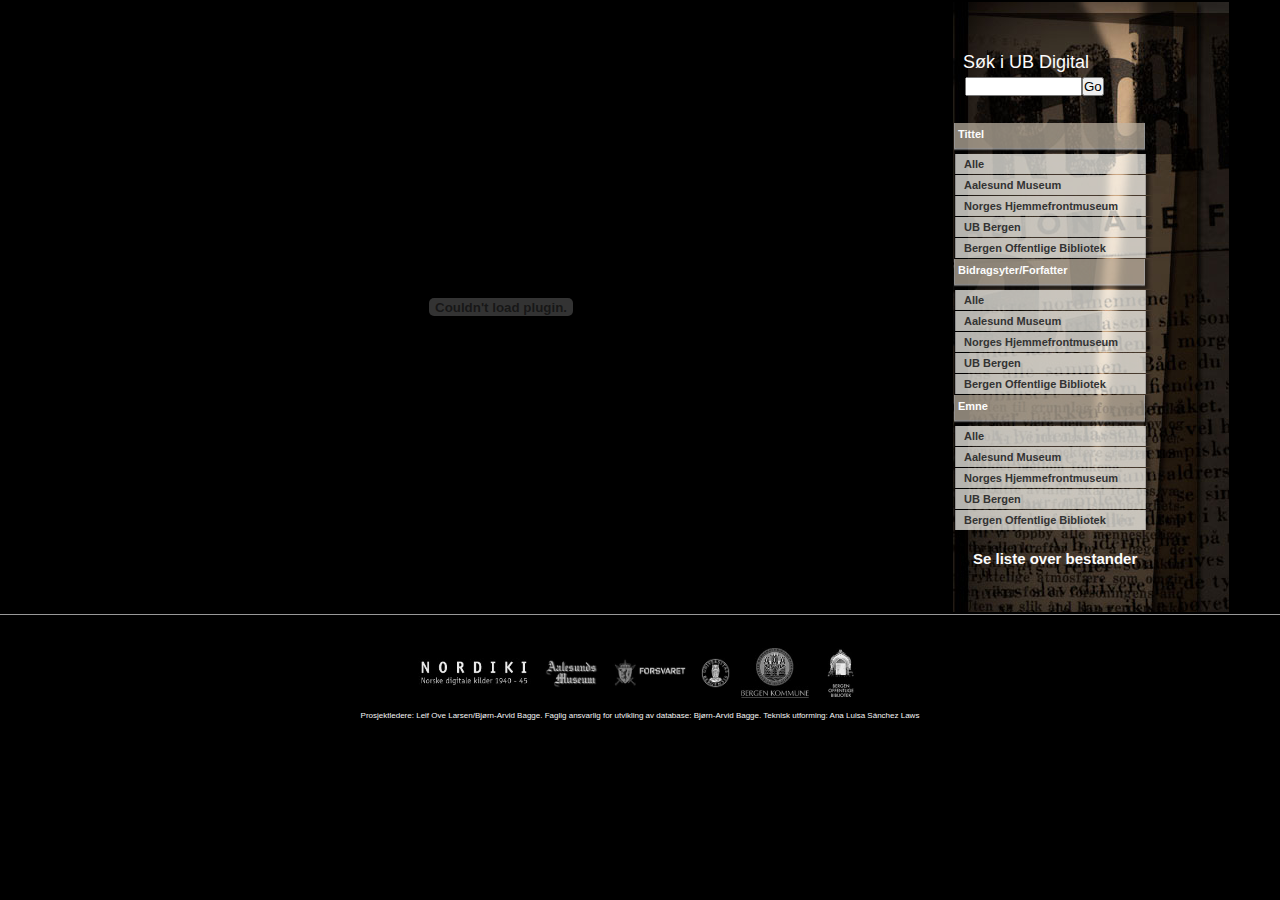
<file: index.htm>
<!DOCTYPE html PUBLIC "-//W3C//DTD XHTML 1.0 Strict//EN" "http://www.w3.org/TR/xhtml1/DTD/xhtml1-strict.dtd">
<html xmlns="http://www.w3.org/1999/xhtml" xml:lang="en" lang="en">

<head>
<meta http-equiv="Content-Type" content="text/html; charset=UTF-8" />
<title>Illegale Aviser</title>

<style>
body {
text-align: center;
min-width: 1024px;
background-color: #000;
color: #333;
margin: 0px;
padding: 0px;
font-family: "Helvetica Neue", Helvetica, sans-serif;
}

table {
margin: 0 auto;
padding: 0;
}

#main {
text-align: center;
vertical-align: top;
}

h3 {
color: #fcfcfc;
padding-top: 5px;
padding-bottom: 5px;
padding-left: 5px;
font-style: bold;
min-height:20px;
font-size: 11px;
background:transparent url("images/bgnav-hover.png") left no-repeat;
}

.center {margin-left:auto; margin-right:auto;}

#search-title {
margin-top: 30px;
margin-bottom:15px;
padding: 10px;
font-size: 18px;
color: #fcfcfc;
}

#bestander, #bestander a {
margin-top: 10px;
margin-bottom:15px;
padding: 10px;
font-size: 15px;
color: #fcfcfc;
}

#searches {
position:relative;
text-align: left;
float: right;
padding-top: 10px;
padding-left: 0px;
width: 276px;
height: 600px;

background:transparent url("images/artwork-4b.jpg") top left no-repeat;
}

*  {
	margin: 0;
	padding: 0; 
	
	}


 img, fieldset  { border:none; }
 
p  {
    padding:5px; }

ul  {
	list-style: none; }

/* Default link styles - separate a:visited for a different visited link style */
a, label,
a:link,
a:visited {
	text-decoration: none;
	font-family: Arial;
	font-weight: bold;
	color:#333333; 
	

	text-decoration:none;
	font-size: 11px;
}

li {
margin: 1px;
padding-left: 10px;
min-height: 20px;
background:transparent url("images/bgnav.png") left no-repeat;
}

li:hover{
background:transparent url("images/bgnav-hover.png") left no-repeat;
}

/* Hover/active link styles. Don't forget :focus for accessibility */
a:hover,
a:focus,
a:active {
color:#000000;
font-weight: bold;
font-size: 11px;
}

#logos {
border-top: 1px solid #999;
padding-top: 30px;

}

.navItemAll a, .navItem a{

}

.navItemAll a:hover, .navItem a:hover {

}

img {
padding: 3px;
margin-top: 0;
vertical-align: middle;
}

#footer {
clear: both;
}

#credits {
margin-top: 10px;
font-size: 0.5em;
color: #f5f5f5;
}
</style>

<script type="text/javascript" src="fancybox/jquery-1.2.3.pack.js"></script>

<script type="text/javascript" src="fancybox/jquery.fancybox-1.0.0.js"></script>
<script type="text/javascript" src="fancybox/jquery.pngFix.pack.js"></script>
<link href="fancybox/fancy.css" rel="stylesheet" type="text/css" />

	<script type="text/javascript">
  $(document).ready(function(){
    $(".fancybox").fancybox();
  });
</script>


<script language="JavaScript" type="text/javascript">
<!--
//v1.7
// Flash Player Version Detection
// Detect Client Browser type
// Copyright 2005-2008 Adobe Systems Incorporated.  All rights reserved.
var isIE  = (navigator.appVersion.indexOf("MSIE") != -1) ? true : false;
var isWin = (navigator.appVersion.toLowerCase().indexOf("win") != -1) ? true : false;
var isOpera = (navigator.userAgent.indexOf("Opera") != -1) ? true : false;
function ControlVersion()
{
	var version;
	var axo;
	var e;
	// NOTE : new ActiveXObject(strFoo) throws an exception if strFoo isn't in the registry
	try {
		// version will be set for 7.X or greater players
		axo = new ActiveXObject("ShockwaveFlash.ShockwaveFlash.7");
		version = axo.GetVariable("$version");
	} catch (e) {
	}
	if (!version)
	{
		try {
			// version will be set for 6.X players only
			axo = new ActiveXObject("ShockwaveFlash.ShockwaveFlash.6");
			
			// installed player is some revision of 6.0
			// GetVariable("$version") crashes for versions 6.0.22 through 6.0.29,
			// so we have to be careful. 
			
			// default to the first public version
			version = "WIN 6,0,21,0";
			// throws if AllowScripAccess does not exist (introduced in 6.0r47)		
			axo.AllowScriptAccess = "always";
			// safe to call for 6.0r47 or greater
			version = axo.GetVariable("$version");
		} catch (e) {
		}
	}
	if (!version)
	{
		try {
			// version will be set for 4.X or 5.X player
			axo = new ActiveXObject("ShockwaveFlash.ShockwaveFlash.3");
			version = axo.GetVariable("$version");
		} catch (e) {
		}
	}
	if (!version)
	{
		try {
			// version will be set for 3.X player
			axo = new ActiveXObject("ShockwaveFlash.ShockwaveFlash.3");
			version = "WIN 3,0,18,0";
		} catch (e) {
		}
	}
	if (!version)
	{
		try {
			// version will be set for 2.X player
			axo = new ActiveXObject("ShockwaveFlash.ShockwaveFlash");
			version = "WIN 2,0,0,11";
		} catch (e) {
			version = -1;
		}
	}
	
	return version;
}
// JavaScript helper required to detect Flash Player PlugIn version information
function GetSwfVer(){
	// NS/Opera version >= 3 check for Flash plugin in plugin array
	var flashVer = -1;
	
	if (navigator.plugins != null && navigator.plugins.length > 0) {
		if (navigator.plugins["Shockwave Flash 2.0"] || navigator.plugins["Shockwave Flash"]) {
			var swVer2 = navigator.plugins["Shockwave Flash 2.0"] ? " 2.0" : "";
			var flashDescription = navigator.plugins["Shockwave Flash" + swVer2].description;
			var descArray = flashDescription.split(" ");
			var tempArrayMajor = descArray[2].split(".");			
			var versionMajor = tempArrayMajor[0];
			var versionMinor = tempArrayMajor[1];
			var versionRevision = descArray[3];
			if (versionRevision == "") {
				versionRevision = descArray[4];
			}
			if (versionRevision[0] == "d") {
				versionRevision = versionRevision.substring(1);
			} else if (versionRevision[0] == "r") {
				versionRevision = versionRevision.substring(1);
				if (versionRevision.indexOf("d") > 0) {
					versionRevision = versionRevision.substring(0, versionRevision.indexOf("d"));
				}
			}
			var flashVer = versionMajor + "." + versionMinor + "." + versionRevision;
		}
	}
	// MSN/WebTV 2.6 supports Flash 4
	else if (navigator.userAgent.toLowerCase().indexOf("webtv/2.6") != -1) flashVer = 4;
	// WebTV 2.5 supports Flash 3
	else if (navigator.userAgent.toLowerCase().indexOf("webtv/2.5") != -1) flashVer = 3;
	// older WebTV supports Flash 2
	else if (navigator.userAgent.toLowerCase().indexOf("webtv") != -1) flashVer = 2;
	else if ( isIE && isWin && !isOpera ) {
		flashVer = ControlVersion();
	}	
	return flashVer;
}
// When called with reqMajorVer, reqMinorVer, reqRevision returns true if that version or greater is available
function DetectFlashVer(reqMajorVer, reqMinorVer, reqRevision)
{
	versionStr = GetSwfVer();
	if (versionStr == -1 ) {
		return false;
	} else if (versionStr != 0) {
		if(isIE && isWin && !isOpera) {
			// Given "WIN 2,0,0,11"
			tempArray         = versionStr.split(" "); 	// ["WIN", "2,0,0,11"]
			tempString        = tempArray[1];			// "2,0,0,11"
			versionArray      = tempString.split(",");	// ['2', '0', '0', '11']
		} else {
			versionArray      = versionStr.split(".");
		}
		var versionMajor      = versionArray[0];
		var versionMinor      = versionArray[1];
		var versionRevision   = versionArray[2];
        	// is the major.revision >= requested major.revision AND the minor version >= requested minor
		if (versionMajor > parseFloat(reqMajorVer)) {
			return true;
		} else if (versionMajor == parseFloat(reqMajorVer)) {
			if (versionMinor > parseFloat(reqMinorVer))
				return true;
			else if (versionMinor == parseFloat(reqMinorVer)) {
				if (versionRevision >= parseFloat(reqRevision))
					return true;
			}
		}
		return false;
	}
}
function AC_AddExtension(src, ext)
{
  if (src.indexOf('?') != -1)
    return src.replace(/\?/, ext+'?'); 
  else
    return src + ext;
}
function AC_Generateobj(objAttrs, params, embedAttrs) 
{ 
  var str = '';
  if (isIE && isWin && !isOpera)
  {
    str += '<object ';
    for (var i in objAttrs)
    {
      str += i + '="' + objAttrs[i] + '" ';
    }
    str += '>';
    for (var i in params)
    {
      str += '<param name="' + i + '" value="' + params[i] + '" /> ';
    }
    str += '</object>';
  }
  else
  {
    str += '<embed ';
    for (var i in embedAttrs)
    {
      str += i + '="' + embedAttrs[i] + '" ';
    }
    str += '> </embed>';
  }
  document.write(str);
}
function AC_FL_RunContent(){
  var ret = 
    AC_GetArgs
    (  arguments, ".swf", "movie", "clsid:d27cdb6e-ae6d-11cf-96b8-444553540000"
     , "application/x-shockwave-flash"
    );
  AC_Generateobj(ret.objAttrs, ret.params, ret.embedAttrs);
}
function AC_SW_RunContent(){
  var ret = 
    AC_GetArgs
    (  arguments, ".dcr", "src", "clsid:166B1BCA-3F9C-11CF-8075-444553540000"
     , null
    );
  AC_Generateobj(ret.objAttrs, ret.params, ret.embedAttrs);
}
function AC_GetArgs(args, ext, srcParamName, classid, mimeType){
  var ret = new Object();
  ret.embedAttrs = new Object();
  ret.params = new Object();
  ret.objAttrs = new Object();
  for (var i=0; i < args.length; i=i+2){
    var currArg = args[i].toLowerCase();    
    switch (currArg){	
      case "classid":
        break;
      case "pluginspage":
        ret.embedAttrs[args[i]] = args[i+1];
        break;
      case "src":
      case "movie":	
        args[i+1] = AC_AddExtension(args[i+1], ext);
        ret.embedAttrs["src"] = args[i+1];
        ret.params[srcParamName] = args[i+1];
        break;
      case "onafterupdate":
      case "onbeforeupdate":
      case "onblur":
      case "oncellchange":
      case "onclick":
      case "ondblclick":
      case "ondrag":
      case "ondragend":
      case "ondragenter":
      case "ondragleave":
      case "ondragover":
      case "ondrop":
      case "onfinish":
      case "onfocus":
      case "onhelp":
      case "onmousedown":
      case "onmouseup":
      case "onmouseover":
      case "onmousemove":
      case "onmouseout":
      case "onkeypress":
      case "onkeydown":
      case "onkeyup":
      case "onload":
      case "onlosecapture":
      case "onpropertychange":
      case "onreadystatechange":
      case "onrowsdelete":
      case "onrowenter":
      case "onrowexit":
      case "onrowsinserted":
      case "onstart":
      case "onscroll":
      case "onbeforeeditfocus":
      case "onactivate":
      case "onbeforedeactivate":
      case "ondeactivate":
      case "type":
      case "codebase":
      case "id":
        ret.objAttrs[args[i]] = args[i+1];
        break;
      case "width":
      case "height":
      case "align":
      case "vspace": 
      case "hspace":
      case "class":
      case "title":
      case "accesskey":
      case "name":
      case "tabindex":
        ret.embedAttrs[args[i]] = ret.objAttrs[args[i]] = args[i+1];
        break;
      default:
        ret.embedAttrs[args[i]] = ret.params[args[i]] = args[i+1];
    }
  }
  ret.objAttrs["classid"] = classid;
  if (mimeType) ret.embedAttrs["type"] = mimeType;
  return ret;
}
// -->
</script>
</head>
<body bgcolor="#000000">

	
    
<div id="main" class="center" >
<table class="center">

<td>
<!--url's used in the movie-->
<!--text used in the movie-->
<!--
<p align="left"></p>
<p align="left"><font face="Arial Black" size="20" color="#000000" letterSpacing="0.000000" kerning="1">Introduksjon</font></p>
-->
<!-- saved from url=(0013)about:internet -->
<script language="JavaScript" type="text/javascript">
	AC_FL_RunContent(
		'codebase', 'http://download.macromedia.com/pub/shockwave/cabs/flash/swflash.cab#version=10,0,0,0',
		'width', '900',
		'height', '600',
		'src', 'illegaleaviser-option2',
		'quality', 'high',
		'pluginspage', 'http://www.adobe.com/go/getflashplayer',
		'align', 'top',
		'play', 'true',
		'loop', 'true',
		'scale', 'showall',
		'wmode', 'transparent',
		'devicefont', 'false',
		'id', 'illegaleaviser-option2',
		'name', 'illegaleaviser-option2',
		'bgcolor', '#000000',
		'name', 'illegaleaviser-option2',
		'menu', 'true',
		'allowFullScreen', 'false',
		'allowScriptAccess','always',
		'movie', 'illegaleaviser-option2',
		'salign', ''
		); //end AC code
</script>
<noscript>
	<object classid="clsid:d27cdb6e-ae6d-11cf-96b8-444553540000" codebase="http://download.macromedia.com/pub/shockwave/cabs/flash/swflash.cab#version=10,0,0,0" width="900" height="600" id="illegaleaviser-option2" name="illegaleaviser-option2" align="top">
	<param name="allowScriptAccess" value="always" />
	<param name="id" value="illegaleaviser-option2" />
	<param name="name" value="illegaleaviser-option2" />
	<param name="allowFullScreen" value="false" />
	<param name="movie" value="illegaleaviser-option2.swf" /><param name="quality" value="high" /><param name="wmode" value="transparent" /><param name="bgcolor" value="#000000" />	<embed src="illegaleaviser-option2.swf" quality="high" wmode="transparent" bgcolor="#000000" width="900" height="600" name="illegaleaviser-option2" align="top" allowScriptAccess="always" allowFullScreen="false" type="application/x-shockwave-flash" pluginspage="http://www.adobe.com/go/getflashplayer" />
	</object>
</noscript></div>
</td>
<td>
<div id="searches">
<div id="search-title">Søk i UB Digital<form method="get" action="https://digitalt.uib.no/discover">


  <table width="100%" class="searchBox">
    <tr>
      <td>
        <table width="100%" border="0" cellspacing="0" >
          <tr>
          </tr>
          <tr>
            <td valign="middle" nowrap="nowrap">
              
              <input type="text" name="query" id="tequery" size="12"/><input type="submit" name="submit" value="Go" />

            </td>
          </tr>
        </table>
      </td>
    </tr>
  </table>
</form>
</div>

<h3>Tittel</h3>
<div>
    	<ul class="navItemAll"><li><a href="https://digitalt.uib.no/handle/1956.2/2453/browse?type=title" class="fancybox">Alle</a></li></ul>
  
    	<ul class="navItem">
    	  <li><a href="https://digitalt.uib.no/handle/1956.2/2454/browse?type=title" class="fancybox">Aalesund Museum</a></li></ul>
  
    	<ul class="navItem"><li><a href="https://digitalt.uib.no/handle/1956.2/2537/browse?type=title" class="fancybox">Norges Hjemmefrontmuseum</a></li></ul>
   
    	<ul class="navItem">
    	  <li><a href="https://digitalt.uib.no/handle/1956.2/2455/browse?type=title" class="fancybox">UB Bergen</a></li></ul>
   
    	<ul class="navItem"><li><a href="https://digitalt.uib.no/handle/1956.2/2774/browse?type=title" class="fancybox">Bergen Offentlige Bibliotek</a></li></ul>
  </div>
  <div>
    	<h3>Bidragsyter/Forfatter</h3>
    	<ul class="navItemAll"><li><a href="https://digitalt.uib.no/handle/1956.2/2453/browse?type=author" class="fancybox">Alle</a></li></ul>
   
    	<ul class="navItem">
    	  <li><a href="https://digitalt.uib.no/handle/1956.2/2454/browse?type=author" class="fancybox">Aalesund Museum</a></li></ul>
   
    	<ul class="navItem"><li><a href="https://digitalt.uib.no/handle/1956.2/2537/browse?type=author" class="fancybox">Norges Hjemmefrontmuseum</a></li></ul>
    
    	<ul class="navItem">
    	  <li><a href="https://digitalt.uib.no/handle/1956.2/2455/browse?type=author" class="fancybox">UB Bergen</a></li></ul>
    
    	<ul class="navItem"><li><a href="https://digitalt.uib.no/handle/1956.2/2774/browse?type=author" class="fancybox">Bergen Offentlige Bibliotek</a></li></ul>
 </div>
 <div>
        <h3>Emne</h3>
        <ul class="navItemAll"><li><a href="https://digitalt.uib.no/handle/1956.2/2453/browse?type=subject" class="fancybox">Alle</a></li></ul>
        
    	<ul class="navItem">
    	  <li><a href="https://digitalt.uib.no/handle/1956.2/2454/browse?type=subject" class="fancybox">Aalesund Museum</a></li></ul>
    
    	<ul class="navItem"><li><a href="https://digitalt.uib.no/handle/1956.2/2537/browse?type=subject" class="fancybox">Norges Hjemmefrontmuseum</a></li></ul>
    
    	<ul class="navItem">
    	  <li><a href="https://digitalt.uib.no/handle/1956.2/2455/browse?type=subject" class="fancybox">UB Bergen</a></li></ul>
   
    	<ul class="navItem"><li><a href="https://digitalt.uib.no/handle/1956.2/2774/browse?type=subject" class="fancybox">Bergen Offentlige Bibliotek</a></li></ul>
   
  
  </div>
 <div id="bestander"> <a href="minidb/bestander.htm" class="fancybox">Se liste over bestander</a></div>
 </div>
  </td></table>
 <div id="footer">
 <div id="logos">
<img src="images/krigsheading_2black.jpg" height="30" />
<img src="images/37244_thumbblack.jpg" height="30" />
<img src="images/nhmblack.jpg" height="30" />
<img src="images/uglelogoblack.jpg" height="30" />
<img src="images/bergenkommuneblack.jpg" height="50" />
<img src="images/bergenoffentligeblack.jpg" height="50" />
</div>
<div id="credits">Prosjektledere: Leif Ove Larsen/Bj&oslash;rn-Arvid Bagge. Faglig ansvarlig for utvikling av database: Bj&oslash;rn-Arvid Bagge. Teknisk utforming: Ana Luisa S&aacute;nchez Laws</div>
</div>
</div>
</body>

</html>
</file>
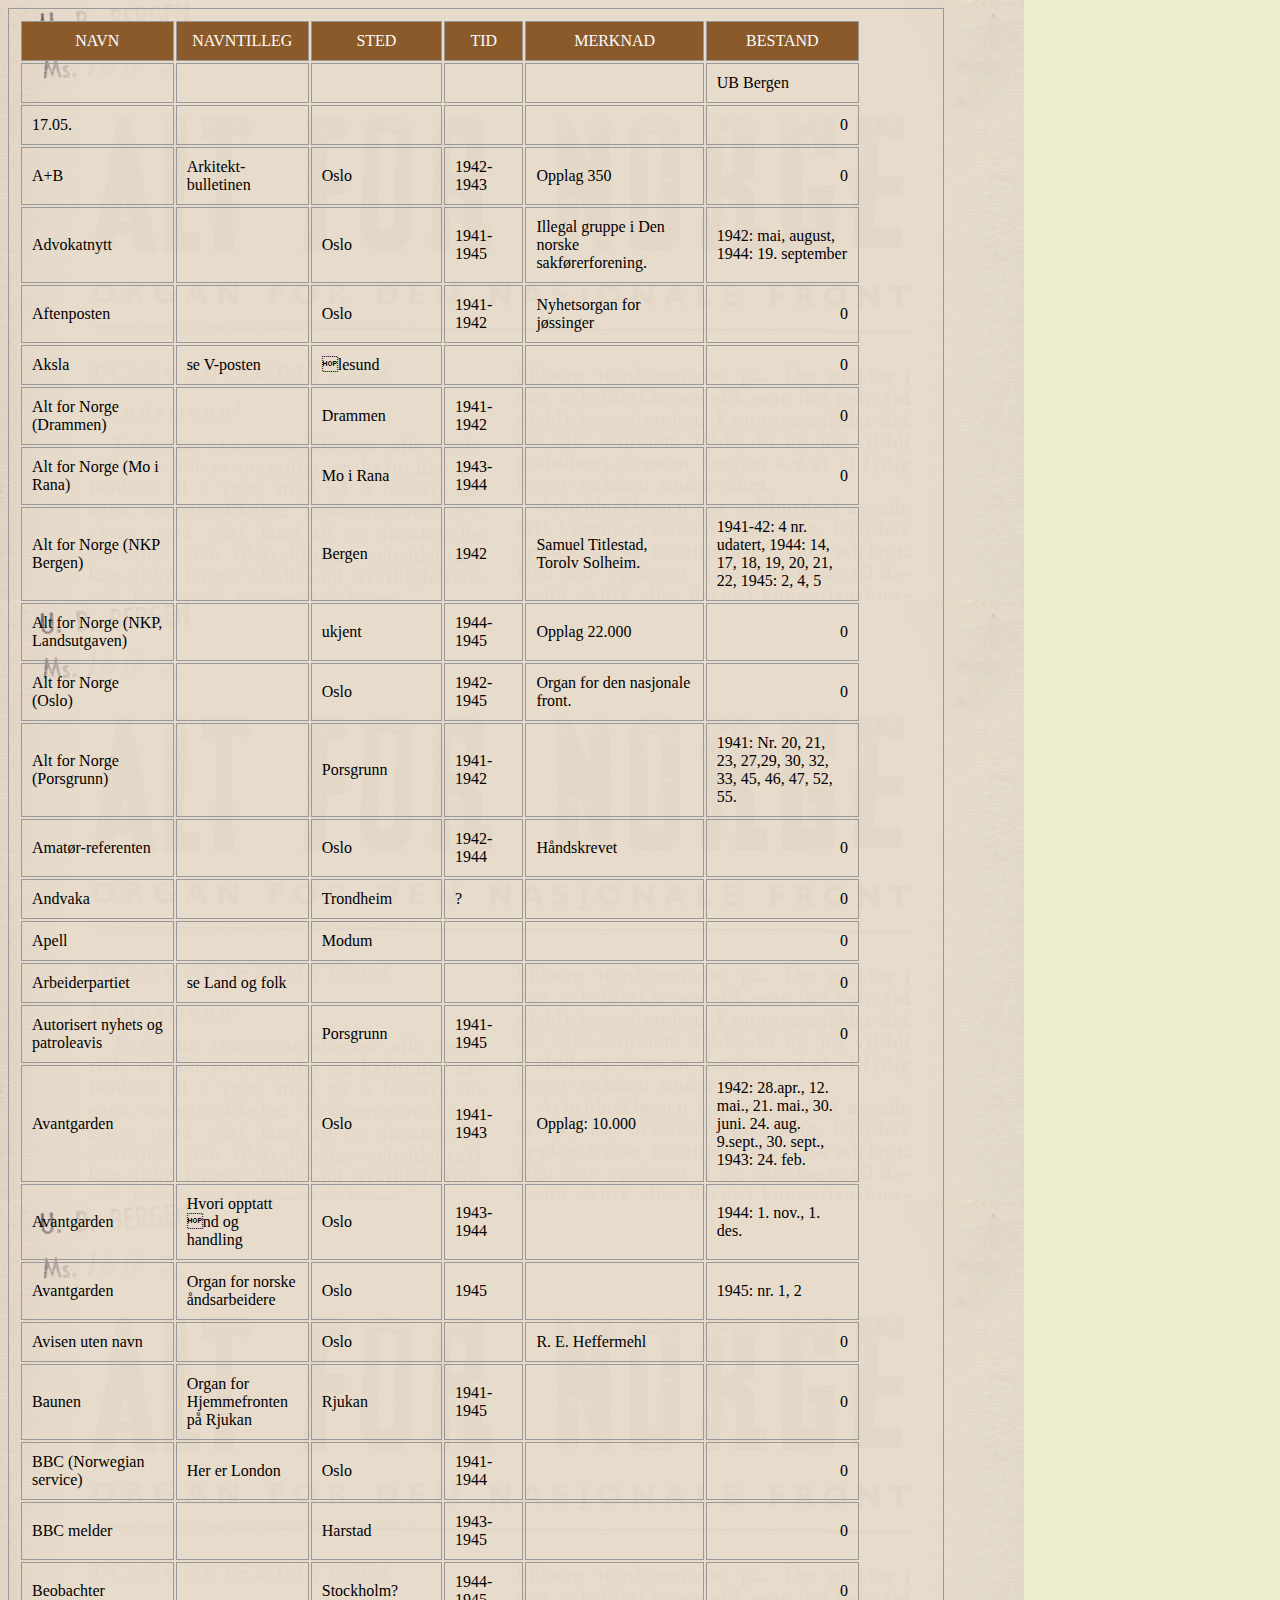
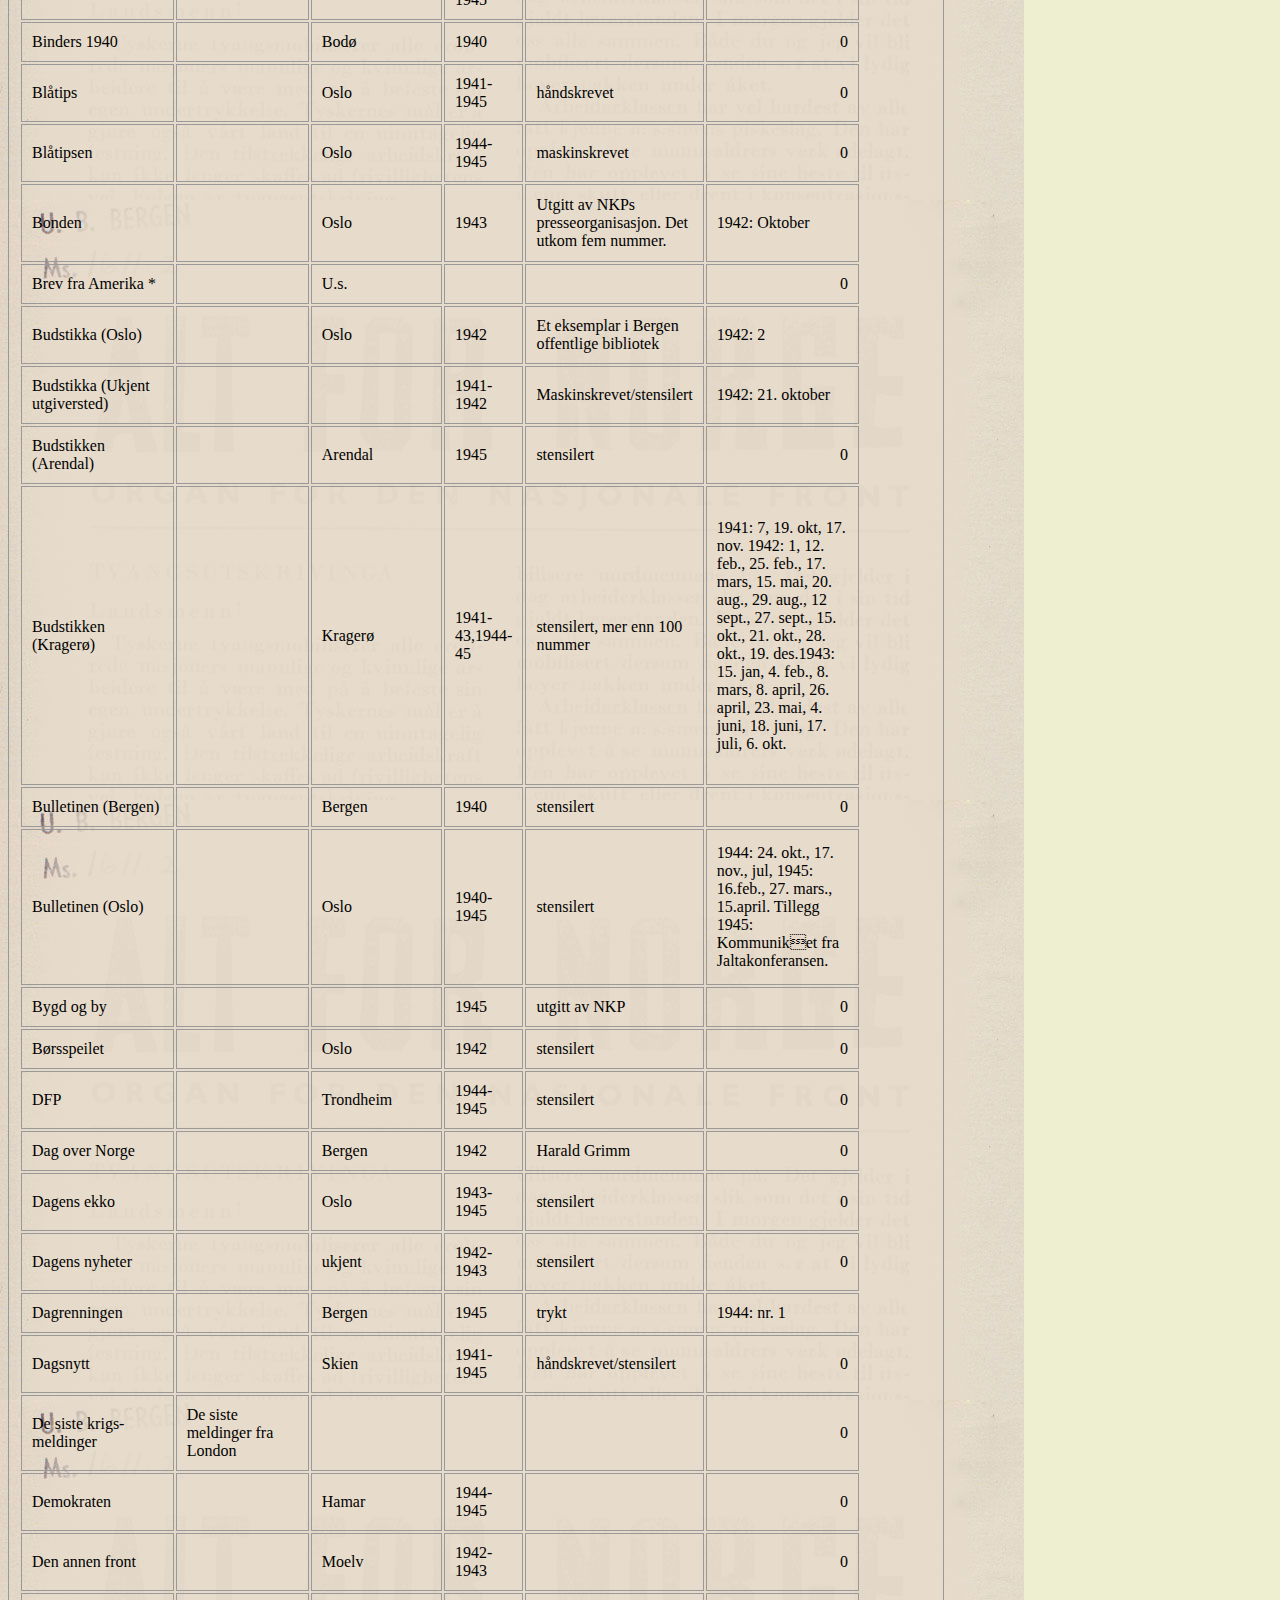
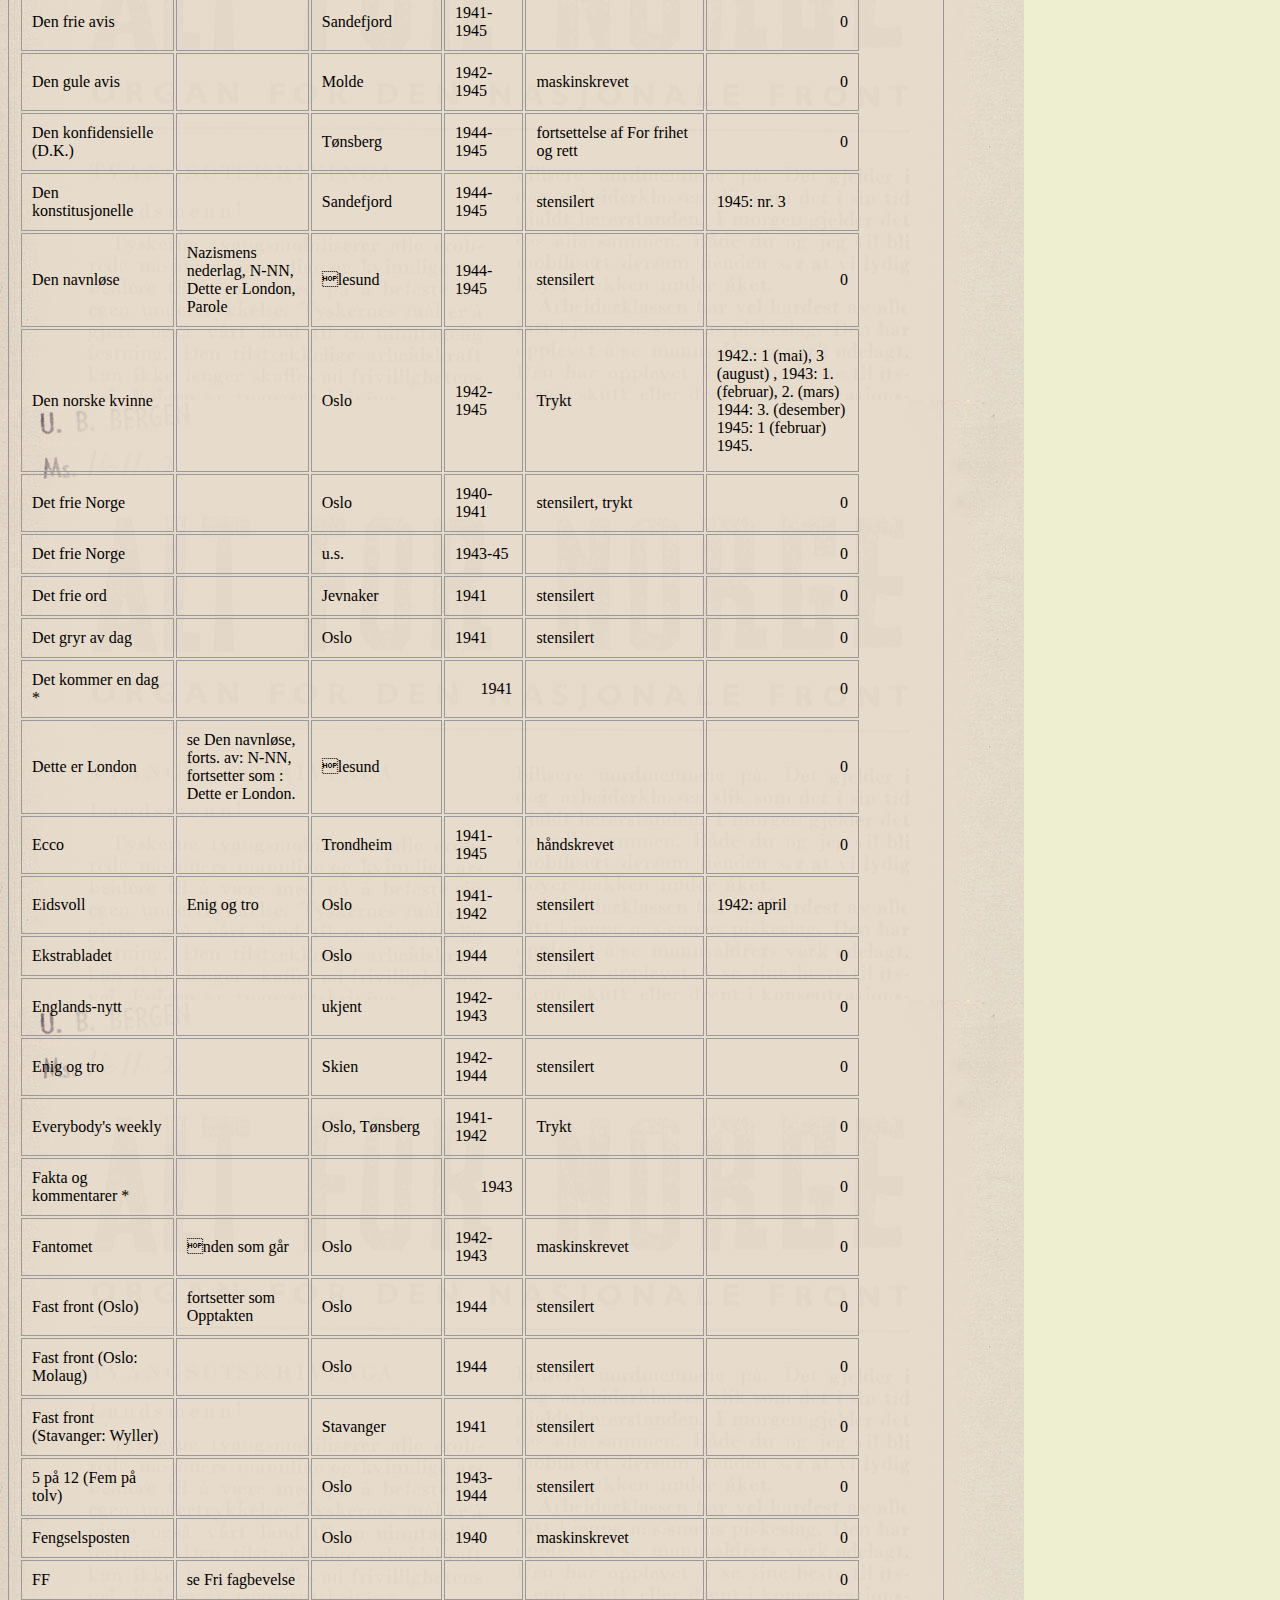
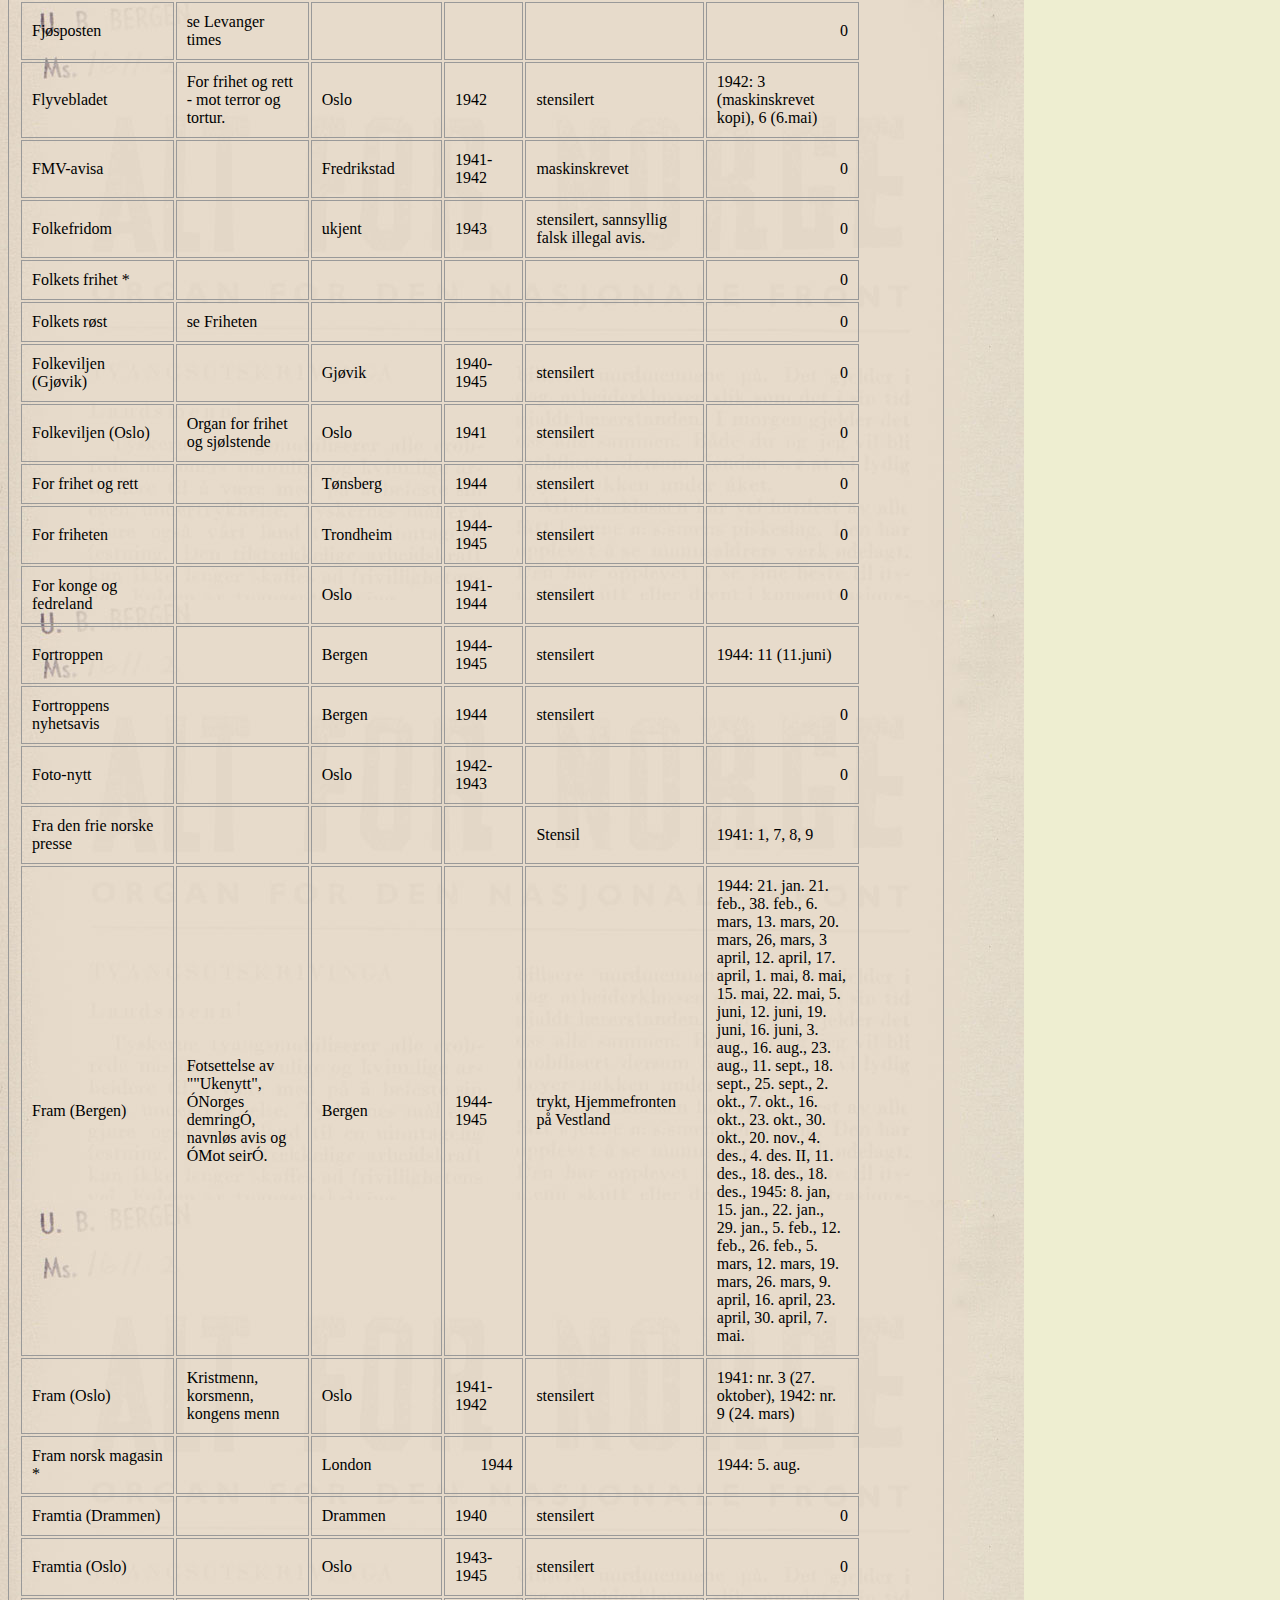
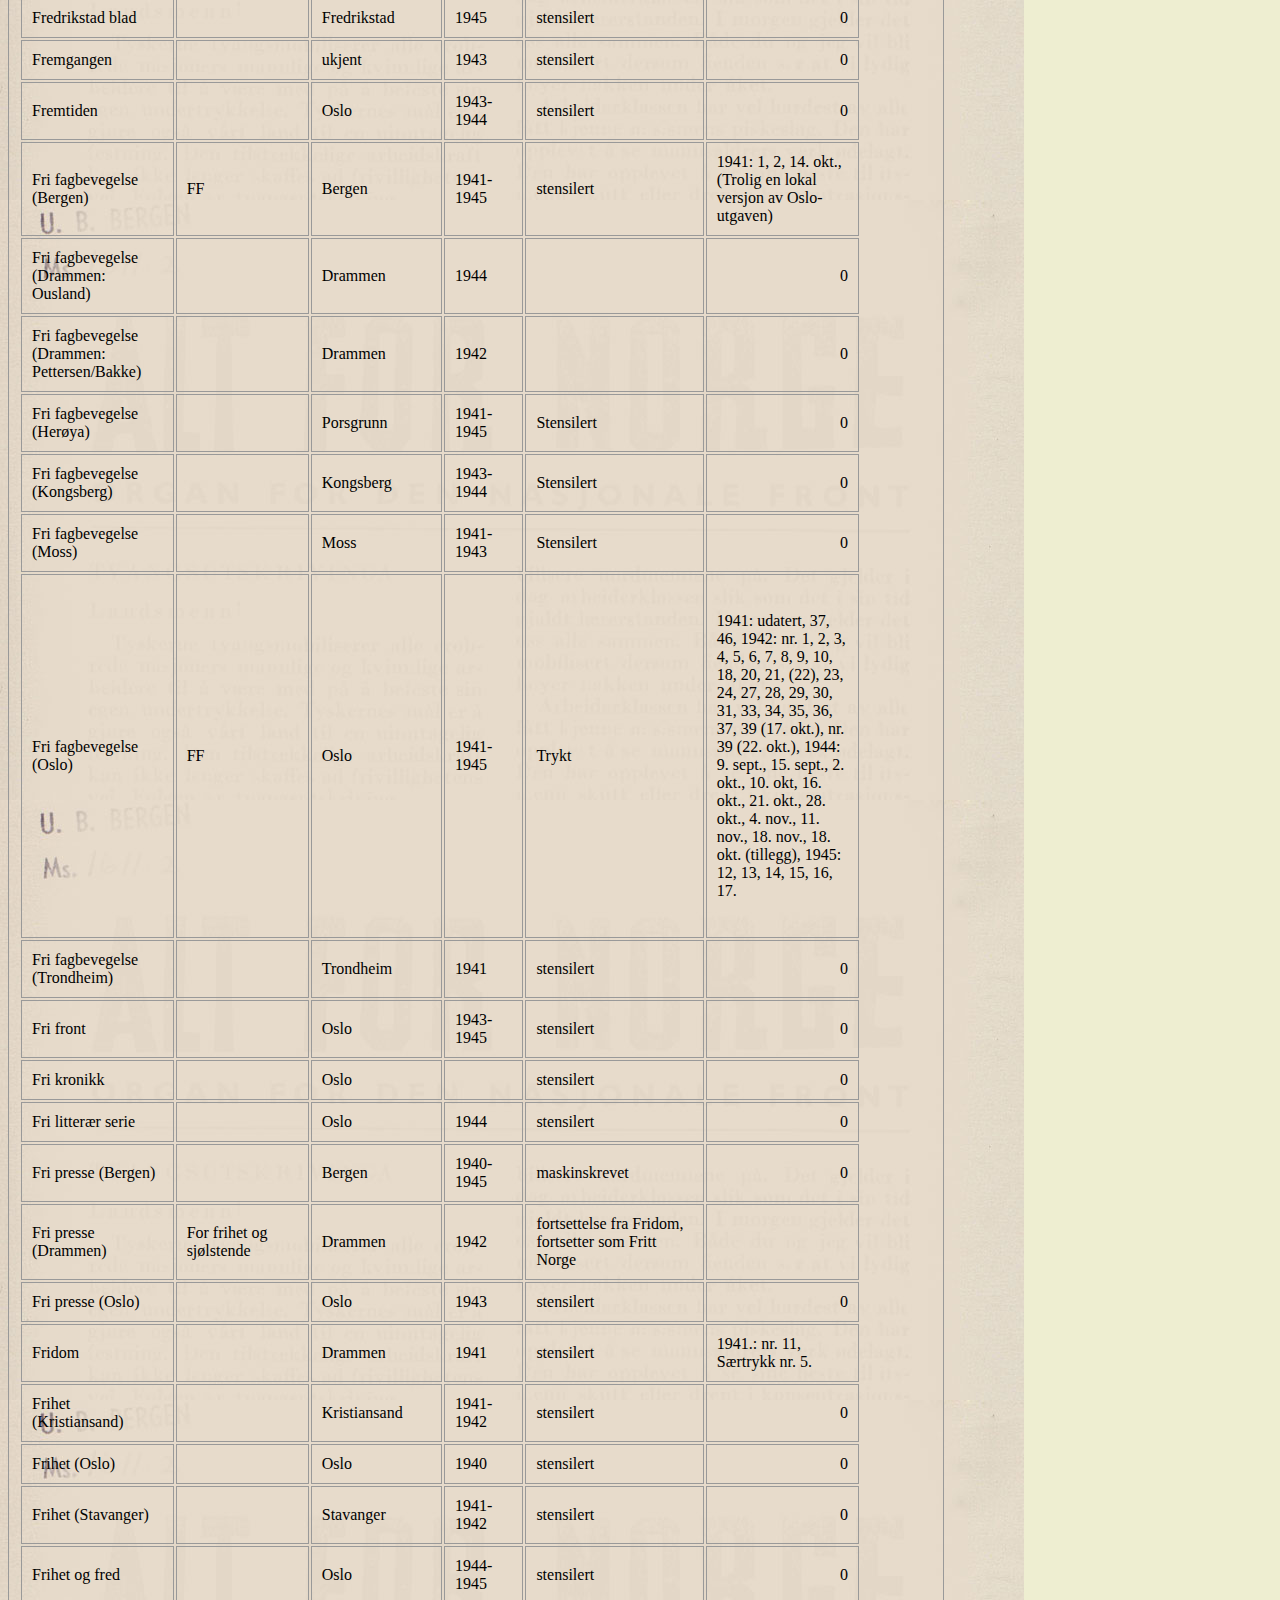
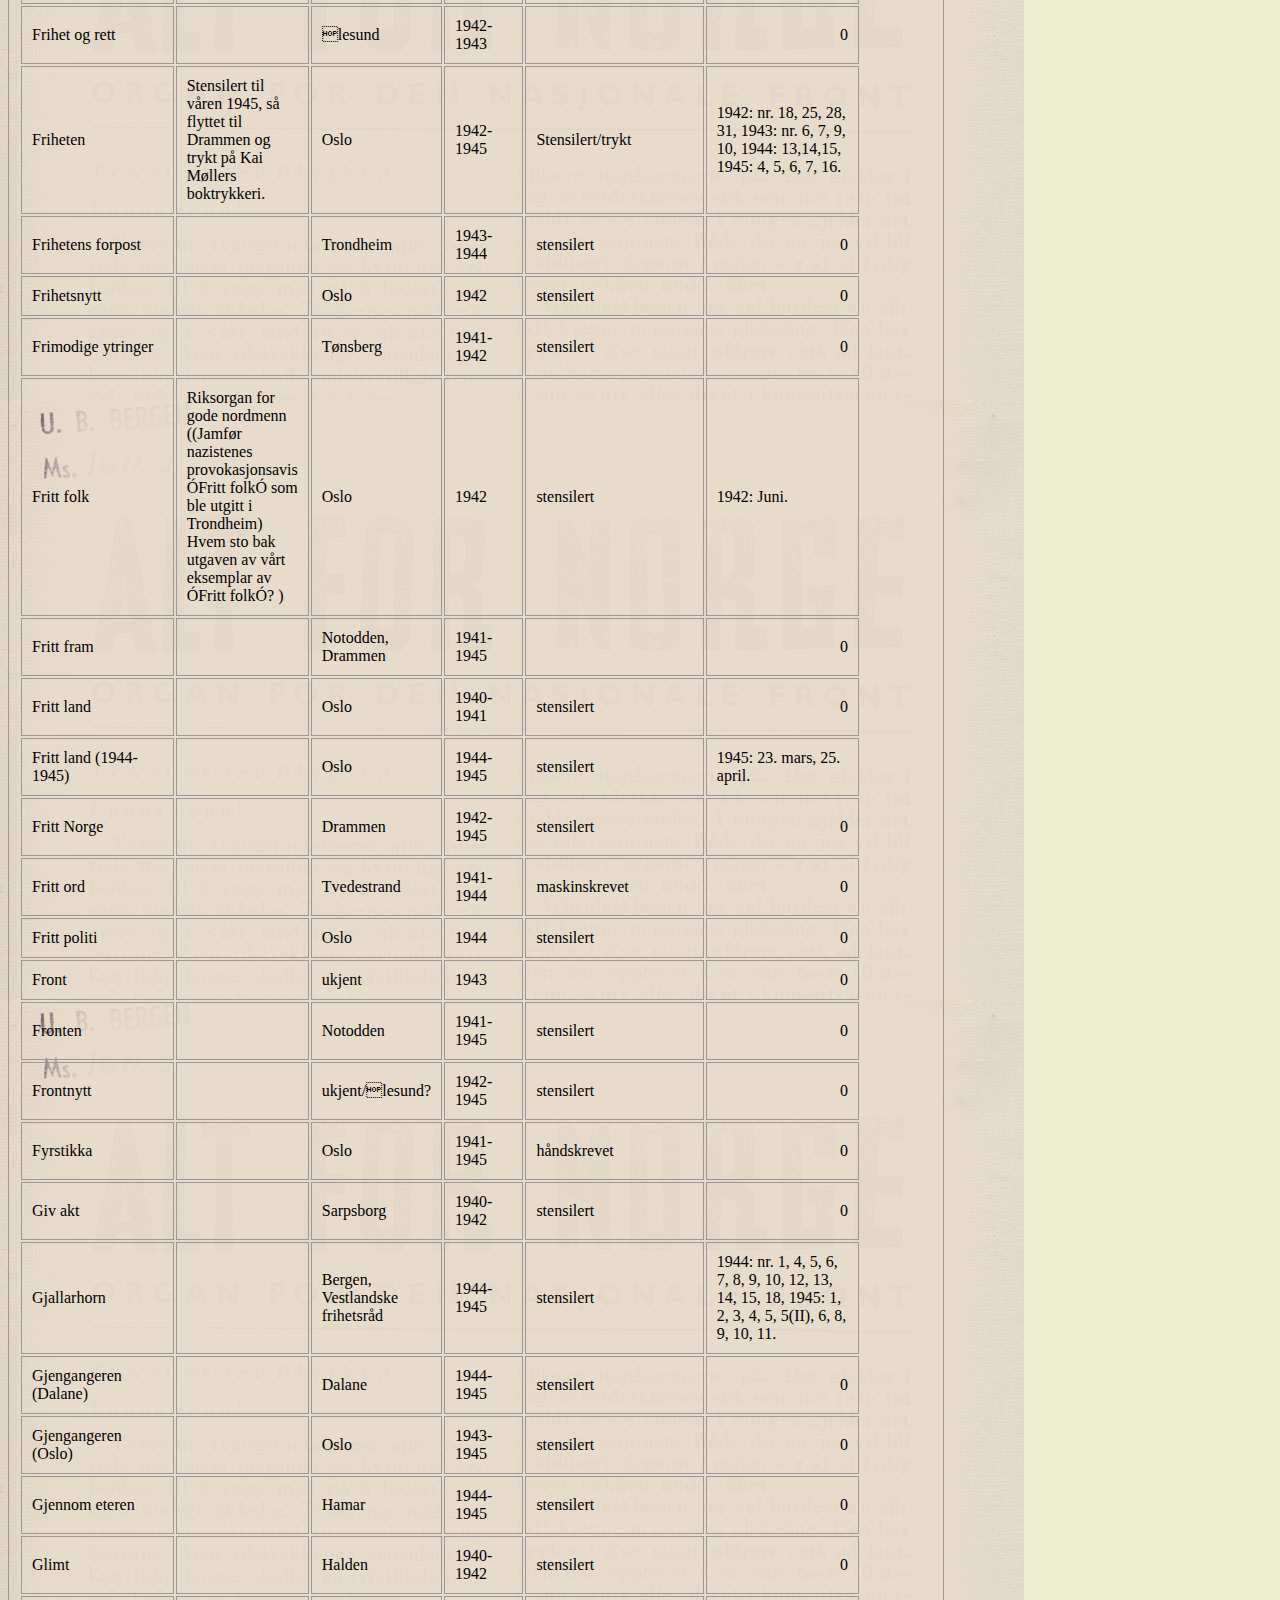
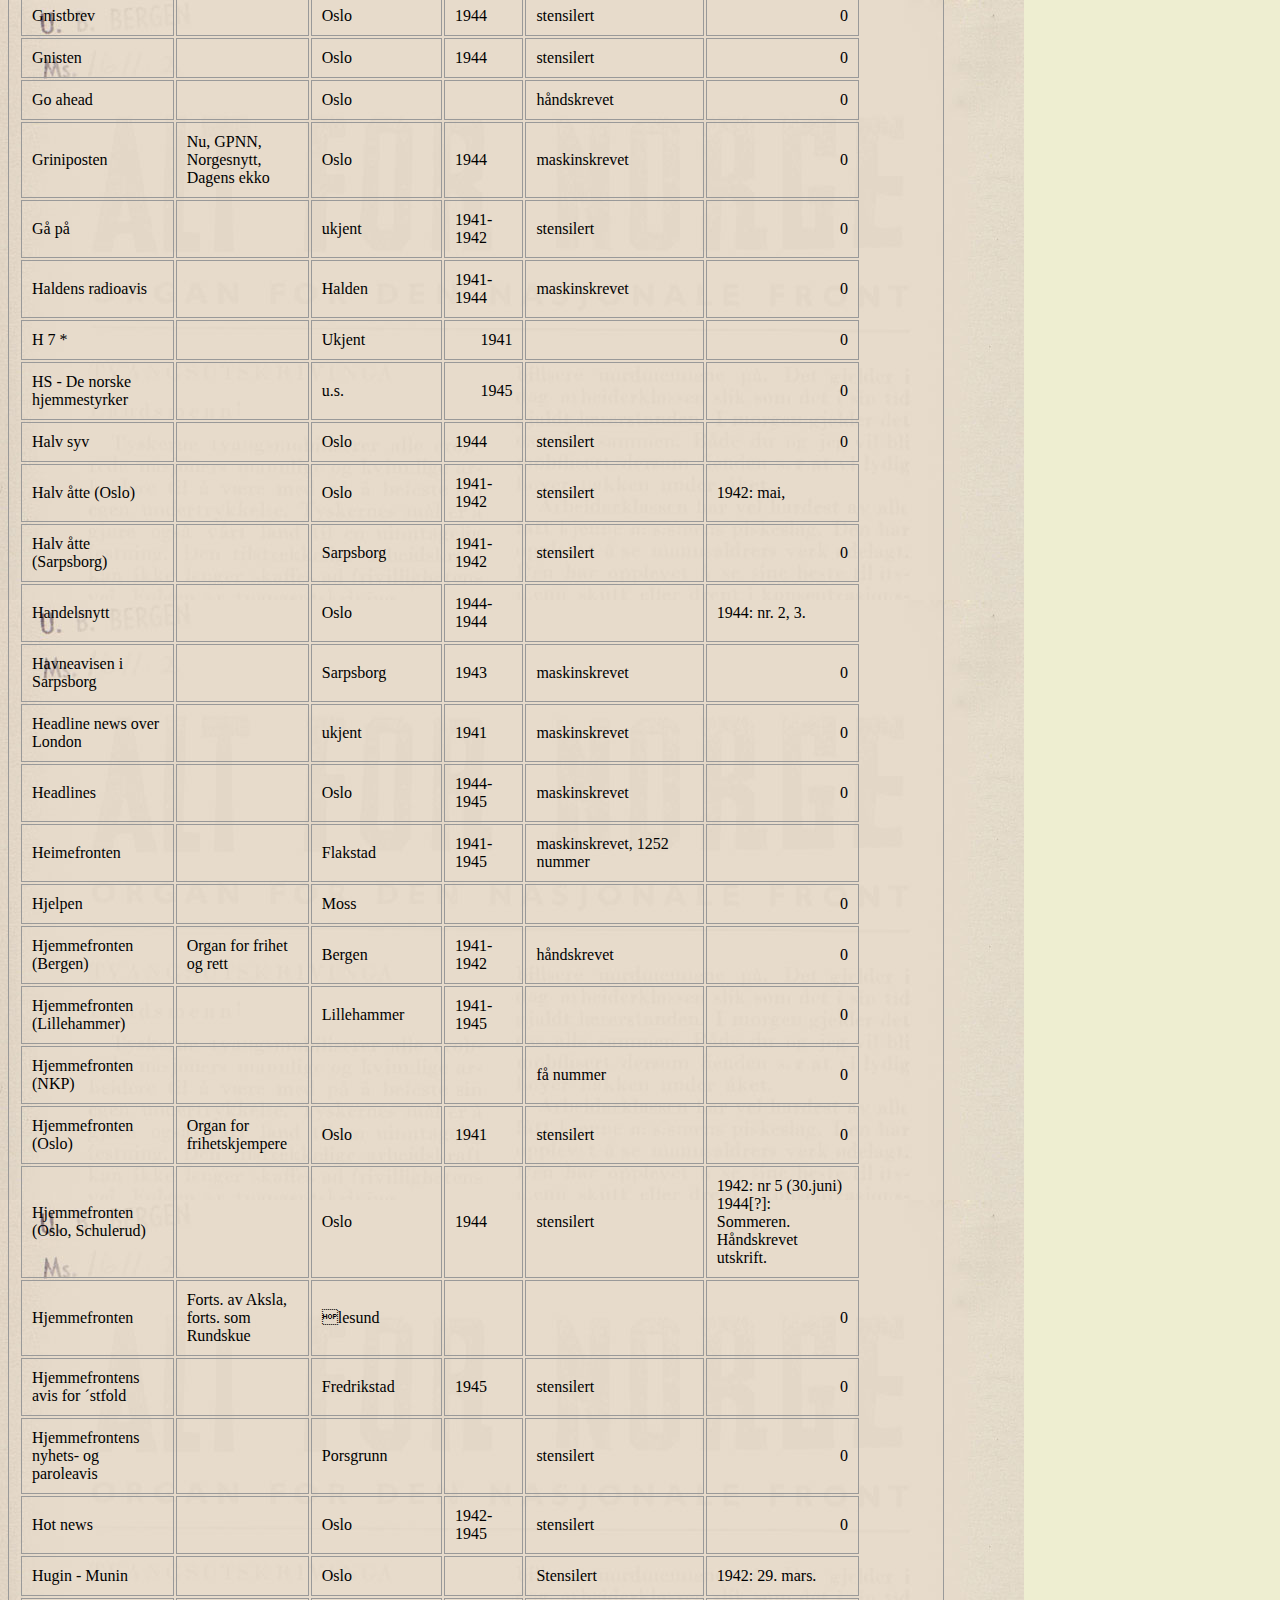
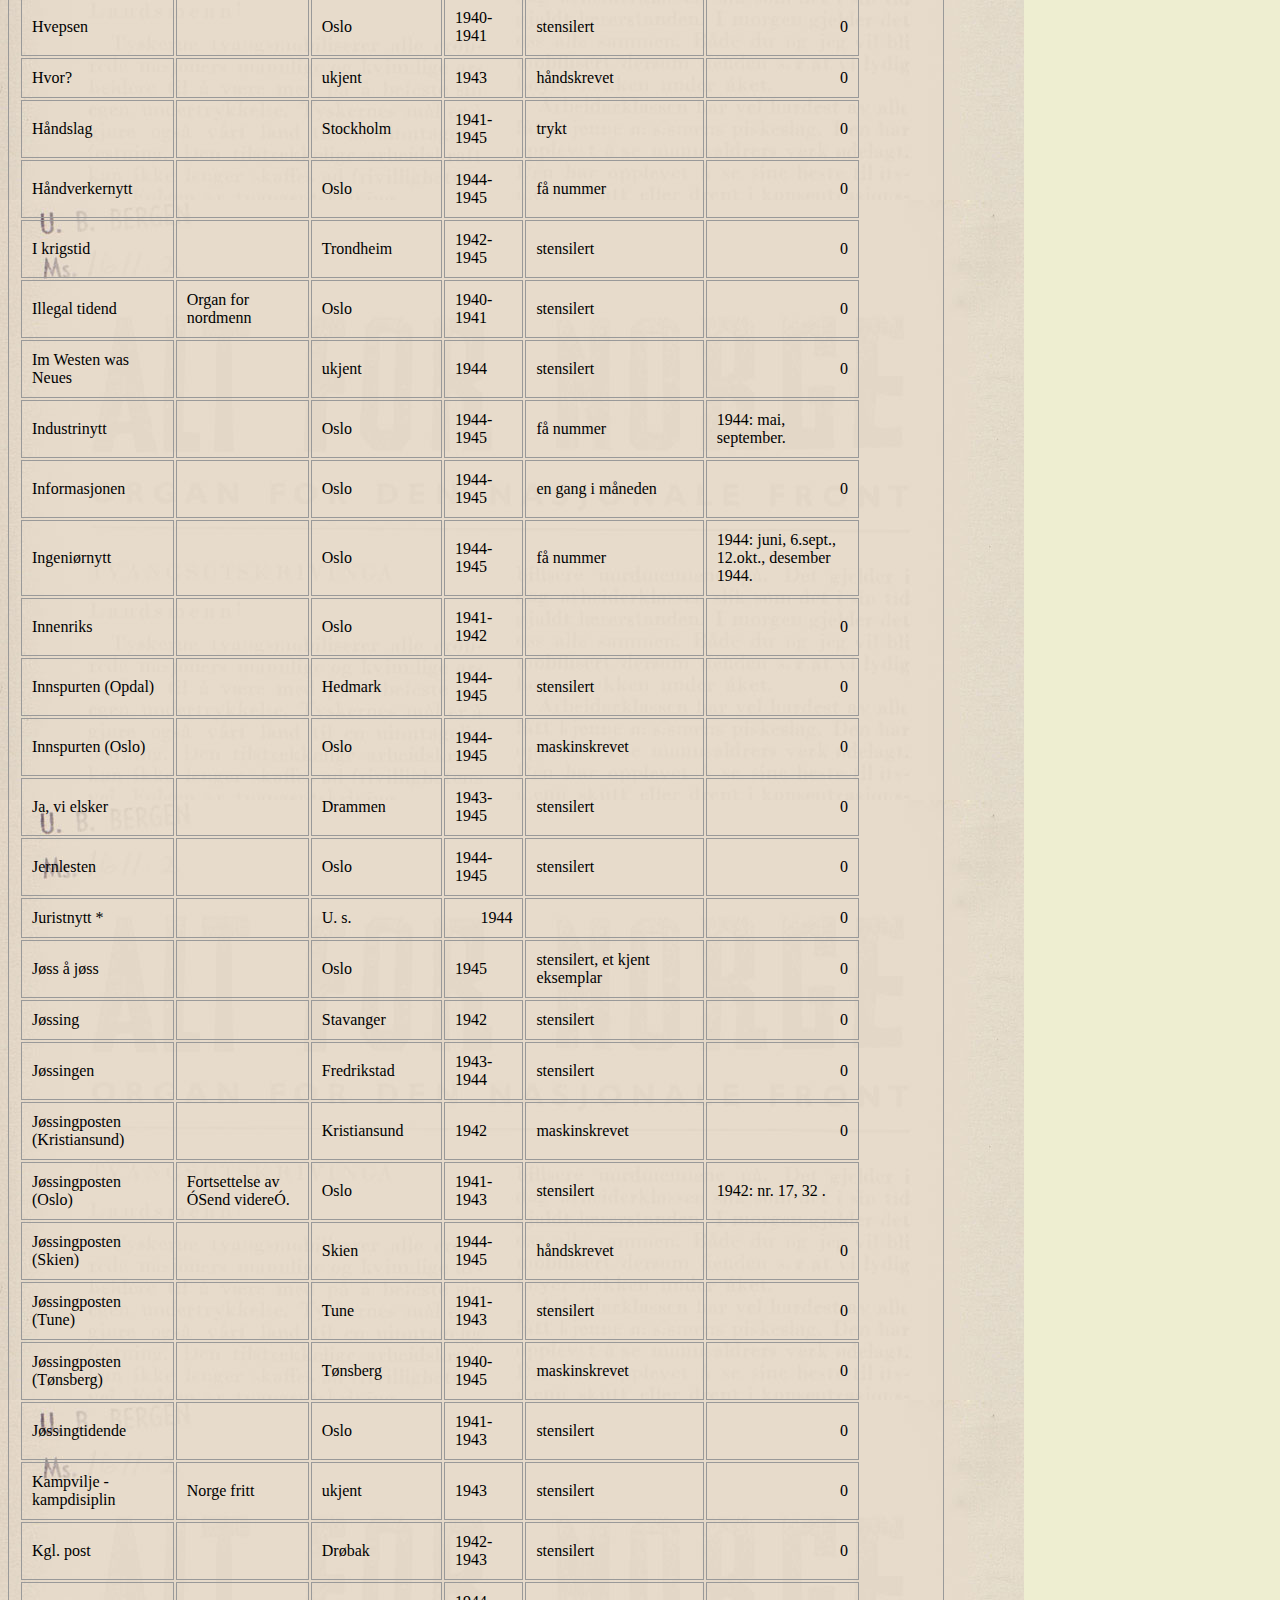
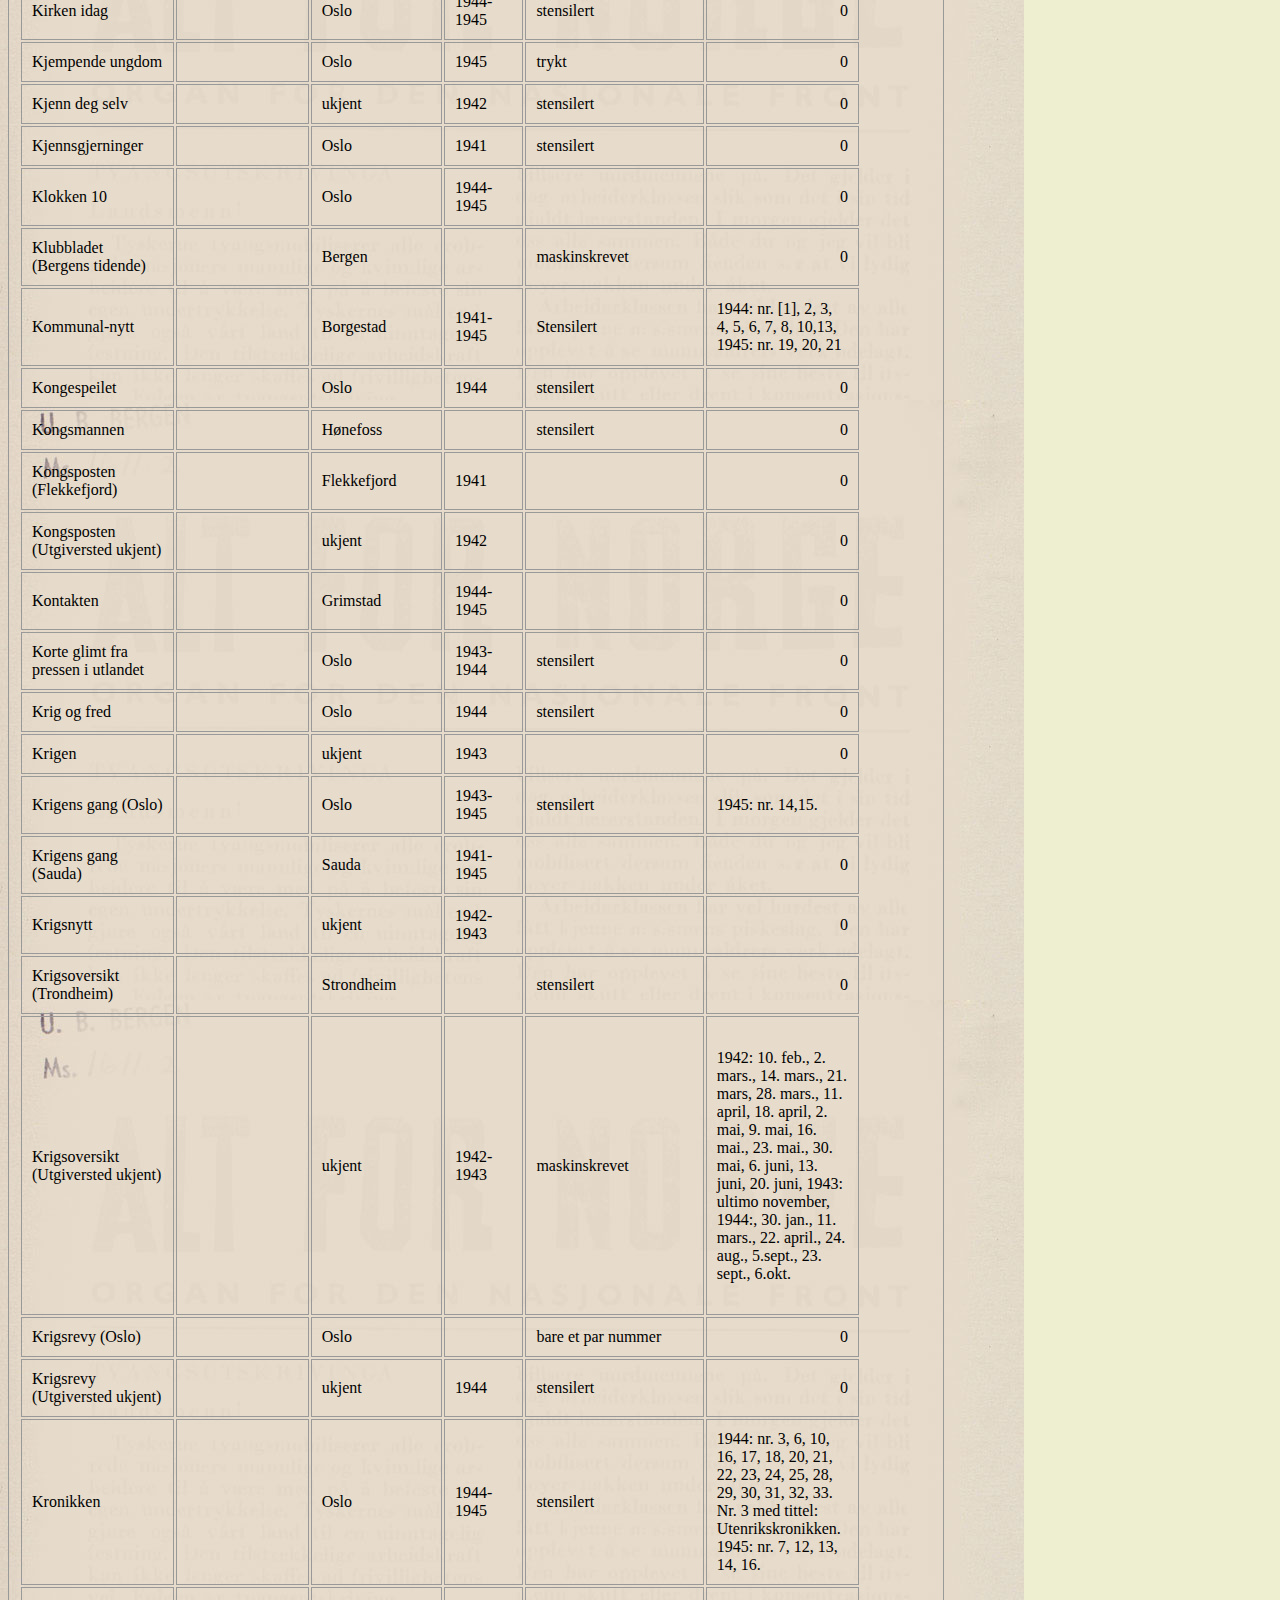
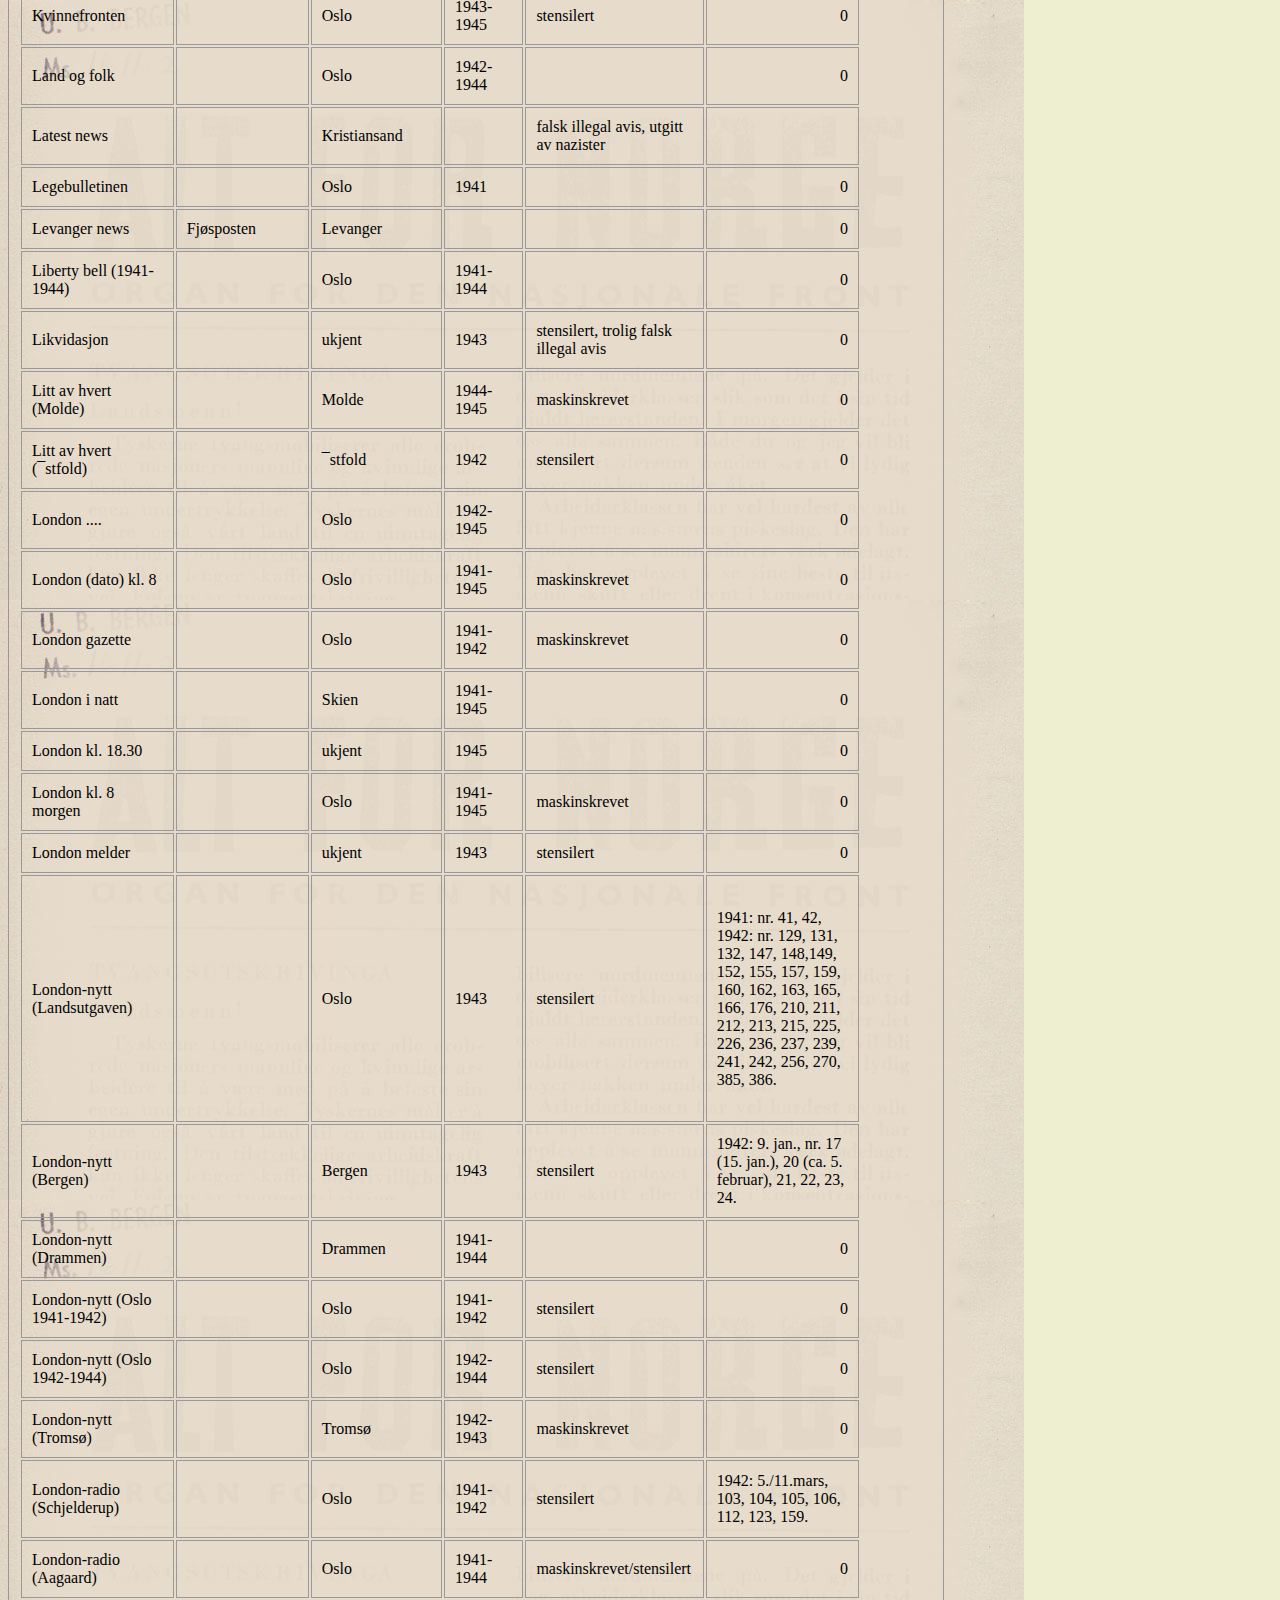
<file: aviser.htm>
<html>

<head>
<meta http-equiv=Content-Type content="text/html; charset=iso8859-1">
 <style type="text/css">
 body {background: #EEEED1 url('bg.jpg') top left repeat-y;}
   .colHeads {background: #8B5A2B; border: solid; text-align: center; color: #fcfcfc;}
   td {padding: 10; border: 1px solid #999;}
 </style>
</head>

<body>

<table width=870 style='padding: 10; border: 1px solid #999;'>
 <col class=xl26 width=75 span=6>
 <col class=xl26 width=75>
 <col class=xl26 width=75 span=35>
 <tr class="colHeads" height=13>
  <td height=13 class=xl24 width=225>NAVN</td>
  <td class=xl24 width=153>NAVNTILLEG</td>
  <td class=xl24 width=115>STED</td>
  <td class=xl24 width=97>TID</td>
  <td class=xl24 width=281>MERKNAD</td>
  <td class=xl25 width=306> BESTAND </td>
  
 </tr>
 <tr height=13>
  <td height=13 class=xl24 width=225>&nbsp;</td>
  <td class=xl24 width=153>&nbsp;</td>
  <td class=xl24 width=115>&nbsp;</td>
  <td class=xl24 width=97>&nbsp;</td>
  <td class=xl24 width=281>&nbsp;</td>
  <td class=xl27 width=306>UB Bergen</td>

 </tr>
 <tr height=13>
  <td height=13 class=xl28 width=225>17.05.</td>
  <td class=xl29 width=153>&nbsp;</td>
  <td class=xl29 width=115>&nbsp;</td>
  <td class=xl29 width=97>&nbsp;</td>
  <td class=xl29 width=281>&nbsp;</td>
  <td class=xl30 align=right width=306>0</td>

 </tr>
 <tr height=26>
  <td height=26 class=xl31 width=225>A+B</td>
  <td class=xl31 width=153>Arkitekt-bulletinen</td>
  <td class=xl31 width=115>Oslo</td>
  <td class=xl31 width=97>1942-1943</td>
  <td class=xl31 width=281>Opplag 350</td>
  <td class=xl30 align=right width=306>0</td>

 </tr>
 <tr height=65>
  <td height=65 class=xl31 width=225>Advokatnytt</td>
  <td class=xl31 width=153>&nbsp;</td>
  <td class=xl31 width=115>Oslo</td>
  <td class=xl31 width=97>1941-1945</td>
  <td class=xl31 width=281>Illegal gruppe i Den norske sakf&oslash;rerforening.</td>
  <td class=xl30 width=306>1942: mai, august, 1944: 19. september</td>
  
 </tr>
 <tr height=26>
  <td height=26 class=xl31 width=225>Aftenposten</td>
  <td class=xl31 width=153>&nbsp;</td>
  <td class=xl31 width=115>Oslo</td>
  <td class=xl31 width=97>1941-1942</td>
  <td class=xl31 width=281>Nyhetsorgan for j&oslash;ssinger</td>
  <td class=xl30 align=right width=306>0</td>
 
 </tr>
 <tr height=13>
  <td height=13 class=xl31 width=225>Aksla</td>
  <td class=xl31 width=153>se V-posten</td>
  <td class=xl31 width=115>�lesund</td>
  <td class=xl31 width=97>&nbsp;</td>
  <td class=xl31 width=281>&nbsp;</td>
  <td class=xl30 align=right width=306>0</td>
 
 </tr>
 <tr height=26>
  <td height=26 class=xl31 width=225>Alt for Norge (Drammen)</td>
  <td class=xl31 width=153>&nbsp;</td>
  <td class=xl31 width=115>Drammen</td>
  <td class=xl31 width=97>1941-1942</td>
  <td class=xl31 width=281>&nbsp;</td>
  <td class=xl30 align=right width=306>0</td>

 </tr>
 <tr height=26>
  <td height=26 class=xl31 width=225>Alt for Norge (Mo i Rana)</td>
  <td class=xl31 width=153>&nbsp;</td>
  <td class=xl31 width=115>Mo i Rana</td>
  <td class=xl31 width=97>1943-1944</td>
  <td class=xl31 width=281>&nbsp;</td>
  <td class=xl30 align=right width=306>0</td>

 </tr>
 <tr height=78>
  <td height=78 class=xl31 width=225>Alt for Norge (NKP Bergen)</td>
  <td class=xl31 width=153>&nbsp;</td>
  <td class=xl31 width=115>Bergen</td>
  <td class=xl31 width=97>1942</td>
  <td class=xl31 width=281>Samuel Titlestad, Torolv Solheim.</td>
  <td class=xl30 width=306>1941-42: 4 nr. udatert, 1944: 14, 17, 18, 19, 20, 21,
  22, 1945: 2, 4, 5 </td>
 
 </tr>
 <tr height=52>
  <td height=52 class=xl31 width=225>Alt for Norge (NKP, Landsutgaven)</td>
  <td class=xl31 width=153>&nbsp;</td>
  <td class=xl31 width=115>ukjent</td>
  <td class=xl31 width=97>1944-1945</td>
  <td class=xl31 width=281>Opplag 22.000</td>
  <td class=xl30 align=right width=306>0</td>
 
 </tr>
 <tr height=52>
  <td height=52 class=xl31 width=225>Alt for Norge (Oslo)</td>
  <td class=xl31 width=153>&nbsp;</td>
  <td class=xl31 width=115>Oslo</td>
  <td class=xl31 width=97>1942-1945</td>
  <td class=xl31 width=281>Organ for den nasjonale front.</td>
  <td class=xl30 align=right width=306>0</td>

 </tr>
 <tr height=78>
  <td height=78 class=xl31 width=225>Alt for Norge (Porsgrunn)</td>
  <td class=xl31 width=153>&nbsp;</td>
  <td class=xl31 width=115>Porsgrunn</td>
  <td class=xl31 width=97>1941-1942</td>
  <td class=xl31 width=281>&nbsp;</td>
  <td class=xl32 width=306>1941: Nr. 20, 21, 23, 27,29, 30, 32, 33, 45, 46, 47,
  52, 55.</td>
  
 </tr>
 <tr height=26>
  <td height=26 class=xl31 width=225>Amat&oslash;r-referenten</td>
  <td class=xl31 width=153>&nbsp;</td>
  <td class=xl31 width=115>Oslo</td>
  <td class=xl31 width=97>1942-1944</td>
  <td class=xl31 width=281>H&aring;ndskrevet</td>
  <td class=xl30 align=right width=306>0</td>
  
 </tr>
 <tr height=13>
  <td height=13 class=xl31 width=225>Andvaka</td>
  <td class=xl31 width=153>&nbsp;</td>
  <td class=xl31 width=115>Trondheim</td>
  <td class=xl31 width=97>?</td>
  <td class=xl31 width=281>&nbsp;</td>
  <td class=xl30 align=right width=306>0</td>
  
 </tr>
 <tr height=13>
  <td height=13 class=xl31 width=225>Apell</td>
  <td class=xl31 width=153>&nbsp;</td>
  <td class=xl31 width=115>Modum</td>
  <td class=xl31 width=97>&nbsp;</td>
  <td class=xl31 width=281>&nbsp;</td>
  <td class=xl30 align=right width=306>0</td>
  
 </tr>
 <tr height=26>
  <td height=26 class=xl31 width=225>Arbeiderpartiet</td>
  <td class=xl31 width=153>se Land og folk</td>
  <td class=xl31 width=115>&nbsp;</td>
  <td class=xl31 width=97>&nbsp;</td>
  <td class=xl31 width=281>&nbsp;</td>
  <td class=xl30 align=right width=306>0</td>
  
 </tr>
 <tr height=39>
  <td height=39 class=xl31 width=225>Autorisert nyhets og patroleavis</td>
  <td class=xl31 width=153>&nbsp;</td>
  <td class=xl31 width=115>Porsgrunn</td>
  <td class=xl31 width=97>1941-1945</td>
  <td class=xl31 width=281>&nbsp;</td>
  <td class=xl30 align=right width=306>0</td>
  
 </tr>
 <tr height=117 style='page-break-before:always'>
  <td height=117 class=xl31 width=225>Avantgarden</td>
  <td class=xl31 width=153>&nbsp;</td>
  <td class=xl31 width=115>Oslo</td>
  <td class=xl31 width=97>1941-1943</td>
  <td class=xl31 width=281>Opplag: 10.000</td>
  <td class=xl30 width=306>1942: 28.apr., 12. mai., 21. mai., 30. juni. 24. aug.
  9.sept., 30. sept., 1943: 24. feb.  </td>
  
 </tr>
 <tr height=39>
  <td height=39 class=xl31 width=225>Avantgarden</td>
  <td class=xl31 width=153>Hvori opptatt �nd og handling</td>
  <td class=xl31 width=115>Oslo</td>
  <td class=xl31 width=97>1943-1944</td>
  <td class=xl31 width=281>&nbsp;</td>
  <td class=xl26 width=306>1944: 1. nov., 1. des. </td>
  
 </tr>
 <tr height=52>
  <td height=52 class=xl31 width=225>Avantgarden</td>
  <td class=xl31 width=153>Organ for norske &aring;ndsarbeidere</td>
  <td class=xl31 width=115>Oslo</td>
  <td class=xl31 width=97>1945</td>
  <td class=xl31 width=281>&nbsp;</td>
  <td class=xl33 width=306>1945: nr. 1, 2</td>
  
 </tr>
 <tr height=26>
  <td height=26 class=xl31 width=225>Avisen uten navn</td>
  <td class=xl31 width=153>&nbsp;</td>
  <td class=xl31 width=115>Oslo</td>
  <td class=xl31 width=97>&nbsp;</td>
  <td class=xl31 width=281>R. E. Heffermehl</td>
  <td class=xl30 align=right width=306>0</td>
  
 </tr>
 <tr height=39>
  <td height=39 class=xl31 width=225>Baunen</td>
  <td class=xl31 width=153>Organ for Hjemmefronten p&aring; Rjukan</td>
  <td class=xl31 width=115>Rjukan</td>
  <td class=xl31 width=97>1941-1945</td>
  <td class=xl31 width=281>&nbsp;</td>
  <td class=xl30 align=right width=306>0</td>
  
 </tr>
 <tr height=39>
  <td height=39 class=xl31 width=225>BBC (Norwegian service)</td>
  <td class=xl31 width=153>Her er London</td>
  <td class=xl31 width=115>Oslo</td>
  <td class=xl31 width=97>1941-1944</td>
  <td class=xl31 width=281>&nbsp;</td>
  <td class=xl30 align=right width=306>0</td>
  
 </tr>
 <tr height=13>
  <td height=13 class=xl31 width=225>BBC melder</td>
  <td class=xl31 width=153>&nbsp;</td>
  <td class=xl31 width=115>Harstad</td>
  <td class=xl31 width=97>1943-1945</td>
  <td class=xl31 width=281>&nbsp;</td>
  <td class=xl30 align=right width=306>0</td>
  
 </tr>
 <tr height=13>
  <td height=13 class=xl31 width=225>Beobachter</td>
  <td class=xl31 width=153>&nbsp;</td>
  <td class=xl31 width=115>Stockholm?</td>
  <td class=xl31 width=97>1944-1945</td>
  <td class=xl31 width=281>&nbsp;</td>
  <td class=xl30 align=right width=306>0</td>
  
 </tr>
 <tr height=13>
  <td height=13 class=xl31 width=225>Binders 1940</td>
  <td class=xl31 width=153>&nbsp;</td>
  <td class=xl31 width=115>Bod&oslash;</td>
  <td class=xl31 width=97>1940</td>
  <td class=xl31 width=281>&nbsp;</td>
  <td class=xl30 align=right width=306>0</td>
  
 </tr>
 <tr height=13>
  <td height=13 class=xl31 width=225>Bl&aring;tips</td>
  <td class=xl31 width=153>&nbsp;</td>
  <td class=xl31 width=115>Oslo</td>
  <td class=xl31 width=97>1941-1945</td>
  <td class=xl31 width=281>h&aring;ndskrevet</td>
  <td class=xl30 align=right width=306>0</td>
  
 </tr>
 <tr height=26>
  <td height=26 class=xl31 width=225>Bl&aring;tipsen</td>
  <td class=xl31 width=153>&nbsp;</td>
  <td class=xl31 width=115>Oslo</td>
  <td class=xl31 width=97>1944-1945</td>
  <td class=xl31 width=281>maskinskrevet</td>
  <td class=xl30 align=right width=306>0</td>
  
 </tr>
 <tr height=78>
  <td height=78 class=xl31 width=225>Bonden</td>
  <td class=xl31 width=153>&nbsp;</td>
  <td class=xl31 width=115>Oslo</td>
  <td class=xl31 width=97>1943</td>
  <td class=xl31 width=281>Utgitt av NKPs presseorganisasjon. Det utkom fem
  nummer.</td>
  <td class=xl30 width=306>1942: Oktober </td>
  
 </tr>
 <tr height=26>
  <td height=26 class=xl31 width=225>Brev fra Amerika *</td>
  <td class=xl31 width=153>&nbsp;</td>
  <td class=xl31 width=115>U.s.</td>
  <td class=xl31 width=97>&nbsp;</td>
  <td class=xl31 width=281>&nbsp;</td>
  <td class=xl30 align=right width=306>0</td>
  
 </tr>
 <tr height=52>
  <td height=52 class=xl31 width=225>Budstikka (Oslo)</td>
  <td class=xl31 width=153>&nbsp;</td>
  <td class=xl31 width=115>Oslo</td>
  <td class=xl31 width=97>1942</td>
  <td class=xl31 width=281>Et eksemplar i Bergen offentlige bibliotek</td>
  <td class=xl26 width=306> 1942: 2</td>
  
 </tr>
 <tr height=39>
  <td height=39 class=xl31 width=225>Budstikka (Ukjent utgiversted)</td>
  <td class=xl31 width=153>&nbsp;</td>
  <td class=xl31 width=115>&nbsp;</td>
  <td class=xl31 width=97>1941-1942</td>
  <td class=xl31 width=281>Maskinskrevet/stensilert</td>
  <td class=xl30 width=306> 1942: 21. oktober</td>
  
 </tr>
 <tr height=26>
  <td height=26 class=xl31 width=225>Budstikken (Arendal)</td>
  <td class=xl31 width=153>&nbsp;</td>
  <td class=xl31 width=115>Arendal</td>
  <td class=xl31 width=97>1945</td>
  <td class=xl31 width=281>stensilert</td>
  <td class=xl30 align=right width=306>0</td>
  
 </tr>
 <tr height=299 style='page-break-before:always'>
  <td height=299 class=xl31 width=225>Budstikken (Krager&oslash;)</td>
  <td class=xl31 width=153>&nbsp;</td>
  <td class=xl31 width=115>Krager&oslash;</td>
  <td class=xl31 width=97>1941-43,1944-45</td>
  <td class=xl31 width=281>stensilert, mer enn 100 nummer</td>
  <td class=xl30 width=306>1941: 7, 19. okt, 17. nov. 1942: 1, 12. feb., 25.
  feb., 17. mars, 15. mai, 20. aug., 29. aug., 12 sept., 27. sept., 15. okt.,
  21. okt., 28. okt., 19. des.1943: 15. jan, 4. feb., 8. mars, 8. april, 26.
  april, 23. mai, 4. juni, 18. juni, 17. juli, 6. okt.</td>
  
 </tr>
 <tr height=26>
  <td height=26 class=xl31 width=225>Bulletinen (Bergen)</td>
  <td class=xl31 width=153>&nbsp;</td>
  <td class=xl31 width=115>Bergen</td>
  <td class=xl31 width=97>1940</td>
  <td class=xl31 width=281>stensilert</td>
  <td class=xl30 align=right width=306>0</td>
  
 </tr>
 <tr height=156>
  <td height=156 class=xl31 width=225>Bulletinen (Oslo)</td>
  <td class=xl31 width=153>&nbsp;</td>
  <td class=xl31 width=115>Oslo</td>
  <td class=xl31 width=97>1940-1945</td>
  <td class=xl31 width=281>stensilert</td>
  <td class=xl30 width=306>1944: 24. okt., 17. nov., jul, 1945: 16.feb., 27.
  mars., 15.april. Tillegg 1945: Kommunik�et fra Jaltakonferansen. </td>
  
 </tr>
 <tr height=13>
  <td height=13 class=xl31 width=225>Bygd og by</td>
  <td class=xl31 width=153>&nbsp;</td>
  <td class=xl31 width=115>&nbsp;</td>
  <td class=xl31 width=97>1945</td>
  <td class=xl31 width=281>utgitt av NKP</td>
  <td class=xl30 align=right width=306>0</td>
  
 </tr>
 <tr height=13>
  <td height=13 class=xl31 width=225>B&oslash;rsspeilet</td>
  <td class=xl31 width=153>&nbsp;</td>
  <td class=xl31 width=115>Oslo</td>
  <td class=xl31 width=97>1942</td>
  <td class=xl31 width=281>stensilert</td>
  <td class=xl30 align=right width=306>0</td>
  
 </tr>
 <tr height=13>
  <td height=13 class=xl31 width=225>DFP</td>
  <td class=xl31 width=153>&nbsp;</td>
  <td class=xl31 width=115>Trondheim</td>
  <td class=xl31 width=97>1944-1945</td>
  <td class=xl31 width=281>stensilert</td>
  <td class=xl30 align=right width=306>0</td>
  
 </tr>
 <tr height=26>
  <td height=26 class=xl31 width=225>Dag over Norge</td>
  <td class=xl31 width=153>&nbsp;</td>
  <td class=xl31 width=115>Bergen</td>
  <td class=xl31 width=97>1942</td>
  <td class=xl31 width=281>Harald Grimm</td>
  <td class=xl30 align=right width=306>0</td>
  
 </tr>
 <tr height=13>
  <td height=13 class=xl31 width=225>Dagens ekko</td>
  <td class=xl31 width=153>&nbsp;</td>
  <td class=xl31 width=115>Oslo</td>
  <td class=xl31 width=97>1943-1945</td>
  <td class=xl31 width=281>stensilert</td>
  <td class=xl30 align=right width=306>0</td>
  
 </tr>
 <tr height=26>
  <td height=26 class=xl31 width=225>Dagens nyheter</td>
  <td class=xl31 width=153>&nbsp;</td>
  <td class=xl31 width=115>ukjent</td>
  <td class=xl31 width=97>1942-1943</td>
  <td class=xl31 width=281>stensilert</td>
  <td class=xl30 align=right width=306>0</td>
  
 </tr>
 <tr height=26>
  <td height=26 class=xl31 width=225>Dagrenningen</td>
  <td class=xl31 width=153>&nbsp;</td>
  <td class=xl31 width=115>Bergen</td>
  <td class=xl31 width=97>1945</td>
  <td class=xl31 width=281>trykt</td>
  <td class=xl26 width=306>1944: nr. 1</td>
  
 </tr>
 <tr height=26>
  <td height=26 class=xl31 width=225>Dagsnytt</td>
  <td class=xl31 width=153>&nbsp;</td>
  <td class=xl31 width=115>Skien</td>
  <td class=xl31 width=97>1941-1945</td>
  <td class=xl31 width=281>h&aring;ndskrevet/stensilert</td>
  <td class=xl30 align=right width=306>0</td>
  
 </tr>
 <tr height=39 style='page-break-before:always'>
  <td height=39 class=xl31 width=225>De siste krigs-meldinger</td>
  <td class=xl31 width=153>De siste meldinger fra London</td>
  <td class=xl31 width=115>&nbsp;</td>
  <td class=xl31 width=97>&nbsp;</td>
  <td class=xl31 width=281>&nbsp;</td>
  <td class=xl30 align=right width=306>0</td>
  
 </tr>
 <tr height=13>
  <td height=13 class=xl31 width=225>Demokraten</td>
  <td class=xl31 width=153>&nbsp;</td>
  <td class=xl31 width=115>Hamar</td>
  <td class=xl31 width=97>1944-1945</td>
  <td class=xl31 width=281>&nbsp;</td>
  <td class=xl30 align=right width=306>0</td>
  
 </tr>
 <tr height=26>
  <td height=26 class=xl31 width=225>Den annen front</td>
  <td class=xl31 width=153>&nbsp;</td>
  <td class=xl31 width=115>Moelv</td>
  <td class=xl31 width=97>1942-1943</td>
  <td class=xl31 width=281>&nbsp;</td>
  <td class=xl30 align=right width=306>0</td>
  
 </tr>
 <tr height=13>
  <td height=13 class=xl31 width=225>Den frie avis</td>
  <td class=xl31 width=153>&nbsp;</td>
  <td class=xl31 width=115>Sandefjord</td>
  <td class=xl31 width=97>1941-1945</td>
  <td class=xl31 width=281>&nbsp;</td>
  <td class=xl30 align=right width=306>0</td>
  
 </tr>
 <tr height=26>
  <td height=26 class=xl31 width=225>Den gule avis</td>
  <td class=xl31 width=153>&nbsp;</td>
  <td class=xl31 width=115>Molde</td>
  <td class=xl31 width=97>1942-1945</td>
  <td class=xl31 width=281>maskinskrevet</td>
  <td class=xl30 align=right width=306>0</td>
  
 </tr>
 <tr height=39>
  <td height=39 class=xl31 width=225>Den konfidensielle (D.K.)</td>
  <td class=xl31 width=153>&nbsp;</td>
  <td class=xl31 width=115>T&oslash;nsberg</td>
  <td class=xl31 width=97>1944-1945</td>
  <td class=xl31 width=281>fortsettelse af For frihet og rett</td>
  <td class=xl30 align=right width=306>0</td>
  
 </tr>
 <tr height=39>
  <td height=39 class=xl31 width=225>Den konstitusjonelle</td>
  <td class=xl31 width=153>&nbsp;</td>
  <td class=xl31 width=115>Sandefjord</td>
  <td class=xl31 width=97>1944-1945</td>
  <td class=xl31 width=281>stensilert</td>
  <td class=xl26 width=306>1945: nr. 3 </td>
  
 </tr>
 <tr height=65>
  <td height=65 class=xl31 width=225>Den navnl&oslash;se</td>
  <td class=xl31 width=153>Nazismens nederlag, N-NN, Dette er London, Parole</td>
  <td class=xl31 width=115>�lesund</td>
  <td class=xl31 width=97>1944-1945</td>
  <td class=xl31 width=281>stensilert</td>
  <td class=xl30 align=right width=306>0</td>
  
 </tr>
 <tr height=143>
  <td height=143 class=xl31 width=225>Den norske kvinne</td>
  <td class=xl31 width=153>&nbsp;</td>
  <td class=xl31 width=115>Oslo</td>
  <td class=xl31 width=97>1942-1945</td>
  <td class=xl31 width=281>Trykt</td>
  <td class=xl30 width=306>1942.: 1 (mai),  3 (august) , 1943: 1. (februar), 2.
  (mars) 1944: 3. (desember) 1945: 1 (februar) 1945.      </td>
  
 </tr>
 <tr height=26>
  <td height=26 class=xl31 width=225>Det frie Norge</td>
  <td class=xl31 width=153>&nbsp;</td>
  <td class=xl31 width=115>Oslo</td>
  <td class=xl31 width=97>1940-1941</td>
  <td class=xl31 width=281>stensilert, trykt</td>
  <td class=xl30 align=right width=306>0</td>
  
 </tr>
 <tr height=26>
  <td height=26 class=xl31 width=225>Det frie Norge</td>
  <td class=xl31 width=153>&nbsp;</td>
  <td class=xl31 width=115>u.s.</td>
  <td class=xl31 width=97>1943-45</td>
  <td class=xl31 width=281>&nbsp;</td>
  <td class=xl30 align=right width=306>0</td>
  
 </tr>
 <tr height=13>
  <td height=13 class=xl31 width=225>Det frie ord</td>
  <td class=xl31 width=153>&nbsp;</td>
  <td class=xl31 width=115>Jevnaker</td>
  <td class=xl31 width=97>1941</td>
  <td class=xl31 width=281>stensilert</td>
  <td class=xl30 align=right width=306>0</td>
  
 </tr>
 <tr height=26>
  <td height=26 class=xl31 width=225>Det gryr av dag</td>
  <td class=xl31 width=153>&nbsp;</td>
  <td class=xl31 width=115>Oslo</td>
  <td class=xl31 width=97>1941</td>
  <td class=xl31 width=281>stensilert</td>
  <td class=xl30 align=right width=306>0</td>
  
 </tr>
 <tr height=26>
  <td height=26 class=xl31 width=225>Det kommer en dag *</td>
  <td class=xl31 width=153>&nbsp;</td>
  <td class=xl31 width=115>&nbsp;</td>
  <td class=xl31 align=right width=97>1941</td>
  <td class=xl31 width=281>&nbsp;</td>
  <td class=xl30 align=right width=306>0</td>
  
 </tr>
 <tr height=91>
  <td height=91 class=xl31 width=225>Dette er London</td>
  <td class=xl31 width=153>se Den navnl&oslash;se, forts. av: N-NN, fortsetter som :
  Dette er London.</td>
  <td class=xl31 width=115>�lesund</td>
  <td class=xl31 width=97>&nbsp;</td>
  <td class=xl31 width=281>&nbsp;</td>
  <td class=xl30 align=right width=306>0</td>
  
 </tr>
 <tr height=13>
  <td height=13 class=xl31 width=225>Ecco</td>
  <td class=xl31 width=153>&nbsp;</td>
  <td class=xl31 width=115>Trondheim</td>
  <td class=xl31 width=97>1941-1945</td>
  <td class=xl31 width=281>h&aring;ndskrevet</td>
  <td class=xl30 align=right width=306>0</td>
  
 </tr>
 <tr height=13>
  <td height=13 class=xl31 width=225>Eidsvoll</td>
  <td class=xl31 width=153>Enig og tro</td>
  <td class=xl31 width=115>Oslo</td>
  <td class=xl31 width=97>1941-1942</td>
  <td class=xl31 width=281>stensilert</td>
  <td class=xl30 width=306>1942: april</td>
  
 </tr>
 <tr height=13 style='page-break-before:always'>
  <td height=13 class=xl31 width=225>Ekstrabladet</td>
  <td class=xl31 width=153>&nbsp;</td>
  <td class=xl31 width=115>Oslo</td>
  <td class=xl31 width=97>1944</td>
  <td class=xl31 width=281>stensilert</td>
  <td class=xl30 align=right width=306>0</td>
  
 </tr>
 <tr height=26>
  <td height=26 class=xl31 width=225>Englands-nytt</td>
  <td class=xl31 width=153>&nbsp;</td>
  <td class=xl31 width=115>ukjent</td>
  <td class=xl31 width=97>1942-1943</td>
  <td class=xl31 width=281>stensilert</td>
  <td class=xl30 align=right width=306>0</td>
  
 </tr>
 <tr height=13>
  <td height=13 class=xl31 width=225>Enig og tro</td>
  <td class=xl31 width=153>&nbsp;</td>
  <td class=xl31 width=115>Skien</td>
  <td class=xl31 width=97>1942-1944</td>
  <td class=xl31 width=281>stensilert</td>
  <td class=xl30 align=right width=306>0</td>
  
 </tr>
 <tr height=26>
  <td height=26 class=xl31 width=225>Everybody's weekly</td>
  <td class=xl31 width=153>&nbsp;</td>
  <td class=xl31 width=115>Oslo, T&oslash;nsberg</td>
  <td class=xl31 width=97>1941-1942</td>
  <td class=xl31 width=281>Trykt</td>
  <td class=xl30 align=right width=306>0</td>
  
 </tr>
 <tr height=39>
  <td height=39 class=xl31 width=225>Fakta og kommentarer *</td>
  <td class=xl31 width=153>&nbsp;</td>
  <td class=xl31 width=115>&nbsp;</td>
  <td class=xl31 align=right width=97>1943</td>
  <td class=xl31 width=281>&nbsp;</td>
  <td class=xl30 align=right width=306>0</td>
  
 </tr>
 <tr height=26>
  <td height=26 class=xl31 width=225>Fantomet</td>
  <td class=xl31 width=153>�nden som g&aring;r</td>
  <td class=xl31 width=115>Oslo</td>
  <td class=xl31 width=97>1942-1943</td>
  <td class=xl31 width=281>maskinskrevet</td>
  <td class=xl30 align=right width=306>0</td>
  
 </tr>
 <tr height=39>
  <td height=39 class=xl31 width=225>Fast front (Oslo)</td>
  <td class=xl31 width=153>fortsetter som Opptakten</td>
  <td class=xl31 width=115>Oslo</td>
  <td class=xl31 width=97>1944</td>
  <td class=xl31 width=281>stensilert</td>
  <td class=xl30 align=right width=306>0</td>
  
 </tr>
 <tr height=39>
  <td height=39 class=xl31 width=225>Fast front (Oslo: Molaug)</td>
  <td class=xl31 width=153>&nbsp;</td>
  <td class=xl31 width=115>Oslo</td>
  <td class=xl31 width=97>1944</td>
  <td class=xl31 width=281>stensilert</td>
  <td class=xl30 align=right width=306>0</td>
  
 </tr>
 <tr height=39>
  <td height=39 class=xl31 width=225>Fast front (Stavanger: Wyller)</td>
  <td class=xl31 width=153>&nbsp;</td>
  <td class=xl31 width=115>Stavanger</td>
  <td class=xl31 width=97>1941</td>
  <td class=xl31 width=281>stensilert</td>
  <td class=xl30 align=right width=306>0</td>
  
 </tr>
 <tr height=39>
  <td height=39 class=xl31 width=225>5 p&aring; 12 (Fem p&aring; tolv)</td>
  <td class=xl31 width=153>&nbsp;</td>
  <td class=xl31 width=115>Oslo</td>
  <td class=xl31 width=97>1943-1944</td>
  <td class=xl31 width=281>stensilert</td>
  <td class=xl30 align=right width=306>0</td>
  
 </tr>
 <tr height=26>
  <td height=26 class=xl31 width=225>Fengselsposten</td>
  <td class=xl31 width=153>&nbsp;</td>
  <td class=xl31 width=115>Oslo</td>
  <td class=xl31 width=97>1940</td>
  <td class=xl31 width=281>maskinskrevet</td>
  <td class=xl30 align=right width=306>0</td>
  
 </tr>
 <tr height=26>
  <td height=26 class=xl31 width=225>FF</td>
  <td class=xl31 width=153>se Fri fagbevelse</td>
  <td class=xl31 width=115>&nbsp;</td>
  <td class=xl31 width=97>&nbsp;</td>
  <td class=xl31 width=281>&nbsp;</td>
  <td class=xl30 align=right width=306>0</td>
  
 </tr>
 <tr height=26>
  <td height=26 class=xl31 width=225>Fj&oslash;sposten</td>
  <td class=xl31 width=153>se Levanger times</td>
  <td class=xl31 width=115>&nbsp;</td>
  <td class=xl31 width=97>&nbsp;</td>
  <td class=xl31 width=281>&nbsp;</td>
  <td class=xl30 align=right width=306>0</td>
  
 </tr>
 <tr height=52>
  <td height=52 class=xl31 width=225>Flyvebladet</td>
  <td class=xl31 width=153>For frihet og rett - mot terror og tortur.</td>
  <td class=xl31 width=115>Oslo</td>
  <td class=xl31 width=97>1942</td>
  <td class=xl31 width=281>stensilert</td>
  <td class=xl30 width=306>1942: 3 (maskinskrevet kopi), 6 (6.mai) </td>
  
 </tr>
 <tr height=26>
  <td height=26 class=xl31 width=225>FMV-avisa</td>
  <td class=xl31 width=153>&nbsp;</td>
  <td class=xl31 width=115>Fredrikstad</td>
  <td class=xl31 width=97>1941-1942</td>
  <td class=xl31 width=281>maskinskrevet</td>
  <td class=xl30 align=right width=306>0</td>
  
 </tr>
 <tr height=52>
  <td height=52 class=xl31 width=225>Folkefridom</td>
  <td class=xl31 width=153>&nbsp;</td>
  <td class=xl31 width=115>ukjent</td>
  <td class=xl31 width=97>1943</td>
  <td class=xl31 width=281>stensilert, sannsyllig falsk illegal avis.</td>
  <td class=xl30 align=right width=306>0</td>
  
 </tr>
 <tr height=26>
  <td height=26 class=xl31 width=225>Folkets frihet *</td>
  <td class=xl31 width=153>&nbsp;</td>
  <td class=xl31 width=115>&nbsp;</td>
  <td class=xl31 width=97>&nbsp;</td>
  <td class=xl31 width=281>&nbsp;</td>
  <td class=xl30 align=right width=306>0</td>
  
 </tr>
 <tr height=13>
  <td height=13 class=xl31 width=225>Folkets r&oslash;st</td>
  <td class=xl31 width=153>se Friheten</td>
  <td class=xl31 width=115>&nbsp;</td>
  <td class=xl31 width=97>&nbsp;</td>
  <td class=xl31 width=281>&nbsp;</td>
  <td class=xl30 align=right width=306>0</td>
  
 </tr>
 <tr height=26>
  <td height=26 class=xl31 width=225>Folkeviljen (Gj&oslash;vik)</td>
  <td class=xl31 width=153>&nbsp;</td>
  <td class=xl31 width=115>Gj&oslash;vik</td>
  <td class=xl31 width=97>1940-1945</td>
  <td class=xl31 width=281>stensilert</td>
  <td class=xl30 align=right width=306>0</td>
  
 </tr>
 <tr height=39>
  <td height=39 class=xl31 width=225>Folkeviljen (Oslo)</td>
  <td class=xl31 width=153>Organ for frihet og sj&oslash;lstende</td>
  <td class=xl31 width=115>Oslo</td>
  <td class=xl31 width=97>1941</td>
  <td class=xl31 width=281>stensilert</td>
  <td class=xl30 align=right width=306>0</td>
  
 </tr>
 <tr height=26>
  <td height=26 class=xl31 width=225>For frihet og rett</td>
  <td class=xl31 width=153>&nbsp;</td>
  <td class=xl31 width=115>T&oslash;nsberg</td>
  <td class=xl31 width=97>1944</td>
  <td class=xl31 width=281>stensilert</td>
  <td class=xl30 align=right width=306>0</td>
  
 </tr>
 <tr height=13 style='page-break-before:always'>
  <td height=13 class=xl31 width=225>For friheten</td>
  <td class=xl31 width=153>&nbsp;</td>
  <td class=xl31 width=115>Trondheim</td>
  <td class=xl31 width=97>1944-1945</td>
  <td class=xl31 width=281>stensilert</td>
  <td class=xl30 align=right width=306>0</td>
  
 </tr>
 <tr height=26>
  <td height=26 class=xl31 width=225>For konge og fedreland</td>
  <td class=xl31 width=153>&nbsp;</td>
  <td class=xl31 width=115>Oslo</td>
  <td class=xl31 width=97>1941-1944</td>
  <td class=xl31 width=281>stensilert</td>
  <td class=xl30 align=right width=306>0</td>
  
 </tr>
 <tr height=26>
  <td height=26 class=xl31 width=225>Fortroppen</td>
  <td class=xl31 width=153>&nbsp;</td>
  <td class=xl31 width=115>Bergen</td>
  <td class=xl31 width=97>1944-1945</td>
  <td class=xl31 width=281>stensilert</td>
  <td class=xl30 width=306> 1944: 11 (11.juni)</td>
  
 </tr>
 <tr height=26>
  <td height=26 class=xl31 width=225>Fortroppens nyhetsavis</td>
  <td class=xl31 width=153>&nbsp;</td>
  <td class=xl31 width=115>Bergen</td>
  <td class=xl31 width=97>1944</td>
  <td class=xl31 width=281>stensilert</td>
  <td class=xl30 align=right width=306>0</td>
  
 </tr>
 <tr height=13>
  <td height=13 class=xl31 width=225>Foto-nytt</td>
  <td class=xl31 width=153>&nbsp;</td>
  <td class=xl31 width=115>Oslo</td>
  <td class=xl31 width=97>1942-1943</td>
  <td class=xl31 width=281>&nbsp;</td>
  <td class=xl30 align=right width=306>0</td>
  
 </tr>
 <tr height=39>
  <td height=39 class=xl31 width=225>Fra den frie norske presse</td>
  <td class=xl31 width=153>&nbsp;</td>
  <td class=xl31 width=115>&nbsp;</td>
  <td class=xl31 width=97>&nbsp;</td>
  <td class=xl31 width=281>Stensil</td>
  <td class=xl26 width=306>1941: 1, 7, 8, 9 </td>
  
 </tr>
 <tr height=409>
  <td height=409 class=xl31 width=225>Fram (Bergen)</td>
  <td class=xl31 width=153>Fotsettelse av &quot;&quot;Ukenytt&quot;, �Norges
  demring�, navnl&oslash;s avis og �Mot seir�. </td>
  <td class=xl31 width=115>Bergen</td>
  <td class=xl31 width=97>1944-1945</td>
  <td class=xl31 width=281>trykt, Hjemmefronten p&aring; Vestland</td>
  <td class=xl30 width=306>1944: 21. jan. 21. feb., 38. feb., 6. mars, 13. mars,
  20. mars, 26, mars, 3 april, 12. april, 17. april, 1. mai, 8. mai, 15. mai,
  22. mai, 5. juni, 12. juni, 19. juni, 16. juni, 3. aug., 16. aug., 23. aug.,
  11. sept., 18. sept., 25. sept., 2. okt., 7. okt., 16. okt., 23. okt., 30.
  okt., 20. nov., 4. des., 4. des. II, 11. des., 18. des., 18. des., 1945: 8.
  jan, 15. jan., 22. jan., 29. jan., 5. feb., 12. feb., 26. feb., 5. mars, 12.
  mars, 19. mars, 26. mars, 9. april, 16. april, 23. april, 30. april,  7. mai.
  </td>
  
 </tr>
 <tr height=65>
  <td height=65 class=xl31 width=225>Fram (Oslo)</td>
  <td class=xl31 width=153>Kristmenn, korsmenn, kongens menn</td>
  <td class=xl31 width=115>Oslo</td>
  <td class=xl31 width=97>1941-1942</td>
  <td class=xl31 width=281>stensilert</td>
  <td class=xl30 width=306>1941: nr. 3 (27. oktober), 1942: nr. 9 (24. mars) </td>
  
 </tr>
 <tr height=26>
  <td height=26 class=xl31 width=225>Fram norsk magasin *</td>
  <td class=xl31 width=153>&nbsp;</td>
  <td class=xl31 width=115>London</td>
  <td class=xl31 align=right width=97>1944</td>
  <td class=xl31 width=281>&nbsp;</td>
  <td class=xl30 width=306>1944: 5. aug.</td>
  
 </tr>
 <tr height=26 style='page-break-before:always'>
  <td height=26 class=xl31 width=225>Framtia (Drammen)</td>
  <td class=xl31 width=153>&nbsp;</td>
  <td class=xl31 width=115>Drammen</td>
  <td class=xl31 width=97>1940</td>
  <td class=xl31 width=281>stensilert</td>
  <td class=xl30 align=right width=306>0</td>
  
 </tr>
 <tr height=26>
  <td height=26 class=xl31 width=225>Framtia (Oslo)</td>
  <td class=xl31 width=153>&nbsp;</td>
  <td class=xl31 width=115>Oslo</td>
  <td class=xl31 width=97>1943-1945</td>
  <td class=xl31 width=281>stensilert</td>
  <td class=xl30 align=right width=306>0</td>
  
 </tr>
 <tr height=26>
  <td height=26 class=xl31 width=225>Fredrikstad blad</td>
  <td class=xl31 width=153>&nbsp;</td>
  <td class=xl31 width=115>Fredrikstad</td>
  <td class=xl31 width=97>1945</td>
  <td class=xl31 width=281>stensilert</td>
  <td class=xl30 align=right width=306>0</td>
  
 </tr>
 <tr height=13>
  <td height=13 class=xl31 width=225>Fremgangen</td>
  <td class=xl31 width=153>&nbsp;</td>
  <td class=xl31 width=115>ukjent</td>
  <td class=xl31 width=97>1943</td>
  <td class=xl31 width=281>stensilert</td>
  <td class=xl30 align=right width=306>0</td>
  
 </tr>
 <tr height=13>
  <td height=13 class=xl31 width=225>Fremtiden</td>
  <td class=xl31 width=153>&nbsp;</td>
  <td class=xl31 width=115>Oslo</td>
  <td class=xl31 width=97>1943-1944</td>
  <td class=xl31 width=281>stensilert</td>
  <td class=xl30 align=right width=306>0</td>
  
 </tr>
 <tr height=78>
  <td height=78 class=xl31 width=225>Fri fagbevegelse (Bergen)</td>
  <td class=xl31 width=153>FF</td>
  <td class=xl31 width=115>Bergen</td>
  <td class=xl31 width=97>1941-1945</td>
  <td class=xl31 width=281>stensilert</td>
  <td class=xl30 width=306>1941: 1, 2, 14. okt.,  (Trolig en lokal versjon av
  Oslo-utgaven)</td>
  
 </tr>
 <tr height=52>
  <td height=52 class=xl31 width=225>Fri fagbevegelse (Drammen: Ousland)</td>
  <td class=xl31 width=153>&nbsp;</td>
  <td class=xl31 width=115>Drammen</td>
  <td class=xl31 width=97>1944</td>
  <td class=xl31 width=281>&nbsp;</td>
  <td class=xl30 align=right width=306>0</td>
  
 </tr>
 <tr height=65>
  <td height=65 class=xl31 width=225>Fri fagbevegelse (Drammen: Pettersen/Bakke)</td>
  <td class=xl31 width=153>&nbsp;</td>
  <td class=xl31 width=115>Drammen</td>
  <td class=xl31 width=97>1942</td>
  <td class=xl31 width=281>&nbsp;</td>
  <td class=xl30 align=right width=306>0</td>
  
 </tr>
 <tr height=39>
  <td height=39 class=xl31 width=225>Fri fagbevegelse (Her&oslash;ya)</td>
  <td class=xl31 width=153>&nbsp;</td>
  <td class=xl31 width=115>Porsgrunn</td>
  <td class=xl31 width=97>1941-1945</td>
  <td class=xl31 width=281>Stensilert</td>
  <td class=xl30 align=right width=306>0</td>
  
 </tr>
 <tr height=39>
  <td height=39 class=xl31 width=225>Fri fagbevegelse (Kongsberg)</td>
  <td class=xl31 width=153>&nbsp;</td>
  <td class=xl31 width=115>Kongsberg</td>
  <td class=xl31 width=97>1943-1944</td>
  <td class=xl31 width=281>Stensilert</td>
  <td class=xl30 align=right width=306>0</td>
  
 </tr>
 <tr height=39>
  <td height=39 class=xl31 width=225>Fri fagbevegelse (Moss)</td>
  <td class=xl31 width=153>&nbsp;</td>
  <td class=xl31 width=115>Moss</td>
  <td class=xl31 width=97>1941-1943</td>
  <td class=xl31 width=281>Stensilert</td>
  <td class=xl30 align=right width=306>0</td>
  
 </tr>
 <tr height=364 style='page-break-before:always'>
  <td height=364 class=xl31 width=225>Fri fagbevegelse (Oslo)</td>
  <td class=xl31 width=153>FF</td>
  <td class=xl31 width=115>Oslo</td>
  <td class=xl31 width=97>1941-1945</td>
  <td class=xl31 width=281>Trykt</td>
  <td class=xl30 width=306>1941: udatert, 37, 46, 1942: nr. 1, 2, 3, 4, 5, 6, 7,
  8, 9, 10, 18, 20, 21, (22), 23, 24, 27, 28, 29, 30, 31, 33, 34, 35, 36, 37,
  39 (17. okt.), nr. 39 (22. okt.), 1944: 9. sept., 15. sept., 2. okt., 10.
  okt, 16. okt., 21. okt., 28. okt., 4. nov., 11. nov., 18. nov., 18. okt.
  (tillegg), 1945: 12, 13, 14, 15, 16, 17. <br>
  </td>
  
 </tr>
 <tr height=39>
  <td height=39 class=xl31 width=225>Fri fagbevegelse (Trondheim)</td>
  <td class=xl31 width=153>&nbsp;</td>
  <td class=xl31 width=115>Trondheim</td>
  <td class=xl31 width=97>1941</td>
  <td class=xl31 width=281>stensilert</td>
  <td class=xl30 align=right width=306>0</td>
  
 </tr>
 <tr height=13>
  <td height=13 class=xl31 width=225>Fri front</td>
  <td class=xl31 width=153>&nbsp;</td>
  <td class=xl31 width=115>Oslo</td>
  <td class=xl31 width=97>1943-1945</td>
  <td class=xl31 width=281>stensilert</td>
  <td class=xl30 align=right width=306>0</td>
  
 </tr>
 <tr height=13>
  <td height=13 class=xl31 width=225>Fri kronikk</td>
  <td class=xl31 width=153>&nbsp;</td>
  <td class=xl31 width=115>Oslo</td>
  <td class=xl31 width=97>&nbsp;</td>
  <td class=xl31 width=281>stensilert</td>
  <td class=xl30 align=right width=306>0</td>
  
 </tr>
 <tr height=26>
  <td height=26 class=xl31 width=225>Fri litter&aelig;r serie</td>
  <td class=xl31 width=153>&nbsp;</td>
  <td class=xl31 width=115>Oslo</td>
  <td class=xl31 width=97>1944</td>
  <td class=xl31 width=281>stensilert</td>
  <td class=xl30 align=right width=306>0</td>
  
 </tr>
 <tr height=26>
  <td height=26 class=xl31 width=225>Fri presse (Bergen)</td>
  <td class=xl31 width=153>&nbsp;</td>
  <td class=xl31 width=115>Bergen</td>
  <td class=xl31 width=97>1940-1945</td>
  <td class=xl31 width=281>maskinskrevet</td>
  <td class=xl30 align=right width=306>0</td>
  
 </tr>
 <tr height=65>
  <td height=65 class=xl31 width=225>Fri presse (Drammen)</td>
  <td class=xl31 width=153>For frihet og sj&oslash;lstende</td>
  <td class=xl31 width=115>Drammen</td>
  <td class=xl31 width=97>1942</td>
  <td class=xl31 width=281>fortsettelse fra Fridom, fortsetter som Fritt Norge</td>
  
  <td class=xl26 width=306></td>
 </tr>
 <tr height=26>
  <td height=26 class=xl31 width=225>Fri presse (Oslo)</td>
  <td class=xl31 width=153>&nbsp;</td>
  <td class=xl31 width=115>Oslo</td>
  <td class=xl31 width=97>1943</td>
  <td class=xl31 width=281>stensilert</td>
  <td class=xl30 align=right width=306>0</td>
  
 </tr>
 <tr height=52>
  <td height=52 class=xl31 width=225>Fridom</td>
  <td class=xl31 width=153>&nbsp;</td>
  <td class=xl31 width=115>Drammen</td>
  <td class=xl31 width=97>1941</td>
  <td class=xl31 width=281>stensilert</td>
  <td class=xl26 width=306>1941.: nr. 11,   S&aelig;rtrykk nr. 5. </td>
  
 </tr>
 <tr height=39 style='page-break-before:always'>
  <td height=39 class=xl31 width=225>Frihet (Kristiansand)</td>
  <td class=xl31 width=153>&nbsp;</td>
  <td class=xl31 width=115>Kristiansand</td>
  <td class=xl31 width=97>1941-1942</td>
  <td class=xl31 width=281>stensilert</td>
  <td class=xl30 align=right width=306>0</td>
  
 </tr>
 <tr height=13>
  <td height=13 class=xl31 width=225>Frihet (Oslo)</td>
  <td class=xl31 width=153>&nbsp;</td>
  <td class=xl31 width=115>Oslo</td>
  <td class=xl31 width=97>1940</td>
  <td class=xl31 width=281>stensilert</td>
  <td class=xl30 align=right width=306>0</td>
  
 </tr>
 <tr height=26>
  <td height=26 class=xl31 width=225>Frihet (Stavanger)</td>
  <td class=xl31 width=153>&nbsp;</td>
  <td class=xl31 width=115>Stavanger</td>
  <td class=xl31 width=97>1941-1942</td>
  <td class=xl31 width=281>stensilert</td>
  <td class=xl30 align=right width=306>0</td>
  
 </tr>
 <tr height=26>
  <td height=26 class=xl31 width=225>Frihet og fred</td>
  <td class=xl31 width=153>&nbsp;</td>
  <td class=xl31 width=115>Oslo</td>
  <td class=xl31 width=97>1944-1945</td>
  <td class=xl31 width=281>stensilert</td>
  <td class=xl30 align=right width=306>0</td>
  
 </tr>
 <tr height=13>
  <td height=13 class=xl31 width=225>Frihet og rett</td>
  <td class=xl31 width=153>&nbsp;</td>
  <td class=xl31 width=115>�lesund</td>
  <td class=xl31 width=97>1942-1943</td>
  <td class=xl31 width=281>&nbsp;</td>
  <td class=xl30 align=right width=306>0</td>
  
 </tr>
 <tr height=105>
  <td height=105 class=xl31 width=225>Friheten</td>
  <td class=xl34 width=153>Stensilert til v&aring;ren 1945, s&aring; flyttet til Drammen og
  trykt p&aring; Kai M&oslash;llers boktrykkeri.</td>
  <td class=xl31 width=115>Oslo</td>
  <td class=xl31 width=97>1942-1945</td>
  <td class=xl31 width=281>Stensilert/trykt</td>
  <td class=xl26 width=306>1942: nr. 18, 25, 28, 31, 1943: nr. 6, 7, 9, 10,
  1944: 13,14,15, 1945: 4, 5, 6, 7, 16.</td>
  
 </tr>
 <tr height=26>
  <td height=26 class=xl31 width=225>Frihetens forpost</td>
  <td class=xl31 width=153>&nbsp;</td>
  <td class=xl31 width=115>Trondheim</td>
  <td class=xl31 width=97>1943-1944</td>
  <td class=xl31 width=281>stensilert</td>
  <td class=xl30 align=right width=306>0</td>
  
 </tr>
 <tr height=13>
  <td height=13 class=xl31 width=225>Frihetsnytt</td>
  <td class=xl31 width=153>&nbsp;</td>
  <td class=xl31 width=115>Oslo</td>
  <td class=xl31 width=97>1942</td>
  <td class=xl31 width=281>stensilert</td>
  <td class=xl30 align=right width=306>0</td>
  
 </tr>
 <tr height=26>
  <td height=26 class=xl31 width=225>Frimodige ytringer</td>
  <td class=xl31 width=153>&nbsp;</td>
  <td class=xl31 width=115>T&oslash;nsberg</td>
  <td class=xl31 width=97>1941-1942</td>
  <td class=xl31 width=281>stensilert</td>
  <td class=xl30 align=right width=306>0</td>
  
 </tr>
 <tr height=195>
  <td height=195 class=xl31 width=225>Fritt folk</td>
  <td class=xl31 width=153>Riksorgan for gode nordmenn ((Jamf&oslash;r nazistenes
  provokasjonsavis  �Fritt folk� som ble utgitt i Trondheim) Hvem sto bak
  utgaven av v&aring;rt eksemplar av �Fritt folk�? ) </td>
  <td class=xl31 width=115>Oslo</td>
  <td class=xl31 width=97>1942</td>
  <td class=xl31 width=281>stensilert</td>
  <td class=xl30 width=306>1942: Juni. </td>
  
 </tr>
 <tr height=26>
  <td height=26 class=xl31 width=225>Fritt fram</td>
  <td class=xl31 width=153>&nbsp;</td>
  <td class=xl31 width=115>Notodden, Drammen</td>
  <td class=xl31 width=97>1941-1945</td>
  <td class=xl31 width=281>&nbsp;</td>
  <td class=xl30 align=right width=306>0</td>
  
 </tr>
 <tr height=13>
  <td height=13 class=xl31 width=225>Fritt land</td>
  <td class=xl31 width=153>&nbsp;</td>
  <td class=xl31 width=115>Oslo</td>
  <td class=xl31 width=97>1940-1941</td>
  <td class=xl31 width=281>stensilert</td>
  <td class=xl30 align=right width=306>0</td>
  
 </tr>
 <tr height=39>
  <td height=39 class=xl31 width=225>Fritt land (1944-1945)</td>
  <td class=xl31 width=153>&nbsp;</td>
  <td class=xl31 width=115>Oslo</td>
  <td class=xl31 width=97>1944-1945</td>
  <td class=xl31 width=281>stensilert</td>
  <td class=xl30 width=306>1945: 23. mars, 25. april.</td>
  
 </tr>
 <tr height=13>
  <td height=13 class=xl31 width=225>Fritt Norge</td>
  <td class=xl31 width=153>&nbsp;</td>
  <td class=xl31 width=115>Drammen</td>
  <td class=xl31 width=97>1942-1945</td>
  <td class=xl31 width=281>stensilert</td>
  <td class=xl30 align=right width=306>0</td>
  
 </tr>
 <tr height=26>
  <td height=26 class=xl31 width=225>Fritt ord</td>
  <td class=xl31 width=153>&nbsp;</td>
  <td class=xl31 width=115>Tvedestrand</td>
  <td class=xl31 width=97>1941-1944</td>
  <td class=xl31 width=281>maskinskrevet</td>
  <td class=xl30 align=right width=306>0</td>
  
 </tr>
 <tr height=13>
  <td height=13 class=xl31 width=225>Fritt politi</td>
  <td class=xl31 width=153>&nbsp;</td>
  <td class=xl31 width=115>Oslo</td>
  <td class=xl31 width=97>1944</td>
  <td class=xl31 width=281>stensilert</td>
  <td class=xl30 align=right width=306>0</td>
  
 </tr>
 <tr height=13>
  <td height=13 class=xl31 width=225>Front</td>
  <td class=xl31 width=153>&nbsp;</td>
  <td class=xl31 width=115>ukjent</td>
  <td class=xl31 width=97>1943</td>
  <td class=xl31 width=281>&nbsp;</td>
  <td class=xl30 align=right width=306>0</td>
  
 </tr>
 <tr height=13>
  <td height=13 class=xl31 width=225>Fronten</td>
  <td class=xl31 width=153>&nbsp;</td>
  <td class=xl31 width=115>Notodden</td>
  <td class=xl31 width=97>1941-1945</td>
  <td class=xl31 width=281>stensilert</td>
  <td class=xl30 align=right width=306>0</td>
  
 </tr>
 <tr height=26 style='page-break-before:always'>
  <td height=26 class=xl31 width=225>Frontnytt</td>
  <td class=xl31 width=153>&nbsp;</td>
  <td class=xl31 width=115>ukjent/�lesund?</td>
  <td class=xl31 width=97>1942-1945</td>
  <td class=xl31 width=281>stensilert</td>
  <td class=xl30 align=right width=306>0</td>
  
 </tr>
 <tr height=13>
  <td height=13 class=xl31 width=225>Fyrstikka</td>
  <td class=xl31 width=153>&nbsp;</td>
  <td class=xl31 width=115>Oslo</td>
  <td class=xl31 width=97>1941-1945</td>
  <td class=xl31 width=281>h&aring;ndskrevet</td>
  <td class=xl30 align=right width=306>0</td>
  
 </tr>
 <tr height=13>
  <td height=13 class=xl31 width=225>Giv akt</td>
  <td class=xl31 width=153>&nbsp;</td>
  <td class=xl31 width=115>Sarpsborg</td>
  <td class=xl31 width=97>1940-1942</td>
  <td class=xl31 width=281>stensilert</td>
  <td class=xl30 align=right width=306>0</td>
  
 </tr>
 <tr height=104>
  <td height=104 class=xl31 width=225>Gjallarhorn</td>
  <td class=xl31 width=153>&nbsp;</td>
  <td class=xl31 width=115>Bergen, Vestlandske frihetsr&aring;d</td>
  <td class=xl31 width=97>1944-1945</td>
  <td class=xl31 width=281>stensilert</td>
  <td class=xl26 width=306>1944: nr. 1, 4, 5, 6, 7, 8, 9, 10, 12, 13, 14, 15,
  18, 1945: 1, 2, 3, 4, 5, 5(II), 6, 8, 9, 10, 11.</td>
  
 </tr>
 <tr height=26>
  <td height=26 class=xl31 width=225>Gjengangeren (Dalane)</td>
  <td class=xl31 width=153>&nbsp;</td>
  <td class=xl31 width=115>Dalane</td>
  <td class=xl31 width=97>1944-1945</td>
  <td class=xl31 width=281>stensilert</td>
  <td class=xl30 align=right width=306>0</td>
  
 </tr>
 <tr height=26>
  <td height=26 class=xl31 width=225>Gjengangeren (Oslo)</td>
  <td class=xl31 width=153>&nbsp;</td>
  <td class=xl31 width=115>Oslo</td>
  <td class=xl31 width=97>1943-1945</td>
  <td class=xl31 width=281>stensilert</td>
  <td class=xl30 align=right width=306>0</td>
  
 </tr>
 <tr height=26>
  <td height=26 class=xl31 width=225>Gjennom eteren</td>
  <td class=xl31 width=153>&nbsp;</td>
  <td class=xl31 width=115>Hamar</td>
  <td class=xl31 width=97>1944-1945</td>
  <td class=xl31 width=281>stensilert</td>
  <td class=xl30 align=right width=306>0</td>
  
 </tr>
 <tr height=13>
  <td height=13 class=xl31 width=225>Glimt</td>
  <td class=xl31 width=153>&nbsp;</td>
  <td class=xl31 width=115>Halden</td>
  <td class=xl31 width=97>1940-1942</td>
  <td class=xl31 width=281>stensilert</td>
  <td class=xl30 align=right width=306>0</td>
  
 </tr>
 <tr height=13>
  <td height=13 class=xl31 width=225>Gnistbrev</td>
  <td class=xl31 width=153>&nbsp;</td>
  <td class=xl31 width=115>Oslo</td>
  <td class=xl31 width=97>1944</td>
  <td class=xl31 width=281>stensilert</td>
  <td class=xl30 align=right width=306>0</td>
  
 </tr>
 <tr height=13>
  <td height=13 class=xl31 width=225>Gnisten</td>
  <td class=xl31 width=153>&nbsp;</td>
  <td class=xl31 width=115>Oslo</td>
  <td class=xl31 width=97>1944</td>
  <td class=xl31 width=281>stensilert</td>
  <td class=xl30 align=right width=306>0</td>
  
 </tr>
 <tr height=13>
  <td height=13 class=xl31 width=225>Go ahead</td>
  <td class=xl31 width=153>&nbsp;</td>
  <td class=xl31 width=115>Oslo</td>
  <td class=xl31 width=97>&nbsp;</td>
  <td class=xl31 width=281>h&aring;ndskrevet</td>
  <td class=xl30 align=right width=306>0</td>
  
 </tr>
 <tr height=39>
  <td height=39 class=xl31 width=225>Griniposten</td>
  <td class=xl31 width=153>Nu, GPNN, Norgesnytt, Dagens ekko</td>
  <td class=xl31 width=115>Oslo</td>
  <td class=xl31 width=97>1944</td>
  <td class=xl31 width=281>maskinskrevet</td>
  <td class=xl30 align=right width=306>0</td>
  
 </tr>
 <tr height=13>
  <td height=13 class=xl31 width=225>G&aring; p&aring;</td>
  <td class=xl31 width=153>&nbsp;</td>
  <td class=xl31 width=115>ukjent</td>
  <td class=xl31 width=97>1941-1942</td>
  <td class=xl31 width=281>stensilert</td>
  <td class=xl30 align=right width=306>0</td>
  
 </tr>
 <tr height=26>
  <td height=26 class=xl31 width=225>Haldens radioavis</td>
  <td class=xl31 width=153>&nbsp;</td>
  <td class=xl31 width=115>Halden</td>
  <td class=xl31 width=97>1941-1944</td>
  <td class=xl31 width=281>maskinskrevet</td>
  <td class=xl30 align=right width=306>0</td>
  
 </tr>
 <tr height=13>
  <td height=13 class=xl31 width=225>H 7 *</td>
  <td class=xl31 width=153>&nbsp;</td>
  <td class=xl31 width=115>Ukjent</td>
  <td class=xl31 align=right width=97>1941</td>
  <td class=xl31 width=281>&nbsp;</td>
  <td class=xl30 align=right width=306>0</td>
  
 </tr>
 <tr height=52>
  <td height=52 class=xl31 width=225>HS - De norske hjemmestyrker</td>
  <td class=xl31 width=153>&nbsp;</td>
  <td class=xl31 width=115>u.s.</td>
  <td class=xl31 align=right width=97>1945</td>
  <td class=xl31 width=281>&nbsp;</td>
  <td class=xl30 align=right width=306>0</td>
  
 </tr>
 <tr height=13>
  <td height=13 class=xl31 width=225>Halv syv</td>
  <td class=xl31 width=153>&nbsp;</td>
  <td class=xl31 width=115>Oslo</td>
  <td class=xl31 width=97>1944</td>
  <td class=xl31 width=281>stensilert</td>
  <td class=xl30 align=right width=306>0</td>
  
 </tr>
 <tr height=26>
  <td height=26 class=xl31 width=225>Halv &aring;tte (Oslo)</td>
  <td class=xl31 width=153>&nbsp;</td>
  <td class=xl31 width=115>Oslo</td>
  <td class=xl31 width=97>1941-1942</td>
  <td class=xl31 width=281>stensilert</td>
  <td class=xl26 width=306>1942: mai, </td>
  
 </tr>
 <tr height=26>
  <td height=26 class=xl31 width=225>Halv &aring;tte (Sarpsborg)</td>
  <td class=xl31 width=153>&nbsp;</td>
  <td class=xl31 width=115>Sarpsborg</td>
  <td class=xl31 width=97>1941-1942</td>
  <td class=xl31 width=281>stensilert</td>
  <td class=xl30 align=right width=306>0</td>
  
 </tr>
 <tr height=26>
  <td height=26 class=xl31 width=225>Handelsnytt</td>
  <td class=xl31 width=153>&nbsp;</td>
  <td class=xl31 width=115>Oslo</td>
  <td class=xl31 width=97>1944-1944</td>
  <td class=xl31 width=281>&nbsp;</td>
  <td class=xl33 width=306>1944: nr. 2, 3.</td>
  
 </tr>
 <tr height=26>
  <td height=26 class=xl31 width=225>Havneavisen i Sarpsborg</td>
  <td class=xl31 width=153>&nbsp;</td>
  <td class=xl31 width=115>Sarpsborg</td>
  <td class=xl31 width=97>1943</td>
  <td class=xl31 width=281>maskinskrevet</td>
  <td class=xl30 align=right width=306>0</td>
  
 </tr>
 <tr height=39>
  <td height=39 class=xl31 width=225>Headline news over London</td>
  <td class=xl31 width=153>&nbsp;</td>
  <td class=xl31 width=115>ukjent</td>
  <td class=xl31 width=97>1941</td>
  <td class=xl31 width=281>maskinskrevet</td>
  <td class=xl30 align=right width=306>0</td>
  
 </tr>
 <tr height=26>
  <td height=26 class=xl31 width=225>Headlines</td>
  <td class=xl31 width=153>&nbsp;</td>
  <td class=xl31 width=115>Oslo</td>
  <td class=xl31 width=97>1944-1945</td>
  <td class=xl31 width=281>maskinskrevet</td>
  <td class=xl30 align=right width=306>0</td>
  
 </tr>
 <tr height=39 style='page-break-before:always'>
  <td height=39 class=xl31 width=225>Heimefronten</td>
  <td class=xl31 width=153>&nbsp;</td>
  <td class=xl31 width=115>Flakstad</td>
  <td class=xl31 width=97>1941-1945</td>
  <td class=xl31 width=281>maskinskrevet, 1252 nummer</td>
  
  <td class=xl26 width=306></td>
 </tr>
 <tr height=13>
  <td height=13 class=xl31 width=225>Hjelpen</td>
  <td class=xl31 width=153>&nbsp;</td>
  <td class=xl31 width=115>Moss</td>
  <td class=xl31 width=97>&nbsp;</td>
  <td class=xl31 width=281>&nbsp;</td>
  <td class=xl30 align=right width=306>0</td>
  
 </tr>
 <tr height=26>
  <td height=26 class=xl31 width=225>Hjemmefronten (Bergen)</td>
  <td class=xl31 width=153>Organ for frihet og rett</td>
  <td class=xl31 width=115>Bergen</td>
  <td class=xl31 width=97>1941-1942</td>
  <td class=xl31 width=281>h&aring;ndskrevet</td>
  <td class=xl30 align=right width=306>0</td>
  
 </tr>
 <tr height=52>
  <td height=52 class=xl31 width=225>Hjemmefronten (Lillehammer)</td>
  <td class=xl31 width=153>&nbsp;</td>
  <td class=xl31 width=115>Lillehammer</td>
  <td class=xl31 width=97>1941-1945</td>
  <td class=xl31 width=281>&nbsp;</td>
  <td class=xl30 align=right width=306>0</td>
  
 </tr>
 <tr height=26>
  <td height=26 class=xl31 width=225>Hjemmefronten (NKP)</td>
  <td class=xl31 width=153>&nbsp;</td>
  <td class=xl31 width=115>&nbsp;</td>
  <td class=xl31 width=97>&nbsp;</td>
  <td class=xl31 width=281>f&aring; nummer</td>
  <td class=xl30 align=right width=306>0</td>
  
 </tr>
 <tr height=39>
  <td height=39 class=xl31 width=225>Hjemmefronten (Oslo)</td>
  <td class=xl31 width=153>Organ for frihetskjempere</td>
  <td class=xl31 width=115>Oslo</td>
  <td class=xl31 width=97>1941</td>
  <td class=xl31 width=281>stensilert</td>
  <td class=xl30 align=right width=306>0</td>
  
 </tr>
 <tr height=78>
  <td height=78 class=xl31 width=225>Hjemmefronten (Oslo, Schulerud)</td>
  <td class=xl31 width=153>&nbsp;</td>
  <td class=xl31 width=115>Oslo</td>
  <td class=xl31 width=97>1944</td>
  <td class=xl31 width=281>stensilert</td>
  <td class=xl26 width=306>1942: nr 5 (30.juni) 1944[?]: Sommeren. H&aring;ndskrevet 
  utskrift.</td>
  
 </tr>
 <tr height=52>
  <td height=52 class=xl31 width=225>Hjemmefronten </td>
  <td class=xl31 width=153>Forts. av Aksla, forts. som Rundskue</td>
  <td class=xl31 width=115>�lesund</td>
  <td class=xl31 width=97>&nbsp;</td>
  <td class=xl31 width=281>&nbsp;</td>
  <td class=xl30 align=right width=306>0</td>
  
 </tr>
 <tr height=39>
  <td height=39 class=xl31 width=225>Hjemmefrontens avis for �stfold</td>
  <td class=xl31 width=153>&nbsp;</td>
  <td class=xl31 width=115>Fredrikstad</td>
  <td class=xl31 width=97>1945</td>
  <td class=xl31 width=281>stensilert</td>
  <td class=xl30 align=right width=306>0</td>
  
 </tr>
 <tr height=39>
  <td height=39 class=xl31 width=225>Hjemmefrontens nyhets- og paroleavis</td>
  <td class=xl31 width=153>&nbsp;</td>
  <td class=xl31 width=115>Porsgrunn</td>
  <td class=xl31 width=97>&nbsp;</td>
  <td class=xl31 width=281>stensilert</td>
  <td class=xl30 align=right width=306>0</td>
  
 </tr>
 <tr height=13>
  <td height=13 class=xl31 width=225>Hot news</td>
  <td class=xl31 width=153>&nbsp;</td>
  <td class=xl31 width=115>Oslo</td>
  <td class=xl31 width=97>1942-1945</td>
  <td class=xl31 width=281>stensilert</td>
  <td class=xl30 align=right width=306>0</td>
  
 </tr>
 <tr height=26>
  <td height=26 class=xl31 width=225>Hugin - Munin</td>
  <td class=xl31 width=153>&nbsp;</td>
  <td class=xl31 width=115>Oslo</td>
  <td class=xl31 width=97>&nbsp;</td>
  <td class=xl31 width=281>Stensilert</td>
  <td class=xl35 width=306>1942: 29. mars.</td>
  
 </tr>
 <tr height=13>
  <td height=13 class=xl31 width=225>Hvepsen</td>
  <td class=xl31 width=153>&nbsp;</td>
  <td class=xl31 width=115>Oslo</td>
  <td class=xl31 width=97>1940-1941</td>
  <td class=xl31 width=281>stensilert</td>
  <td class=xl30 align=right width=306>0</td>
  
 </tr>
 <tr height=13>
  <td height=13 class=xl31 width=225>Hvor?</td>
  <td class=xl31 width=153>&nbsp;</td>
  <td class=xl31 width=115>ukjent</td>
  <td class=xl31 width=97>1943</td>
  <td class=xl31 width=281>h&aring;ndskrevet</td>
  <td class=xl30 align=right width=306>0</td>
  
 </tr>
 <tr height=13>
  <td height=13 class=xl31 width=225>H&aring;ndslag</td>
  <td class=xl31 width=153>&nbsp;</td>
  <td class=xl31 width=115>Stockholm</td>
  <td class=xl31 width=97>1941-1945</td>
  <td class=xl31 width=281>trykt</td>
  <td class=xl30 align=right width=306>0</td>
  
 </tr>
 <tr height=26>
  <td height=26 class=xl31 width=225>H&aring;ndverkernytt</td>
  <td class=xl31 width=153>&nbsp;</td>
  <td class=xl31 width=115>Oslo</td>
  <td class=xl31 width=97>1944-1945</td>
  <td class=xl31 width=281>f&aring; nummer</td>
  <td class=xl30 align=right width=306>0</td>
  
 </tr>
 <tr height=13>
  <td height=13 class=xl31 width=225>I krigstid</td>
  <td class=xl31 width=153>&nbsp;</td>
  <td class=xl31 width=115>Trondheim</td>
  <td class=xl31 width=97>1942-1945</td>
  <td class=xl31 width=281>stensilert</td>
  <td class=xl30 align=right width=306>0</td>
  
 </tr>
 <tr height=26>
  <td height=26 class=xl31 width=225>Illegal tidend</td>
  <td class=xl31 width=153>Organ for nordmenn</td>
  <td class=xl31 width=115>Oslo</td>
  <td class=xl31 width=97>1940-1941</td>
  <td class=xl31 width=281>stensilert</td>
  <td class=xl30 align=right width=306>0</td>
  
 </tr>
 <tr height=26>
  <td height=26 class=xl31 width=225>Im Westen was Neues</td>
  <td class=xl31 width=153>&nbsp;</td>
  <td class=xl31 width=115>ukjent</td>
  <td class=xl31 width=97>1944</td>
  <td class=xl31 width=281>stensilert</td>
  <td class=xl30 align=right width=306>0</td>
  
 </tr>
 <tr height=26>
  <td height=26 class=xl31 width=225>Industrinytt</td>
  <td class=xl31 width=153>&nbsp;</td>
  <td class=xl31 width=115>Oslo</td>
  <td class=xl31 width=97>1944-1945</td>
  <td class=xl31 width=281>f&aring; nummer</td>
  <td class=xl26 width=306>1944: mai, september.</td>
  
 </tr>
 <tr height=26>
  <td height=26 class=xl31 width=225>Informasjonen</td>
  <td class=xl31 width=153>&nbsp;</td>
  <td class=xl31 width=115>Oslo</td>
  <td class=xl31 width=97>1944-1945</td>
  <td class=xl31 width=281>en gang i m&aring;neden</td>
  <td class=xl30 align=right width=306>0</td>
  
 </tr>
 <tr height=65 style='page-break-before:always'>
  <td height=65 class=xl31 width=225>Ingeni&oslash;rnytt</td>
  <td class=xl31 width=153>&nbsp;</td>
  <td class=xl31 width=115>Oslo</td>
  <td class=xl31 width=97>1944-1945</td>
  <td class=xl31 width=281>f&aring; nummer</td>
  <td class=xl26 width=306>1944: juni, 6.sept., 12.okt., desember 1944.</td>
  
 </tr>
 <tr height=13>
  <td height=13 class=xl31 width=225>Innenriks</td>
  <td class=xl31 width=153>&nbsp;</td>
  <td class=xl31 width=115>Oslo</td>
  <td class=xl31 width=97>1941-1942</td>
  <td class=xl31 width=281>&nbsp;</td>
  <td class=xl30 align=right width=306>0</td>
  
 </tr>
 <tr height=26>
  <td height=26 class=xl31 width=225>Innspurten (Opdal)</td>
  <td class=xl31 width=153>&nbsp;</td>
  <td class=xl31 width=115>Hedmark</td>
  <td class=xl31 width=97>1944-1945</td>
  <td class=xl31 width=281>stensilert</td>
  <td class=xl30 align=right width=306>0</td>
  
 </tr>
 <tr height=26>
  <td height=26 class=xl31 width=225>Innspurten (Oslo)</td>
  <td class=xl31 width=153>&nbsp;</td>
  <td class=xl31 width=115>Oslo</td>
  <td class=xl31 width=97>1944-1945</td>
  <td class=xl31 width=281>maskinskrevet</td>
  <td class=xl30 align=right width=306>0</td>
  
 </tr>
 <tr height=13>
  <td height=13 class=xl31 width=225>Ja, vi elsker</td>
  <td class=xl31 width=153>&nbsp;</td>
  <td class=xl31 width=115>Drammen</td>
  <td class=xl31 width=97>1943-1945</td>
  <td class=xl31 width=281>stensilert</td>
  <td class=xl30 align=right width=306>0</td>
  
 </tr>
 <tr height=13>
  <td height=13 class=xl31 width=225>Jernlesten</td>
  <td class=xl31 width=153>&nbsp;</td>
  <td class=xl31 width=115>Oslo</td>
  <td class=xl31 width=97>1944-1945</td>
  <td class=xl31 width=281>stensilert</td>
  <td class=xl30 align=right width=306>0</td>
  
 </tr>
 <tr height=26>
  <td height=26 class=xl31 width=225>Juristnytt    *</td>
  <td class=xl31 width=153>&nbsp;</td>
  <td class=xl31 width=115>U. s.</td>
  <td class=xl31 align=right width=97>1944</td>
  <td class=xl31 width=281>&nbsp;</td>
  <td class=xl30 align=right width=306>0</td>
  
 </tr>
 <tr height=39>
  <td height=39 class=xl31 width=225>J&oslash;ss &aring; j&oslash;ss</td>
  <td class=xl31 width=153>&nbsp;</td>
  <td class=xl31 width=115>Oslo</td>
  <td class=xl31 width=97>1945</td>
  <td class=xl31 width=281>stensilert, et kjent eksemplar</td>
  <td class=xl30 align=right width=306>0</td>
  
 </tr>
 <tr height=13>
  <td height=13 class=xl31 width=225>J&oslash;ssing</td>
  <td class=xl31 width=153>&nbsp;</td>
  <td class=xl31 width=115>Stavanger</td>
  <td class=xl31 width=97>1942</td>
  <td class=xl31 width=281>stensilert</td>
  <td class=xl30 align=right width=306>0</td>
  
 </tr>
 <tr height=13>
  <td height=13 class=xl31 width=225>J&oslash;ssingen</td>
  <td class=xl31 width=153>&nbsp;</td>
  <td class=xl31 width=115>Fredrikstad</td>
  <td class=xl31 width=97>1943-1944</td>
  <td class=xl31 width=281>stensilert</td>
  <td class=xl30 align=right width=306>0</td>
  
 </tr>
 <tr height=52>
  <td height=52 class=xl31 width=225>J&oslash;ssingposten (Kristiansund)</td>
  <td class=xl31 width=153>&nbsp;</td>
  <td class=xl31 width=115>Kristiansund</td>
  <td class=xl31 width=97>1942</td>
  <td class=xl31 width=281>maskinskrevet</td>
  <td class=xl30 align=right width=306>0</td>
  
 </tr>
 <tr height=45>
  <td height=45 class=xl31 width=225>J&oslash;ssingposten (Oslo)</td>
  <td class=xl34 width=153>Fortsettelse av �Send videre�. </td>
  <td class=xl31 width=115>Oslo</td>
  <td class=xl31 width=97>1941-1943</td>
  <td class=xl31 width=281>stensilert</td>
  <td class=xl26 width=306>1942: nr. 17, 32 .</td>
  
 </tr>
 <tr height=26>
  <td height=26 class=xl31 width=225>J&oslash;ssingposten (Skien)</td>
  <td class=xl31 width=153>&nbsp;</td>
  <td class=xl31 width=115>Skien</td>
  <td class=xl31 width=97>1944-1945</td>
  <td class=xl31 width=281>h&aring;ndskrevet</td>
  <td class=xl30 align=right width=306>0</td>
  
 </tr>
 <tr height=26>
  <td height=26 class=xl31 width=225>J&oslash;ssingposten (Tune)</td>
  <td class=xl31 width=153>&nbsp;</td>
  <td class=xl31 width=115>Tune</td>
  <td class=xl31 width=97>1941-1943</td>
  <td class=xl31 width=281>stensilert</td>
  <td class=xl30 align=right width=306>0</td>
  
 </tr>
 <tr height=26>
  <td height=26 class=xl31 width=225>J&oslash;ssingposten (T&oslash;nsberg)</td>
  <td class=xl31 width=153>&nbsp;</td>
  <td class=xl31 width=115>T&oslash;nsberg</td>
  <td class=xl31 width=97>1940-1945</td>
  <td class=xl31 width=281>maskinskrevet</td>
  <td class=xl30 align=right width=306>0</td>
  
 </tr>
 <tr height=26>
  <td height=26 class=xl31 width=225>J&oslash;ssingtidende</td>
  <td class=xl31 width=153>&nbsp;</td>
  <td class=xl31 width=115>Oslo</td>
  <td class=xl31 width=97>1941-1943</td>
  <td class=xl31 width=281>stensilert</td>
  <td class=xl30 align=right width=306>0</td>
  
 </tr>
 <tr height=26>
  <td height=26 class=xl31 width=225>Kampvilje - kampdisiplin</td>
  <td class=xl31 width=153>Norge fritt</td>
  <td class=xl31 width=115>ukjent</td>
  <td class=xl31 width=97>1943</td>
  <td class=xl31 width=281>stensilert</td>
  <td class=xl30 align=right width=306>0</td>
  
 </tr>
 <tr height=13>
  <td height=13 class=xl31 width=225>Kgl. post</td>
  <td class=xl31 width=153>&nbsp;</td>
  <td class=xl31 width=115>Dr&oslash;bak</td>
  <td class=xl31 width=97>1942-1943</td>
  <td class=xl31 width=281>stensilert</td>
  <td class=xl30 align=right width=306>0</td>
  
 </tr>
 <tr height=13>
  <td height=13 class=xl31 width=225>Kirken idag</td>
  <td class=xl31 width=153>&nbsp;</td>
  <td class=xl31 width=115>Oslo</td>
  <td class=xl31 width=97>1944-1945</td>
  <td class=xl31 width=281>stensilert</td>
  <td class=xl30 align=right width=306>0</td>
  
 </tr>
 <tr height=26>
  <td height=26 class=xl31 width=225>Kjempende ungdom</td>
  <td class=xl31 width=153>&nbsp;</td>
  <td class=xl31 width=115>Oslo</td>
  <td class=xl31 width=97>1945</td>
  <td class=xl31 width=281>trykt</td>
  <td class=xl30 align=right width=306>0</td>
  
 </tr>
 <tr height=26>
  <td height=26 class=xl31 width=225>Kjenn deg selv</td>
  <td class=xl31 width=153>&nbsp;</td>
  <td class=xl31 width=115>ukjent</td>
  <td class=xl31 width=97>1942</td>
  <td class=xl31 width=281>stensilert</td>
  <td class=xl30 align=right width=306>0</td>
  
 </tr>
 <tr height=26>
  <td height=26 class=xl31 width=225>Kjennsgjerninger</td>
  <td class=xl31 width=153>&nbsp;</td>
  <td class=xl31 width=115>Oslo</td>
  <td class=xl31 width=97>1941</td>
  <td class=xl31 width=281>stensilert</td>
  <td class=xl30 align=right width=306>0</td>
  
 </tr>
 <tr height=13>
  <td height=13 class=xl31 width=225>Klokken 10</td>
  <td class=xl31 width=153>&nbsp;</td>
  <td class=xl31 width=115>Oslo</td>
  <td class=xl31 width=97>1944-1945</td>
  <td class=xl31 width=281>&nbsp;</td>
  <td class=xl30 align=right width=306>0</td>
  
 </tr>
 <tr height=39>
  <td height=39 class=xl31 width=225>Klubbladet (Bergens tidende)</td>
  <td class=xl31 width=153>&nbsp;</td>
  <td class=xl31 width=115>Bergen</td>
  <td class=xl31 width=97>&nbsp;</td>
  <td class=xl31 width=281>maskinskrevet</td>
  <td class=xl30 align=right width=306>0</td>
  
 </tr>
 <tr height=78 style='page-break-before:always'>
  <td height=78 class=xl31 width=225>Kommunal-nytt</td>
  <td class=xl31 width=153>&nbsp;</td>
  <td class=xl31 width=115>Borgestad</td>
  <td class=xl31 width=97>1941-1945</td>
  <td class=xl31 width=281>Stensilert</td>
  <td class=xl30 width=306>1944: nr. [1], 2, 3, 4, 5, 6, 7, 8, 10,13, 1945: nr.
  19, 20, 21  </td>
  
 </tr>
 <tr height=13>
  <td height=13 class=xl31 width=225>Kongespeilet</td>
  <td class=xl31 width=153>&nbsp;</td>
  <td class=xl31 width=115>Oslo</td>
  <td class=xl31 width=97>1944</td>
  <td class=xl31 width=281>stensilert</td>
  <td class=xl30 align=right width=306>0</td>
  
 </tr>
 <tr height=26>
  <td height=26 class=xl31 width=225>Kongsmannen</td>
  <td class=xl31 width=153>&nbsp;</td>
  <td class=xl31 width=115>H&oslash;nefoss</td>
  <td class=xl31 width=97>&nbsp;</td>
  <td class=xl31 width=281>stensilert</td>
  <td class=xl30 align=right width=306>0</td>
  
 </tr>
 <tr height=26>
  <td height=26 class=xl31 width=225>Kongsposten (Flekkefjord)</td>
  <td class=xl31 width=153>&nbsp;</td>
  <td class=xl31 width=115>Flekkefjord</td>
  <td class=xl31 width=97>1941</td>
  <td class=xl31 width=281>&nbsp;</td>
  <td class=xl30 align=right width=306>0</td>
  
 </tr>
 <tr height=39>
  <td height=39 class=xl31 width=225>Kongsposten (Utgiversted ukjent)</td>
  <td class=xl31 width=153>&nbsp;</td>
  <td class=xl31 width=115>ukjent</td>
  <td class=xl31 width=97>1942</td>
  <td class=xl31 width=281>&nbsp;</td>
  <td class=xl30 align=right width=306>0</td>
  
 </tr>
 <tr height=13>
  <td height=13 class=xl31 width=225>Kontakten</td>
  <td class=xl31 width=153>&nbsp;</td>
  <td class=xl31 width=115>Grimstad</td>
  <td class=xl31 width=97>1944-1945</td>
  <td class=xl31 width=281>&nbsp;</td>
  <td class=xl30 align=right width=306>0</td>
  
 </tr>
 <tr height=39>
  <td height=39 class=xl31 width=225>Korte glimt fra pressen i utlandet</td>
  <td class=xl31 width=153>&nbsp;</td>
  <td class=xl31 width=115>Oslo</td>
  <td class=xl31 width=97>1943-1944</td>
  <td class=xl31 width=281>stensilert</td>
  <td class=xl30 align=right width=306>0</td>
  
 </tr>
 <tr height=13>
  <td height=13 class=xl31 width=225>Krig og fred</td>
  <td class=xl31 width=153>&nbsp;</td>
  <td class=xl31 width=115>Oslo</td>
  <td class=xl31 width=97>1944</td>
  <td class=xl31 width=281>stensilert</td>
  <td class=xl30 align=right width=306>0</td>
  
 </tr>
 <tr height=13>
  <td height=13 class=xl31 width=225>Krigen</td>
  <td class=xl31 width=153>&nbsp;</td>
  <td class=xl31 width=115>ukjent</td>
  <td class=xl31 width=97>1943</td>
  <td class=xl31 width=281>&nbsp;</td>
  <td class=xl30 align=right width=306>0</td>
  
 </tr>
 <tr height=26>
  <td height=26 class=xl31 width=225>Krigens gang (Oslo)</td>
  <td class=xl31 width=153>&nbsp;</td>
  <td class=xl31 width=115>Oslo</td>
  <td class=xl31 width=97>1943-1945</td>
  <td class=xl31 width=281>stensilert</td>
  <td class=xl26 width=306>1945: nr. 14,15.</td>
  
 </tr>
 <tr height=26>
  <td height=26 class=xl31 width=225>Krigens gang (Sauda)</td>
  <td class=xl31 width=153>&nbsp;</td>
  <td class=xl31 width=115>Sauda</td>
  <td class=xl31 width=97>1941-1945</td>
  <td class=xl31 width=281>&nbsp;</td>
  <td class=xl30 align=right width=306>0</td>
  
 </tr>
 <tr height=13>
  <td height=13 class=xl31 width=225>Krigsnytt</td>
  <td class=xl31 width=153>&nbsp;</td>
  <td class=xl31 width=115>ukjent</td>
  <td class=xl31 width=97>1942-1943</td>
  <td class=xl31 width=281>&nbsp;</td>
  <td class=xl30 align=right width=306>0</td>
  
 </tr>
 <tr height=26>
  <td height=26 class=xl31 width=225>Krigsoversikt (Trondheim)</td>
  <td class=xl31 width=153>&nbsp;</td>
  <td class=xl31 width=115>Strondheim</td>
  <td class=xl31 width=97>&nbsp;</td>
  <td class=xl31 width=281>stensilert</td>
  <td class=xl30 align=right width=306>0</td>
  
 </tr>
 <tr height=299 style='page-break-before:always'>
  <td height=299 class=xl31 width=225>Krigsoversikt (Utgiversted ukjent)</td>
  <td class=xl31 width=153>&nbsp;</td>
  <td class=xl31 width=115>ukjent</td>
  <td class=xl31 width=97>1942-1943</td>
  <td class=xl31 width=281>maskinskrevet</td>
  <td class=xl26 width=306>1942: 10. feb., 2. mars., 14. mars., 21. mars, 28.
  mars., 11. april, 18. april, 2. mai, 9. mai, 16. mai., 23. mai., 30. mai, 6.
  juni, 13. juni, 20. juni, 1943: ultimo november, 1944:,  30. jan., 11. mars.,
  22. april., 24. aug., 5.sept., 23. sept., 6.okt. </td>
  
 </tr>
 <tr height=26>
  <td height=26 class=xl31 width=225>Krigsrevy (Oslo)</td>
  <td class=xl31 width=153>&nbsp;</td>
  <td class=xl31 width=115>Oslo</td>
  <td class=xl31 width=97>&nbsp;</td>
  <td class=xl31 width=281>bare et par nummer</td>
  <td class=xl30 align=right width=306>0</td>
  
 </tr>
 <tr height=39>
  <td height=39 class=xl31 width=225>Krigsrevy (Utgiversted ukjent)</td>
  <td class=xl31 width=153>&nbsp;</td>
  <td class=xl31 width=115>ukjent</td>
  <td class=xl31 width=97>1944</td>
  <td class=xl31 width=281>stensilert</td>
  <td class=xl30 align=right width=306>0</td>
  
 </tr>
 <tr height=156>
  <td height=156 class=xl31 width=225>Kronikken</td>
  <td class=xl31 width=153>&nbsp;</td>
  <td class=xl31 width=115>Oslo</td>
  <td class=xl31 width=97>1944-1945</td>
  <td class=xl31 width=281>stensilert</td>
  <td class=xl30 width=306>1944: nr. 3, 6, 10, 16, 17, 18, 20, 21, 22, 23, 24,
  25, 28, 29, 30, 31, 32, 33. Nr. 3 med tittel: Utenrikskronikken. 1945: nr. 7,
  12, 13, 14, 16.</td>
  
 </tr>
 <tr height=26>
  <td height=26 class=xl31 width=225>Kvinnefronten</td>
  <td class=xl31 width=153>&nbsp;</td>
  <td class=xl31 width=115>Oslo</td>
  <td class=xl31 width=97>1943-1945</td>
  <td class=xl31 width=281>stensilert</td>
  <td class=xl30 align=right width=306>0</td>
  
 </tr>
 <tr height=13>
  <td height=13 class=xl31 width=225>Land og folk</td>
  <td class=xl31 width=153>&nbsp;</td>
  <td class=xl31 width=115>Oslo</td>
  <td class=xl31 width=97>1942-1944</td>
  <td class=xl31 width=281>&nbsp;</td>
  <td class=xl30 align=right width=306>0</td>
  
 </tr>
 <tr height=39>
  <td height=39 class=xl31 width=225>Latest news</td>
  <td class=xl31 width=153>&nbsp;</td>
  <td class=xl31 width=115>Kristiansand</td>
  <td class=xl31 width=97>&nbsp;</td>
  <td class=xl31 width=281>falsk illegal avis, utgitt av nazister</td>
  
  <td class=xl26 width=306></td>
 </tr>
 <tr height=26>
  <td height=26 class=xl31 width=225>Legebulletinen</td>
  <td class=xl31 width=153>&nbsp;</td>
  <td class=xl31 width=115>Oslo</td>
  <td class=xl31 width=97>1941</td>
  <td class=xl31 width=281>&nbsp;</td>
  <td class=xl30 align=right width=306>0</td>
  
 </tr>
 <tr height=26 style='page-break-before:always'>
  <td height=26 class=xl31 width=225>Levanger news</td>
  <td class=xl31 width=153>Fj&oslash;sposten</td>
  <td class=xl31 width=115>Levanger</td>
  <td class=xl31 width=97>&nbsp;</td>
  <td class=xl31 width=281>&nbsp;</td>
  <td class=xl30 align=right width=306>0</td>
  
 </tr>
 <tr height=26>
  <td height=26 class=xl31 width=225>Liberty bell (1941-1944)</td>
  <td class=xl31 width=153>&nbsp;</td>
  <td class=xl31 width=115>Oslo</td>
  <td class=xl31 width=97>1941-1944</td>
  <td class=xl31 width=281>&nbsp;</td>
  <td class=xl30 align=right width=306>0</td>
  
 </tr>
 <tr height=39>
  <td height=39 class=xl31 width=225>Likvidasjon</td>
  <td class=xl31 width=153>&nbsp;</td>
  <td class=xl31 width=115>ukjent</td>
  <td class=xl31 width=97>1943</td>
  <td class=xl31 width=281>stensilert, trolig falsk illegal avis</td>
  <td class=xl30 align=right width=306>0</td>
  
 </tr>
 <tr height=26>
  <td height=26 class=xl31 width=225>Litt av hvert (Molde)</td>
  <td class=xl31 width=153>&nbsp;</td>
  <td class=xl31 width=115>Molde</td>
  <td class=xl31 width=97>1944-1945</td>
  <td class=xl31 width=281>maskinskrevet</td>
  <td class=xl30 align=right width=306>0</td>
  
 </tr>
 <tr height=26>
  <td height=26 class=xl31 width=225>Litt av hvert (�stfold)</td>
  <td class=xl31 width=153>&nbsp;</td>
  <td class=xl31 width=115>�stfold</td>
  <td class=xl31 width=97>1942</td>
  <td class=xl31 width=281>stensilert</td>
  <td class=xl30 align=right width=306>0</td>
  
 </tr>
 <tr height=13>
  <td height=13 class=xl31 width=225>London ....</td>
  <td class=xl31 width=153>&nbsp;</td>
  <td class=xl31 width=115>Oslo</td>
  <td class=xl31 width=97>1942-1945</td>
  <td class=xl31 width=281>&nbsp;</td>
  <td class=xl30 align=right width=306>0</td>
  
 </tr>
 <tr height=26>
  <td height=26 class=xl31 width=225>London (dato) kl. 8</td>
  <td class=xl31 width=153>&nbsp;</td>
  <td class=xl31 width=115>Oslo</td>
  <td class=xl31 width=97>1941-1945</td>
  <td class=xl31 width=281>maskinskrevet</td>
  <td class=xl30 align=right width=306>0</td>
  
 </tr>
 <tr height=26>
  <td height=26 class=xl31 width=225>London gazette</td>
  <td class=xl31 width=153>&nbsp;</td>
  <td class=xl31 width=115>Oslo</td>
  <td class=xl31 width=97>1941-1942</td>
  <td class=xl31 width=281>maskinskrevet</td>
  <td class=xl30 align=right width=306>0</td>
  
 </tr>
 <tr height=13>
  <td height=13 class=xl31 width=225>London i natt</td>
  <td class=xl31 width=153>&nbsp;</td>
  <td class=xl31 width=115>Skien</td>
  <td class=xl31 width=97>1941-1945</td>
  <td class=xl31 width=281>&nbsp;</td>
  <td class=xl30 align=right width=306>0</td>
  
 </tr>
 <tr height=26>
  <td height=26 class=xl31 width=225>London kl. 18.30</td>
  <td class=xl31 width=153>&nbsp;</td>
  <td class=xl31 width=115>ukjent</td>
  <td class=xl31 width=97>1945</td>
  <td class=xl31 width=281>&nbsp;</td>
  <td class=xl30 align=right width=306>0</td>
  
 </tr>
 <tr height=26>
  <td height=26 class=xl31 width=225>London kl. 8 morgen</td>
  <td class=xl31 width=153>&nbsp;</td>
  <td class=xl31 width=115>Oslo</td>
  <td class=xl31 width=97>1941-1945</td>
  <td class=xl31 width=281>maskinskrevet</td>
  <td class=xl30 align=right width=306>0</td>
  
 </tr>
 <tr height=26>
  <td height=26 class=xl31 width=225>London melder</td>
  <td class=xl31 width=153>&nbsp;</td>
  <td class=xl31 width=115>ukjent</td>
  <td class=xl31 width=97>1943</td>
  <td class=xl31 width=281>stensilert</td>
  <td class=xl30 align=right width=306>0</td>
  
 </tr>
 <tr height=247>
  <td height=247 class=xl31 width=225>London-nytt (Landsutgaven)</td>
  <td class=xl31 width=153>&nbsp;</td>
  <td class=xl31 width=115>Oslo</td>
  <td class=xl31 width=97>1943</td>
  <td class=xl31 width=281>stensilert</td>
  <td class=xl30 width=306>1941: nr. 41, 42, 1942: nr. 129, 131, 132, 147,
  148,149, 152, 155, 157, 159, 160, 162, 163, 165, 166, 176, 210, 211, 212,
  213, 215, 225, 226, 236, 237, 239, 241, 242, 256, 270, 385, 386.             
     </td>
  
 </tr>
 <tr height=78>
  <td height=78 class=xl31 width=225>London-nytt (Bergen)</td>
  <td class=xl31 width=153>&nbsp;</td>
  <td class=xl31 width=115>Bergen</td>
  <td class=xl31 width=97>1943</td>
  <td class=xl31 width=281>stensilert</td>
  <td class=xl30 width=306>1942: 9. jan., nr. 17 (15. jan.), 20 (ca. 5.
  februar), 21, 22, 23, 24.  </td>
  
 </tr>
 <tr height=26 style='page-break-before:always'>
  <td height=26 class=xl31 width=225>London-nytt (Drammen)</td>
  <td class=xl31 width=153>&nbsp;</td>
  <td class=xl31 width=115>Drammen</td>
  <td class=xl31 width=97>1941-1944</td>
  <td class=xl31 width=281>&nbsp;</td>
  <td class=xl30 align=right width=306>0</td>
  
 </tr>
 <tr height=39>
  <td height=39 class=xl31 width=225>London-nytt (Oslo 1941-1942)</td>
  <td class=xl31 width=153>&nbsp;</td>
  <td class=xl31 width=115>Oslo</td>
  <td class=xl31 width=97>1941-1942</td>
  <td class=xl31 width=281>stensilert</td>
  <td class=xl30 align=right width=306>0</td>
  
 </tr>
 <tr height=39>
  <td height=39 class=xl31 width=225>London-nytt (Oslo 1942-1944)</td>
  <td class=xl31 width=153>&nbsp;</td>
  <td class=xl31 width=115>Oslo</td>
  <td class=xl31 width=97>1942-1944</td>
  <td class=xl31 width=281>stensilert</td>
  <td class=xl30 align=right width=306>0</td>
  
 </tr>
 <tr height=26>
  <td height=26 class=xl31 width=225>London-nytt (Troms&oslash;)</td>
  <td class=xl31 width=153>&nbsp;</td>
  <td class=xl31 width=115>Troms&oslash;</td>
  <td class=xl31 width=97>1942-1943</td>
  <td class=xl31 width=281>maskinskrevet</td>
  <td class=xl30 align=right width=306>0</td>
  
 </tr>
 <tr height=78>
  <td height=78 class=xl31 width=225>London-radio (Schjelderup)</td>
  <td class=xl31 width=153>&nbsp;</td>
  <td class=xl31 width=115>Oslo</td>
  <td class=xl31 width=97>1941-1942</td>
  <td class=xl31 width=281>stensilert</td>
  <td class=xl30 width=306>1942: 5./11.mars, 103, 104, 105, 106, 112, 123, 159.</td>
  
 </tr>
 <tr height=26>
  <td height=26 class=xl31 width=225>London-radio (Aagaard)</td>
  <td class=xl31 width=153>&nbsp;</td>
  <td class=xl31 width=115>Oslo</td>
  <td class=xl31 width=97>1941-1944</td>
  <td class=xl31 width=281>maskinskrevet/stensilert</td>
  <td class=xl30 align=right width=306>0</td>
  
 </tr>
 <tr height=39>
  <td height=39 class=xl31 width=225>London radio dagens nyheter</td>
  <td class=xl31 width=153>&nbsp;</td>
  <td class=xl31 width=115>Arendal</td>
  <td class=xl31 width=97>1941-1945</td>
  <td class=xl31 width=281>maskinskrevet med gjennomslag</td>
  <td class=xl30 align=right width=306>0</td>
  
 </tr>
 <tr height=26>
  <td height=26 class=xl31 width=225>Londonnytt (Roer)</td>
  <td class=xl31 width=153>&nbsp;</td>
  <td class=xl31 width=115>Moss</td>
  <td class=xl31 width=97>1941-1943</td>
  <td class=xl31 width=281>maskinskrevet</td>
  <td class=xl30 align=right width=306>0</td>
  
 </tr>
 <tr height=13>
  <td height=13 class=xl31 width=225>Lyset</td>
  <td class=xl31 width=153>&nbsp;</td>
  <td class=xl31 width=115>Porsgrunn</td>
  <td class=xl31 width=97>1943-1945</td>
  <td class=xl31 width=281>stensilert</td>
  <td class=xl30 align=right width=306>0</td>
  
 </tr>
 <tr height=26>
  <td height=26 class=xl31 width=225>Lytteren</td>
  <td class=xl31 width=153>&nbsp;</td>
  <td class=xl31 width=115>Odda</td>
  <td class=xl31 width=97>1941-1942</td>
  <td class=xl31 width=281>maskinskrevet</td>
  <td class=xl30 align=right width=306>0</td>
  
 </tr>
 <tr height=26>
  <td height=26 class=xl31 width=225>Majorstuposten</td>
  <td class=xl31 width=153>&nbsp;</td>
  <td class=xl31 width=115>Oslo</td>
  <td class=xl31 width=97>1943-1945</td>
  <td class=xl31 width=281>maskinskrevet</td>
  <td class=xl30 align=right width=306>0</td>
  
 </tr>
 <tr height=78>
  <td height=78 class=xl31 width=225>Meddelelsesbladet for funksjon&aelig;rer og
  embedsmenn</td>
  <td class=xl31 width=153>&nbsp;</td>
  <td class=xl31 width=115>Oslo</td>
  <td class=xl31 width=97>1941</td>
  <td class=xl31 width=281>stensilert</td>
  <td class=xl30 align=right width=306>0</td>
  
 </tr>
 <tr height=65>
  <td height=65 class=xl31 width=225>Morgenbladet (Bergen)</td>
  <td class=xl31 width=153>&nbsp;</td>
  <td class=xl31 width=115>Bergen</td>
  <td class=xl31 width=97>1941-1942</td>
  <td class=xl31 width=281>stensilert</td>
  <td class=xl30 width=306>1941: nr. 1, 2, 3, 4, 5, 6, 7 (17.10.), 7 (21.10), 8,
  9, 10, 11.  </td>
  
 </tr>
 <tr height=26>
  <td height=26 class=xl31 width=225>Morgenbladet (Stavern)</td>
  <td class=xl31 width=153>&nbsp;</td>
  <td class=xl31 width=115>Stavern</td>
  <td class=xl31 width=97>1944</td>
  <td class=xl31 width=281>h&aring;ndskrevet</td>
  <td class=xl30 align=right width=306>0</td>
  
 </tr>
 <tr height=52>
  <td height=52 class=xl31 width=225>Morgenbladet (Utgiverstedet ukjent)</td>
  <td class=xl31 width=153>&nbsp;</td>
  <td class=xl31 width=115>ukjent</td>
  <td class=xl31 width=97>1941</td>
  <td class=xl31 width=281>stensilert</td>
  <td class=xl30 align=right width=306>0</td>
  
 </tr>
 <tr height=299 style='page-break-before:always'>
  <td height=299 class=xl31 width=225>Mot Seir</td>
  <td class=xl31 width=153>&nbsp;</td>
  <td class=xl31 width=115>Bergen</td>
  <td class=xl31 align=right width=97>1941</td>
  <td class=xl31 width=281>stensilert</td>
  <td class=xl26 width=306>1943: 13. aug., 20. aug., 30. aug., 7. sept., 13.
  sept., 20. sept., 28. sept., 4. okt., 11. okt., 18. okt., 26. okt., 26. okt.,
  10. nov., 17. nov., 22. nov., 29. nov., 3. des., 12. des., 20. des., 28.
  des., 31. des., 1944: 3. jan., 7. jan., 10. jan.  </td>
  
 </tr>
 <tr height=26>
  <td height=26 class=xl31 width=225>Navnl&oslash;s (Arendal)</td>
  <td class=xl31 width=153>&nbsp;</td>
  <td class=xl31 width=115>Arendal</td>
  <td class=xl31 width=97>1940</td>
  <td class=xl31 width=281>stensilert</td>
  <td class=xl30 align=right width=306>0</td>
  
 </tr>
 <tr height=39>
  <td height=39 class=xl31 width=225>Navnl&oslash;s (Bergen, Barmann)</td>
  <td class=xl31 width=153>&nbsp;</td>
  <td class=xl31 width=115>Bergen</td>
  <td class=xl31 width=97>1943</td>
  <td class=xl31 width=281>maskinskrevet</td>
  <td class=xl30 align=right width=306>0</td>
  
 </tr>
 <tr height=39>
  <td height=39 class=xl31 width=225>Navnl&oslash;s (Bergen, Fluge)</td>
  <td class=xl31 width=153>&nbsp;</td>
  <td class=xl31 width=115>Bergen</td>
  <td class=xl31 width=97>1940-1941</td>
  <td class=xl31 width=281>&nbsp;</td>
  <td class=xl30 align=right width=306>0</td>
  
 </tr>
 <tr height=409 style='page-break-before:always'>
  <td height=409 class=xl31 width=225>Navnl&oslash;s (Bergen, N&oslash;stdal/Helle)</td>
  <td class=xl31 width=153>Forts. av Norges Demring, forsetter som Mot Seir.   </td>
  <td class=xl31 width=115>&nbsp;</td>
  <td class=xl31 align=right width=97>1942</td>
  <td class=xl31 width=281>stensilert</td>
  <td class=xl26 width=306>1942: 1. sept., 7. sept., 10. sept., 14. sept., 21.
  sept., 28. sept., 5. okt., 12. okt., 19. okt., 26. okt., 2. nov., 7. nov., 9.
  nov., 11. nov., 13. nov., 16. nov., 20. nov., 23. nov., 25. nov., 27. nov.,
  30. nov., 3. des., 14. des., 21. des., 28. des., 30. des., 1943: 4. jan., 11.
  jan., 18. jan., 25., 1. feb., 8. feb., 15. feb., 22. feb., 1. mars, 8. mars,
  15. mars, 22. mars, 29. mars, 5. apr., 9. apr., 12. apr., 19. apr., 3. mai,
  10. mai, 17. mai, 24. mai, 7. juni, 15. juni, 21. juni, 13. juli.</td>
  
 </tr>
 <tr height=39>
  <td height=39 class=xl31 width=225>Navnl&oslash;s (Bergen, Olsen)</td>
  <td class=xl31 width=153>&nbsp;</td>
  <td class=xl31 width=115>Bergen</td>
  <td class=xl31 width=97>1942</td>
  <td class=xl31 width=281>&nbsp;</td>
  <td class=xl30 align=right width=306>0</td>
  
 </tr>
 <tr height=39>
  <td height=39 class=xl31 width=225>Navnl&oslash;s (Bergen, Paulsen)</td>
  <td class=xl31 width=153>&nbsp;</td>
  <td class=xl31 width=115>Bergen</td>
  <td class=xl31 width=97>1941-1945</td>
  <td class=xl31 width=281>stensilert</td>
  <td class=xl30 align=right width=306>0</td>
  
 </tr>
 <tr height=65>
  <td height=65 class=xl31 width=225>Navnl&oslash;s (Bergen 1943)</td>
  <td class=xl31 width=153>&nbsp;</td>
  <td class=xl31 width=115>Bergen</td>
  <td class=xl31 width=97>1943</td>
  <td class=xl31 width=281>et eksemplar datert 27. sept. 1943 i Bergen off.
  bibl.</td>
  <td class=xl26 align=right width=306>0</td>
  
 </tr>
 <tr height=26>
  <td height=26 class=xl31 width=225>Navnl&oslash;s (Bestum)</td>
  <td class=xl31 width=153>&nbsp;</td>
  <td class=xl31 width=115>Bestum</td>
  <td class=xl31 width=97>1940-1941</td>
  <td class=xl31 width=281>stensilert</td>
  <td class=xl30 align=right width=306>0</td>
  
 </tr>
 <tr height=39>
  <td height=39 class=xl31 width=225>Navnl&oslash;s (Bod&oslash;, Johansen)</td>
  <td class=xl31 width=153>&nbsp;</td>
  <td class=xl31 width=115>Bod&oslash;</td>
  <td class=xl31 width=97>1941-1945</td>
  <td class=xl31 width=281>maskinskrevet</td>
  <td class=xl30 align=right width=306>0</td>
  
 </tr>
 <tr height=39 style='page-break-before:always'>
  <td height=39 class=xl31 width=225>Navnl&oslash;s (Bod&oslash;, Ytterstad)</td>
  <td class=xl31 width=153>&nbsp;</td>
  <td class=xl31 width=115>Bod&oslash;</td>
  <td class=xl31 width=97>-1944-1945</td>
  <td class=xl31 width=281>stensilert</td>
  <td class=xl30 align=right width=306>0</td>
  
 </tr>
 <tr height=26>
  <td height=26 class=xl31 width=225>Navnl&oslash;s (Dr&oslash;bak)</td>
  <td class=xl31 width=153>&nbsp;</td>
  <td class=xl31 width=115>Dr&oslash;bak</td>
  <td class=xl31 width=97>1944-1945</td>
  <td class=xl31 width=281>maskinskrevet</td>
  <td class=xl30 align=right width=306>0</td>
  
 </tr>
 <tr height=26>
  <td height=26 class=xl31 width=225>Navnl&oslash;s (Gj&oslash;vik)</td>
  <td class=xl31 width=153>&nbsp;</td>
  <td class=xl31 width=115>Gj&oslash;vik</td>
  <td class=xl31 width=97>1944</td>
  <td class=xl31 width=281>maskinskrevet</td>
  <td class=xl30 align=right width=306>0</td>
  
 </tr>
 <tr height=26>
  <td height=26 class=xl31 width=225>Navnl&oslash;s (Halden)</td>
  <td class=xl31 width=153>&nbsp;</td>
  <td class=xl31 width=115>Halden</td>
  <td class=xl31 width=97>1943</td>
  <td class=xl31 width=281>stensilert</td>
  <td class=xl30 align=right width=306>0</td>
  
 </tr>
 <tr height=26>
  <td height=26 class=xl31 width=225>Navnl&oslash;s (Hamar)</td>
  <td class=xl31 width=153>&nbsp;</td>
  <td class=xl31 width=115>Hamar</td>
  <td class=xl31 width=97>1941-1945</td>
  <td class=xl31 width=281>stensilert</td>
  <td class=xl30 align=right width=306>0</td>
  
 </tr>
 <tr height=26>
  <td height=26 class=xl31 width=225>Navnl&oslash;s (Harstad)</td>
  <td class=xl31 width=153>&nbsp;</td>
  <td class=xl31 width=115>Harstad</td>
  <td class=xl31 width=97>&nbsp;</td>
  <td class=xl31 width=281>&nbsp;</td>
  <td class=xl30 align=right width=306>0</td>
  
 </tr>
 <tr height=39>
  <td height=39 class=xl31 width=225>Navnl&oslash;s (Harstad, Andreassen)</td>
  <td class=xl31 width=153>&nbsp;</td>
  <td class=xl31 width=115>Harstad</td>
  <td class=xl31 width=97>1943-1945</td>
  <td class=xl31 width=281>stensilert</td>
  <td class=xl30 align=right width=306>0</td>
  
 </tr>
 <tr height=39>
  <td height=39 class=xl31 width=225>Navnl&oslash;s (Harstad 1943-1945)</td>
  <td class=xl31 width=153>&nbsp;</td>
  <td class=xl31 width=115>Harstad</td>
  <td class=xl31 width=97>1943-1945</td>
  <td class=xl31 width=281>maskinskrevet</td>
  <td class=xl30 align=right width=306>0</td>
  
 </tr>
 <tr height=39>
  <td height=39 class=xl31 width=225>Navnl&oslash;s (Kristiansund 1942-1945)</td>
  <td class=xl31 width=153>&nbsp;</td>
  <td class=xl31 width=115>Kristiansund</td>
  <td class=xl31 width=97>1942-1945</td>
  <td class=xl31 width=281>stensilert</td>
  <td class=xl30 align=right width=306>0</td>
  
 </tr>
 <tr height=39>
  <td height=39 class=xl31 width=225>Navnl&oslash;s (Kristiansund 1943-1945)</td>
  <td class=xl31 width=153>&nbsp;</td>
  <td class=xl31 width=115>Kristiansund</td>
  <td class=xl31 width=97>1943-1945</td>
  <td class=xl31 width=281>stensilert</td>
  <td class=xl30 align=right width=306>0</td>
  
 </tr>
 <tr height=26>
  <td height=26 class=xl31 width=225>Navnl&oslash;s (Larvik)</td>
  <td class=xl31 width=153>&nbsp;</td>
  <td class=xl31 width=115>Larvik</td>
  <td class=xl31 width=97>1940</td>
  <td class=xl31 width=281>h&aring;ndskrevet</td>
  <td class=xl30 align=right width=306>0</td>
  
 </tr>
 <tr height=26>
  <td height=26 class=xl31 width=225>Navnl&oslash;s (Levanger)</td>
  <td class=xl31 width=153>&nbsp;</td>
  <td class=xl31 width=115>Levanger</td>
  <td class=xl31 width=97>1942-1943</td>
  <td class=xl31 width=281>stensilert</td>
  <td class=xl30 align=right width=306>0</td>
  
 </tr>
 <tr height=39>
  <td height=39 class=xl31 width=225>Navnl&oslash;s (Lillehammer)</td>
  <td class=xl31 width=153>&nbsp;</td>
  <td class=xl31 width=115>Lillehammer</td>
  <td class=xl31 width=97>1941</td>
  <td class=xl31 width=281>stensilert</td>
  <td class=xl30 align=right width=306>0</td>
  
 </tr>
 <tr height=26>
  <td height=26 class=xl31 width=225>Navnl&oslash;s (London)</td>
  <td class=xl31 width=153>&nbsp;</td>
  <td class=xl31 width=115>ukjent</td>
  <td class=xl31 width=97>1941</td>
  <td class=xl31 width=281>maskinskrevet</td>
  <td class=xl30 align=right width=306>0</td>
  
 </tr>
 <tr height=26>
  <td height=26 class=xl31 width=225>Navnl&oslash;s (Mandal)</td>
  <td class=xl31 width=153>&nbsp;</td>
  <td class=xl31 width=115>Mandal</td>
  <td class=xl31 width=97>1941-1942</td>
  <td class=xl31 width=281>stensilert</td>
  <td class=xl30 align=right width=306>0</td>
  
 </tr>
 <tr height=26>
  <td height=26 class=xl31 width=225>Navnl&oslash;s (Mo i Rana)</td>
  <td class=xl31 width=153>&nbsp;</td>
  <td class=xl31 width=115>Mo i Rana</td>
  <td class=xl31 width=97>1941-1942</td>
  <td class=xl31 width=281>stensilert</td>
  <td class=xl30 align=right width=306>0</td>
  
 </tr>
 <tr height=39>
  <td height=39 class=xl31 width=225>Navnl&oslash;s (Molde 1943-1945)</td>
  <td class=xl31 width=153>&nbsp;</td>
  <td class=xl31 width=115>Molde</td>
  <td class=xl31 width=97>1943-1945</td>
  <td class=xl31 width=281>stensilert</td>
  <td class=xl30 align=right width=306>0</td>
  
 </tr>
 <tr height=26>
  <td height=26 class=xl31 width=225>Navnl&oslash;s (Molde 1945)</td>
  <td class=xl31 width=153>&nbsp;</td>
  <td class=xl31 width=115>Molde</td>
  <td class=xl31 width=97>1945</td>
  <td class=xl31 width=281>maskinskrevet</td>
  <td class=xl30 align=right width=306>0</td>
  
 </tr>
 <tr height=26>
  <td height=26 class=xl31 width=225>Navnl&oslash;s (Moss)</td>
  <td class=xl31 width=153>&nbsp;</td>
  <td class=xl31 width=115>Moss</td>
  <td class=xl31 width=97>1941</td>
  <td class=xl31 width=281>stensilert</td>
  <td class=xl30 align=right width=306>0</td>
  
 </tr>
 <tr height=26>
  <td height=26 class=xl31 width=225>Navnl&oslash;s (Namsos)</td>
  <td class=xl31 width=153>&nbsp;</td>
  <td class=xl31 width=115>Namsos</td>
  <td class=xl31 width=97>&nbsp;</td>
  <td class=xl31 width=281>&nbsp;</td>
  <td class=xl30 align=right width=306>0</td>
  
 </tr>
 <tr height=91 style='page-break-before:always'>
  <td height=91 class=xl31 width=225>Navnl&oslash;s (Oslo)</td>
  <td class=xl31 width=153>Diverse navnl&oslash;se aviser</td>
  <td class=xl31 width=115>Oslo?</td>
  <td class=xl36 width=97>1942</td>
  <td class=xl31 width=281>stensilert</td>
  <td class=xl26 width=306>1942: 1. 28. jan., 25. feb., 7. mars., 4. april,
  unummerert/udatert.      </td>
  
 </tr>
 <tr height=26>
  <td height=26 class=xl31 width=225>Navnl&oslash;s (Oslo, B&oslash;hn)</td>
  <td class=xl31 width=153>&nbsp;</td>
  <td class=xl31 width=115>Oslo</td>
  <td class=xl31 width=97>1941</td>
  <td class=xl31 width=281>&nbsp;</td>
  <td class=xl30 align=right width=306>0</td>
  
 </tr>
 <tr height=39>
  <td height=39 class=xl31 width=225>Navnl&oslash;s (Oslo, B&oslash;rnich)</td>
  <td class=xl31 width=153>&nbsp;</td>
  <td class=xl31 width=115>Oslo</td>
  <td class=xl31 width=97>1940</td>
  <td class=xl31 width=281>stensilert</td>
  <td class=xl30 align=right width=306>0</td>
  
 </tr>
 <tr height=52>
  <td height=52 class=xl31 width=225>Navnl&oslash;s (Oslo, Erik Ruud mek. verkst.)</td>
  <td class=xl31 width=153>&nbsp;</td>
  <td class=xl31 width=115>Oslo</td>
  <td class=xl31 width=97>1941-1945</td>
  <td class=xl31 width=281>stensilert</td>
  <td class=xl30 align=right width=306>0</td>
  
 </tr>
 <tr height=26>
  <td height=26 class=xl31 width=225>Navnl&oslash;s (Oslo, Flesje)</td>
  <td class=xl31 width=153>&nbsp;</td>
  <td class=xl31 width=115>Oslo</td>
  <td class=xl31 width=97>&nbsp;</td>
  <td class=xl31 width=281>maskinskrevet</td>
  <td class=xl30 align=right width=306>0</td>
  
 </tr>
 <tr height=39>
  <td height=39 class=xl31 width=225>Navnl&oslash;s (Oslo, Halvorsen)</td>
  <td class=xl31 width=153>&nbsp;</td>
  <td class=xl31 width=115>Oslo</td>
  <td class=xl31 width=97>1944</td>
  <td class=xl31 width=281>stensilert</td>
  <td class=xl30 align=right width=306>0</td>
  
 </tr>
 <tr height=39>
  <td height=39 class=xl31 width=225>Navnl&oslash;s (Oslo, Jensen)</td>
  <td class=xl31 width=153>&nbsp;</td>
  <td class=xl31 width=115>Oslo</td>
  <td class=xl31 width=97>1941-1944</td>
  <td class=xl31 width=281>h&aring;ndskrevet</td>
  <td class=xl30 align=right width=306>0</td>
  
 </tr>
 <tr height=39>
  <td height=39 class=xl31 width=225>Navnl&oslash;s (Oslo, Larsen)</td>
  <td class=xl31 width=153>&nbsp;</td>
  <td class=xl31 width=115>Oslo</td>
  <td class=xl31 width=97>&nbsp;</td>
  <td class=xl31 width=281>stensilert</td>
  <td class=xl30 align=right width=306>0</td>
  
 </tr>
 <tr height=52>
  <td height=52 class=xl31 width=225>Navnl&oslash;s (Oslo, L&aelig;rerfronten)</td>
  <td class=xl31 width=153>&nbsp;</td>
  <td class=xl31 width=115>Oslo</td>
  <td class=xl31 width=97>1942</td>
  <td class=xl31 width=281>stensilert</td>
  <td class=xl30 align=right width=306>0</td>
  
 </tr>
 <tr height=39>
  <td height=39 class=xl31 width=225>Navnl&oslash;s (Oslo, Magnussen)</td>
  <td class=xl31 width=153>&nbsp;</td>
  <td class=xl31 width=115>Oslo</td>
  <td class=xl31 width=97>1941-1945</td>
  <td class=xl31 width=281>maskinskrevet</td>
  <td class=xl30 align=right width=306>0</td>
  
 </tr>
 <tr height=39>
  <td height=39 class=xl31 width=225>Navnl&oslash;s (Oslo, Norholm)</td>
  <td class=xl31 width=153>&nbsp;</td>
  <td class=xl31 width=115>Oslo</td>
  <td class=xl31 width=97>1942-1945</td>
  <td class=xl31 width=281>maskinskrevet</td>
  <td class=xl30 align=right width=306>0</td>
  
 </tr>
 <tr height=52>
  <td height=52 class=xl31 width=225>Navnl&oslash;s (Oslo, Nylands verksted)</td>
  <td class=xl31 width=153>&nbsp;</td>
  <td class=xl31 width=115>Oslo</td>
  <td class=xl31 width=97>1942-1945</td>
  <td class=xl31 width=281>stensilert</td>
  <td class=xl30 align=right width=306>0</td>
  
 </tr>
 <tr height=26>
  <td height=26 class=xl31 width=225>Navnl&oslash;s (Oslo, Nylen)</td>
  <td class=xl31 width=153>&nbsp;</td>
  <td class=xl31 width=115>Oslo</td>
  <td class=xl31 width=97>1944-1945</td>
  <td class=xl31 width=281>h&aring;ndskrevet</td>
  <td class=xl30 align=right width=306>0</td>
  
 </tr>
 <tr height=39>
  <td height=39 class=xl31 width=225>Navnl&oslash;s (Oslo, Patentstyret)</td>
  <td class=xl31 width=153>&nbsp;</td>
  <td class=xl31 width=115>Oslo</td>
  <td class=xl31 width=97>1941</td>
  <td class=xl31 width=281>stensilert</td>
  <td class=xl30 align=right width=306>0</td>
  
 </tr>
 <tr height=39>
  <td height=39 class=xl31 width=225>Navnl&oslash;s (Oslo, Pehrson)</td>
  <td class=xl31 width=153>&nbsp;</td>
  <td class=xl31 width=115>Oslo</td>
  <td class=xl31 width=97>1944-1945</td>
  <td class=xl31 width=281>h&aring;ndskrevet</td>
  <td class=xl30 align=right width=306>0</td>
  
 </tr>
 <tr height=39 style='page-break-before:always'>
  <td height=39 class=xl31 width=225>Navnl&oslash;s (Oslo, Rasmussen)</td>
  <td class=xl31 width=153>&nbsp;</td>
  <td class=xl31 width=115>Oslo</td>
  <td class=xl31 width=97>1941-1942</td>
  <td class=xl31 width=281>stensilert</td>
  <td class=xl30 align=right width=306>0</td>
  
 </tr>
 <tr height=39>
  <td height=39 class=xl31 width=225>Navnl&oslash;s (Oslo, Storeng)</td>
  <td class=xl31 width=153>&nbsp;</td>
  <td class=xl31 width=115>Oslo</td>
  <td class=xl31 width=97>1941-1945</td>
  <td class=xl31 width=281>h&aring;ndskrevet</td>
  <td class=xl30 align=right width=306>0</td>
  
 </tr>
 <tr height=39>
  <td height=39 class=xl31 width=225>Navnl&oslash;s (Oslo, S&oslash;gnen)</td>
  <td class=xl31 width=153>&nbsp;</td>
  <td class=xl31 width=115>Oslo</td>
  <td class=xl31 width=97>1944-1945</td>
  <td class=xl31 width=281>h&aring;ndskrevet</td>
  <td class=xl30 align=right width=306>0</td>
  
 </tr>
 <tr height=39>
  <td height=39 class=xl31 width=225>Navnl&oslash;s (Oslo, Tanberg)</td>
  <td class=xl31 width=153>&nbsp;</td>
  <td class=xl31 width=115>Oslo</td>
  <td class=xl31 width=97>1943</td>
  <td class=xl31 width=281>&nbsp;</td>
  <td class=xl30 align=right width=306>0</td>
  
 </tr>
 <tr height=39>
  <td height=39 class=xl31 width=225>Navnl&oslash;s (Oslo, Ulrichsen)</td>
  <td class=xl31 width=153>&nbsp;</td>
  <td class=xl31 width=115>Oslo</td>
  <td class=xl31 width=97>1941-1945</td>
  <td class=xl31 width=281>maskinskrevet</td>
  <td class=xl30 align=right width=306>0</td>
  
 </tr>
 <tr height=39>
  <td height=39 class=xl31 width=225>Navnl&oslash;s (Oslo, Westvig)</td>
  <td class=xl31 width=153>&nbsp;</td>
  <td class=xl31 width=115>Oslo</td>
  <td class=xl31 width=97>&nbsp;</td>
  <td class=xl31 width=281>h&aring;ndskrevet</td>
  <td class=xl30 align=right width=306>0</td>
  
 </tr>
 <tr height=26>
  <td height=26 class=xl31 width=225>Navnl&oslash;s (Oslo, �s)</td>
  <td class=xl31 width=153>&nbsp;</td>
  <td class=xl31 width=115>Oslo</td>
  <td class=xl31 width=97>&nbsp;</td>
  <td class=xl31 width=281>h&aring;ndskrevet</td>
  <td class=xl30 align=right width=306>0</td>
  
 </tr>
 <tr height=39>
  <td height=39 class=xl31 width=225>Navnl&oslash;s (Oslo, Blindern)</td>
  <td class=xl31 width=153>&nbsp;</td>
  <td class=xl31 width=115>Oslo</td>
  <td class=xl31 width=97>1941-1942</td>
  <td class=xl31 width=281>stensilert</td>
  <td class=xl30 align=right width=306>0</td>
  
 </tr>
 <tr height=39>
  <td height=39 class=xl31 width=225>Navnl&oslash;s (Oslo, Fjellseter)</td>
  <td class=xl31 width=153>&nbsp;</td>
  <td class=xl31 width=115>Oslo</td>
  <td class=xl31 width=97>&nbsp;</td>
  <td class=xl31 width=281>stensilert</td>
  <td class=xl30 align=right width=306>0</td>
  
 </tr>
 <tr height=26>
  <td height=26 class=xl31 width=225>Navnl&oslash;s (Ris&oslash;r)</td>
  <td class=xl31 width=153>&nbsp;</td>
  <td class=xl31 width=115>Ris&oslash;r</td>
  <td class=xl31 width=97>1941-1944</td>
  <td class=xl31 width=281>maskinskrevet</td>
  <td class=xl30 align=right width=306>0</td>
  
 </tr>
 <tr height=39>
  <td height=39 class=xl31 width=225>Navnl&oslash;s (Rjukan, Schultz)</td>
  <td class=xl31 width=153>&nbsp;</td>
  <td class=xl31 width=115>Rjukan</td>
  <td class=xl31 width=97>1941-1944</td>
  <td class=xl31 width=281>h&aring;ndskrevet</td>
  <td class=xl30 align=right width=306>0</td>
  
 </tr>
 <tr height=39>
  <td height=39 class=xl31 width=225>Navnl&oslash;s (Rjukan, Schultze)</td>
  <td class=xl31 width=153>&nbsp;</td>
  <td class=xl31 width=115>Rjukan</td>
  <td class=xl31 width=97>1941-1944</td>
  <td class=xl31 width=281>h&aring;ndskrevet</td>
  <td class=xl30 align=right width=306>0</td>
  
 </tr>
 <tr height=26>
  <td height=26 class=xl31 width=225>Navnl&oslash;s (Sandefjord)</td>
  <td class=xl31 width=153>&nbsp;</td>
  <td class=xl31 width=115>Sandefjord</td>
  <td class=xl31 width=97>1940</td>
  <td class=xl31 width=281>stensilert</td>
  <td class=xl30 align=right width=306>0</td>
  
 </tr>
 <tr height=26>
  <td height=26 class=xl31 width=225>Navnl&oslash;s (Sortland)</td>
  <td class=xl31 width=153>&nbsp;</td>
  <td class=xl31 width=115>Sortland</td>
  <td class=xl31 width=97>1941-1945</td>
  <td class=xl31 width=281>stensilert</td>
  <td class=xl30 align=right width=306>0</td>
  
 </tr>
 <tr height=26>
  <td height=26 class=xl31 width=225>Navnl&oslash;s (Stavanger)</td>
  <td class=xl31 width=153>&nbsp;</td>
  <td class=xl31 width=115>Stavanger</td>
  <td class=xl31 width=97>&nbsp;</td>
  <td class=xl31 width=281>maskinskrevet</td>
  <td class=xl30 align=right width=306>0</td>
  
 </tr>
 <tr height=39>
  <td height=39 class=xl31 width=225>Navnl&oslash;s (Stavanger, stensilert)</td>
  <td class=xl31 width=153>&nbsp;</td>
  <td class=xl31 width=115>Stavanger</td>
  <td class=xl31 width=97>&nbsp;</td>
  <td class=xl31 width=281>stensilert</td>
  <td class=xl30 align=right width=306>0</td>
  
 </tr>
 <tr height=26>
  <td height=26 class=xl31 width=225>Navnl&oslash;s (S&aelig;b&oslash;)</td>
  <td class=xl31 width=153>&nbsp;</td>
  <td class=xl31 width=115>S&aelig;b&oslash;</td>
  <td class=xl31 width=97>1942-1945</td>
  <td class=xl31 width=281>maskinskrevet</td>
  <td class=xl30 align=right width=306>0</td>
  
 </tr>
 <tr height=26>
  <td height=26 class=xl31 width=225>Navnl&oslash;s (Tana)</td>
  <td class=xl31 width=153>&nbsp;</td>
  <td class=xl31 width=115>Tana</td>
  <td class=xl31 width=97>&nbsp;</td>
  <td class=xl31 width=281>maskinskrevet</td>
  <td class=xl30 align=right width=306>0</td>
  
 </tr>
 <tr height=39 style='page-break-before:always'>
  <td height=39 class=xl31 width=225>Navnl&oslash;s (Troms&oslash;, Eilertsen)</td>
  <td class=xl31 width=153>&nbsp;</td>
  <td class=xl31 width=115>Troms&oslash;</td>
  <td class=xl31 width=97>1941-1945</td>
  <td class=xl31 width=281>maskinskrevet</td>
  <td class=xl30 align=right width=306>0</td>
  
 </tr>
 <tr height=39>
  <td height=39 class=xl31 width=225>Navnl&oslash;s (Troms&oslash; 1944-1945)</td>
  <td class=xl31 width=153>&nbsp;</td>
  <td class=xl31 width=115>Troms&oslash;</td>
  <td class=xl31 width=97>1944-1945</td>
  <td class=xl31 width=281>stensilert</td>
  <td class=xl30 align=right width=306>0</td>
  
 </tr>
 <tr height=39>
  <td height=39 class=xl31 width=225>Navnl&oslash;s (Trondheim, NTH)</td>
  <td class=xl31 width=153>&nbsp;</td>
  <td class=xl31 width=115>Trondheim</td>
  <td class=xl31 width=97>1941</td>
  <td class=xl31 width=281>maskinskrevet</td>
  <td class=xl30 align=right width=306>0</td>
  
 </tr>
 <tr height=39>
  <td height=39 class=xl31 width=225>Navnl&oslash;s (Trondheim, Thingstad)</td>
  <td class=xl31 width=153>&nbsp;</td>
  <td class=xl31 width=115>Trondheim</td>
  <td class=xl31 width=97>1941-1943</td>
  <td class=xl31 width=281>stensilert</td>
  <td class=xl30 align=right width=306>0</td>
  
 </tr>
 <tr height=39>
  <td height=39 class=xl31 width=225>Navnl&oslash;s (Trondheim, W&aelig;rdahl)</td>
  <td class=xl31 width=153>&nbsp;</td>
  <td class=xl31 width=115>Trondheim</td>
  <td class=xl31 width=97>1940-1943</td>
  <td class=xl31 width=281>stensilert</td>
  <td class=xl30 align=right width=306>0</td>
  
 </tr>
 <tr height=26>
  <td height=26 class=xl31 width=225>Navnl&oslash;s (Vang)</td>
  <td class=xl31 width=153>&nbsp;</td>
  <td class=xl31 width=115>Vang</td>
  <td class=xl31 width=97>1941-1942</td>
  <td class=xl31 width=281>maskinskrevet</td>
  <td class=xl30 align=right width=306>0</td>
  
 </tr>
 <tr height=26>
  <td height=26 class=xl31 width=225>Navnl&oslash;s (�mot)</td>
  <td class=xl31 width=153>&nbsp;</td>
  <td class=xl31 width=115>�mot</td>
  <td class=xl31 width=97>&nbsp;</td>
  <td class=xl31 width=281>maskinskrevet</td>
  <td class=xl30 align=right width=306>0</td>
  
 </tr>
 <tr height=26>
  <td height=26 class=xl31 width=225>Navnl&oslash;s (�rnes)</td>
  <td class=xl31 width=153>&nbsp;</td>
  <td class=xl31 width=115>�rnes</td>
  <td class=xl31 width=97>1941</td>
  <td class=xl31 width=281>&nbsp;</td>
  <td class=xl30 align=right width=306>0</td>
  
 </tr>
 <tr height=39>
  <td height=39 class=xl31 width=225>9. April: m&aring; aldri bli glemt</td>
  <td class=xl31 width=153>&nbsp;</td>
  <td class=xl31 width=115>Oslo</td>
  <td class=xl31 width=97>1941</td>
  <td class=xl31 width=281>&nbsp;</td>
  <td class=xl30 align=right width=306>0</td>
  
 </tr>
 <tr height=26>
  <td height=26 class=xl31 width=225>Nordmannen (Bergen)</td>
  <td class=xl31 width=153>&nbsp;</td>
  <td class=xl31 width=115>Bergen</td>
  <td class=xl31 width=97>1940</td>
  <td class=xl31 width=281>stensilert</td>
  <td class=xl26 width=306>1940: Nr. 7 (november).</td>
  
 </tr>
 <tr height=39>
  <td height=39 class=xl31 width=225>Nordmannen (Kristiansand)</td>
  <td class=xl31 width=153>&nbsp;</td>
  <td class=xl31 width=115>Kristiansand</td>
  <td class=xl31 width=97>1945</td>
  <td class=xl31 width=281>stensilert</td>
  <td class=xl30 align=right width=306>0</td>
  
 </tr>
 <tr height=26>
  <td height=26 class=xl31 width=225>Norge (Hamar)</td>
  <td class=xl31 width=153>&nbsp;</td>
  <td class=xl31 width=115>Hamar</td>
  <td class=xl31 width=97>1941</td>
  <td class=xl31 width=281>&nbsp;</td>
  <td class=xl30 align=right width=306>0</td>
  
 </tr>
 <tr height=13>
  <td height=13 class=xl31 width=225>Noreg  *</td>
  <td class=xl31 width=153>&nbsp;</td>
  <td class=xl31 width=115>U. s.</td>
  <td class=xl31 width=97>u.&aring;.</td>
  <td class=xl31 width=281>stensilert</td>
  <td class=xl30 align=right width=306>0</td>
  
 </tr>
 <tr height=78>
  <td height=78 class=xl31 width=225>Norge (Oslo 1941-1942)</td>
  <td class=xl31 width=153>Vi kjemper for frihet, konge og fedreland</td>
  <td class=xl31 width=115>Oslo</td>
  <td class=xl31 width=97>1941-1942</td>
  <td class=xl31 width=281>stensilert</td>
  <td class=xl30 width=306>1941: nr. 2, 3, 4, 5, 6, 7, 8, 9, 10, 11, 12, 13.
  1942: nr. 14 (januar).</td>
  
 </tr>
 <tr height=26>
  <td height=26 class=xl31 width=225>Norge (Oslo 1944-1945)</td>
  <td class=xl31 width=153>&nbsp;</td>
  <td class=xl31 width=115>Oslo</td>
  <td class=xl31 width=97>1944-1945</td>
  <td class=xl31 width=281>stensilert</td>
  <td class=xl30 align=right width=306>0</td>
  
 </tr>
 <tr height=26>
  <td height=26 class=xl31 width=225>Norge (Stabekk)</td>
  <td class=xl31 width=153>&nbsp;</td>
  <td class=xl31 width=115>Stabekk</td>
  <td class=xl31 width=97>1941</td>
  <td class=xl31 width=281>stensilert</td>
  <td class=xl30 align=right width=306>0</td>
  
 </tr>
 <tr height=13>
  <td height=13 class=xl31 width=225>Norge fritt</td>
  <td class=xl31 width=153>&nbsp;</td>
  <td class=xl31 width=115>Dr&oslash;bakk</td>
  <td class=xl31 width=97>1942-1943</td>
  <td class=xl31 width=281>&nbsp;</td>
  <td class=xl30 align=right width=306>0</td>
  
 </tr>
 <tr height=13>
  <td height=13 class=xl31 width=225>Norge i dag</td>
  <td class=xl31 width=153>&nbsp;</td>
  <td class=xl31 width=115>ukjent</td>
  <td class=xl31 width=97>1941</td>
  <td class=xl31 width=281>stensilert</td>
  <td class=xl26 width=306>Ukjent &aring;r.</td>
  
 </tr>
 <tr height=78 style='page-break-before:always'>
  <td height=78 class=xl31 width=225>Norge - Nazismens nederlag</td>
  <td class=xl37 width=153>Ukjent utg. dato, forts. av Den navnl&oslash;se, fortsetter
  som N-NN </td>
  <td class=xl31 width=115>�lesund</td>
  <td class=xl31 width=97>&nbsp;</td>
  <td class=xl31 width=281>stensilert</td>
  <td class=xl30 align=right width=306>0</td>
  
 </tr>
 <tr height=39>
  <td height=39 class=xl31 width=225>Norge skal vernes med viljer av st&aring;l</td>
  <td class=xl31 width=153>&nbsp;</td>
  <td class=xl31 width=115>Bergen</td>
  <td class=xl31 width=97>1943</td>
  <td class=xl31 width=281>stensilert</td>
  <td class=xl30 align=right width=306>0</td>
  
 </tr>
 <tr height=26>
  <td height=26 class=xl31 width=225>Norge ute og hjemme</td>
  <td class=xl31 width=153>&nbsp;</td>
  <td class=xl31 width=115>Sarpsborg</td>
  <td class=xl31 width=97>1942-1945</td>
  <td class=xl31 width=281>stensilert</td>
  <td class=xl30 align=right width=306>0</td>
  
 </tr>
 <tr height=39>
  <td height=39 class=xl31 width=225>Norge v&aring;rt land (1940-1941)</td>
  <td class=xl31 width=153>&nbsp;</td>
  <td class=xl31 width=115>Oslo</td>
  <td class=xl31 width=97>1940-1941</td>
  <td class=xl31 width=281>stensilert</td>
  <td class=xl30 align=right width=306>0</td>
  
 </tr>
 <tr height=52>
  <td height=52 class=xl31 width=225>Norge v&aring;rt land (1941-1942)</td>
  <td class=xl31 width=153>&nbsp;</td>
  <td class=xl31 width=115>Oslo</td>
  <td class=xl31 width=97>1941-1942</td>
  <td class=xl31 width=281>stensilert</td>
  <td class=xl30 width=306>1942: nr. 19, 20, 23, 24, 30, 31, 32.</td>
  
 </tr>
 <tr height=26>
  <td height=26 class=xl31 width=225>Norges budstikke</td>
  <td class=xl31 width=153>&nbsp;</td>
  <td class=xl31 width=115>Oslo</td>
  <td class=xl31 width=97>1941</td>
  <td class=xl31 width=281>stensilert</td>
  <td class=xl30 align=right width=306>0</td>
  
 </tr>
 <tr height=209>
  <td height=209 class=xl31 width=225>Norges demring (Bergen)</td>
  <td class=xl34 width=153>Fortsettelse av Ukenytt. Fortsetter uten navn</td>
  <td class=xl31 width=115>Bergen</td>
  <td class=xl31 width=97>1942</td>
  <td class=xl31 width=281>stensilert</td>
  <td class=xl30 width=306>1942: 1. mai, 5. mai, 11. mai, 16. mai, 22. mai, 26.
  mai, 1. juni, 8. juni, 15. juni, 23. juni, 3. aug., 7. aug., 11. aug., 14.
  aug., 17. aug., 20. aug., 21. aug., 24. aug.  </td>
  
 </tr>
 <tr height=39>
  <td height=39 class=xl31 width=225>Norges demring (Moss)</td>
  <td class=xl31 width=153>&nbsp;</td>
  <td class=xl31 width=115>Moss</td>
  <td class=xl31 width=97>1944-1945</td>
  <td class=xl31 width=281>stensilert</td>
  <td class=xl30 align=right width=306>0</td>
  
 </tr>
 <tr height=13>
  <td height=13 class=xl31 width=225>Norges frihet</td>
  <td class=xl31 width=153>&nbsp;</td>
  <td class=xl31 width=115>Drammen</td>
  <td class=xl31 width=97>1942</td>
  <td class=xl31 width=281>&nbsp;</td>
  <td class=xl30 align=right width=306>0</td>
  
 </tr>
 <tr height=26>
  <td height=26 class=xl31 width=225>Norges gjenreising</td>
  <td class=xl31 width=153>&nbsp;</td>
  <td class=xl31 width=115>Sandefjord</td>
  <td class=xl31 width=97>1944-1945</td>
  <td class=xl31 width=281>maskinskrevet, stensilert</td>
  <td class=xl30 align=right width=306>0</td>
  
 </tr>
 <tr height=26>
  <td height=26 class=xl31 width=225>Norges stemme</td>
  <td class=xl31 width=153>&nbsp;</td>
  <td class=xl31 width=115>ukjent</td>
  <td class=xl31 width=97>1941</td>
  <td class=xl31 width=281>stensilert</td>
  <td class=xl30 align=right width=306>0</td>
  
 </tr>
 <tr height=13>
  <td height=13 class=xl31 width=225>Norgesnytt *</td>
  <td class=xl31 width=153>&nbsp;</td>
  <td class=xl31 width=115>ukjent</td>
  <td class=xl31 width=97>u.&aring;.</td>
  <td class=xl31 width=281>&nbsp;</td>
  <td class=xl30 align=right width=306>0</td>
  
 </tr>
 <tr height=26>
  <td height=26 class=xl31 width=225>Norgesposten (Bergen)</td>
  <td class=xl31 width=153>&nbsp;</td>
  <td class=xl31 width=115>Bergen</td>
  <td class=xl31 width=97>1940-1941</td>
  <td class=xl31 width=281>stensilert</td>
  <td class=xl26 width=306>Udatert. 1 nr.</td>
  
 </tr>
 <tr height=39 style='page-break-before:always'>
  <td height=39 class=xl31 width=225>Norgesposten (Trondheim)</td>
  <td class=xl31 width=153>&nbsp;</td>
  <td class=xl31 width=115>Trondheim</td>
  <td class=xl31 width=97>1941-1943</td>
  <td class=xl31 width=281>stensilert</td>
  <td class=xl30 align=right width=306>0</td>
  
 </tr>
 <tr height=26>
  <td height=26 class=xl31 width=225>Norsk budstikke</td>
  <td class=xl31 width=153>&nbsp;</td>
  <td class=xl31 width=115>ukjent</td>
  <td class=xl31 width=97>1944-1945</td>
  <td class=xl31 width=281>maskinskrevet, stensilert</td>
  <td class=xl30 align=right width=306>0</td>
  
 </tr>
 <tr height=26>
  <td height=26 class=xl31 width=225>Norsk front (Oslo)</td>
  <td class=xl31 width=153>&nbsp;</td>
  <td class=xl31 width=115>Oslo</td>
  <td class=xl31 width=97>1943-1945</td>
  <td class=xl31 width=281>stensilert, trykt</td>
  <td class=xl30 align=right width=306>0</td>
  
 </tr>
 <tr height=39>
  <td height=39 class=xl31 width=225>Norsk front (Stavanger, Wyller)</td>
  <td class=xl31 width=153>&nbsp;</td>
  <td class=xl31 width=115>Stavanger</td>
  <td class=xl31 width=97>1941</td>
  <td class=xl31 width=281>stensilert</td>
  <td class=xl30 align=right width=306>0</td>
  
 </tr>
 <tr height=26>
  <td height=26 class=xl31 width=225>Norsk front (Trondheim)</td>
  <td class=xl31 width=153>&nbsp;</td>
  <td class=xl31 width=115>Trondheim</td>
  <td class=xl31 width=97>1941-1942</td>
  <td class=xl31 width=281>stensilert</td>
  <td class=xl30 align=right width=306>0</td>
  
 </tr>
 <tr height=65>
  <td height=65 class=xl31 width=225>Norsk hird</td>
  <td class=xl31 width=153>Kamporgan for et fritt nasjonalistisk Norge</td>
  <td class=xl31 width=115>Oslo</td>
  <td class=xl31 width=97>1944-1945</td>
  <td class=xl31 width=281>stensilert, en av hjemmefrontens falske aviser</td>
  <td class=xl30 align=right width=306>0</td>
  
 </tr>
 <tr height=26>
  <td height=26 class=xl31 width=225>Norsk prisblad</td>
  <td class=xl31 width=153>&nbsp;</td>
  <td class=xl31 width=115>ukjent</td>
  <td class=xl31 width=97>1943</td>
  <td class=xl31 width=281>stensilert</td>
  <td class=xl30 align=right width=306>0</td>
  
 </tr>
 <tr height=105>
  <td height=105 class=xl31 width=225>Norsk skole</td>
  <td class=xl34 width=153>Nynorsk utgave 1.6. 1942.</td>
  <td class=xl31 width=115>Oslo</td>
  <td class=xl31 width=97>1941-1945</td>
  <td class=xl31 width=281>stensilert</td>
  <td class=xl26 width=306>1942: Jan., mai, 1.juni, 1. juni (nynorsk utg.), 26.
  okt., 1944: sept., 1945: apr. </td>
  
 </tr>
 <tr height=30>
  <td height=30 class=xl31 width=225>Norsk stafett</td>
  <td class=xl34 width=153>Kjedebrev-avis. </td>
  <td class=xl31 width=115>ukjent</td>
  <td class=xl31 width=97>1941</td>
  <td class=xl31 width=281>maskinskrevet</td>
  <td class=xl30 width=306>1945: nr. 23. </td>
  
 </tr>
 <tr height=52>
  <td height=52 class=xl31 width=225>Norsk tidend</td>
  <td class=xl31 width=153>&nbsp;</td>
  <td class=xl31 width=115>Oslo</td>
  <td class=xl31 width=97>1941-1942</td>
  <td class=xl31 width=281>stensilert</td>
  <td class=xl30 width=306>1942: nr. 3, 28. mai, 10. juni, Tilleggshefte.  </td>
  
 </tr>
 <tr height=26>
  <td height=26 class=xl31 width=225>Norsk tidsskrift  *</td>
  <td class=xl31 width=153>&nbsp;</td>
  <td class=xl31 width=115>u.s.</td>
  <td class=xl31 width=97>1943</td>
  <td class=xl31 width=281>stensilert</td>
  <td class=xl30 align=right width=306>0</td>
  
 </tr>
 <tr height=52>
  <td height=52 class=xl31 width=225>Norsk tidsskrift for Hjemmefronten</td>
  <td class=xl31 width=153>&nbsp;</td>
  <td class=xl31 width=115>ukjent</td>
  <td class=xl31 width=97>1942</td>
  <td class=xl31 width=281>stensilert</td>
  <td class=xl30 align=right width=306>0</td>
  
 </tr>
 <tr height=39>
  <td height=39 class=xl31 width=225>Norsk ukeoversikt</td>
  <td class=xl31 width=153>&nbsp;</td>
  <td class=xl31 width=115>Oslo</td>
  <td class=xl31 width=97>1942</td>
  <td class=xl31 width=281>trykt</td>
  <td class=xl30 width=306>1943: nr. 1, 3, 1944: nr. 2.     </td>
  
 </tr>
 <tr height=39>
  <td height=39 class=xl31 width=225>Norsk ungdom</td>
  <td class=xl31 width=153>&nbsp;</td>
  <td class=xl31 width=115>Bergen</td>
  <td class=xl31 width=97>1942-1944</td>
  <td class=xl31 width=281>stensilert</td>
  <td class=xl30 width=306>1942: nr. 2, 3, 4, 5, 6, 7, 9.</td>
  
 </tr>
 <tr height=195 style='page-break-before:always'>
  <td height=195 class=xl31 width=225>Norsk vilje (Bergen)</td>
  <td class=xl31 width=153>&nbsp;</td>
  <td class=xl31 width=115>Bergen</td>
  <td class=xl31 width=97>1944-1945</td>
  <td class=xl31 width=281>Stensil og boktrykk</td>
  <td class=xl30 width=306>1943: 9.april (ekstrautgave), 4. des., 11. des., 18.
  des., 23. des., 1944: 5. jan., 2, 3, 12, 14, 16, 17, 20, 21, 22, 23, 24, 25,
  26, 31, 32, 36, 1945: nr. 1,  2, 3, [4], 7. mai 1945. </td>
  
 </tr>
 <tr height=39>
  <td height=39 class=xl31 width=225>Norsk vilje (NKP)</td>
  <td class=xl31 width=153>&nbsp;</td>
  <td class=xl31 width=115>ukjent</td>
  <td class=xl31 width=97>1943</td>
  <td class=xl31 width=281>stensilert, falsk illegal avis</td>
  <td class=xl30 align=right width=306>0</td>
  
 </tr>
 <tr height=13>
  <td height=13 class=xl31 width=225>Ny tid</td>
  <td class=xl31 width=153>&nbsp;</td>
  <td class=xl31 width=115>Skien</td>
  <td class=xl31 width=97>1941-1945</td>
  <td class=xl31 width=281>&nbsp;</td>
  <td class=xl30 align=right width=306>0</td>
  
 </tr>
 <tr height=39>
  <td height=39 class=xl31 width=225>Nyhetene (Skien)</td>
  <td class=xl31 width=153>&nbsp;</td>
  <td class=xl31 width=115>T&oslash;nsberg</td>
  <td class=xl31 width=97>1941-1942</td>
  <td class=xl31 width=281>stensilert, maskinskrevet</td>
  <td class=xl30 align=right width=306>0</td>
  
 </tr>
 <tr height=26>
  <td height=26 class=xl31 width=225>Nyhetene i dag</td>
  <td class=xl31 width=153>&nbsp;</td>
  <td class=xl31 width=115>Moss</td>
  <td class=xl31 width=97>1940-1945</td>
  <td class=xl31 width=281>maskinskrevet</td>
  <td class=xl30 align=right width=306>0</td>
  
 </tr>
 <tr height=26>
  <td height=26 class=xl31 width=225>Nyhetene i kveld</td>
  <td class=xl31 width=153>&nbsp;</td>
  <td class=xl31 width=115>ukjent</td>
  <td class=xl31 width=97>1943</td>
  <td class=xl31 width=281>stensilert</td>
  <td class=xl30 align=right width=306>0</td>
  
 </tr>
 <tr height=26>
  <td height=26 class=xl31 width=225>Nyheter fra frontene</td>
  <td class=xl31 width=153>&nbsp;</td>
  <td class=xl31 width=115>ukjent</td>
  <td class=xl31 width=97>1942</td>
  <td class=xl31 width=281>stensilert</td>
  <td class=xl30 align=right width=306>0</td>
  
 </tr>
 <tr height=26>
  <td height=26 class=xl31 width=225>Nyheter og meldinger</td>
  <td class=xl31 width=153>&nbsp;</td>
  <td class=xl31 width=115>Trondheim</td>
  <td class=xl31 width=97>&nbsp;</td>
  <td class=xl31 width=281>stensilert</td>
  <td class=xl30 align=right width=306>0</td>
  
 </tr>
 <tr height=26>
  <td height=26 class=xl31 width=225>Nytt fra Tr&oslash;ndelag</td>
  <td class=xl31 width=153>&nbsp;</td>
  <td class=xl31 width=115>Oslo</td>
  <td class=xl31 width=97>1945</td>
  <td class=xl31 width=281>stensilert</td>
  <td class=xl30 align=right width=306>0</td>
  
 </tr>
 <tr height=13>
  <td height=13 class=xl31 width=225>Opptakten</td>
  <td class=xl31 width=153>&nbsp;</td>
  <td class=xl31 width=115>Oslo</td>
  <td class=xl31 align=right width=97>1941</td>
  <td class=xl31 width=281>Stensilert</td>
  <td class=xl30 align=right width=306>0</td>
  
 </tr>
 <tr height=13>
  <td height=13 class=xl31 width=225>Oslo *</td>
  <td class=xl31 width=153>&nbsp;</td>
  <td class=xl31 width=115>Sannidal</td>
  <td class=xl31 width=97>1944-1945</td>
  <td class=xl31 width=281>stensilert</td>
  <td class=xl30 align=right width=306>0</td>
  
 </tr>
 <tr height=39>
  <td height=39 class=xl31 width=225>P.F.</td>
  <td class=xl31 width=153>Forts. av : Dette er London</td>
  <td class=xl31 width=115>�lesund</td>
  <td class=xl31 width=97>u.&aring;.</td>
  <td class=xl31 width=281>&nbsp;</td>
  <td class=xl30 align=right width=306>0</td>
  
 </tr>
 <tr height=26>
  <td height=26 class=xl31 width=225>Parole</td>
  <td class=xl31 width=153>&nbsp;</td>
  <td class=xl31 width=115>Fj&aelig;re ved Grimstad</td>
  <td class=xl31 width=97>1944-1945</td>
  <td class=xl31 width=281>&nbsp;</td>
  <td class=xl30 align=right width=306>0</td>
  
 </tr>
 <tr height=13>
  <td height=13 class=xl31 width=225>Parolen</td>
  <td class=xl31 width=153>&nbsp;</td>
  <td class=xl31 width=115>Stavanger</td>
  <td class=xl31 width=97>1942</td>
  <td class=xl31 width=281>stensilert</td>
  <td class=xl30 align=right width=306>0</td>
  
 </tr>
 <tr height=26>
  <td height=26 class=xl31 width=225>Patrioten</td>
  <td class=xl31 width=153>&nbsp;</td>
  <td class=xl31 width=115>ukjent</td>
  <td class=xl31 width=97>1941</td>
  <td class=xl31 width=281>maskinskrevet</td>
  <td class=xl30 align=right width=306>0</td>
  
 </tr>
 <tr height=13>
  <td height=13 class=xl31 width=225>Petit</td>
  <td class=xl31 width=153>&nbsp;</td>
  <td class=xl31 width=115>ukjent</td>
  <td class=xl31 align=right width=97>1943</td>
  <td class=xl31 width=281>Stensilert</td>
  <td class=xl30 align=right width=306>0</td>
  
 </tr>
 <tr height=45>
  <td height=45 class=xl31 width=225>Pressebulletin *</td>
  <td class=xl31 width=153>&nbsp;</td>
  <td class=xl31 width=115>ukjent</td>
  <td class=xl36 width=97>1941</td>
  <td class=xl34 width=281>Maskinskrevet gjennomslag. </td>
  <td class=xl26 width=306>1941: nov. </td>
  
 </tr>
 <tr height=26>
  <td height=26 class=xl31 width=225>Pro patria</td>
  <td class=xl31 width=153>&nbsp;</td>
  <td class=xl31 width=115>Gossen (Aukra)</td>
  <td class=xl31 width=97>1941</td>
  <td class=xl31 width=281>&nbsp;</td>
  <td class=xl30 align=right width=306>0</td>
  
 </tr>
 <tr height=13>
  <td height=13 class=xl31 width=225>Q-posten</td>
  <td class=xl31 width=153>&nbsp;</td>
  <td class=xl31 width=115>Drammen</td>
  <td class=xl31 width=97>1942-1945</td>
  <td class=xl31 width=281>stensilert</td>
  <td class=xl30 align=right width=306>0</td>
  
 </tr>
 <tr height=26 style='page-break-before:always'>
  <td height=26 class=xl31 width=225>Radio-nytt (Drammen)</td>
  <td class=xl31 width=153>&nbsp;</td>
  <td class=xl31 width=115>Drammen</td>
  <td class=xl31 width=97>1943-1945</td>
  <td class=xl31 width=281>stensilert</td>
  <td class=xl30 align=right width=306>0</td>
  
 </tr>
 <tr height=39>
  <td height=39 class=xl31 width=225>Radio-nytt (Drammen, Hilt)</td>
  <td class=xl31 width=153>&nbsp;</td>
  <td class=xl31 width=115>Oslo</td>
  <td class=xl31 width=97>1941-1945</td>
  <td class=xl31 width=281>stensilert</td>
  <td class=xl30 align=right width=306>0</td>
  
 </tr>
 <tr height=26>
  <td height=26 class=xl31 width=225>Radio-nytt (Oslo)</td>
  <td class=xl31 width=153>&nbsp;</td>
  <td class=xl31 width=115>Skarnes</td>
  <td class=xl31 width=97>1944</td>
  <td class=xl31 width=281>stensilert</td>
  <td class=xl30 align=right width=306>0</td>
  
 </tr>
 <tr height=65>
  <td height=65 class=xl31 width=225>Radio-nytt (Skarnes)</td>
  <td class=xl31 width=153>&nbsp;</td>
  <td class=xl31 width=115>Hordaland</td>
  <td class=xl31 width=97>1941-1942</td>
  <td class=xl31 width=281>stensilert</td>
  <td class=xl30 width=306>1941: 5, 8, 10, 12, 15, 17, 19, 22, 25. september.   
  </td>
  
 </tr>
 <tr height=26>
  <td height=26 class=xl31 width=225>Radioavisen (Bergen)</td>
  <td class=xl31 width=153>&nbsp;</td>
  <td class=xl31 width=115>Bergen</td>
  <td class=xl31 width=97>1944</td>
  <td class=xl31 width=281>stensilert</td>
  <td class=xl30 align=right width=306>0</td>
  
 </tr>
 <tr height=39>
  <td height=39 class=xl31 width=225>Radioavisen (Bergen-Fortroppen)</td>
  <td class=xl31 width=153>&nbsp;</td>
  <td class=xl31 width=115>ukjent</td>
  <td class=xl31 width=97>1941</td>
  <td class=xl31 width=281>stensilert</td>
  <td class=xl30 align=right width=306>0</td>
  
 </tr>
 <tr height=26>
  <td height=26 class=xl31 width=225>Radiolytteren</td>
  <td class=xl31 width=153>&nbsp;</td>
  <td class=xl31 width=115>Drolsum, Modum</td>
  <td class=xl31 width=97>1944-1945</td>
  <td class=xl31 width=281>stensilert</td>
  <td class=xl30 align=right width=306>0</td>
  
 </tr>
 <tr height=26>
  <td height=26 class=xl31 width=225>Radionytt (Drolsum)</td>
  <td class=xl31 width=153>&nbsp;</td>
  <td class=xl31 width=115>Hamar</td>
  <td class=xl31 width=97>1941-1942</td>
  <td class=xl31 width=281>stensilert</td>
  <td class=xl30 align=right width=306>0</td>
  
 </tr>
 <tr height=39>
  <td height=39 class=xl31 width=225>Radionytt (Hamar, Bergaust)</td>
  <td class=xl31 width=153>&nbsp;</td>
  <td class=xl31 width=115>Hamar</td>
  <td class=xl31 width=97>1941-1942</td>
  <td class=xl31 width=281>stensilert</td>
  <td class=xl30 align=right width=306>0</td>
  
 </tr>
 <tr height=39>
  <td height=39 class=xl31 width=225>Radionytt (Hamar, Stokken)</td>
  <td class=xl31 width=153>&nbsp;</td>
  <td class=xl31 width=115>Hordaland</td>
  <td class=xl31 width=97>1941-1945</td>
  <td class=xl31 width=281>&nbsp;</td>
  <td class=xl30 align=right width=306>0</td>
  
 </tr>
 <tr height=26>
  <td height=26 class=xl31 width=225>Radionytt (Hordaland)</td>
  <td class=xl31 width=153>&nbsp;</td>
  <td class=xl31 width=115>Skarnes</td>
  <td class=xl31 width=97>1942-1944</td>
  <td class=xl31 width=281>maskinskrevet</td>
  <td class=xl30 align=right width=306>0</td>
  
 </tr>
 <tr height=26>
  <td height=26 class=xl31 width=225>Radionytt (Skarnes)</td>
  <td class=xl31 width=153>&nbsp;</td>
  <td class=xl31 width=115>T&oslash;nsberg</td>
  <td class=xl31 width=97>1944-1945</td>
  <td class=xl31 width=281>stensilert</td>
  <td class=xl30 align=right width=306>0</td>
  
 </tr>
 <tr height=13>
  <td height=13 class=xl31 width=225>Radioposten</td>
  <td class=xl31 width=153>&nbsp;</td>
  <td class=xl31 width=115>ukjent</td>
  <td class=xl31 width=97>1943</td>
  <td class=xl31 width=281>&nbsp;</td>
  <td class=xl30 align=right width=306>0</td>
  
 </tr>
 <tr height=26>
  <td height=26 class=xl31 width=225>Radiostenogrammer</td>
  <td class=xl31 width=153>&nbsp;</td>
  <td class=xl31 width=115>Oslo</td>
  <td class=xl31 width=97>1944-1945</td>
  <td class=xl31 width=281>stensilert</td>
  <td class=xl30 align=right width=306>0</td>
  
 </tr>
 <tr height=39>
  <td height=39 class=xl31 width=225>Reserven</td>
  <td class=xl31 width=153>&nbsp;</td>
  <td class=xl31 width=115>ukjent</td>
  <td class=xl31 width=97>1943</td>
  <td class=xl31 width=281>stensilert, falsk illegal avis</td>
  
  <td class=xl26 width=306></td>
 </tr>
 <tr height=13>
  <td height=13 class=xl31 width=225>Reveljen</td>
  <td class=xl31 width=153>&nbsp;</td>
  <td class=xl31 width=115>Oslo</td>
  <td class=xl31 width=97>1943</td>
  <td class=xl31 width=281>stensilert</td>
  <td class=xl30 align=right width=306>0</td>
  
 </tr>
 <tr height=26>
  <td height=26 class=xl31 width=225>Re1 rotary</td>
  <td class=xl31 width=153>&nbsp;</td>
  <td class=xl31 width=115>Oslo</td>
  <td class=xl31 width=97>1941-1942</td>
  <td class=xl31 width=281>maskinskrevet</td>
  <td class=xl30 align=right width=306>0</td>
  
 </tr>
 <tr height=39>
  <td height=39 class=xl31 width=225>Rolf Frantzens avis</td>
  <td class=xl31 width=153>&nbsp;</td>
  <td class=xl31 width=115>Lillestr&oslash;m</td>
  <td class=xl31 width=97>1941-1942</td>
  <td class=xl31 width=281>maskinsksrevet</td>
  <td class=xl30 align=right width=306>0</td>
  
 </tr>
 <tr height=26>
  <td height=26 class=xl31 width=225>Romerikes frie avis</td>
  <td class=xl31 width=153>&nbsp;</td>
  <td class=xl31 width=115>�lesund</td>
  <td class=xl31 width=97>1942-1945</td>
  <td class=xl31 width=281>stensilert</td>
  <td class=xl30 align=right width=306>0</td>
  
 </tr>
 <tr height=26>
  <td height=26 class=xl31 width=225>Rundskue</td>
  <td class=xl31 width=153>&nbsp;</td>
  <td class=xl31 width=115>Oslo</td>
  <td class=xl31 width=97>1943-1945</td>
  <td class=xl31 width=281>maskinskrevet</td>
  <td class=xl30 align=right width=306>0</td>
  
 </tr>
 <tr height=52 style='page-break-before:always'>
  <td height=52 class=xl31 width=225>R&oslash;dt, hvitt, bl&aring;tt</td>
  <td class=xl31 width=153>&nbsp;</td>
  <td class=xl31 width=115>Oslo</td>
  <td class=xl31 width=97>1945</td>
  <td class=xl31 width=281>trykt, et nummer hver m&aring;ned, fire nummer</td>
  <td class=xl26 width=306>1945: nr. 1, 3, 4.</td>
  
 </tr>
 <tr height=13>
  <td height=13 class=xl31 width=225>Sabot&oslash;ren</td>
  <td class=xl31 width=153>&nbsp;</td>
  <td class=xl31 width=115>ukjent</td>
  <td class=xl31 align=right width=97>1945</td>
  <td class=xl31 width=281>Stensilert</td>
  <td class=xl30 align=right width=306>0</td>
  
 </tr>
 <tr height=13>
  <td height=13 class=xl31 width=225>Samhold *</td>
  <td class=xl31 width=153>&nbsp;</td>
  <td class=xl31 width=115>ukjent</td>
  <td class=xl31 align=right width=97>1941</td>
  <td class=xl31 width=281>Stensilert</td>
  <td class=xl30 align=right width=306>0</td>
  
 </tr>
 <tr height=26>
  <td height=26 class=xl31 width=225>Samhold m&aring; til *</td>
  <td class=xl31 width=153>&nbsp;</td>
  <td class=xl31 width=115>ukjent</td>
  <td class=xl31 width=97>1943</td>
  <td class=xl31 width=281>stensilert</td>
  <td class=xl30 align=right width=306>0</td>
  
 </tr>
 <tr height=39>
  <td height=39 class=xl31 width=225>Sammendrag av Nyhetene, dato ...</td>
  <td class=xl31 width=153>&nbsp;</td>
  <td class=xl31 width=115>ukjent</td>
  <td class=xl31 width=97>1942</td>
  <td class=xl31 width=281>stensilert</td>
  <td class=xl30 align=right width=306>0</td>
  
 </tr>
 <tr height=39>
  <td height=39 class=xl31 width=225>Sammendrag av Nyhetene fra London</td>
  <td class=xl31 width=153>&nbsp;</td>
  <td class=xl31 width=115>Oslo</td>
  <td class=xl31 width=97>1944-1945</td>
  <td class=xl31 width=281>stensilert</td>
  <td class=xl30 align=right width=306>0</td>
  
 </tr>
 <tr height=26>
  <td height=26 class=xl31 width=225>Sammendraget</td>
  <td class=xl31 width=153>&nbsp;</td>
  <td class=xl31 width=115>H&oslash;nefoss</td>
  <td class=xl31 width=97>1941-1944</td>
  <td class=xl31 width=281>stensilert</td>
  <td class=xl30 align=right width=306>0</td>
  
 </tr>
 <tr height=13>
  <td height=13 class=xl31 width=225>Sann r&oslash;st</td>
  <td class=xl31 width=153>&nbsp;</td>
  <td class=xl31 width=115>Skien</td>
  <td class=xl31 width=97>1944-1945</td>
  <td class=xl31 width=281>stensilert</td>
  <td class=xl30 align=right width=306>0</td>
  
 </tr>
 <tr height=13>
  <td height=13 class=xl31 width=225>Seier</td>
  <td class=xl31 width=153>&nbsp;</td>
  <td class=xl31 width=115>ukjent</td>
  <td class=xl36 width=97>1941</td>
  <td class=xl31 width=281>stensilert</td>
  <td class=xl30 align=right width=306>0</td>
  
 </tr>
 <tr height=13>
  <td height=13 class=xl31 width=225>Send videre</td>
  <td class=xl31 width=153>&nbsp;</td>
  <td class=xl31 width=115>Bergen</td>
  <td class=xl31 width=97>1944-1945</td>
  <td class=xl31 width=281>stensilert</td>
  <td class=xl30 align=right width=306>0</td>
  
 </tr>
 <tr height=52>
  <td height=52 class=xl31 width=225>Sett og h&oslash;rt (Bergen)</td>
  <td class=xl31 width=153>&nbsp;</td>
  <td class=xl31 width=115>Oslo</td>
  <td class=xl31 width=97>1944-1945</td>
  <td class=xl31 width=281>stensilert</td>
  <td class=xl30 width=306>1944: 27.nov., ekstrautgave udatert.</td>
  
 </tr>
 <tr height=26>
  <td height=26 class=xl31 width=225>Sett og h&oslash;rt (Oslo)</td>
  <td class=xl31 width=153>&nbsp;</td>
  <td class=xl31 width=115>Oslo</td>
  <td class=xl31 width=97>1944-1945</td>
  <td class=xl31 width=281>stensilert</td>
  <td class=xl30 align=right width=306>0</td>
  
 </tr>
 <tr height=26>
  <td height=26 class=xl31 width=225>Siste nytt (Oslo)</td>
  <td class=xl31 width=153>&nbsp;</td>
  <td class=xl31 width=115>Trondheim</td>
  <td class=xl31 width=97>1943-1945</td>
  <td class=xl31 width=281>maskinskrevet</td>
  <td class=xl30 align=right width=306>0</td>
  
 </tr>
 <tr height=26>
  <td height=26 class=xl31 width=225>Siste nytt (Trondheim)</td>
  <td class=xl31 width=153>&nbsp;</td>
  <td class=xl31 width=115>Oslo</td>
  <td class=xl31 width=97>1944-1945</td>
  <td class=xl31 width=281>&nbsp;</td>
  <td class=xl30 align=right width=306>0</td>
  
 </tr>
 <tr height=13>
  <td height=13 class=xl31 width=225>Siste runde</td>
  <td class=xl31 width=153>&nbsp;</td>
  <td class=xl31 width=115>ukjent</td>
  <td class=xl31 width=97>1940</td>
  <td class=xl31 width=281>stensilert</td>
  <td class=xl30 align=right width=306>0</td>
  
 </tr>
 <tr height=13>
  <td height=13 class=xl31 width=225>Spionen</td>
  <td class=xl31 width=153>&nbsp;</td>
  <td class=xl31 width=115>Oslo</td>
  <td class=xl31 width=97>1944</td>
  <td class=xl31 width=281>stensilert</td>
  <td class=xl30 align=right width=306>0</td>
  
 </tr>
 <tr height=13>
  <td height=13 class=xl31 width=225>Splittflagget</td>
  <td class=xl31 width=153>&nbsp;</td>
  <td class=xl31 width=115>Oslo</td>
  <td class=xl31 width=97>1943-44</td>
  <td class=xl31 width=281>stensilert</td>
  <td class=xl30 align=right width=306>0</td>
  
 </tr>
 <tr height=65>
  <td height=65 class=xl31 width=225>SS-opposisjonen</td>
  <td class=xl31 width=153>&nbsp;</td>
  <td class=xl31 width=115>Oslo</td>
  <td class=xl31 width=97>1944-1945</td>
  <td class=xl31 width=281>stensilert</td>
  <td class=xl30 width=306>1944: 3.juni, 19. juni., 11. des., 1945: 19.mars,
  9.apr.   </td>
  
 </tr>
 <tr height=26>
  <td height=26 class=xl31 width=225>Statstjenestemannen</td>
  <td class=xl31 width=153>&nbsp;</td>
  <td class=xl31 width=115>Oslo</td>
  <td class=xl31 width=97>1941-1943</td>
  <td class=xl31 width=281>stensilert</td>
  <td class=xl30 align=right width=306>0</td>
  
 </tr>
 <tr height=13>
  <td height=13 class=xl31 width=225>Steil og hel</td>
  <td class=xl31 width=153>&nbsp;</td>
  <td class=xl31 width=115>Fredrikstad</td>
  <td class=xl31 width=97>1942-1943</td>
  <td class=xl31 width=281>stensilert</td>
  <td class=xl30 align=right width=306>0</td>
  
 </tr>
 <tr height=13>
  <td height=13 class=xl31 width=225>Sterke viljer</td>
  <td class=xl31 width=153>&nbsp;</td>
  <td class=xl31 width=115>Stavanger</td>
  <td class=xl31 width=97>1941-1942</td>
  <td class=xl31 width=281>stensilert</td>
  <td class=xl30 align=right width=306>0</td>
  
 </tr>
 <tr height=52>
  <td height=52 class=xl31 width=225>Stritt folk</td>
  <td class=xl31 width=153>&nbsp;</td>
  <td class=xl31 width=115>�lesund. </td>
  <td class=xl31 width=97>&nbsp;</td>
  <td class=xl31 width=281>Maskinskrevet gjennomslag. </td>
  <td class=xl30 align=right width=306>0</td>
  
 </tr>
 <tr height=92 style='page-break-before:always'>
  <td height=92 class=xl34 width=225>Sunnm&oslash;rsposten. </td>
  <td class=xl31 width=153>&nbsp;</td>
  <td class=xl31 width=115>Oslo</td>
  <td class=xl31 width=97>1942</td>
  <td class=xl31 width=281>stensilert, f&oslash;rste nummer 9. feb., siste kjente
  nummer 23. mai</td>
  <td class=xl30 align=right width=306>0</td>
  
 </tr>
 <tr height=13>
  <td height=13 class=xl31 width=225>Student-nytt</td>
  <td class=xl31 width=153>&nbsp;</td>
  <td class=xl31 width=115>Oslo</td>
  <td class=xl31 width=97>1943-1944</td>
  <td class=xl31 width=281>trykt</td>
  <td class=xl30 align=right width=306>0</td>
  
 </tr>
 <tr height=78>
  <td height=78 class=xl31 width=225>Svart p&aring; hvitt</td>
  <td class=xl31 width=153>&nbsp;</td>
  <td class=xl31 width=115>&nbsp;</td>
  <td class=xl31 align=right width=97>1943</td>
  <td class=xl31 width=281>nevnt i rapport fra Hjemmefrontens historieinstitutt</td>
  <td class=xl30 align=right width=306>0</td>
  
 </tr>
 <tr height=13>
  <td height=13 class=xl31 width=225>Syttende mai</td>
  <td class=xl31 width=153>&nbsp;</td>
  <td class=xl31 width=115>Kristiansand</td>
  <td class=xl31 width=97>1944-1945</td>
  <td class=xl31 width=281>stensilert</td>
  <td class=xl30 align=right width=306>0</td>
  
 </tr>
 <tr height=26>
  <td height=26 class=xl31 width=225>S&oslash;rlandsfronten</td>
  <td class=xl31 width=153>&nbsp;</td>
  <td class=xl31 width=115>Oslo</td>
  <td class=xl31 width=97>1945</td>
  <td class=xl31 width=281>stensilert</td>
  <td class=xl30 align=right width=306>0</td>
  
 </tr>
 <tr height=65>
  <td height=65 class=xl31 width=225>Tidens tanker</td>
  <td class=xl31 width=153>&nbsp;</td>
  <td class=xl31 width=115>Oslo</td>
  <td class=xl31 width=97>1941</td>
  <td class=xl31 width=281>stensilert</td>
  <td class=xl30 width=306>1941: nr. 92 (30. august), 1942: Nr. 2 (25. februar).
  </td>
  
 </tr>
 <tr height=13>
  <td height=13 class=xl31 width=225>Tidens tegn</td>
  <td class=xl31 width=153>&nbsp;</td>
  <td class=xl31 width=115>Oslo</td>
  <td class=xl31 width=97>1943</td>
  <td class=xl31 width=281>stensilert</td>
  <td class=xl30 align=right width=306>0</td>
  
 </tr>
 <tr height=26>
  <td height=26 class=xl31 width=225>Total krig</td>
  <td class=xl31 width=153>&nbsp;</td>
  <td class=xl31 width=115>Skreia</td>
  <td class=xl31 width=97>1944-1945</td>
  <td class=xl31 width=281>maskinskrevet</td>
  <td class=xl30 align=right width=306>0</td>
  
 </tr>
 <tr height=26>
  <td height=26 class=xl31 width=225>Toten frie blad</td>
  <td class=xl31 width=153>&nbsp;</td>
  <td class=xl31 width=115>Stavanger</td>
  <td class=xl31 width=97>1942-1943</td>
  <td class=xl31 width=281>maskinskrevet</td>
  <td class=xl30 align=right width=306>0</td>
  
 </tr>
 <tr height=39>
  <td height=39 class=xl31 width=225>Trafalgar</td>
  <td class=xl31 width=153>&nbsp;</td>
  <td class=xl31 width=115>&nbsp;</td>
  <td class=xl31 width=97>&nbsp;</td>
  <td class=xl31 width=281>Stensil.</td>
  <td class=xl26 width=306>1941: 17. nov., 24. nov. </td>
  
 </tr>
 <tr height=15>
  <td height=15 class=xl34 width=225>Tross alt!  </td>
  <td class=xl31 width=153>&nbsp;</td>
  <td class=xl31 width=115>Trondheim</td>
  <td class=xl31 width=97>&nbsp;</td>
  <td class=xl31 width=281>stensilert</td>
  <td class=xl30 align=right width=306>0</td>
  
 </tr>
 <tr height=13>
  <td height=13 class=xl31 width=225>Tr&oslash;ndelag</td>
  <td class=xl31 width=153>&nbsp;</td>
  <td class=xl31 width=115>Trondheim</td>
  <td class=xl31 width=97>&nbsp;</td>
  <td class=xl31 width=281>stensilert</td>
  <td class=xl30 align=right width=306>0</td>
  
 </tr>
 <tr height=39>
  <td height=39 class=xl31 width=225>Tr&oslash;ndelag under Nazistyret</td>
  <td class=xl31 width=153>&nbsp;</td>
  <td class=xl31 width=115>ukjent</td>
  <td class=xl31 width=97>1942</td>
  <td class=xl31 width=281>stensilert</td>
  <td class=xl30 align=right width=306>0</td>
  
 </tr>
 <tr height=13>
  <td height=13 class=xl31 width=225>Tutarhorn</td>
  <td class=xl31 width=153>&nbsp;</td>
  <td class=xl31 width=115>ukjent</td>
  <td class=xl31 width=97>1941-1942</td>
  <td class=xl31 width=281>stensilert</td>
  <td class=xl30 align=right width=306>0</td>
  
 </tr>
 <tr height=13>
  <td height=13 class=xl31 width=225>Uken</td>
  <td class=xl31 width=153>&nbsp;</td>
  <td class=xl31 width=115>ukjent</td>
  <td class=xl31 width=97>1942-1943</td>
  <td class=xl31 width=281>stensilert</td>
  <td class=xl30 align=right width=306>0</td>
  
 </tr>
 <tr height=52>
  <td height=52 class=xl31 width=225>Ukens nytt fritt organ</td>
  <td class=xl31 width=153>&nbsp;</td>
  <td class=xl31 width=115>Bergen</td>
  <td class=xl31 width=97>1942</td>
  <td class=xl31 width=281>maskinskrevet, stensilert</td>
  <td class=xl26 width=306>1942: nr 2, 3, 4, 5, 6, 7, 8, 9, 10, 11, 12.         
   </td>
  
 </tr>
 <tr height=26>
  <td height=26 class=xl31 width=225>Ukenytt (Bergen)</td>
  <td class=xl31 width=153>&nbsp;</td>
  <td class=xl31 width=115>Larvik</td>
  <td class=xl31 width=97>1943-1945</td>
  <td class=xl31 width=281>stensilert</td>
  <td class=xl30 align=right width=306>0</td>
  
 </tr>
 <tr height=26>
  <td height=26 class=xl31 width=225>Ukenytt (Larvik)</td>
  <td class=xl31 width=153>&nbsp;</td>
  <td class=xl31 width=115>T&oslash;nsberg</td>
  <td class=xl31 width=97>1942-1943</td>
  <td class=xl31 width=281>stensilert</td>
  <td class=xl30 align=right width=306>0</td>
  
 </tr>
 <tr height=26>
  <td height=26 class=xl31 width=225>Ukenytt (T&oslash;nsberg)</td>
  <td class=xl31 width=153>&nbsp;</td>
  <td class=xl31 width=115>Bergen</td>
  <td class=xl31 width=97>1941</td>
  <td class=xl31 width=281>stensilert</td>
  <td class=xl26 width=306>1 nr. Udatert. </td>
  
 </tr>
 <tr height=78 style='page-break-before:always'>
  <td height=78 class=xl31 width=225>Ulrikken</td>
  <td class=xl31 width=153>&nbsp;</td>
  <td class=xl31 width=115>Bergen</td>
  <td class=xl31 width=97>1942</td>
  <td class=xl31 width=281>stensilert</td>
  <td class=xl30 width=306>1941: nr. 14, 15, 16, 17 (julenummer), 18, 1942: nr.
  19 (5.1.).  </td>
  
 </tr>
 <tr height=13>
  <td height=13 class=xl31 width=225>Under &aring;ket</td>
  <td class=xl31 width=153>&nbsp;</td>
  <td class=xl31 width=115>V&aring;g&aring;</td>
  <td class=xl31 width=97>&nbsp;</td>
  <td class=xl31 width=281>&nbsp;</td>
  <td class=xl30 align=right width=306>0</td>
  
 </tr>
 <tr height=13>
  <td height=13 class=xl31 width=225>Ung-Noreg</td>
  <td class=xl31 width=153>&nbsp;</td>
  <td class=xl31 width=115>Oslo</td>
  <td class=xl31 width=97>1945</td>
  <td class=xl31 width=281>stensilert</td>
  <td class=xl30 align=right width=306>0</td>
  
 </tr>
 <tr height=39>
  <td height=39 class=xl31 width=225>Ungdoms framtid og fred</td>
  <td class=xl31 width=153>&nbsp;</td>
  <td class=xl31 width=115>Oslo</td>
  <td class=xl31 width=97>1944</td>
  <td class=xl31 width=281>stensilert</td>
  <td class=xl30 align=right width=306>0</td>
  
 </tr>
 <tr height=26>
  <td height=26 class=xl31 width=225>Ungdom og handling</td>
  <td class=xl31 width=153>&nbsp;</td>
  <td class=xl31 width=115>&nbsp;</td>
  <td class=xl31 align=right width=97>1944</td>
  <td class=xl31 width=281>stensilert</td>
  <td class=xl30 align=right width=306>0</td>
  
 </tr>
 <tr height=26>
  <td height=26 class=xl31 width=225>Utenrikskronikken *</td>
  <td class=xl31 width=153>&nbsp;</td>
  <td class=xl31 width=115>Dr&oslash;bak</td>
  <td class=xl31 width=97>1941-1944</td>
  <td class=xl31 width=281>stensilert</td>
  <td class=xl30 width=306>1942: nr. 6 (7. februar).</td>
  
 </tr>
 <tr height=26>
  <td height=26 class=xl31 width=225>V-posten (Dr&oslash;bak)</td>
  <td class=xl31 width=153>&nbsp;</td>
  <td class=xl31 width=115>Molde</td>
  <td class=xl31 width=97>1941-1942</td>
  <td class=xl31 width=281>stensilert</td>
  <td class=xl30 align=right width=306>0</td>
  
 </tr>
 <tr height=26>
  <td height=26 class=xl31 width=225>V-posten (Molde)</td>
  <td class=xl31 width=153>&nbsp;</td>
  <td class=xl31 width=115>�lesund</td>
  <td class=xl31 width=97>1940-1942</td>
  <td class=xl31 width=281>stensilert</td>
  <td class=xl30 align=right width=306>0</td>
  
 </tr>
 <tr height=26>
  <td height=26 class=xl31 width=225>V-posten (�lesund)</td>
  <td class=xl31 width=153>&nbsp;</td>
  <td class=xl31 width=115>Bod&oslash;</td>
  <td class=xl31 width=97>1941</td>
  <td class=xl31 width=281>stensilert</td>
  <td class=xl30 align=right width=306>0</td>
  
 </tr>
 <tr height=13>
  <td height=13 class=xl31 width=225>Vardevakt</td>
  <td class=xl31 width=153>&nbsp;</td>
  <td class=xl31 width=115>ukjent</td>
  <td class=xl31 width=97>1942</td>
  <td class=xl31 width=281>stensilert</td>
  <td class=xl30 align=right width=306>0</td>
  
 </tr>
 <tr height=26>
  <td height=26 class=xl31 width=225>Verdens gang</td>
  <td class=xl31 width=153>&nbsp;</td>
  <td class=xl31 width=115>Kongsberg</td>
  <td class=xl31 width=97>1941-1942, 1945</td>
  <td class=xl31 width=281>stensilert</td>
  <td class=xl30 align=right width=306>0</td>
  
 </tr>
 <tr height=26>
  <td height=26 class=xl31 width=225>Vi</td>
  <td class=xl31 width=153>&nbsp;</td>
  <td class=xl31 width=115>Kongsberg</td>
  <td class=xl31 width=97>1941-1942, 1945</td>
  <td class=xl31 width=281>stensilert</td>
  <td class=xl30 align=right width=306>0</td>
  
 </tr>
 <tr height=13>
  <td height=13 class=xl31 width=225>Vi</td>
  <td class=xl31 width=153>&nbsp;</td>
  <td class=xl31 width=115>Oslo</td>
  <td class=xl31 width=97>1943</td>
  <td class=xl31 width=281>stensilert</td>
  <td class=xl30 align=right width=306>0</td>
  
 </tr>
 <tr height=78>
  <td height=78 class=xl31 width=225>Vi studenter</td>
  <td class=xl31 width=153>Alt for Norge</td>
  <td class=xl31 width=115>Oslo</td>
  <td class=xl31 width=97>1940-1941</td>
  <td class=xl31 width=281>stensilert, trykt og maskinskrevet</td>
  <td class=xl30 width=306>1940: nr. 1 (oktober), 3. (julenummer &#8211; trykt),
  1941: nr. 4 (januar).  </td>
  
 </tr>
 <tr height=39>
  <td height=39 class=xl31 width=225>Vi vil oss et land (A-utgaven)</td>
  <td class=xl31 width=153>Alt for Norge</td>
  <td class=xl31 width=115>Oslo</td>
  <td class=xl31 width=97>1940-1942</td>
  <td class=xl31 width=281>stensilert</td>
  <td class=xl30 align=right width=306>0</td>
  
 </tr>
 <tr height=39>
  <td height=39 class=xl31 width=225>Vi vil oss et land (B-utgaven)</td>
  <td class=xl31 width=153>&nbsp;</td>
  <td class=xl31 width=115>Lillehammer</td>
  <td class=xl31 width=97>1940-1941</td>
  <td class=xl31 width=281>stensilert</td>
  <td class=xl30 align=right width=306>0</td>
  
 </tr>
 <tr height=39>
  <td height=39 class=xl31 width=225>Vi vil vinne (Lillehammer)</td>
  <td class=xl31 width=153>&nbsp;</td>
  <td class=xl31 width=115>ukjent</td>
  <td class=xl31 width=97>1942</td>
  <td class=xl31 width=281>stensilert</td>
  <td class=xl30 align=right width=306>0</td>
  
 </tr>
 <tr height=39>
  <td height=39 class=xl31 width=225>Vi vil vinne (Ukjent utgiversted)</td>
  <td class=xl31 width=153>&nbsp;</td>
  <td class=xl31 width=115>Oslo</td>
  <td class=xl31 width=97>1943-1944</td>
  <td class=xl31 width=281>stensilert</td>
  <td class=xl30 align=right width=306>0</td>
  
 </tr>
 <tr height=26>
  <td height=26 class=xl31 width=225>Victory (1942-1943)</td>
  <td class=xl31 width=153>&nbsp;</td>
  <td class=xl31 width=115>Horten</td>
  <td class=xl31 width=97>1941-1945</td>
  <td class=xl31 width=281>h&aring;ndskrevet</td>
  <td class=xl30 align=right width=306>0</td>
  
 </tr>
 <tr height=13>
  <td height=13 class=xl31 width=225>V&aelig;r p&aring; vakt</td>
  <td class=xl31 width=153>&nbsp;</td>
  <td class=xl31 width=115>Oslo</td>
  <td class=xl31 width=97>1941-1945</td>
  <td class=xl31 width=281>h&aring;ndskrevet</td>
  <td class=xl30 align=right width=306>0</td>
  
 </tr>
 <tr height=13>
  <td height=13 class=xl31 width=225>V&aring;r avis</td>
  <td class=xl31 width=153>&nbsp;</td>
  <td class=xl31 width=115>�lesund</td>
  <td class=xl31 width=97>1941-1945</td>
  <td class=xl31 width=281>hektografert</td>
  <td class=xl30 align=right width=306>0</td>
  
 </tr>
 <tr height=26 style='page-break-before:always'>
  <td height=26 class=xl31 width=225>V&aring;r egen stemme</td>
  <td class=xl31 width=153>&nbsp;</td>
  <td class=xl31 width=115>Bergen</td>
  <td class=xl31 width=97>1945</td>
  <td class=xl31 width=281>stensilert</td>
  <td class=xl30 align=right width=306>0</td>
  
 </tr>
 <tr height=13>
  <td height=13 class=xl31 width=225>V&aring;r kamp</td>
  <td class=xl31 width=153>&nbsp;</td>
  <td class=xl31 width=115>Oslo</td>
  <td class=xl31 width=97>1941</td>
  <td class=xl31 width=281>&nbsp;</td>
  <td class=xl30 align=right width=306>0</td>
  
 </tr>
 <tr height=26>
  <td height=26 class=xl31 width=225>V&aring;re skoler og h&oslash;yskoler</td>
  <td class=xl31 width=153>&nbsp;</td>
  <td class=xl31 width=115>Oslo</td>
  <td class=xl31 width=97>1943-1945</td>
  <td class=xl31 width=281>&nbsp;</td>
  <td class=xl30 align=right width=306>0</td>
  
 </tr>
 <tr height=13>
  <td height=13 class=xl31 width=225>V&aring;rt land</td>
  <td class=xl31 width=153>&nbsp;</td>
  <td class=xl31 width=115>Stavanger</td>
  <td class=xl31 width=97>1942</td>
  <td class=xl31 width=281>stensilert</td>
  <td class=xl30 align=right width=306>0</td>
  
 </tr>
 <tr height=39>
  <td height=39 class=xl31 width=225>Whispering</td>
  <td class=xl31 width=153>&nbsp;</td>
  <td class=xl31 width=115>Oslo</td>
  <td class=xl31 width=97>1942</td>
  <td class=xl31 width=281>stensilert</td>
  <td class=xl30 width=306>1942: nr. 8, 9, 10, 21, 22, 23.         </td>
  
 </tr>
 <tr height=52>
  <td height=52 class=xl31 width=225>Whispering times (Landsutgave)</td>
  <td class=xl31 width=153>&nbsp;</td>
  <td class=xl31 width=115>Oslo</td>
  <td class=xl31 width=97>1941-1942</td>
  <td class=xl31 width=281>maskinskrevet</td>
  <td class=xl30 align=right width=306>0</td>
  
 </tr>
 <tr height=78>
  <td height=78 class=xl31 width=225>Whispering times (Oppedal)</td>
  <td class=xl31 width=153>&nbsp;</td>
  <td class=xl31 width=115>Oslo</td>
  <td class=xl31 width=97>1941-1942</td>
  <td class=xl31 width=281>stensilert</td>
  <td class=xl30 width=306>1942: Nr. 94, 119, 124, 124, 129, 131, 137, 139 1942.</td>
  
 </tr>
 <tr height=26>
  <td height=26 class=xl31 width=225>Whispering times (Oslo)</td>
  <td class=xl31 width=153>&nbsp;</td>
  <td class=xl31 width=115>Oslo</td>
  <td class=xl31 width=97>1942-1943</td>
  <td class=xl31 width=281>stensilert</td>
  <td class=xl30 align=right width=306>0</td>
  
 </tr>
 <tr height=26>
  <td height=26 class=xl31 width=225>XYZ</td>
  <td class=xl31 width=153>&nbsp;</td>
  <td class=xl31 width=115>ukjent</td>
  <td class=xl31 width=97>1941</td>
  <td class=xl31 width=281>maskinskrevet, stensilert</td>
  
  <td class=xl26 width=306></td>
 </tr>
 <tr height=39>
  <td height=39 class=xl31 width=225>&Oslash;stlandske frie meldinger</td>
  <td class=xl31 width=153>&nbsp;</td>
  <td class=xl31 width=115>Oslo</td>
  <td class=xl31 width=97>1944</td>
  <td class=xl31 width=281>stensilert</td>
  <td class=xl30 align=right width=306>0</td>
  
 </tr>
 <tr height=26>
  <td height=26 class=xl31 width=225>�&Aring;nd og handling</td>
  <td class=xl31 width=153>&nbsp;</td>
  <td class=xl31 width=115>&nbsp;</td>
  <td class=xl31 width=97>&nbsp;</td>
  <td class=xl31 width=281>&nbsp;</td>
  
  <td class=xl26 width=306></td>
 </tr>

 
</table>

</body>

</html>
</file>
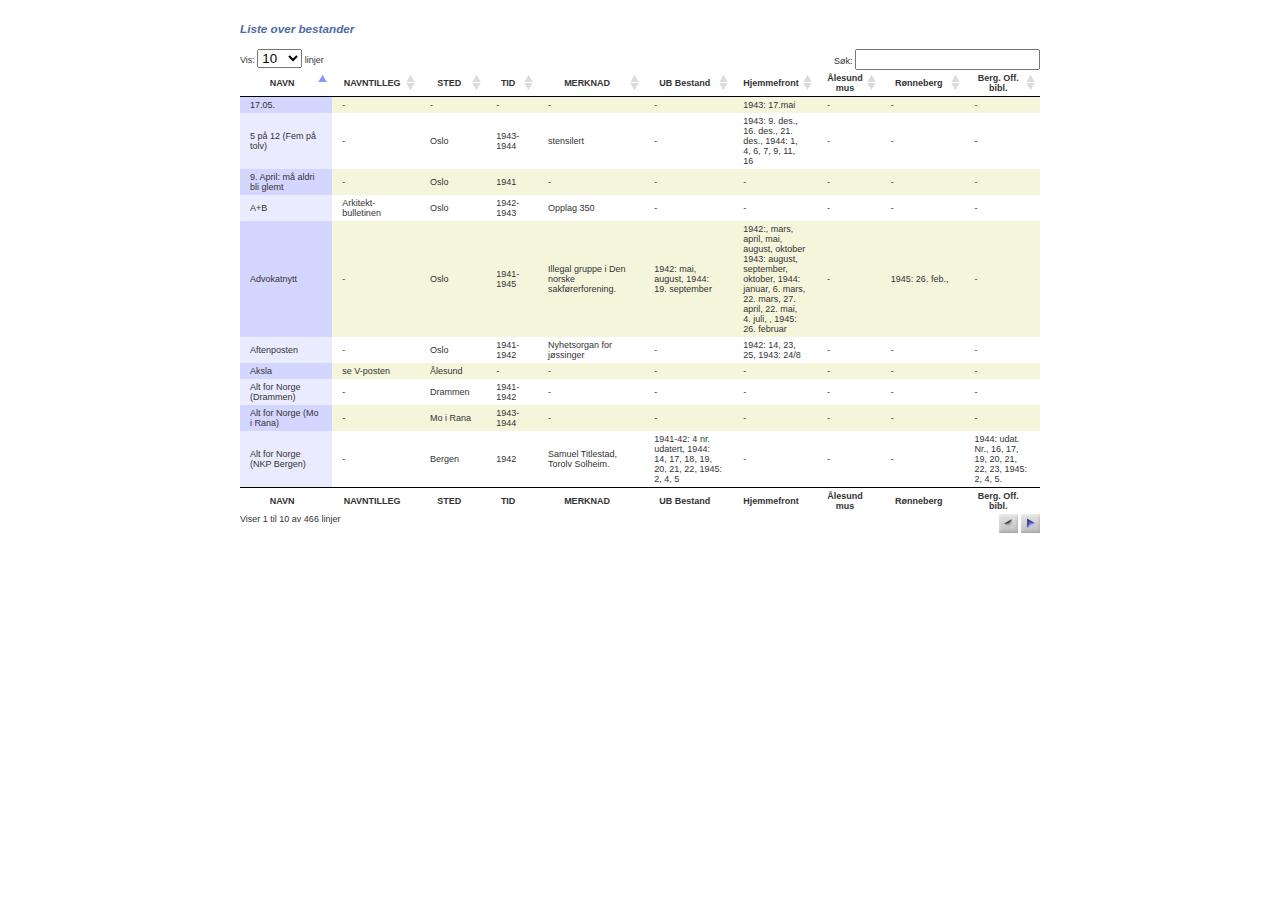
<file: minidb/bestander.htm>
<!DOCTYPE HTML PUBLIC "-//W3C//DTD HTML 4.01//EN" "http://www.w3.org/TR/html4/strict.dtd">
<html>
	<head>
		<meta http-equiv="content-type" content="text/html; charset=utf-8" />
		
		<title>Liste over bestander</title>
		<style type="text/css" title="currentStyle">
			@import "css/page.css";
			@import "css/table.css";
		</style>
		<script type="text/javascript" language="javascript" src="js/jquery.js"></script>
		<script type="text/javascript" language="javascript" src="js/jquery.dataTables.js"></script>
		<script type="text/javascript" charset="utf-8">
			$(document).ready(function() {
				$('#example').dataTable( {
					"oLanguage": {
	sProcessing:   "Laster...",
	sLengthMenu:   "Vis: _MENU_ linjer",
	sZeroRecords:  "Ingen linjer matcher søket",
	sInfo:         "Viser _START_ til _END_ av _TOTAL_ linjer",
	sInfoEmpty:    "Viser 0 til 0 av 0 linjer",
	sInfoFiltered: "(filtrert fra _MAX_ totalt antall linjer)",
	sInfoPostFix:  "",
	sSearch:       "Søk:",
	sUrl:          "",
   oPaginate: {
	    sFirst:    "Første",
	    sPrevious: "Forrige",
	    sNext:     "Neste",
	    sLast:     "Siste"
   }
}
				} );
			} );
		</script>
	</head>
	<body id="dt_example">
		<div id="container">
			<div class="full_width big">
				<i>Liste over bestander</i> 
			</div>
			
			<div id="demo">

<table cellpadding="0" cellspacing="0" border="0" class="display" id="example">
          <thead>
            <tr>
              <th>NAVN</th>
              <th>NAVNTILLEG</th>
              <th>STED</th>
              <th>TID</th>
              <th>MERKNAD</th>
<th>UB Bestand </th>
<th>Hjemmefront</th>
<th>Ålesund mus</th>
<th>Rønneberg</th>
    <th>Berg. Off. bibl.</th>
            </tr>
          </thead>
          <tbody>
            
   <tr>
    <td>17.05.</td>
    <td>-</td>
    <td>-</td>
    <td>-</td>
    <td>-</td>
    <td>-</td>
    <td>1943: 17.mai</td>
    <td>-</td>
    <td>-</td>
    <td>-</td>
   </tr>
   <tr>
    <td>A+B</td>
    <td>Arkitekt-bulletinen</td>
    <td>Oslo</td>
    <td>1942-1943</td>
    <td>Opplag 350</td>
    <td>-</td>
    <td>-</td>
    <td>-</td>
    <td>-</td>
    <td>-</td>
   </tr>
   <tr>
    <td>Advokatnytt</td>
    <td>-</td>
    <td>Oslo</td>
    <td>1941-1945</td>
    <td>Illegal gruppe i Den norske sakførerforening.</td>
    <td>1942: mai, august, 1944: 19. september</td>
    <td>1942:, mars, april, mai, august, oktober  1943: august, september, oktober, 1944: januar, 6. mars, 22. mars, 27. april, 22. mai, 4. juli,   , 1945: 26. februar</td>
    <td>-</td>
    <td>1945: 26. feb., </td>
    <td>-</td>
   </tr>
   <tr>
    <td>Aftenposten</td>
    <td>-</td>
    <td>Oslo</td>
    <td>1941-1942</td>
    <td>Nyhetsorgan for jøssinger</td>
    <td>-</td>
    <td>1942: 14, 23, 25, 1943: 24/8</td>
    <td>-</td>
    <td>-</td>
    <td>-</td>
   </tr>
   <tr>
    <td>Aksla</td>
    <td>se V-posten</td>
    <td>Ålesund</td>
    <td>-</td>
    <td>-</td>
    <td>-</td>
    <td>-</td>
    <td>-</td>
    <td>-</td>
    <td>-</td>
   </tr>
   <tr>
    <td>Alt for Norge (Drammen)</td>
    <td>-</td>
    <td>Drammen</td>
    <td>1941-1942</td>
    <td>-</td>
    <td>-</td>
    <td>-</td>
    <td>-</td>
    <td>-</td>
    <td>-</td>
   </tr>
   <tr>
    <td>Alt for Norge (Mo i Rana)</td>
    <td>-</td>
    <td>Mo i Rana</td>
    <td>1943-1944</td>
    <td>-</td>
    <td>-</td>
    <td>-</td>
    <td>-</td>
    <td>-</td>
    <td>-</td>
   </tr>
   <tr>
    <td>Alt for Norge (NKP Bergen)</td>
    <td>-</td>
    <td>Bergen</td>
    <td>1942</td>
    <td>Samuel Titlestad, Torolv Solheim.</td>
    <td>1941-42: 4 nr. udatert, 1944: 14, 17, 18, 19, 20, 21, 22, 1945: 2, 4, 5 </td>
    <td>-</td>
    <td>-</td>
    <td>-</td>
    <td>1944: udat. Nr., 16, 17, 19, 20, 21, 22, 23, 1945: 2, 4, 5.</td>
   </tr>
   <tr>
    <td>Alt for Norge (NKP, Landsutgaven)</td>
    <td>-</td>
    <td>ukjent</td>
    <td>1944-1945</td>
    <td>Opplag 22.000</td>
    <td>-</td>
    <td>1942: juni, 1944: jan, jan ekstranr, 5-9, 11/12, 13, 16-21, 23 - 25, 1945: 4-6</td>
    <td>-</td>
    <td>-</td>
    <td>-</td>
   </tr>
   <tr>
    <td>Alt for Norge (Oslo)</td>
    <td>-</td>
    <td>Oslo</td>
    <td>1942-1945</td>
    <td>Organ for den nasjonale front.</td>
    <td>-</td>
    <td>-</td>
    <td>-</td>
    <td>-</td>
    <td>1941: nr. 39.</td>
   </tr>
   <tr>
    <td>Alt for Norge (Porsgrunn)</td>
    <td>-</td>
    <td>Porsgrunn</td>
    <td>1941-1942</td>
    <td>-</td>
    <td>1941: Nr. 20, 21, 23, 27,29, 30, 32, 33, 45, 46, 47, 52, 55.</td>
    <td>1941: 1, 7, 8, 9, 10, 11, 12, 16, 19, 21, 26, 27, 30, 31, 32, 33, 34, 35, 36, 37, 38, 39, 40, 41, 42, 43, 44, 45, 46, 47, 48, 49, 51, 52, 53, Ekstranr. Oktober, 55, Julenr.</td>
    <td>-</td>
    <td>-</td>
    <td>-</td>
   </tr>
   <tr>
    <td>Amatør-referenten</td>
    <td>-</td>
    <td>Oslo</td>
    <td>1942-1944</td>
    <td>Håndskrevet</td>
    <td>-</td>
    <td>-</td>
    <td>-</td>
    <td>-</td>
    <td>-</td>
   </tr>
   <tr>
    <td>Andvaka</td>
    <td>-</td>
    <td>Trondheim</td>
    <td>?</td>
    <td>-</td>
    <td>-</td>
    <td>-</td>
    <td>-</td>
    <td>-</td>
    <td>-</td>
   </tr>
   <tr>
    <td>Apell</td>
    <td>-</td>
    <td>Modum</td>
    <td>-</td>
    <td>-</td>
    <td>-</td>
    <td>-</td>
    <td>-</td>
    <td>-</td>
    <td>-</td>
   </tr>
   <tr>
    <td>Arbeiderpartiet</td>
    <td>se Land og folk</td>
    <td>-</td>
    <td>-</td>
    <td>-</td>
    <td>-</td>
    <td>-</td>
    <td>-</td>
    <td>-</td>
    <td>-</td>
   </tr>
   <tr>
    <td>Autorisert nyhets og patroleavis</td>
    <td>-</td>
    <td>Porsgrunn</td>
    <td>1941-1945</td>
    <td>-</td>
    <td>-</td>
    <td>-</td>
    <td>-</td>
    <td>-</td>
    <td>-</td>
   </tr>
   <tr>
    <td>Avantgarden</td>
    <td>-</td>
    <td>Oslo</td>
    <td>1941-1943</td>
    <td>Opplag: 10.000</td>
    <td>1942: 28.apr., 12. mai., 21. mai., 30. juni. 24. aug. 9.sept., 30. sept., 1943: 24. feb.  </td>
    <td>1942: 8. jan, 23. jan, 16. feb, 3. mars, 19. mars, 28. april, 12. mai, 21. mai, 2. juni, 22. juni, 8 juli, 23. juli, 30. juli, 24. august, 9. september, 23. september, 7. oktober, 31. oktober, 1943: 18. februar, 24. februar, 11. mars, 8. april, 29. april, 1. mai, 10. juni, 2. juli, 1. august, 1944: 1. februar, nr. 8, 10, 11, 12, 13, </td>
    <td>1943: mai, 10. juni, 2. juli.</td>
    <td>-</td>
    <td>1942: 5. feb., 3. mars, 19. mars, 28. april, 12. mai, 21. mai, 12. juni, 22. juni, 8. juli, 23. juli, 30. juli, 24. aug., 9. sept., 29. sept., 2. okt., 31. okt., 1943: 24. feb., 1. des., 1945: 1, 2.</td>
   </tr>
   <tr>
    <td>Avantgarden</td>
    <td>Hvori opptatt Ånd og handling</td>
    <td>Oslo</td>
    <td>1943-1944</td>
    <td>-</td>
    <td>1944: 1. nov., 1. des. </td>
    <td>-</td>
    <td>-</td>
    <td>-</td>
    <td>-</td>
   </tr>
   <tr>
    <td>Avantgarden</td>
    <td>Organ for norske åndsarbeidere</td>
    <td>Oslo</td>
    <td>1945</td>
    <td>-</td>
    <td>1945: nr. 1, 2</td>
    <td>1945: 1, 2, 3, 4</td>
    <td>-</td>
    <td>-</td>
    <td>-</td>
   </tr>
   <tr>
    <td>Avisen uten navn</td>
    <td>-</td>
    <td>Oslo</td>
    <td>-</td>
    <td>R. E. Heffermehl</td>
    <td>-</td>
    <td>-</td>
    <td>-</td>
    <td>-</td>
    <td>-</td>
   </tr>
   <tr>
    <td>Baunen</td>
    <td>Organ for Hjemmefronten på Rjukan</td>
    <td>Rjukan</td>
    <td>1941-1945</td>
    <td>-</td>
    <td>-</td>
    <td>1943: 17. mai, 1945: 2. mai, 3. mai, 4. mai, 5. mai, 7. mai, 12. mai</td>
    <td>-</td>
    <td>-</td>
    <td>-</td>
   </tr>
   <tr>
    <td>BBC (Norwegian service)</td>
    <td>Her er London</td>
    <td>Oslo</td>
    <td>1941-1944</td>
    <td>-</td>
    <td>-</td>
    <td>1942: nr. 1</td>
    <td>-</td>
    <td>-</td>
    <td>-</td>
   </tr>
   <tr>
    <td>BBC melder</td>
    <td>-</td>
    <td>Harstad</td>
    <td>1943-1945</td>
    <td>-</td>
    <td>-</td>
    <td>-</td>
    <td>-</td>
    <td>-</td>
    <td>-</td>
   </tr>
   <tr>
    <td>Beobachter</td>
    <td>-</td>
    <td>Stockholm?</td>
    <td>1944-1945</td>
    <td>-</td>
    <td>-</td>
    <td>-</td>
    <td>-</td>
    <td>-</td>
    <td>-</td>
   </tr>
   <tr>
    <td>Binders 1940</td>
    <td>-</td>
    <td>Bodø</td>
    <td>1940</td>
    <td>-</td>
    <td>-</td>
    <td>-</td>
    <td>-</td>
    <td>-</td>
    <td>-</td>
   </tr>
   <tr>
    <td>Blåtips</td>
    <td>-</td>
    <td>Oslo</td>
    <td>1941-1945</td>
    <td>håndskrevet</td>
    <td>-</td>
    <td>-</td>
    <td>-</td>
    <td>-</td>
    <td>-</td>
   </tr>
   <tr>
    <td>Blåtipsen</td>
    <td>-</td>
    <td>Oslo</td>
    <td>1944-1945</td>
    <td>maskinskrevet</td>
    <td>-</td>
    <td>-</td>
    <td>-</td>
    <td>-</td>
    <td>-</td>
   </tr>
   <tr>
    <td>Bonden</td>
    <td>-</td>
    <td>Oslo</td>
    <td>1943</td>
    <td>Utgitt av NKPs presseorganisasjon. Det utkom fem nummer.</td>
    <td>1942: Oktober </td>
    <td>-</td>
    <td>1943: juli</td>
    <td>-</td>
    <td>-</td>
   </tr>
   <tr>
    <td>Brev fra Amerika *</td>
    <td>-</td>
    <td>U.s.</td>
    <td>-</td>
    <td>-</td>
    <td>-</td>
    <td>-</td>
    <td>1943: feb.</td>
    <td>-</td>
    <td>-</td>
   </tr>
   <tr>
    <td>Budstikka (Oslo)</td>
    <td>-</td>
    <td>Oslo</td>
    <td>1942</td>
    <td>Et eksemplar i Bergen offentlige bibliotek</td>
    <td> 1942: 2</td>
    <td>1941: nr. 2, 1942: 22, 25, 27, 56, 37, 38, 1942: 22, 25, 27, 56, 37, 38, 1944: nr. 1.</td>
    <td>-</td>
    <td>-</td>
    <td>-</td>
   </tr>
   <tr>
    <td>Budstikka (Ukjent utgiversted)</td>
    <td>-</td>
    <td>-</td>
    <td>1941-1942</td>
    <td>Maskinskrevet/stensilert</td>
    <td> 1942: 21. oktober</td>
    <td>-</td>
    <td>-</td>
    <td>-</td>
    <td>1942: 5. okt.</td>
   </tr>
   <tr>
    <td>Budstikken (Arendal)</td>
    <td>-</td>
    <td>Arendal</td>
    <td>1945</td>
    <td>stensilert</td>
    <td>-</td>
    <td>-</td>
    <td>-</td>
    <td>-</td>
    <td>-</td>
   </tr>
   <tr>
    <td>Budstikken (Kragerø)</td>
    <td>-</td>
    <td>Kragerø</td>
    <td>1941-43,1944-45</td>
    <td>stensilert, mer enn 100 nummer</td>
    <td>1941: 7, 19. okt, 17. nov. 1942: 1, 12. feb., 25. feb., 17. mars, 15. mai, 20. aug., 29. aug., 12 sept., 27. sept., 15. okt., 21. okt., 28. okt., 19. des.1943: 15. jan, 4. feb., 8. mars, 8. april, 26. april, 23. mai, 4. juni, 18. juni, 17. juli, 6. okt.</td>
    <td>-</td>
    <td>1943: 4. juni</td>
    <td>1942: 5. sept.</td>
    <td>-</td>
   </tr>
   <tr>
    <td>Bulletinen (Bergen)</td>
    <td>-</td>
    <td>Bergen</td>
    <td>1940</td>
    <td>stensilert</td>
    <td>-</td>
    <td>-</td>
    <td>-</td>
    <td>-</td>
    <td>-</td>
   </tr>
   <tr>
    <td>Bulletinen (Oslo)</td>
    <td>-</td>
    <td>Oslo</td>
    <td>1940-1945</td>
    <td>stensilert</td>
    <td>1944: 24. okt., 17. nov., jul, 1945: 16.feb., 27. mars., 15.april. Tillegg 1945: Kommunikèet fra Jaltakonferansen. </td>
    <td>1944: 24. okt., 17. nov., 28. nov., 1945: 30. jan., 28. feb., 13. mars, 30. april, 17. mai</td>
    <td>-</td>
    <td>-</td>
    <td>-</td>
   </tr>
   <tr>
    <td>Bygd og by</td>
    <td>-</td>
    <td>-</td>
    <td>1945</td>
    <td>utgitt av NKP</td>
    <td>-</td>
    <td>1945: nr. 1</td>
    <td>-</td>
    <td>-</td>
    <td>1900-03-21T01:01:00.000</td>
   </tr>
   <tr>
    <td>Børsspeilet</td>
    <td>-</td>
    <td>Oslo</td>
    <td>1942</td>
    <td>stensilert</td>
    <td>-</td>
    <td>-</td>
    <td>-</td>
    <td>-</td>
    <td>-</td>
   </tr>
   <tr>
    <td>DFP</td>
    <td>-</td>
    <td>Trondheim</td>
    <td>1944-1945</td>
    <td>stensilert</td>
    <td>-</td>
    <td>-</td>
    <td>-</td>
    <td>-</td>
    <td>-</td>
   </tr>
   <tr>
    <td>Dag over Norge</td>
    <td>-</td>
    <td>Bergen</td>
    <td>1942</td>
    <td>Harald Grimm</td>
    <td>-</td>
    <td>-</td>
    <td>-</td>
    <td>-</td>
    <td>1942: nr. 4.</td>
   </tr>
   <tr>
    <td>Dagens ekko</td>
    <td>-</td>
    <td>Oslo</td>
    <td>1943-1945</td>
    <td>stensilert</td>
    <td>-</td>
    <td>1945: 11 - 14. april, 16 - 21. april, 23 - 30. april, 1. mai, 3-4 mai, 6. mai, 8. mai,  dokumentasjon </td>
    <td>-</td>
    <td>-</td>
    <td>-</td>
   </tr>
   <tr>
    <td>Dagens nyheter</td>
    <td>-</td>
    <td>ukjent</td>
    <td>1942-1943</td>
    <td>stensilert</td>
    <td>-</td>
    <td>-</td>
    <td>-</td>
    <td>-</td>
    <td>-</td>
   </tr>
   <tr>
    <td>Dagrenningen</td>
    <td>-</td>
    <td>Bergen</td>
    <td>1945</td>
    <td>trykt</td>
    <td>1944: nr. 1</td>
    <td>-</td>
    <td>-</td>
    <td>-</td>
    <td>1945: ukjent dato, ukjent dato.</td>
   </tr>
   <tr>
    <td>Dagsnytt</td>
    <td>-</td>
    <td>Skien</td>
    <td>1941-1945</td>
    <td>håndskrevet/stensilert</td>
    <td>-</td>
    <td>1944: 18. juli, 1945: 20. jan., 26. jan.</td>
    <td>1943: 44/45, 46.</td>
    <td>-</td>
    <td>-</td>
   </tr>
   <tr>
    <td>De siste krigs-meldinger</td>
    <td>De siste meldinger fra London</td>
    <td>-</td>
    <td>-</td>
    <td>-</td>
    <td>-</td>
    <td>-</td>
    <td>-</td>
    <td>-</td>
    <td>-</td>
   </tr>
   <tr>
    <td>Demokraten</td>
    <td>-</td>
    <td>Hamar</td>
    <td>1944-1945</td>
    <td>-</td>
    <td>-</td>
    <td>1945: 7. mai</td>
    <td>-</td>
    <td>-</td>
    <td>-</td>
   </tr>
   <tr>
    <td>Den annen front</td>
    <td>-</td>
    <td>Moelv</td>
    <td>1942-1943</td>
    <td>-</td>
    <td>-</td>
    <td>-</td>
    <td>-</td>
    <td>-</td>
    <td>-</td>
   </tr>
   <tr>
    <td>Den frie avis</td>
    <td>-</td>
    <td>Sandefjord</td>
    <td>1941-1945</td>
    <td>-</td>
    <td>-</td>
    <td>-</td>
    <td>-</td>
    <td>-</td>
    <td>-</td>
   </tr>
   <tr>
    <td>Den gule avis</td>
    <td>-</td>
    <td>Molde</td>
    <td>1942-1945</td>
    <td>maskinskrevet</td>
    <td>-</td>
    <td>-</td>
    <td>-</td>
    <td>-</td>
    <td>-</td>
   </tr>
   <tr>
    <td>Den konfidensielle (D.K.)</td>
    <td>-</td>
    <td>Tønsberg</td>
    <td>1944-1945</td>
    <td>fortsettelse af For frihet og rett</td>
    <td>-</td>
    <td>1944: 8. jan., 28. aug., 31. aug., 29. sept., 5. okt, 6. okt., 14. okt., 18. okt, 30. okt, 1. nov., 16. nov., 18. nov., 21. nov., 24. nov, 25. nov., 29. nov. 1. des., 7. des., 8. des, 9. des., 18. des., 19. des., 21. des., 22. des., 1945: 2-6. jan., 9-11. jan., 13. jan, 15-16. jan., 19. jan., 26. jan., 31. jan., 5. feb., 7. feb., 8. feb., 10. feb., 13. feb., 14. feb., 17. feb., 19. feb., 20. feb., 22. feb., 24. feb., 26. feb., 1945: 5 mar., 13 - 14. mars, 19 - 24. mars, 27-28. mars, 4. april, 16-16. april, 20 april, 24-24.april, 27. april, 30. april, 2. mai, 5. mai, 7. mai, 17. mai. </td>
    <td>-</td>
    <td>-</td>
    <td>-</td>
   </tr>
   <tr>
    <td>Den konstitusjonelle</td>
    <td>-</td>
    <td>Sandefjord</td>
    <td>1944-1945</td>
    <td>stensilert</td>
    <td>1945: nr. 3 </td>
    <td>-</td>
    <td>-</td>
    <td>-</td>
    <td>-</td>
   </tr>
   <tr>
    <td>Den navnløse</td>
    <td>Nazismens nederlag, N-NN, Dette er London, Parole</td>
    <td>Ålesund</td>
    <td>1944-1945</td>
    <td>stensilert</td>
    <td>-</td>
    <td>-</td>
    <td>-</td>
    <td>, 1943: 27. sept., </td>
    <td>3 nr. udatert </td>
   </tr>
   <tr>
    <td>Den norske kvinne</td>
    <td>-</td>
    <td>Oslo</td>
    <td>1942-1945</td>
    <td>Trykt</td>
    <td>1942.: 1 (mai),  3 (august) , 1943: 1. (februar), 2. (mars) 1944: 3. (desember) 1945: 1 (februar) 1945.      </td>
    <td>1942: 2, 3, 4, 1943: 4 (2. årg.), 1 (3 årg.)</td>
    <td>-</td>
    <td>1943: 2. mars</td>
    <td>1943: 1, 2, 3, 1945: 6, u.dato </td>
   </tr>
   <tr>
    <td>Det frie Norge</td>
    <td>-</td>
    <td>Oslo</td>
    <td>1940-1941</td>
    <td>stensilert, trykt</td>
    <td>-</td>
    <td>1940: 3, 4, 5, 1945: 1, 2, ekstranr.</td>
    <td>-</td>
    <td>-</td>
    <td>-</td>
   </tr>
   <tr>
    <td>Det frie Norge</td>
    <td>-</td>
    <td>u.s.</td>
    <td>1943-45</td>
    <td>-</td>
    <td>-</td>
    <td>-</td>
    <td>1943: nr. 1, 10, 1944: 2, 6, 8, 1945: 3, 5.</td>
    <td>-</td>
    <td>-</td>
   </tr>
   <tr>
    <td>Det frie ord</td>
    <td>-</td>
    <td>Jevnaker</td>
    <td>1941</td>
    <td>stensilert</td>
    <td>-</td>
    <td>-</td>
    <td>-</td>
    <td>-</td>
    <td>-</td>
   </tr>
   <tr>
    <td>Det gryr av dag</td>
    <td>-</td>
    <td>Oslo</td>
    <td>1941</td>
    <td>stensilert</td>
    <td>-</td>
    <td>-</td>
    <td>-</td>
    <td>-</td>
    <td>-</td>
   </tr>
   <tr>
    <td>Det kommer en dag *</td>
    <td>-</td>
    <td>-</td>
    <td>1941.0</td>
    <td>-</td>
    <td>-</td>
    <td>1941: 2, 3/4, 17. mai, 6, 7</td>
    <td>-</td>
    <td>-</td>
    <td>-</td>
   </tr>
   <tr>
    <td>Dette er London</td>
    <td>se Den navnløse, forts. av: N-NN, fortsetter som : Dette er London.</td>
    <td>Ålesund</td>
    <td>-</td>
    <td>-</td>
    <td>-</td>
    <td>-</td>
    <td>1944: ukjent dato, ukjent dato, 2. aug. 28. sept., 14./20. juli, 1./6. juli, 11. april, 18. april, 25. april, 2. mai, 9. mai, 20. juni, 26. juli, 11. okt., ukjent dato, 19. okt, 26. okt., jul og nyttårsnr., ukjent dato. </td>
    <td>1943/44: jule + nyttårsnr., 1944: 1/6. juli, ukjent dato, ukjent dato, 10/11 aug., 12/13. aug., 18/19. aug., 3/4. okt., 6/7. okt, 24. okt., 26. okt., ukjent dato, 3. nov., 7. nov., 11. nov., 14/15. nov., 17/18. nov., 18/19. nov., 20/21. nov., 21/22. nov., 22/23. nov., 23/24. nov., 26. nov., 1. des., 6/7. des., 7/8. des., 8/9. des.</td>
    <td>-</td>
   </tr>
   <tr>
    <td>Ecco</td>
    <td>-</td>
    <td>Trondheim</td>
    <td>1941-1945</td>
    <td>håndskrevet</td>
    <td>-</td>
    <td>-</td>
    <td>-</td>
    <td>-</td>
    <td>-</td>
   </tr>
   <tr>
    <td>Eidsvoll</td>
    <td>Enig og tro</td>
    <td>Oslo</td>
    <td>1941-1942</td>
    <td>stensilert</td>
    <td>1942: april</td>
    <td>1941: 1, 2, 6 (?), 5, 6, 7 </td>
    <td>1941: mars, 1942: nr. 3 (22. mars), 15. juni.</td>
    <td>1941: mai, 5 (sept.), 1942: 1. mars, 1. juni</td>
    <td>-</td>
   </tr>
   <tr>
    <td>Ekstrabladet</td>
    <td>-</td>
    <td>Oslo</td>
    <td>1944</td>
    <td>stensilert</td>
    <td>-</td>
    <td>-</td>
    <td>-</td>
    <td>-</td>
    <td>-</td>
   </tr>
   <tr>
    <td>Englands-nytt</td>
    <td>-</td>
    <td>ukjent</td>
    <td>1942-1943</td>
    <td>stensilert</td>
    <td>-</td>
    <td>-</td>
    <td>-</td>
    <td>-</td>
    <td>-</td>
   </tr>
   <tr>
    <td>Enig og tro</td>
    <td>-</td>
    <td>Skien</td>
    <td>1942-1944</td>
    <td>stensilert</td>
    <td>-</td>
    <td>-</td>
    <td>-</td>
    <td>-</td>
    <td>-</td>
   </tr>
   <tr>
    <td>Everybody's weekly</td>
    <td>-</td>
    <td>Oslo, Tønsberg</td>
    <td>1941-1942</td>
    <td>Trykt</td>
    <td>-</td>
    <td>-</td>
    <td>-</td>
    <td>-</td>
    <td>-</td>
   </tr>
   <tr>
    <td>Fakta og kommentarer *</td>
    <td>-</td>
    <td>-</td>
    <td>1943.0</td>
    <td>-</td>
    <td>-</td>
    <td>1943: juni, 2. juli, 1944: 1</td>
    <td>-</td>
    <td>-</td>
    <td>-</td>
   </tr>
   <tr>
    <td>Fantomet</td>
    <td>Ånden som går</td>
    <td>Oslo</td>
    <td>1942-1943</td>
    <td>maskinskrevet</td>
    <td>-</td>
    <td>-</td>
    <td>-</td>
    <td>-</td>
    <td>-</td>
   </tr>
   <tr>
    <td>Fast front (Oslo)</td>
    <td>fortsetter som Opptakten</td>
    <td>Oslo</td>
    <td>1944</td>
    <td>stensilert</td>
    <td>-</td>
    <td>1944: 22. mars, 30. mars, 13. april, 20. april, 27. april, 4. mai, 11. mai, 17. mai, 25. mai, 1. juni, 8. juni, 15. juni, 22. juni, 17. aug., 11. okt, 25. okt., 22. okt., 29. okt., 8. des.</td>
    <td>-</td>
    <td>-</td>
    <td>-</td>
   </tr>
   <tr>
    <td>Fast front (Oslo: Molaug)</td>
    <td>-</td>
    <td>Oslo</td>
    <td>1944</td>
    <td>stensilert</td>
    <td>-</td>
    <td>-</td>
    <td>-</td>
    <td>-</td>
    <td>-</td>
   </tr>
   <tr>
    <td>Fast front (Stavanger: Wyller)</td>
    <td>-</td>
    <td>Stavanger</td>
    <td>1941</td>
    <td>stensilert</td>
    <td>-</td>
    <td>-</td>
    <td>-</td>
    <td>-</td>
    <td>-</td>
   </tr>
   <tr>
    <td>5 på 12 (Fem på tolv)</td>
    <td>-</td>
    <td>Oslo</td>
    <td>1943-1944</td>
    <td>stensilert</td>
    <td>-</td>
    <td>1943: 9. des., 16. des., 21. des., 1944: 1, 4, 6, 7, 9, 11, 16</td>
    <td>-</td>
    <td>-</td>
    <td>-</td>
   </tr>
   <tr>
    <td>Fengselsposten</td>
    <td>-</td>
    <td>Oslo</td>
    <td>1940</td>
    <td>maskinskrevet</td>
    <td>-</td>
    <td>-</td>
    <td>-</td>
    <td>-</td>
    <td>-</td>
   </tr>
   <tr>
    <td>FF</td>
    <td>se Fri fagbevelse</td>
    <td>-</td>
    <td>-</td>
    <td>-</td>
    <td>-</td>
    <td>-</td>
    <td>-</td>
    <td>-</td>
    <td>-</td>
   </tr>
   <tr>
    <td>Fjøsposten</td>
    <td>se Levanger times</td>
    <td>-</td>
    <td>-</td>
    <td>-</td>
    <td>-</td>
    <td>-</td>
    <td>-</td>
    <td>-</td>
    <td>-</td>
   </tr>
   <tr>
    <td>Flyvebladet</td>
    <td>For frihet og rett - mot terror og tortur.</td>
    <td>Oslo</td>
    <td>1942</td>
    <td>stensilert</td>
    <td>1942: 3 (maskinskrevet kopi), 6 (6.mai) </td>
    <td>1942: 1, 2, 3, 4, 30. april</td>
    <td>-</td>
    <td>-</td>
    <td>-</td>
   </tr>
   <tr>
    <td>FMV-avisa</td>
    <td>-</td>
    <td>Fredrikstad</td>
    <td>1941-1942</td>
    <td>maskinskrevet</td>
    <td>-</td>
    <td>-</td>
    <td>-</td>
    <td>-</td>
    <td>-</td>
   </tr>
   <tr>
    <td>Folkefridom</td>
    <td>-</td>
    <td>ukjent</td>
    <td>1943</td>
    <td>stensilert, sannsyllig falsk illegal avis.</td>
    <td>-</td>
    <td>1943: 7. okt.</td>
    <td>-</td>
    <td>-</td>
    <td>-</td>
   </tr>
   <tr>
    <td>Folkets frihet *</td>
    <td>-</td>
    <td>-</td>
    <td>-</td>
    <td>-</td>
    <td>-</td>
    <td>1944: nr. 9</td>
    <td>-</td>
    <td>-</td>
    <td>-</td>
   </tr>
   <tr>
    <td>Folkets røst</td>
    <td>se Friheten</td>
    <td>-</td>
    <td>-</td>
    <td>-</td>
    <td>-</td>
    <td>1941: nr. 2</td>
    <td>-</td>
    <td>-</td>
    <td>-</td>
   </tr>
   <tr>
    <td>Folkeviljen (Gjøvik)</td>
    <td>-</td>
    <td>Gjøvik</td>
    <td>1940-1945</td>
    <td>stensilert</td>
    <td>-</td>
    <td>-</td>
    <td>-</td>
    <td>-</td>
    <td>-</td>
   </tr>
   <tr>
    <td>Folkeviljen (Oslo)</td>
    <td>Organ for frihet og sjølstende</td>
    <td>Oslo</td>
    <td>1941</td>
    <td>stensilert</td>
    <td>-</td>
    <td>1941: 1, 3, 4, 5, 6</td>
    <td>-</td>
    <td>-</td>
    <td>-</td>
   </tr>
   <tr>
    <td>For frihet og rett</td>
    <td>-</td>
    <td>Tønsberg</td>
    <td>1944</td>
    <td>stensilert</td>
    <td>-</td>
    <td>-</td>
    <td>-</td>
    <td>-</td>
    <td>-</td>
   </tr>
   <tr>
    <td>For friheten</td>
    <td>-</td>
    <td>Trondheim</td>
    <td>1944-1945</td>
    <td>stensilert</td>
    <td>-</td>
    <td>1944: 1, 1945: 4. april, 21. april</td>
    <td>-</td>
    <td>-</td>
    <td>-</td>
   </tr>
   <tr>
    <td>For konge og fedreland</td>
    <td>-</td>
    <td>Oslo</td>
    <td>1941-1944</td>
    <td>stensilert</td>
    <td>-</td>
    <td>1942: 9-12. nov, 20. nov., 1943: 16. jan., 23. jan., 26. jan., 6. feb., 17. mai, 8-9 nov., 15. nov., 21. nov., 25. nov., 6-7. des., 10. des., 13. des., 15. des., 17. des., julenr., 1944: 1. jan., 24. jan., 26. jan., 28. jan., 31. jan., 18. feb., 21. feb., 23. feb, 25. feb., 28. feb., 13. mars, 20. mars, 8. mai, 12. mai, 15. mai, 19. mai, 22. mai, 24. mai, 26. mai, Ukjent dato: 1, 2</td>
    <td>-</td>
    <td>-</td>
    <td>-</td>
   </tr>
   <tr>
    <td>Fortroppen</td>
    <td>-</td>
    <td>Bergen</td>
    <td>1944-1945</td>
    <td>stensilert</td>
    <td> 1944: 11 (11.juni)</td>
    <td>-</td>
    <td>-</td>
    <td>-</td>
    <td>1944: 28. feb. - 1945: 7. mai.</td>
   </tr>
   <tr>
    <td>Fortroppens nyhetsavis</td>
    <td>-</td>
    <td>Bergen</td>
    <td>1944</td>
    <td>stensilert</td>
    <td>-</td>
    <td>-</td>
    <td>-</td>
    <td>-</td>
    <td>-</td>
   </tr>
   <tr>
    <td>Foto-nytt</td>
    <td>-</td>
    <td>Oslo</td>
    <td>1942-1943</td>
    <td>-</td>
    <td>-</td>
    <td>-</td>
    <td>-</td>
    <td>-</td>
    <td>-</td>
   </tr>
   <tr>
    <td>Fra den frie norske presse</td>
    <td>-</td>
    <td>-</td>
    <td>-</td>
    <td>Stensil</td>
    <td>1941: 1, 7, 8, 9 </td>
    <td>1941: 1, 6, 7, 8, 13, 14, 15, 20, 21, 22</td>
    <td>-</td>
    <td>-</td>
    <td>-</td>
   </tr>
   <tr>
    <td>Fram (Bergen)</td>
    <td>Fotsettelse av &quot;&quot;Ukenytt&quot;, ”Norges demring”, navnløs avis og ”Mot seir”. </td>
    <td>Bergen</td>
    <td>1944-1945</td>
    <td>trykt, Hjemmefronten på Vestland</td>
    <td>1944: 21. jan. 21. feb., 38. feb., 6. mars, 13. mars, 20. mars, 26, mars, 3 april, 12. april, 17. april, 1. mai, 8. mai, 15. mai, 22. mai, 5. juni, 12. juni, 19. juni, 16. juni, 3. aug., 16. aug., 23. aug., 11. sept., 18. sept., 25. sept., 2. okt., 7. okt., 16. okt., 23. okt., 30. okt., 20. nov., 4. des., 4. des. II, 11. des., 18. des., 18. des., 1945: 8. jan, 15. jan., 22. jan., 29. jan., 5. feb., 12. feb., 26. feb., 5. mars, 12. mars, 19. mars, 26. mars, 9. april, 16. april, 23. april, 30. april,  7. mai. </td>
    <td>1945: 29. jan.</td>
    <td>-</td>
    <td>-</td>
    <td>1944: 21. jan. 21. feb., 38. feb., 6. mars, 13. mars, 20. mars, 26, mars, 3 april, 12. april, 17. april, 1. mai, 8. mai, 15. mai, 22. mai, 5. juni, 12. juni, 19. juni, 16. juni, 3. aug., 16. aug., 23. aug., 11. sept., 18. sept., 25. sept., 2. okt., 7. okt., 16. okt., 23. okt., 30. okt., 20. nov., 4. des., 4. des. II, 11. des., 18. des., 18. des., 1945: 8. jan, 15. jan., 22. jan., 29. jan., 5. feb., 12. feb., 26. feb., 5. mars, 12. mars, 19. mars, 26. mars, 9. april, 16. april, 23. april, 30. april,  7. mai. </td>
   </tr>
   <tr>
    <td>Fram (Oslo)</td>
    <td>Kristmenn, korsmenn, kongens menn</td>
    <td>Oslo</td>
    <td>1941-1942</td>
    <td>stensilert</td>
    <td>1941: nr. 3 (27. oktober), 1942: nr. 9 (24. mars) </td>
    <td>1941: 1, 2, 3</td>
    <td>-</td>
    <td>-</td>
    <td>-</td>
   </tr>
   <tr>
    <td>Fram norsk magasin *</td>
    <td>-</td>
    <td>London</td>
    <td>1944.0</td>
    <td>-</td>
    <td>1944: 5. aug.</td>
    <td>-</td>
    <td>-</td>
    <td>-</td>
    <td>1942, 1943, 1944, 1945.</td>
   </tr>
   <tr>
    <td>Framtia (Drammen)</td>
    <td>-</td>
    <td>Drammen</td>
    <td>1940</td>
    <td>stensilert</td>
    <td>-</td>
    <td>-</td>
    <td>-</td>
    <td>-</td>
    <td>-</td>
   </tr>
   <tr>
    <td>Framtia (Oslo)</td>
    <td>-</td>
    <td>Oslo</td>
    <td>1943-1945</td>
    <td>stensilert</td>
    <td>-</td>
    <td>-</td>
    <td>-</td>
    <td>-</td>
    <td>-</td>
   </tr>
   <tr>
    <td>Fredrikstad blad</td>
    <td>-</td>
    <td>Fredrikstad</td>
    <td>1945</td>
    <td>stensilert</td>
    <td>-</td>
    <td>-</td>
    <td>-</td>
    <td>-</td>
    <td>-</td>
   </tr>
   <tr>
    <td>Fremgangen</td>
    <td>-</td>
    <td>ukjent</td>
    <td>1943</td>
    <td>stensilert</td>
    <td>-</td>
    <td>-</td>
    <td>-</td>
    <td>-</td>
    <td>-</td>
   </tr>
   <tr>
    <td>Fremtiden</td>
    <td>-</td>
    <td>Oslo</td>
    <td>1943-1944</td>
    <td>stensilert</td>
    <td>-</td>
    <td>1943: 5, 1944: 7-9, 13, 16, 18</td>
    <td>-</td>
    <td>-</td>
    <td>-</td>
   </tr>
   <tr>
    <td>Fri fagbevegelse (Bergen)</td>
    <td>FF</td>
    <td>Bergen</td>
    <td>1941-1945</td>
    <td>stensilert</td>
    <td>1941: 1, 2, 14. okt.,  (Trolig en lokal versjon av Oslo-utgaven)</td>
    <td>-</td>
    <td>-</td>
    <td>-</td>
    <td>-</td>
   </tr>
   <tr>
    <td>Fri fagbevegelse (Drammen: Ousland)</td>
    <td>-</td>
    <td>Drammen</td>
    <td>1944</td>
    <td>-</td>
    <td>-</td>
    <td>-</td>
    <td>-</td>
    <td>-</td>
    <td>-</td>
   </tr>
   <tr>
    <td>Fri fagbevegelse (Drammen: Pettersen/Bakke)</td>
    <td>-</td>
    <td>Drammen</td>
    <td>1942</td>
    <td>-</td>
    <td>-</td>
    <td>-</td>
    <td>-</td>
    <td>-</td>
    <td>-</td>
   </tr>
   <tr>
    <td>Fri fagbevegelse (Herøya)</td>
    <td>-</td>
    <td>Porsgrunn</td>
    <td>1941-1945</td>
    <td>Stensilert</td>
    <td>-</td>
    <td>-</td>
    <td>-</td>
    <td>-</td>
    <td>-</td>
   </tr>
   <tr>
    <td>Fri fagbevegelse (Kongsberg)</td>
    <td>-</td>
    <td>Kongsberg</td>
    <td>1943-1944</td>
    <td>Stensilert</td>
    <td>-</td>
    <td>-</td>
    <td>-</td>
    <td>-</td>
    <td>-</td>
   </tr>
   <tr>
    <td>Fri fagbevegelse (Moss)</td>
    <td>-</td>
    <td>Moss</td>
    <td>1941-1943</td>
    <td>Stensilert</td>
    <td>-</td>
    <td>-</td>
    <td>-</td>
    <td>-</td>
    <td>-</td>
   </tr>
   <tr>
    <td>Fri fagbevegelse (Oslo)</td>
    <td>FF</td>
    <td>Oslo</td>
    <td>1941-1945</td>
    <td>Trykt</td>
    <td>1941: udatert, 37, 46, 1942: nr. 1, 2, 3, 4, 5, 6, 7, 8, 9, 10, 18, 20, 21, (22), 23, 24, 27, 28, 29, 30, 31, 33, 34, 35, 36, 37, 39 (17. okt.), nr. 39 (22. okt.), 1944: 9. sept., 15. sept., 2. okt., 10. okt, 16. okt., 21. okt., 28. okt., 4. nov., 11. nov., 18. nov., 18. okt. (tillegg), 1945: 12, 13, 14, 15, 16, 17. &#13;</td>
    <td>1941: 19. april, 12. juli, 17. juli, 19. juli, 16. juli, 16. aug, 23. aug., 6. sept., 20. sept., 35, 35, 37, 39, 40, 41, 42, 43, 44, 45, 46, 1942: 1, 2, 3, 4, 5, 6, 7, 8, 9, 10, 11, 12, 13, 14, 16, 17, 18, 19, 20, 21, 22, 23, 24, 25, 26, 27.</td>
    <td>1945: nr. 13.</td>
    <td>1943: 2, 6, 12, 13, 14, 15, 16, 19, 20, 21, 24, 25, 27, 28, 39, 40, 1945: 10 (9. mars), 10 ( 16. mars), 12, 13, 14.</td>
    <td>1942 - 1945.</td>
   </tr>
   <tr>
    <td>Fri fagbevegelse (Trondheim)</td>
    <td>-</td>
    <td>Trondheim</td>
    <td>1941</td>
    <td>stensilert</td>
    <td>-</td>
    <td>-</td>
    <td>-</td>
    <td>-</td>
    <td>-</td>
   </tr>
   <tr>
    <td>Fri front</td>
    <td>-</td>
    <td>Oslo</td>
    <td>1943-1945</td>
    <td>stensilert</td>
    <td>-</td>
    <td>-</td>
    <td>-</td>
    <td>-</td>
    <td>-</td>
   </tr>
   <tr>
    <td>Fri kronikk</td>
    <td>-</td>
    <td>Oslo</td>
    <td>-</td>
    <td>stensilert</td>
    <td>-</td>
    <td>-</td>
    <td>-</td>
    <td>-</td>
    <td>-</td>
   </tr>
   <tr>
    <td>Fri litterær serie</td>
    <td>-</td>
    <td>Oslo</td>
    <td>1944</td>
    <td>stensilert</td>
    <td>-</td>
    <td>-</td>
    <td>-</td>
    <td>-</td>
    <td>-</td>
   </tr>
   <tr>
    <td>Fri presse (Bergen)</td>
    <td>-</td>
    <td>Bergen</td>
    <td>1940-1945</td>
    <td>maskinskrevet</td>
    <td>-</td>
    <td>1941: aug, 1942: 2, 3, 6</td>
    <td>1944: 1. feb.</td>
    <td>-</td>
    <td>1944: 1. feb.</td>
   </tr>
   <tr>
    <td>Fri presse (Drammen)</td>
    <td>For frihet og sjølstende</td>
    <td>Drammen</td>
    <td>1942</td>
    <td>fortsettelse fra Fridom, fortsetter som Fritt Norge</td>
    <td>-</td>
    <td>-</td>
    <td>-</td>
    <td>-</td>
    <td>-</td>
   </tr>
   <tr>
    <td>Fri presse (Oslo)</td>
    <td>-</td>
    <td>Oslo</td>
    <td>1943</td>
    <td>stensilert</td>
    <td>-</td>
    <td>-</td>
    <td>-</td>
    <td>-</td>
    <td>-</td>
   </tr>
   <tr>
    <td>Fridom</td>
    <td>-</td>
    <td>Drammen</td>
    <td>1941</td>
    <td>stensilert</td>
    <td>1941.: nr. 11,   Særtrykk nr. 5. </td>
    <td>1941: 3-10, 12-15, Særtrykk nr. 4, særtrykk nr. 5</td>
    <td>-</td>
    <td>-</td>
    <td>-</td>
   </tr>
   <tr>
    <td>Frihet (Kristiansand)</td>
    <td>-</td>
    <td>Kristiansand</td>
    <td>1941-1942</td>
    <td>stensilert</td>
    <td>-</td>
    <td>-</td>
    <td>-</td>
    <td>-</td>
    <td>-</td>
   </tr>
   <tr>
    <td>Frihet (Oslo)</td>
    <td>-</td>
    <td>Oslo</td>
    <td>1940</td>
    <td>stensilert</td>
    <td>-</td>
    <td>1940: 2, 1942: 20. mai, 27. mai</td>
    <td>-</td>
    <td>-</td>
    <td>-</td>
   </tr>
   <tr>
    <td>Frihet (Stavanger)</td>
    <td>-</td>
    <td>Stavanger</td>
    <td>1941-1942</td>
    <td>stensilert</td>
    <td>-</td>
    <td>-</td>
    <td>-</td>
    <td>-</td>
    <td>-</td>
   </tr>
   <tr>
    <td>Frihet og fred</td>
    <td>-</td>
    <td>Oslo</td>
    <td>1944-1945</td>
    <td>stensilert</td>
    <td>-</td>
    <td>1944: 10, 12-17, Bilag, 1945: 1-2, 4-17, 20, nyhetsavis 1945: 4. mai, 6. mai, 8. mai, Introduksjon</td>
    <td>1945: nr. 21</td>
    <td>-</td>
    <td>-</td>
   </tr>
   <tr>
    <td>Frihet og rett</td>
    <td>-</td>
    <td>Ålesund</td>
    <td>1942-1943</td>
    <td>-</td>
    <td>-</td>
    <td>-</td>
    <td>1 nr., u. dato</td>
    <td>-</td>
    <td>-</td>
   </tr>
   <tr>
    <td>Friheten</td>
    <td>Stensilert til våren 1945, så flyttet til Drammen og trykt på Kai Møllers boktrykkeri.</td>
    <td>Oslo</td>
    <td>1942-1945</td>
    <td>Stensilert/trykt</td>
    <td>1942: nr. 18, 25, 28, 31, 1943: nr. 6, 7, 9, 10, 1944: 13,14,15, 1945: 4, 5, 6, 7, 16.</td>
    <td>1942: 2, 6, 8,10-15,17-39, 41, 39 stensil, Kvelden før slaget, 1943: 1, 4, 7-8, 10, 12-22, 26, 28, 34-36, 40, 1944: 1-4, 7-15, 16 (1945), 1945: 2, 3, 4, 5, 6, 7, 8, 9, 10 </td>
    <td>-</td>
    <td>1943: 1, 9, 10, 11, 13, 16, 20, 24, 25.</td>
    <td>ukj. år.: nr. 25, 26, 29, 30, 32, 33, 34, 1944: 6, 29, 30, 33, 34, 1944: 8, 9, 12, 14, 15, 16, 1945: 5, 6, 7.</td>
   </tr>
   <tr>
    <td>Frihetens forpost</td>
    <td>-</td>
    <td>Trondheim</td>
    <td>1943-1944</td>
    <td>stensilert</td>
    <td>-</td>
    <td>-</td>
    <td>-</td>
    <td>-</td>
    <td>-</td>
   </tr>
   <tr>
    <td>Frihetsnytt</td>
    <td>-</td>
    <td>Oslo</td>
    <td>1942</td>
    <td>stensilert</td>
    <td>-</td>
    <td>-</td>
    <td>-</td>
    <td>-</td>
    <td>-</td>
   </tr>
   <tr>
    <td>Frimodige ytringer</td>
    <td>-</td>
    <td>Tønsberg</td>
    <td>1941-1942</td>
    <td>stensilert</td>
    <td>-</td>
    <td>-</td>
    <td>-</td>
    <td>-</td>
    <td>-</td>
   </tr>
   <tr>
    <td>Fritt folk</td>
    <td>Riksorgan for gode nordmenn ((Jamfør nazistenes provokasjonsavis  ”Fritt folk” som ble utgitt i Trondheim) Hvem sto bak utgaven av vårt eksemplar av ”Fritt folk”? ) </td>
    <td>Oslo</td>
    <td>1942</td>
    <td>stensilert</td>
    <td>1942: Juni. </td>
    <td>1942: 15. okt., 24. juni</td>
    <td>-</td>
    <td>-</td>
    <td>-</td>
   </tr>
   <tr>
    <td>Fritt fram</td>
    <td>-</td>
    <td>Notodden, Drammen</td>
    <td>1941-1945</td>
    <td>-</td>
    <td>-</td>
    <td>1944: nr. 43</td>
    <td>-</td>
    <td>-</td>
    <td>-</td>
   </tr>
   <tr>
    <td>Fritt land</td>
    <td>-</td>
    <td>Oslo</td>
    <td>1940-1941</td>
    <td>stensilert</td>
    <td>-</td>
    <td>1940: 1, 1941: juli/aug., 1944: 7-10 ekstranr, 11-12, 15-21, 22-33, 34-47, 48-53, 54-66, 67-69, 71-79, 80-92, 93-105, 106-115, 1945: 1-13, 14-25, 26-35, spes.nr, 36-46, 48-54</td>
    <td>-</td>
    <td>-</td>
    <td>-</td>
   </tr>
   <tr>
    <td>Fritt land (1944-1945)</td>
    <td>-</td>
    <td>Oslo</td>
    <td>1944-1945</td>
    <td>stensilert</td>
    <td>1945: 23. mars, 25. april.</td>
    <td>-</td>
    <td>-</td>
    <td>-</td>
    <td>-</td>
   </tr>
   <tr>
    <td>Fritt Norge</td>
    <td>-</td>
    <td>Drammen</td>
    <td>1942-1945</td>
    <td>stensilert</td>
    <td>-</td>
    <td>-</td>
    <td>-</td>
    <td>-</td>
    <td>-</td>
   </tr>
   <tr>
    <td>Fritt ord</td>
    <td>-</td>
    <td>Tvedestrand</td>
    <td>1941-1944</td>
    <td>maskinskrevet</td>
    <td>-</td>
    <td>1943: 28. sept., 12. okt., 30. okt, 8. des.</td>
    <td>-</td>
    <td>-</td>
    <td>-</td>
   </tr>
   <tr>
    <td>Fritt politi</td>
    <td>-</td>
    <td>Oslo</td>
    <td>1944</td>
    <td>stensilert</td>
    <td>-</td>
    <td>-</td>
    <td>-</td>
    <td>-</td>
    <td>-</td>
   </tr>
   <tr>
    <td>Front</td>
    <td>-</td>
    <td>ukjent</td>
    <td>1943</td>
    <td>-</td>
    <td>-</td>
    <td>-</td>
    <td>-</td>
    <td>-</td>
    <td>-</td>
   </tr>
   <tr>
    <td>Fronten</td>
    <td>-</td>
    <td>Notodden</td>
    <td>1941-1945</td>
    <td>stensilert</td>
    <td>-</td>
    <td>-</td>
    <td>-</td>
    <td>-</td>
    <td>1941 - 1943.</td>
   </tr>
   <tr>
    <td>Frontnytt</td>
    <td>-</td>
    <td>ukjent/Ålesund?</td>
    <td>1942-1945</td>
    <td>stensilert</td>
    <td>-</td>
    <td>-</td>
    <td>1944: u. dato, 8/9. aug., 9/10. aug., 11/12. aug., 12/13. aug., 14/15. aug., 15/16.. aug., 16/17. aug., 17/18. aug.,   18/19. aug., 19/20.. aug., 20/21. aug., 21/22.. aug., 24/25. aug., 25/26. aug., 26/27. aug., 27/28. aug., 29/30. aug., 30/31. aug., 31. aug., 1/2. sept., 3/4. sept., 4/5. sept., 5/6. sept., 6/7. sept., 7/8. sept., 8/9. sept., 10/11. sept., 11/12. sept., 12/13. sept., 13/14. sept., 14/15. sept., 15/16. sept., 16/17. sept., 19/20. sept., 20/21. sept., 21/22. sept., 22/23. sept., 23/24. sept., 25/26. sept., 26/27. sept., 27/28. sept., 28/29. sept., 1/2. okt.  2/3. okt. 3/4. okt. 4/5. okt.,  6/7. okt., 7/8. okt, 24. okt., 3. nov.,  7. nov., 11. nov., 14/15. nov., 17/18. nov., 20/21. nov., 21/22. nov., 22/23. nov., 23/24. nov., 26. nov., 27. nov., 1. des., 4/5. des., 6/7. des., 7/8. des., 8/9. des., 10/11. des., 15/16. des.,  </td>
    <td>-</td>
    <td>-</td>
   </tr>
   <tr>
    <td>Fyrstikka</td>
    <td>-</td>
    <td>Oslo</td>
    <td>1941-1945</td>
    <td>håndskrevet</td>
    <td>-</td>
    <td>-</td>
    <td>-</td>
    <td>-</td>
    <td>-</td>
   </tr>
   <tr>
    <td>Giv akt</td>
    <td>-</td>
    <td>Sarpsborg</td>
    <td>1940-1942</td>
    <td>stensilert</td>
    <td>-</td>
    <td>-</td>
    <td>-</td>
    <td>-</td>
    <td>-</td>
   </tr>
   <tr>
    <td>Gjallarhorn</td>
    <td>-</td>
    <td>Bergen, Vestlandske frihetsråd</td>
    <td>1944-1945</td>
    <td>stensilert</td>
    <td>1944: nr. 1, 4, 5, 6, 7, 8, 9, 10, 12, 13, 14, 15, 18, 1945: 1, 2, 3, 4, 5, 5(II), 6, 8, 9, 10, 11.</td>
    <td>1944: 24. juni, 30. juni, 4, 5, 6-9, U. nr.-sanger, 10-13, 14, 15, 16, 18, 1945: 1-6, 8-10, Tillegg, 11, Tillegg, Register </td>
    <td>-</td>
    <td>-</td>
    <td>1945: nr. 2, 7.</td>
   </tr>
   <tr>
    <td>Gjengangeren (Dalane)</td>
    <td>-</td>
    <td>Dalane</td>
    <td>1944-1945</td>
    <td>stensilert</td>
    <td>-</td>
    <td>-</td>
    <td>-</td>
    <td>-</td>
    <td>-</td>
   </tr>
   <tr>
    <td>Gjengangeren (Oslo)</td>
    <td>-</td>
    <td>Oslo</td>
    <td>1943-1945</td>
    <td>stensilert</td>
    <td>-</td>
    <td>1944: 2. juni, 25. juni, 23. juli, 5. okt., 30. okt., 2. nov., 6. nov., 17. nov., 21. nov., 24. nov., 28. nov., 1. des., 5. des., 8. des., 10. des., 15. des., jul. 1945: 8. jan., 11. jan, 15. jan., 18. jan., 22. jan., 25. jan., 29. jan., 1. feb., 5. feb., 8. feb., 12. feb, 15. feb., 19. feb., 22. feb., 26. feb., 1. mars, 5. mars, 7. mars, 8. mars, 12. mars, 22. mars, 9. april, innsaml.nr.(sept.) </td>
    <td>-</td>
    <td>-</td>
    <td>-</td>
   </tr>
   <tr>
    <td>Gjennom eteren</td>
    <td>-</td>
    <td>Hamar</td>
    <td>1944-1945</td>
    <td>stensilert</td>
    <td>-</td>
    <td>-</td>
    <td>-</td>
    <td>-</td>
    <td>-</td>
   </tr>
   <tr>
    <td>Glimt</td>
    <td>-</td>
    <td>Halden</td>
    <td>1940-1942</td>
    <td>stensilert</td>
    <td>-</td>
    <td>-</td>
    <td>-</td>
    <td>-</td>
    <td>-</td>
   </tr>
   <tr>
    <td>Gnistbrev</td>
    <td>-</td>
    <td>Oslo</td>
    <td>1944</td>
    <td>stensilert</td>
    <td>-</td>
    <td>-</td>
    <td>-</td>
    <td>-</td>
    <td>-</td>
   </tr>
   <tr>
    <td>Gnisten</td>
    <td>-</td>
    <td>Oslo</td>
    <td>1944</td>
    <td>stensilert</td>
    <td>-</td>
    <td>1944: 4, 7,  8, 10-12, 14</td>
    <td>-</td>
    <td>-</td>
    <td>-</td>
   </tr>
   <tr>
    <td>Go ahead</td>
    <td>-</td>
    <td>Oslo</td>
    <td>-</td>
    <td>håndskrevet</td>
    <td>-</td>
    <td>-</td>
    <td>-</td>
    <td>-</td>
    <td>-</td>
   </tr>
   <tr>
    <td>Griniposten</td>
    <td>Nu, GPNN, Norgesnytt, Dagens ekko</td>
    <td>Oslo</td>
    <td>1944</td>
    <td>maskinskrevet</td>
    <td>-</td>
    <td>-</td>
    <td>-</td>
    <td>-</td>
    <td>-</td>
   </tr>
   <tr>
    <td>Gå på</td>
    <td>-</td>
    <td>ukjent</td>
    <td>1941-1942</td>
    <td>stensilert</td>
    <td>-</td>
    <td>-</td>
    <td>-</td>
    <td>-</td>
    <td>-</td>
   </tr>
   <tr>
    <td>Haldens radioavis</td>
    <td>-</td>
    <td>Halden</td>
    <td>1941-1944</td>
    <td>maskinskrevet</td>
    <td>-</td>
    <td>-</td>
    <td>-</td>
    <td>-</td>
    <td>-</td>
   </tr>
   <tr>
    <td>H 7 *</td>
    <td>-</td>
    <td>Ukjent</td>
    <td>1941.0</td>
    <td>-</td>
    <td>-</td>
    <td>1941: 25. aug.</td>
    <td>-</td>
    <td>-</td>
    <td>-</td>
   </tr>
   <tr>
    <td>HS - De norske hjemmestyrker</td>
    <td>-</td>
    <td>u.s.</td>
    <td>1945.0</td>
    <td>-</td>
    <td>-</td>
    <td>-</td>
    <td>-</td>
    <td>1945:april/mai</td>
    <td>-</td>
   </tr>
   <tr>
    <td>Halv syv</td>
    <td>-</td>
    <td>Oslo</td>
    <td>1944</td>
    <td>stensilert</td>
    <td>-</td>
    <td>1944: 1-4, 6-7, 8-9</td>
    <td>-</td>
    <td>-</td>
    <td>-</td>
   </tr>
   <tr>
    <td>Halv åtte (Oslo)</td>
    <td>-</td>
    <td>Oslo</td>
    <td>1941-1942</td>
    <td>stensilert</td>
    <td>1942: mai, </td>
    <td>1941: 23. nov., 19. des., 29. des., 31. des., 1942: 1-8, 2. feb., 6/8 feb, 15/17 feb., 23. feb., 25. feb., 1. mars, 2. mars, 4. mars, 6. mars, 9. mars, 13. mars, 16. mars, 18. mars, 20. mars, 24. mars, 26. mars, 4. april, 7. april, 13. april, 1. mai, 4. mai</td>
    <td>-</td>
    <td>-</td>
    <td>-</td>
   </tr>
   <tr>
    <td>Halv åtte (Sarpsborg)</td>
    <td>-</td>
    <td>Sarpsborg</td>
    <td>1941-1942</td>
    <td>stensilert</td>
    <td>-</td>
    <td>-</td>
    <td>-</td>
    <td>-</td>
    <td>-</td>
   </tr>
   <tr>
    <td>Handelsnytt</td>
    <td>-</td>
    <td>Oslo</td>
    <td>1944-1944</td>
    <td>-</td>
    <td>1944: nr. 2, 3.</td>
    <td>1941: nr. 4.</td>
    <td>-</td>
    <td>1900-01-01T08:24:02.300</td>
    <td>-</td>
   </tr>
   <tr>
    <td>Havneavisen i Sarpsborg</td>
    <td>-</td>
    <td>Sarpsborg</td>
    <td>1943</td>
    <td>maskinskrevet</td>
    <td>-</td>
    <td>-</td>
    <td>-</td>
    <td>-</td>
    <td>-</td>
   </tr>
   <tr>
    <td>Headline news over London</td>
    <td>-</td>
    <td>ukjent</td>
    <td>1941</td>
    <td>maskinskrevet</td>
    <td>-</td>
    <td>-</td>
    <td>-</td>
    <td>-</td>
    <td>-</td>
   </tr>
   <tr>
    <td>Headlines</td>
    <td>-</td>
    <td>Oslo</td>
    <td>1944-1945</td>
    <td>maskinskrevet</td>
    <td>-</td>
    <td>-</td>
    <td>-</td>
    <td>-</td>
    <td>-</td>
   </tr>
   <tr>
    <td>Heimefronten</td>
    <td>-</td>
    <td>Flakstad</td>
    <td>1941-1945</td>
    <td>maskinskrevet, 1252 nummer</td>
    <td>-</td>
    <td>-</td>
    <td>1. nr. u. dato</td>
    <td>-</td>
    <td>-</td>
   </tr>
   <tr>
    <td>Hjelpen</td>
    <td>-</td>
    <td>Moss</td>
    <td>-</td>
    <td>-</td>
    <td>-</td>
    <td>-</td>
    <td>-</td>
    <td>-</td>
    <td>-</td>
   </tr>
   <tr>
    <td>Hjemmefronten (Bergen)</td>
    <td>Organ for frihet og rett</td>
    <td>Bergen</td>
    <td>1941-1942</td>
    <td>håndskrevet</td>
    <td>-</td>
    <td>-</td>
    <td>-</td>
    <td>-</td>
    <td>-</td>
   </tr>
   <tr>
    <td>Hjemmefronten (Lillehammer)</td>
    <td>-</td>
    <td>Lillehammer</td>
    <td>1941-1945</td>
    <td>-</td>
    <td>-</td>
    <td>-</td>
    <td>1942: 6/7. mai, 8. mai, 9/10 mai, 11. mai.</td>
    <td>-</td>
    <td>-</td>
   </tr>
   <tr>
    <td>Hjemmefronten (NKP)</td>
    <td>-</td>
    <td>-</td>
    <td>-</td>
    <td>få nummer</td>
    <td>-</td>
    <td>1943: nr. 1.</td>
    <td>-</td>
    <td>-</td>
    <td>-</td>
   </tr>
   <tr>
    <td>Hjemmefronten (Oslo)</td>
    <td>Organ for frihetskjempere</td>
    <td>Oslo</td>
    <td>1941</td>
    <td>stensilert</td>
    <td>-</td>
    <td>1941: 1, 2, 4</td>
    <td>1941: 1. aug.</td>
    <td>-</td>
    <td>-</td>
   </tr>
   <tr>
    <td>Hjemmefronten (Oslo, Schulerud)</td>
    <td>-</td>
    <td>Oslo</td>
    <td>1944</td>
    <td>stensilert</td>
    <td>1942: nr 5 (30.juni) 1944[?]: Sommeren. Håndskrevet  utskrift.</td>
    <td>1944: 1-3, 4, 5, 29. juni, 3. juli, 6. juli, 10. juli, 13. juli, 20. juli, 27. juli, 17. aug., 21. aug., 24. aug., 4. sept., 7. sept., 11. sept., 14. sept., 27. sept., 5. okt., 24. okt., 8. nov.,  </td>
    <td>-</td>
    <td>-</td>
    <td>-</td>
   </tr>
   <tr>
    <td>Hjemmefronten </td>
    <td>Forts. av Aksla, forts. som Rundskue</td>
    <td>Ålesund</td>
    <td>-</td>
    <td>-</td>
    <td>-</td>
    <td>-</td>
    <td>6 nr. u.d.</td>
    <td>-</td>
    <td>-</td>
   </tr>
   <tr>
    <td>Hjemmefrontens avis for Østfold</td>
    <td>-</td>
    <td>Fredrikstad</td>
    <td>1945</td>
    <td>stensilert</td>
    <td>-</td>
    <td>-</td>
    <td>-</td>
    <td>-</td>
    <td>-</td>
   </tr>
   <tr>
    <td>Hjemmefrontens nyhets- og paroleavis</td>
    <td>-</td>
    <td>Porsgrunn</td>
    <td>-</td>
    <td>stensilert</td>
    <td>-</td>
    <td>-</td>
    <td>-</td>
    <td>-</td>
    <td>-</td>
   </tr>
   <tr>
    <td>Hot news</td>
    <td>-</td>
    <td>Oslo</td>
    <td>1942-1945</td>
    <td>stensilert</td>
    <td>-</td>
    <td>-</td>
    <td>-</td>
    <td>-</td>
    <td>-</td>
   </tr>
   <tr>
    <td>Hugin - Munin</td>
    <td>-</td>
    <td>Oslo</td>
    <td>-</td>
    <td>Stensilert</td>
    <td>1942: 29. mars.</td>
    <td>-</td>
    <td>-</td>
    <td>-</td>
    <td>-</td>
   </tr>
   <tr>
    <td>Hvepsen</td>
    <td>-</td>
    <td>Oslo</td>
    <td>1940-1941</td>
    <td>stensilert</td>
    <td>-</td>
    <td>1940: 1, 1941: 2, 3</td>
    <td>-</td>
    <td>-</td>
    <td>-</td>
   </tr>
   <tr>
    <td>Hvor?</td>
    <td>-</td>
    <td>ukjent</td>
    <td>1943</td>
    <td>håndskrevet</td>
    <td>-</td>
    <td>-</td>
    <td>-</td>
    <td>-</td>
    <td>-</td>
   </tr>
   <tr>
    <td>Håndslag</td>
    <td>-</td>
    <td>Stockholm</td>
    <td>1941-1945</td>
    <td>trykt</td>
    <td>-</td>
    <td>-</td>
    <td>1944: nr. 1/2, 14, 21.</td>
    <td>1942: nr. 1, 2, 3, 4, 5, 16, 7, 8, 9, 10, 11, 12, 13, 14, 15, 1943: 1, 2, 3, 4,  5, 6, 7, 8, 9, 10, 11, 12, 13, 14, 15, 16, 17, 18, 19, 20, 21, 22, 23, 24, 1944: 1, 2, 3, 4,  5, 6, 7, 8, 9, 10, 11, 12, 13, 14, 15, 16, 17, 18, 19, 20, 21, 22, 23, 1945: 1, 2, 3, 4, 5, 6, 7. </td>
    <td>1942: nr. 2,3, 5, 6, 8, 11, 12, 13, 14, 15, 1943: 1/2, 2, 4, 5, 8, 11, 12, 14, 15, 16, 17, 18, 19, 20, 21, 22, 23, 24, 1944: 1, 2, 3, 4,  5, 6, 7, 8, 9, 10, 11, 12, 13, 14, 15, 16, 17, 18, 19, 20, 21, 22, 23, 24, 1945: 1, 2, 3, 4, 5, 6.</td>
   </tr>
   <tr>
    <td>Håndverkernytt</td>
    <td>-</td>
    <td>Oslo</td>
    <td>1944-1945</td>
    <td>få nummer</td>
    <td>-</td>
    <td>1944: nr. 1.</td>
    <td>-</td>
    <td>-</td>
    <td>-</td>
   </tr>
   <tr>
    <td>I krigstid</td>
    <td>-</td>
    <td>Trondheim</td>
    <td>1942-1945</td>
    <td>stensilert</td>
    <td>-</td>
    <td>-</td>
    <td>-</td>
    <td>-</td>
    <td>-</td>
   </tr>
   <tr>
    <td>Illegal tidend</td>
    <td>Organ for nordmenn</td>
    <td>Oslo</td>
    <td>1940-1941</td>
    <td>stensilert</td>
    <td>-</td>
    <td>1940: nr. 3.</td>
    <td>-</td>
    <td>-</td>
    <td>-</td>
   </tr>
   <tr>
    <td>Im Westen was Neues</td>
    <td>-</td>
    <td>ukjent</td>
    <td>1944</td>
    <td>stensilert</td>
    <td>-</td>
    <td>-</td>
    <td>-</td>
    <td>-</td>
    <td>-</td>
   </tr>
   <tr>
    <td>Industrinytt</td>
    <td>-</td>
    <td>Oslo</td>
    <td>1944-1945</td>
    <td>få nummer</td>
    <td>1944: mai, september.</td>
    <td>1944: mars, juni, sept., okt., 1945: mars</td>
    <td>-</td>
    <td>1944: okt.</td>
    <td>-</td>
   </tr>
   <tr>
    <td>Informasjonen</td>
    <td>-</td>
    <td>Oslo</td>
    <td>1944-1945</td>
    <td>en gang i måneden</td>
    <td>-</td>
    <td>-</td>
    <td>-</td>
    <td>-</td>
    <td>-</td>
   </tr>
   <tr>
    <td>Ingeniørnytt</td>
    <td>-</td>
    <td>Oslo</td>
    <td>1944-1945</td>
    <td>få nummer</td>
    <td>1944: juni, 6.sept., 12.okt., desember 1944.</td>
    <td>1944: juni. </td>
    <td>-</td>
    <td>-</td>
    <td>-</td>
   </tr>
   <tr>
    <td>Innenriks</td>
    <td>-</td>
    <td>Oslo</td>
    <td>1941-1942</td>
    <td>-</td>
    <td>-</td>
    <td>1942: 1-3</td>
    <td>-</td>
    <td>-</td>
    <td>-</td>
   </tr>
   <tr>
    <td>Innspurten (Opdal)</td>
    <td>-</td>
    <td>Hedmark</td>
    <td>1944-1945</td>
    <td>stensilert</td>
    <td>-</td>
    <td>-</td>
    <td>-</td>
    <td>-</td>
    <td>-</td>
   </tr>
   <tr>
    <td>Innspurten (Oslo)</td>
    <td>-</td>
    <td>Oslo</td>
    <td>1944-1945</td>
    <td>maskinskrevet</td>
    <td>-</td>
    <td>1944: 49, 50, 56, 1945: 66, 82, 85, 86, 100, 104, Tillegg</td>
    <td>-</td>
    <td>-</td>
    <td>-</td>
   </tr>
   <tr>
    <td>Ja, vi elsker</td>
    <td>-</td>
    <td>Drammen</td>
    <td>1943-1945</td>
    <td>stensilert</td>
    <td>-</td>
    <td>1944: 4. des., 1945: 5. jan., 19. jan., 2. feb., 13. feb., 16.feb., 20. feb., 9. mars, 16. mars, 21. mars, 23. mars, 24. mars, 5. april, 10.april, 17.april, 24.april, 30.april, 7. mai, 8. mai  </td>
    <td>-</td>
    <td>-</td>
    <td>-</td>
   </tr>
   <tr>
    <td>Jernlesten</td>
    <td>-</td>
    <td>Oslo</td>
    <td>1944-1945</td>
    <td>stensilert</td>
    <td>-</td>
    <td>-</td>
    <td>-</td>
    <td>-</td>
    <td>-</td>
   </tr>
   <tr>
    <td>Juristnytt    *</td>
    <td>-</td>
    <td>U. s.</td>
    <td>1944.0</td>
    <td>-</td>
    <td>-</td>
    <td>1944: mars</td>
    <td>-</td>
    <td>-</td>
    <td>-</td>
   </tr>
   <tr>
    <td>Jøss å jøss</td>
    <td>-</td>
    <td>Oslo</td>
    <td>1945</td>
    <td>stensilert, et kjent eksemplar</td>
    <td>-</td>
    <td>-</td>
    <td>-</td>
    <td>-</td>
    <td>-</td>
   </tr>
   <tr>
    <td>Jøssing</td>
    <td>-</td>
    <td>Stavanger</td>
    <td>1942</td>
    <td>stensilert</td>
    <td>-</td>
    <td>-</td>
    <td>-</td>
    <td>-</td>
    <td>1942.</td>
   </tr>
   <tr>
    <td>Jøssingen</td>
    <td>-</td>
    <td>Fredrikstad</td>
    <td>1943-1944</td>
    <td>stensilert</td>
    <td>-</td>
    <td>1943: 3, 10, 15, 20</td>
    <td>-</td>
    <td>-</td>
    <td>-</td>
   </tr>
   <tr>
    <td>Jøssingposten (Kristiansund)</td>
    <td>-</td>
    <td>Kristiansund</td>
    <td>1942</td>
    <td>maskinskrevet</td>
    <td>-</td>
    <td>-</td>
    <td>-</td>
    <td>-</td>
    <td>-</td>
   </tr>
   <tr>
    <td>Jøssingposten (Oslo)</td>
    <td>Fortsettelse av ”Send videre”. </td>
    <td>Oslo</td>
    <td>1941-1943</td>
    <td>stensilert</td>
    <td>1942: nr. 17, 32 .</td>
    <td>1941: 8. sept., 18/24 okt., 2/8 nov., 8-14. nov., 23, 26-27, 1942: 8, 9, 11-13, 24-25, 26-28, 31-34, 35, 37-38, 40-42</td>
    <td>-</td>
    <td>-</td>
    <td>-</td>
   </tr>
   <tr>
    <td>Jøssingposten (Skien)</td>
    <td>-</td>
    <td>Skien</td>
    <td>1944-1945</td>
    <td>håndskrevet</td>
    <td>-</td>
    <td>-</td>
    <td>-</td>
    <td>-</td>
    <td>-</td>
   </tr>
   <tr>
    <td>Jøssingposten (Tune)</td>
    <td>-</td>
    <td>Tune</td>
    <td>1941-1943</td>
    <td>stensilert</td>
    <td>-</td>
    <td>-</td>
    <td>-</td>
    <td>-</td>
    <td>-</td>
   </tr>
   <tr>
    <td>Jøssingposten (Tønsberg)</td>
    <td>-</td>
    <td>Tønsberg</td>
    <td>1940-1945</td>
    <td>maskinskrevet</td>
    <td>-</td>
    <td>-</td>
    <td>-</td>
    <td>-</td>
    <td>-</td>
   </tr>
   <tr>
    <td>Jøssingtidende</td>
    <td>-</td>
    <td>Oslo</td>
    <td>1941-1943</td>
    <td>stensilert</td>
    <td>-</td>
    <td>1945: Sept. (Innsaml.)</td>
    <td>-</td>
    <td>-</td>
    <td>-</td>
   </tr>
   <tr>
    <td>Kampvilje - kampdisiplin</td>
    <td>Norge fritt</td>
    <td>ukjent</td>
    <td>1943</td>
    <td>stensilert</td>
    <td>-</td>
    <td>-</td>
    <td>-</td>
    <td>-</td>
    <td>-</td>
   </tr>
   <tr>
    <td>Kgl. post</td>
    <td>-</td>
    <td>Drøbak</td>
    <td>1942-1943</td>
    <td>stensilert</td>
    <td>-</td>
    <td>-</td>
    <td>-</td>
    <td>-</td>
    <td>-</td>
   </tr>
   <tr>
    <td>Kirken idag</td>
    <td>-</td>
    <td>Oslo</td>
    <td>1944-1945</td>
    <td>stensilert</td>
    <td>-</td>
    <td>1945: april</td>
    <td>-</td>
    <td>-</td>
    <td>-</td>
   </tr>
   <tr>
    <td>Kjempende ungdom</td>
    <td>-</td>
    <td>Oslo</td>
    <td>1945</td>
    <td>trykt</td>
    <td>-</td>
    <td>1945: april</td>
    <td>-</td>
    <td>-</td>
    <td>-</td>
   </tr>
   <tr>
    <td>Kjenn deg selv</td>
    <td>-</td>
    <td>ukjent</td>
    <td>1942</td>
    <td>stensilert</td>
    <td>-</td>
    <td>-</td>
    <td>-</td>
    <td>-</td>
    <td>-</td>
   </tr>
   <tr>
    <td>Kjennsgjerninger</td>
    <td>-</td>
    <td>Oslo</td>
    <td>1941</td>
    <td>stensilert</td>
    <td>-</td>
    <td>1941: 22. jan.</td>
    <td>-</td>
    <td>-</td>
    <td>-</td>
   </tr>
   <tr>
    <td>Klokken 10</td>
    <td>-</td>
    <td>Oslo</td>
    <td>1944-1945</td>
    <td>-</td>
    <td>-</td>
    <td>1945: 1. mai, 2.mai, 3.mai, 4.mai, 5.mai, 6.mai, 7. juni, </td>
    <td>-</td>
    <td>-</td>
    <td>-</td>
   </tr>
   <tr>
    <td>Klubbladet (Bergens tidende)</td>
    <td>-</td>
    <td>Bergen</td>
    <td>-</td>
    <td>maskinskrevet</td>
    <td>-</td>
    <td>-</td>
    <td>-</td>
    <td>-</td>
    <td>-</td>
   </tr>
   <tr>
    <td>Kommunal-nytt</td>
    <td>-</td>
    <td>Borgestad</td>
    <td>1941-1945</td>
    <td>Stensilert</td>
    <td>1944: nr. [1], 2, 3, 4, 5, 6, 7, 8, 10,13, 1945: nr. 19, 20, 21  </td>
    <td>1944: 10. juni, 12. okt., 18. okt., 27. okt., 7. nov., 8. des., 1945: 13. feb., 1. mars, 13. mars, 20. mars, 10. april, 18. april, apesialhefte - mai 1945</td>
    <td>-</td>
    <td>1945: nr. 20.</td>
    <td>-</td>
   </tr>
   <tr>
    <td>Kongespeilet</td>
    <td>-</td>
    <td>Oslo</td>
    <td>1944</td>
    <td>stensilert</td>
    <td>-</td>
    <td>1944: 10, 16, 19, 20, 29. juni, 27, 28, 31, 33, 34, 36, 38-45</td>
    <td>-</td>
    <td>-</td>
    <td>-</td>
   </tr>
   <tr>
    <td>Kongsmannen</td>
    <td>-</td>
    <td>Hønefoss</td>
    <td>-</td>
    <td>stensilert</td>
    <td>-</td>
    <td>-</td>
    <td>-</td>
    <td>-</td>
    <td>-</td>
   </tr>
   <tr>
    <td>Kongsposten (Flekkefjord)</td>
    <td>-</td>
    <td>Flekkefjord</td>
    <td>1941</td>
    <td>-</td>
    <td>-</td>
    <td>-</td>
    <td>-</td>
    <td>-</td>
    <td>-</td>
   </tr>
   <tr>
    <td>Kongsposten (Utgiversted ukjent)</td>
    <td>-</td>
    <td>ukjent</td>
    <td>1942</td>
    <td>-</td>
    <td>-</td>
    <td>-</td>
    <td>-</td>
    <td>-</td>
    <td>-</td>
   </tr>
   <tr>
    <td>Kontakten</td>
    <td>-</td>
    <td>Grimstad</td>
    <td>1944-1945</td>
    <td>-</td>
    <td>-</td>
    <td>-</td>
    <td>-</td>
    <td>-</td>
    <td>-</td>
   </tr>
   <tr>
    <td>Korte glimt fra pressen i utlandet</td>
    <td>-</td>
    <td>Oslo</td>
    <td>1943-1944</td>
    <td>stensilert</td>
    <td>-</td>
    <td>-</td>
    <td>-</td>
    <td>-</td>
    <td>-</td>
   </tr>
   <tr>
    <td>Krig og fred</td>
    <td>-</td>
    <td>Oslo</td>
    <td>1944</td>
    <td>stensilert</td>
    <td>-</td>
    <td>4. okt., 9. okt., 23. nov., 26. okt., 30. nov., 14. des.</td>
    <td>-</td>
    <td>-</td>
    <td>-</td>
   </tr>
   <tr>
    <td>Krigen</td>
    <td>-</td>
    <td>ukjent</td>
    <td>1943</td>
    <td>-</td>
    <td>-</td>
    <td>-</td>
    <td>-</td>
    <td>-</td>
    <td>-</td>
   </tr>
   <tr>
    <td>Krigens gang (Oslo)</td>
    <td>-</td>
    <td>Oslo</td>
    <td>1943-1945</td>
    <td>stensilert</td>
    <td>1945: nr. 14,15.</td>
    <td>1943: 4. mars, 5.mars, 7.mars, 7.mars, 8.mars, 9.mars, 22/23.mars, 24.mars, 27.mars, 30.mars, 10. april, 11. april, 13. april, 7.mai, 9.mai, 12.mai, 17.mai, 20.mai, 14.juli, 20.juli, 23.juli, 27.juli, 30.juli, 3. aug., 6.aug., 10.aug., 13.aug., 17.aug., 20.aug., 24.aug., 27.aug., 31.aug., 3. sept. , 7.sept., 10.sept., 14.sept., 17.sept., 20.sept., 24.sept., 28.sept., 1.okt., 5.okt., 8.okt., 12.okt., 15.okt., 19.okt., 22.okt., 26.okt., 29.okt., 2.nov. , 5.nov., 9.nov., 12.nov., 16.nov., 19.nov., 23.nov., 26.nov., 30.nov.,  1944: 11. jan., 14.jan., 18.jan., 21.jan., 25.jan., 28.jan.,  1.feb. , 4.feb, 8.feb, 11.feb, 15.feb, 18.feb, 22.feb, 25.feb, 29.feb,  2. mars, 7.mars, 10.mars, 14.mars, 17.mars, 21.mars, 24.mars, 28.mars, 31.mars, 11. april, 14.april, 18.april, 21.april, 25.april, 28.april,  2. mai, 5.mai, 9.mai, 12.mai, 16.mai, 19.mai, 23.mai, 25. mai, 26.mai, 29. mai, 30.mai, 1. juni, 5.juni, 8.juni, 12.juni, 15.juni, 18.juni, 20.juni, 22.juni, 25.juni, 27.juni, 29.juni, 2.juli, 4.juli, 6.juli, 9.juli, 11.juli, 13.juli, 16.juli, 19.juli, 20.juli, 23.juli, 25.juli, 27.juli, 1.aug. , 3.aug., 6.aug., 8.aug., 10.aug., 13.aug., 15.aug., 17.aug., 21.aug., 22.aug., 24.aug., 27.aug., 1.sept. , 3.sept., 5.sept., 7.sept., 10.sept., 12.sept., 14.sept., 17.sept., 19.sept., 21.sept., 24.sept., 27.sept., 1.okt. , 3.okt., 5.okt., 8.okt., 10.okt., 12.okt., 15.okt., 17.okt., 19.okt., 22.okt., 24.okt., 26.okt., 2.nov. , 5.nov., 7.nov., 9.nov., 12.nov., 14.nov., 16.nov., 19.nov., 21.nov., 23.nov., 26.nov., 28. nov., 3. des. , 5.des., 7.des., 10.des., 12.des., 14.des., 17.des., 19.des., 21.des., 3. jan., 5.jan., 8.jan., 10.jan., 12.jan., 15.jan., 17.jan., 19.jan., 22.jan.,  24.jan., 26. jan., 29.jan., 2. feb. , 5.feb., 7.feb., 9.feb., 12.feb., 14.feb., 16.feb., 19.feb., 21.feb., 23.feb., 26.feb., 28.feb., 2. mars , 5.mars, 7.mars, 9.mars, 12.mars, 14.mars, 16.mars, 19.mars, 21.mars, 23.mars, 26.mars, 2.april , 4.april, 6.april, 9.april, 11.april, 13.april, 16.april, 18.april, 20.april, 23.april, 25.april, 27.april, 1.mai, 3.mai, 4.mai, 5.mai, 5.mai-ekstra, 7.mai, 8.mai, 8.mai-ekstra     </td>
    <td>-</td>
    <td>-</td>
    <td>-</td>
   </tr>
   <tr>
    <td>Krigens gang (Sauda)</td>
    <td>-</td>
    <td>Sauda</td>
    <td>1941-1945</td>
    <td>-</td>
    <td>-</td>
    <td>-</td>
    <td>-</td>
    <td>-</td>
    <td>-</td>
   </tr>
   <tr>
    <td>Krigsnytt</td>
    <td>-</td>
    <td>ukjent</td>
    <td>1942-1943</td>
    <td>-</td>
    <td>-</td>
    <td>-</td>
    <td>-</td>
    <td>-</td>
    <td>-</td>
   </tr>
   <tr>
    <td>Krigsoversikt (Trondheim)</td>
    <td>-</td>
    <td>Strondheim</td>
    <td>-</td>
    <td>stensilert</td>
    <td>-</td>
    <td>-</td>
    <td>-</td>
    <td>-</td>
    <td>-</td>
   </tr>
   <tr>
    <td>Krigsoversikt (Utgiversted ukjent)</td>
    <td>-</td>
    <td>ukjent</td>
    <td>1942-1943</td>
    <td>maskinskrevet</td>
    <td>1942: 10. feb., 2. mars., 14. mars., 21. mars, 28. mars., 11. april, 18. april, 2. mai, 9. mai, 16. mai., 23. mai., 30. mai, 6. juni, 13. juni, 20. juni, 1943: ultimo november, 1944:,  30. jan., 11. mars., 22. april., 24. aug., 5.sept., 23. sept., 6.okt. </td>
    <td>1941: 13. sept., 22. nov., 1942: 10. feb., 25. feb., 2. mars, 14. mars, 28. mars, 11. april, 18. april, 2.mai, 9.mai, 16.mai, 23.mai, 30.mai, 6. juni, 13. juni, 20. juni,  27.juni, 1943: mai, juli, aug., 7. okt., 27. okt., 11. nov., 25. nov., des., 1944: 15. jan., 30. jan., feb., 18. mars, 1. april, 22. april, 17. mai, 7. juni, 30. juni, 18. juli, 24. aug., 6. okt., </td>
    <td>       2.5., 9.5. 16.5., 23.5., 30.5., 6.6., 13.6., 20.6. 1942</td>
    <td>-</td>
    <td>-</td>
   </tr>
   <tr>
    <td>Krigsrevy (Oslo)</td>
    <td>-</td>
    <td>Oslo</td>
    <td>-</td>
    <td>bare et par nummer</td>
    <td>-</td>
    <td>-</td>
    <td>-</td>
    <td>-</td>
    <td>-</td>
   </tr>
   <tr>
    <td>Krigsrevy (Utgiversted ukjent)</td>
    <td>-</td>
    <td>ukjent</td>
    <td>1944</td>
    <td>stensilert</td>
    <td>-</td>
    <td>-</td>
    <td>-</td>
    <td>-</td>
    <td>-</td>
   </tr>
   <tr>
    <td>Kronikken</td>
    <td>-</td>
    <td>Oslo</td>
    <td>1944-1945</td>
    <td>stensilert</td>
    <td>1944: nr. 3, 6, 10, 16, 17, 18, 20, 21, 22, 23, 24, 25, 28, 29, 30, 31, 32, 33. Nr. 3 med tittel: Utenrikskronikken. 1945: nr. 7, 12, 13, 14, 16.</td>
    <td>Introduksjon, 1944: 4.mai , 18.mai, 24.mai, 1.juni , 15.juni, 22.juni, 29.juni, 13. juli, 20. juli, 27. juli, 3. aug., 10. aug., 17. aug., 7.sept., 14.sept., 21.sept., 28.sept., 5.okt. , 12.okt, 19.okt, 26.okt,  2. nov. , 9.nov., 16.nov., 23.nov., 30.nov., 7.des., 14.des., 21.des., 1945: 4. jan. , 11.jan, 18.jan, 25.jan., 8. mars, 15. mars,  23. mars, 5.april, 12.april, 19.april, 26.april,  3. mai</td>
    <td>-</td>
    <td>1944: nr. 23</td>
    <td>1945: 4, 5, 13, 15.</td>
   </tr>
   <tr>
    <td>Kvinnefronten</td>
    <td>-</td>
    <td>Oslo</td>
    <td>1943-1945</td>
    <td>stensilert</td>
    <td>-</td>
    <td>-</td>
    <td>-</td>
    <td>-</td>
    <td>-</td>
   </tr>
   <tr>
    <td>Land og folk</td>
    <td>-</td>
    <td>Oslo</td>
    <td>1942-1944</td>
    <td>-</td>
    <td>-</td>
    <td>1943: 1. nov., 7. nov., 13. nov., 16. nov.,  2. des., 7. des., Julenr., 1944: 6.jan, 8.jan, 11.jan., 13.jan, 15.jan </td>
    <td>-</td>
    <td>-</td>
    <td>-</td>
   </tr>
   <tr>
    <td>Latest news</td>
    <td>-</td>
    <td>Kristiansand</td>
    <td>-</td>
    <td>falsk illegal avis, utgitt av nazister</td>
    <td>-</td>
    <td>-</td>
    <td>-</td>
    <td>-</td>
    <td>-</td>
   </tr>
   <tr>
    <td>Legebulletinen</td>
    <td>-</td>
    <td>Oslo</td>
    <td>1941</td>
    <td>-</td>
    <td>-</td>
    <td>-</td>
    <td>-</td>
    <td>-</td>
    <td>-</td>
   </tr>
   <tr>
    <td>Levanger news</td>
    <td>Fjøsposten</td>
    <td>Levanger</td>
    <td>-</td>
    <td>-</td>
    <td>-</td>
    <td>-</td>
    <td>-</td>
    <td>-</td>
    <td>-</td>
   </tr>
   <tr>
    <td>Liberty bell (1941-1944)</td>
    <td>-</td>
    <td>Oslo</td>
    <td>1941-1944</td>
    <td>-</td>
    <td>-</td>
    <td>1943: 7. juni, 14.juni,, 29.juni, 6. juli, 13. juli, 1944: 29. jan.</td>
    <td>-</td>
    <td>-</td>
    <td>-</td>
   </tr>
   <tr>
    <td>Likvidasjon</td>
    <td>-</td>
    <td>ukjent</td>
    <td>1943</td>
    <td>stensilert, trolig falsk illegal avis</td>
    <td>-</td>
    <td>-</td>
    <td>-</td>
    <td>-</td>
    <td>-</td>
   </tr>
   <tr>
    <td>Litt av hvert (Molde)</td>
    <td>-</td>
    <td>Molde</td>
    <td>1944-1945</td>
    <td>maskinskrevet</td>
    <td>-</td>
    <td>-</td>
    <td>-</td>
    <td>-</td>
    <td>-</td>
   </tr>
   <tr>
    <td>Litt av hvert (Østfold)</td>
    <td>-</td>
    <td>Østfold</td>
    <td>1942</td>
    <td>stensilert</td>
    <td>-</td>
    <td>-</td>
    <td>-</td>
    <td>-</td>
    <td>-</td>
   </tr>
   <tr>
    <td>London ....</td>
    <td>-</td>
    <td>Oslo</td>
    <td>1942-1945</td>
    <td>-</td>
    <td>-</td>
    <td>-</td>
    <td>-</td>
    <td>-</td>
    <td>-</td>
   </tr>
   <tr>
    <td>London (dato) kl. 8</td>
    <td>-</td>
    <td>Oslo</td>
    <td>1941-1945</td>
    <td>maskinskrevet</td>
    <td>-</td>
    <td>-</td>
    <td>-</td>
    <td>-</td>
    <td>-</td>
   </tr>
   <tr>
    <td>London gazette</td>
    <td>-</td>
    <td>Oslo</td>
    <td>1941-1942</td>
    <td>maskinskrevet</td>
    <td>-</td>
    <td>-</td>
    <td>-</td>
    <td>-</td>
    <td>-</td>
   </tr>
   <tr>
    <td>London i natt</td>
    <td>-</td>
    <td>Skien</td>
    <td>1941-1945</td>
    <td>-</td>
    <td>-</td>
    <td>-</td>
    <td>-</td>
    <td>-</td>
    <td>-</td>
   </tr>
   <tr>
    <td>London kl. 18.30</td>
    <td>-</td>
    <td>ukjent</td>
    <td>1945</td>
    <td>-</td>
    <td>-</td>
    <td>-</td>
    <td>-</td>
    <td>-</td>
    <td>-</td>
   </tr>
   <tr>
    <td>London kl. 8 morgen</td>
    <td>-</td>
    <td>Oslo</td>
    <td>1941-1945</td>
    <td>maskinskrevet</td>
    <td>-</td>
    <td>-</td>
    <td>-</td>
    <td>-</td>
    <td>-</td>
   </tr>
   <tr>
    <td>London melder</td>
    <td>-</td>
    <td>ukjent</td>
    <td>1943</td>
    <td>stensilert</td>
    <td>-</td>
    <td>-</td>
    <td>-</td>
    <td>-</td>
    <td>-</td>
   </tr>
   <tr>
    <td>London-nytt (Landsutgaven)</td>
    <td>-</td>
    <td>Oslo</td>
    <td>1943</td>
    <td>stensilert</td>
    <td>1941: nr. 41, 42, 1942: nr. 129, 131, 132, 147, 148,149, 152, 155, 157, 159, 160, 162, 163, 165, 166, 176, 210, 211, 212, 213, 215, 225, 226, 236, 237, 239, 241, 242, 256, 270, 385, 386.                 </td>
    <td>-</td>
    <td>-</td>
    <td>-</td>
    <td>-</td>
   </tr>
   <tr>
    <td>London-nytt (Bergen)</td>
    <td>-</td>
    <td>Bergen</td>
    <td>1943</td>
    <td>stensilert</td>
    <td>1942: 9. jan., nr. 17 (15. jan.), 20 (ca. 5. februar), 21, 22, 23, 24.  </td>
    <td>-</td>
    <td>-</td>
    <td>-</td>
    <td>1943[?]: 6. okt.</td>
   </tr>
   <tr>
    <td>London-nytt (Drammen)</td>
    <td>-</td>
    <td>Drammen</td>
    <td>1941-1944</td>
    <td>-</td>
    <td>-</td>
    <td> 1942: nr. 21, 22, 23, 24.</td>
    <td>-</td>
    <td>-</td>
    <td>-</td>
   </tr>
   <tr>
    <td>London-nytt (Oslo 1941-1942)</td>
    <td>-</td>
    <td>Oslo</td>
    <td>1941-1942</td>
    <td>stensilert</td>
    <td>-</td>
    <td>-</td>
    <td>-</td>
    <td>-</td>
    <td>1942: nr. 129.</td>
   </tr>
   <tr>
    <td>London-nytt (Oslo 1942-1944)</td>
    <td>-</td>
    <td>Oslo</td>
    <td>1942-1944</td>
    <td>stensilert</td>
    <td>-</td>
    <td>-</td>
    <td>-</td>
    <td>-</td>
    <td>-</td>
   </tr>
   <tr>
    <td>London-nytt (Tromsø)</td>
    <td>-</td>
    <td>Tromsø</td>
    <td>1942-1943</td>
    <td>maskinskrevet</td>
    <td>-</td>
    <td>1941: 5, 18. sept., 25. sept., 8.okt., 17.okt., 19.okt., 20.okt., 22.okt., 24.okt., 26.okt., 4. nov., 4.nov., 5.nov., 13.nov., 14.nov., 15.nov., 16.nov., 17.nov., 19.nov.,  20.nov., 22.nov., 23.nov., 24.nov., 25.nov., 26.nov., 27.nov., 28.nov., 29.nov., 30.nov., 2, 3., 4., 5., 6., 7., 8., 9., 10., 11., 12., 13., 14., 15., 16., 17., 18., 19., 20., 21., 24., 25., 26., 27., 28., 29., 30., 31., julenr. 1942:. 2.jan., 3.jan., 4.jan., 5.jan., 6.jan., 7.jan., 8.jan., 9.jan., 10.jan., 11.jan., 12.jan., 13.jan., 14.jan., 15.jan., 16.jan., 17.jan., 18.jan., 19.jan., 20.jan., 21.jan., 22.jan., 23.jan., 24.jan., 25.jan., 26.jan. morgen, 26.jan. aften, 27.jan., 28.jan., 29.jan., 1. feb., 3/7 feb. aften, 3.feb., 4.feb., 5/12.feb., 5.feb., 7.feb., 8.feb., 9.feb., 11.feb., 12.feb., 13/19.feb., 13.feb., 14.feb., 15.feb., 16.feb., 17.feb., 18.feb., 19/27.feb., 19.feb., 20.feb., 21.feb., 23.feb., 24.feb., 25.feb., 26. feb., 27.feb., 28.feb., 1.mars, 2.mars, 3.mars, 4.mars, 5.mars, 6.mars, 7.mars, 8.mars, 9.mars, 10.mars, 11.mars, 12.mars, 13.mars, 14.mars, 15.mars, 16.mars, 17.mars, 18.mars, 19.mars, 20.mars, 21.mars, 22.mars, 23.mars, 24.mars, 25.mars, 26.mars, 27.mars, 28.mars, 29.mars, 30.mars, 31.mars,  1. april, 7.april, 8.april, 9.april, 10.april, 11.april, 12.april, 13.april, 14.april, 15.april, 16.april, 17.april, 18.april, 19.april, 20.april, 21.april, 22.april, 23.april, 24.april, 25.april, 26.april, 27.april, 28.april, 29. april., 30.april,    </td>
    <td>-</td>
    <td>1943: 38, 40, 41, 42, 43, 44, 45, 46, 47, 48, 49, 57, 59, 60, 61, 62, 64, 65, 71, 72, 73, 74, 75, 76, 77, 78, 79, 80, 81, 82, 83, 84, 89, 90, 91, 92.</td>
    <td>-</td>
   </tr>
   <tr>
    <td>London-radio (Schjelderup)</td>
    <td>-</td>
    <td>Oslo</td>
    <td>1941-1942</td>
    <td>stensilert</td>
    <td>1942: 5./11.mars, 103, 104, 105, 106, 112, 123, 159.</td>
    <td>1943: 12. jan.</td>
    <td>-</td>
    <td>-</td>
    <td>-</td>
   </tr>
   <tr>
    <td>London-radio (Aagaard)</td>
    <td>-</td>
    <td>Oslo</td>
    <td>1941-1944</td>
    <td>maskinskrevet/stensilert</td>
    <td>-</td>
    <td>1943:  4, 5, 6, 8B, 9, 11, 12, 13, 14, 15, 16, 17, 18, 19, 20, 21, 22, 23, 24, 25, 26, 27, 28, 29, 30, 31, 32, 33, 34, 35, 36, 37, 38, 39, 40, 41, 42, 43, 44, 45, 46, 47, 48, 49, 50, 51, 52, 53, 54, 55, 56, 16. mai, 57, 58, 59, 60, 61, 62, 63, 64, 65, 66, 67, 68, 69, 70, 71, 72, 73, 74, 75, 76, 77, 78, 79, 80, 81, 82, 83, 84, 85, 86, 87, 88, 89, 90, 91, 92, 93, 94, 95, 96, 97, 98, 99, 100, 101, 102, 103, 104, 105, 106, 107, 108, 109, 110, 111, 112, 113, 114, 115, 116, 117, 118, 119, 120, 121, 122, 123, 124, 125, 126, 127, 128, 129, 130, 131, 132, 133, 134, 134, 135, 136, 137, 138, 139, 140, 141, 142, 143, 144, 145, 146, 147, 1944: 1, 2, 3, 4, 5, 6, 7, 8, 9, 10, 11, 12, 13, 14, 15, 1. aug./2. aug, 5. aug.,  11. aug., 19. aug., 10. nov., 23. nov., 24. nov.</td>
    <td>-</td>
    <td>-</td>
    <td>-</td>
   </tr>
   <tr>
    <td>London radio dagens nyheter</td>
    <td>-</td>
    <td>Arendal</td>
    <td>1941-1945</td>
    <td>maskinskrevet med gjennomslag</td>
    <td>-</td>
    <td>-</td>
    <td>-</td>
    <td>-</td>
    <td>-</td>
   </tr>
   <tr>
    <td>Londonnytt (Roer)</td>
    <td>-</td>
    <td>Moss</td>
    <td>1941-1943</td>
    <td>maskinskrevet</td>
    <td>-</td>
    <td>-</td>
    <td>-</td>
    <td>-</td>
    <td>-</td>
   </tr>
   <tr>
    <td>Lyset</td>
    <td>-</td>
    <td>Porsgrunn</td>
    <td>1943-1945</td>
    <td>stensilert</td>
    <td>-</td>
    <td>-</td>
    <td>-</td>
    <td>-</td>
    <td>-</td>
   </tr>
   <tr>
    <td>Lytteren</td>
    <td>-</td>
    <td>Odda</td>
    <td>1941-1942</td>
    <td>maskinskrevet</td>
    <td>-</td>
    <td>-</td>
    <td>-</td>
    <td>-</td>
    <td>-</td>
   </tr>
   <tr>
    <td>Majorstuposten</td>
    <td>-</td>
    <td>Oslo</td>
    <td>1943-1945</td>
    <td>maskinskrevet</td>
    <td>-</td>
    <td>-</td>
    <td>-</td>
    <td>-</td>
    <td>-</td>
   </tr>
   <tr>
    <td>Meddelelsesbladet for funksjonærer og embedsmenn</td>
    <td>-</td>
    <td>Oslo</td>
    <td>1941</td>
    <td>stensilert</td>
    <td>-</td>
    <td>-</td>
    <td>-</td>
    <td>-</td>
    <td>-</td>
   </tr>
   <tr>
    <td>Morgenbladet (Bergen)</td>
    <td>-</td>
    <td>Bergen</td>
    <td>1941-1942</td>
    <td>stensilert</td>
    <td>1941: nr. 1, 2, 3, 4, 5, 6, 7 (17.10.), 7 (21.10), 8, 9, 10, 11.  </td>
    <td>-</td>
    <td>-</td>
    <td>-</td>
    <td>1941: nr. 2.</td>
   </tr>
   <tr>
    <td>Morgenbladet (Stavern)</td>
    <td>-</td>
    <td>Stavern</td>
    <td>1944</td>
    <td>håndskrevet</td>
    <td>-</td>
    <td>-</td>
    <td>-</td>
    <td>-</td>
    <td>-</td>
   </tr>
   <tr>
    <td>Morgenbladet (Utgiverstedet ukjent)</td>
    <td>-</td>
    <td>ukjent</td>
    <td>1941</td>
    <td>stensilert</td>
    <td>-</td>
    <td>-</td>
    <td>-</td>
    <td>-</td>
    <td>-</td>
   </tr>
   <tr>
    <td>Mot Seir</td>
    <td>-</td>
    <td>Bergen</td>
    <td>1941.0</td>
    <td>stensilert</td>
    <td>1943: 13. aug., 20. aug., 30. aug., 7. sept., 13. sept., 20. sept., 28. sept., 4. okt., 11. okt., 18. okt., 26. okt., 26. okt., 10. nov., 17. nov., 22. nov., 29. nov., 3. des., 12. des., 20. des., 28. des., 31. des., 1944: 3. jan., 7. jan., 10. jan.  </td>
    <td>-</td>
    <td>-</td>
    <td>-</td>
    <td>1943: 13. aug., 20. aug., 30. aug., 7. sept., 13. sept., 20. sept., 28. sept., 4. okt., 11. okt., 18. okt., 26. okt., 26. okt., 10. nov., 17. nov., 22. nov., 29. nov., 3. des., 12. des., 20. des., 28. des., 31. des., 1944: 3. jan., 7. jan., 10. jan.  </td>
   </tr>
   <tr>
    <td>Navnløs (Arendal)</td>
    <td>-</td>
    <td>Arendal</td>
    <td>1940</td>
    <td>stensilert</td>
    <td>-</td>
    <td>-</td>
    <td>-</td>
    <td>-</td>
    <td>-</td>
   </tr>
   <tr>
    <td>Navnløs (Bergen, Barmann)</td>
    <td>-</td>
    <td>Bergen</td>
    <td>1943</td>
    <td>maskinskrevet</td>
    <td>-</td>
    <td>-</td>
    <td>-</td>
    <td>-</td>
    <td>-</td>
   </tr>
   <tr>
    <td>Navnløs (Bergen, Fluge)</td>
    <td>-</td>
    <td>Bergen</td>
    <td>1940-1941</td>
    <td>-</td>
    <td>-</td>
    <td>-</td>
    <td>-</td>
    <td>-</td>
    <td>-</td>
   </tr>
   <tr>
    <td>Navnløs (Bergen, Nøstdal/Helle)</td>
    <td>Forts. av Norges Demring, forsetter som Mot Seir.   </td>
    <td>-</td>
    <td>1942.0</td>
    <td>stensilert</td>
    <td>1942: 1. sept., 7. sept., 10. sept., 14. sept., 21. sept., 28. sept., 5. okt., 12. okt., 19. okt., 26. okt., 2. nov., 7. nov., 9. nov., 11. nov., 13. nov., 16. nov., 20. nov., 23. nov., 25. nov., 27. nov., 30. nov., 3. des., 14. des., 21. des., 28. des., 30. des., 1943: 4. jan., 11. jan., 18. jan., 25., 1. feb., 8. feb., 15. feb., 22. feb., 1. mars, 8. mars, 15. mars, 22. mars, 29. mars, 5. apr., 9. apr., 12. apr., 19. apr., 3. mai, 10. mai, 17. mai, 24. mai, 7. juni, 15. juni, 21. juni, 13. juli.</td>
    <td>-</td>
    <td>-</td>
    <td>-</td>
    <td>-</td>
   </tr>
   <tr>
    <td>Navnløs (Bergen, Olsen)</td>
    <td>-</td>
    <td>Bergen</td>
    <td>1942</td>
    <td>-</td>
    <td>-</td>
    <td>-</td>
    <td>-</td>
    <td>-</td>
    <td>-</td>
   </tr>
   <tr>
    <td>Navnløs (Bergen, Paulsen)</td>
    <td>-</td>
    <td>Bergen</td>
    <td>1941-1945</td>
    <td>stensilert</td>
    <td>-</td>
    <td>-</td>
    <td>-</td>
    <td>-</td>
    <td>-</td>
   </tr>
   <tr>
    <td>Navnløs (Bergen 1943)</td>
    <td>-</td>
    <td>Bergen</td>
    <td>1943</td>
    <td>et eksemplar datert 27. sept. 1943 i Bergen off. bibl.</td>
    <td>-</td>
    <td>-</td>
    <td>-</td>
    <td>-</td>
    <td>-</td>
   </tr>
   <tr>
    <td>Navnløs (Bestum)</td>
    <td>-</td>
    <td>Bestum</td>
    <td>1940-1941</td>
    <td>stensilert</td>
    <td>-</td>
    <td>-</td>
    <td>-</td>
    <td>-</td>
    <td>-</td>
   </tr>
   <tr>
    <td>Navnløs (Bodø, Johansen)</td>
    <td>-</td>
    <td>Bodø</td>
    <td>1941-1945</td>
    <td>maskinskrevet</td>
    <td>-</td>
    <td>-</td>
    <td>-</td>
    <td>-</td>
    <td>-</td>
   </tr>
   <tr>
    <td>Navnløs (Bodø, Ytterstad)</td>
    <td>-</td>
    <td>Bodø</td>
    <td>-1944-1945</td>
    <td>stensilert</td>
    <td>-</td>
    <td>-</td>
    <td>-</td>
    <td>-</td>
    <td>-</td>
   </tr>
   <tr>
    <td>Navnløs (Drøbak)</td>
    <td>-</td>
    <td>Drøbak</td>
    <td>1944-1945</td>
    <td>maskinskrevet</td>
    <td>-</td>
    <td>-</td>
    <td>-</td>
    <td>-</td>
    <td>-</td>
   </tr>
   <tr>
    <td>Navnløs (Gjøvik)</td>
    <td>-</td>
    <td>Gjøvik</td>
    <td>1944</td>
    <td>maskinskrevet</td>
    <td>-</td>
    <td>-</td>
    <td>-</td>
    <td>-</td>
    <td>-</td>
   </tr>
   <tr>
    <td>Navnløs (Halden)</td>
    <td>-</td>
    <td>Halden</td>
    <td>1943</td>
    <td>stensilert</td>
    <td>-</td>
    <td>-</td>
    <td>-</td>
    <td>-</td>
    <td>-</td>
   </tr>
   <tr>
    <td>Navnløs (Hamar)</td>
    <td>-</td>
    <td>Hamar</td>
    <td>1941-1945</td>
    <td>stensilert</td>
    <td>-</td>
    <td>-</td>
    <td>-</td>
    <td>-</td>
    <td>-</td>
   </tr>
   <tr>
    <td>Navnløs (Harstad)</td>
    <td>-</td>
    <td>Harstad</td>
    <td>-</td>
    <td>-</td>
    <td>-</td>
    <td>-</td>
    <td>-</td>
    <td>-</td>
    <td>-</td>
   </tr>
   <tr>
    <td>Navnløs (Harstad, Andreassen)</td>
    <td>-</td>
    <td>Harstad</td>
    <td>1943-1945</td>
    <td>stensilert</td>
    <td>-</td>
    <td>-</td>
    <td>-</td>
    <td>-</td>
    <td>-</td>
   </tr>
   <tr>
    <td>Navnløs (Harstad 1943-1945)</td>
    <td>-</td>
    <td>Harstad</td>
    <td>1943-1945</td>
    <td>maskinskrevet</td>
    <td>-</td>
    <td>-</td>
    <td>-</td>
    <td>-</td>
    <td>-</td>
   </tr>
   <tr>
    <td>Navnløs (Kristiansund 1942-1945)</td>
    <td>-</td>
    <td>Kristiansund</td>
    <td>1942-1945</td>
    <td>stensilert</td>
    <td>-</td>
    <td>-</td>
    <td>-</td>
    <td>-</td>
    <td>-</td>
   </tr>
   <tr>
    <td>Navnløs (Kristiansund 1943-1945)</td>
    <td>-</td>
    <td>Kristiansund</td>
    <td>1943-1945</td>
    <td>stensilert</td>
    <td>-</td>
    <td>-</td>
    <td>-</td>
    <td>-</td>
    <td>-</td>
   </tr>
   <tr>
    <td>Navnløs (Larvik)</td>
    <td>-</td>
    <td>Larvik</td>
    <td>1940</td>
    <td>håndskrevet</td>
    <td>-</td>
    <td>-</td>
    <td>-</td>
    <td>-</td>
    <td>-</td>
   </tr>
   <tr>
    <td>Navnløs (Levanger)</td>
    <td>-</td>
    <td>Levanger</td>
    <td>1942-1943</td>
    <td>stensilert</td>
    <td>-</td>
    <td>-</td>
    <td>-</td>
    <td>-</td>
    <td>-</td>
   </tr>
   <tr>
    <td>Navnløs (Lillehammer)</td>
    <td>-</td>
    <td>Lillehammer</td>
    <td>1941</td>
    <td>stensilert</td>
    <td>-</td>
    <td>-</td>
    <td>-</td>
    <td>-</td>
    <td>-</td>
   </tr>
   <tr>
    <td>Navnløs (London)</td>
    <td>-</td>
    <td>ukjent</td>
    <td>1941</td>
    <td>maskinskrevet</td>
    <td>-</td>
    <td>-</td>
    <td>-</td>
    <td>-</td>
    <td>-</td>
   </tr>
   <tr>
    <td>Navnløs (Mandal)</td>
    <td>-</td>
    <td>Mandal</td>
    <td>1941-1942</td>
    <td>stensilert</td>
    <td>-</td>
    <td>-</td>
    <td>-</td>
    <td>-</td>
    <td>-</td>
   </tr>
   <tr>
    <td>Navnløs (Mo i Rana)</td>
    <td>-</td>
    <td>Mo i Rana</td>
    <td>1941-1942</td>
    <td>stensilert</td>
    <td>-</td>
    <td>-</td>
    <td>-</td>
    <td>-</td>
    <td>-</td>
   </tr>
   <tr>
    <td>Navnløs (Molde 1943-1945)</td>
    <td>-</td>
    <td>Molde</td>
    <td>1943-1945</td>
    <td>stensilert</td>
    <td>-</td>
    <td>-</td>
    <td>-</td>
    <td>-</td>
    <td>-</td>
   </tr>
   <tr>
    <td>Navnløs (Molde 1945)</td>
    <td>-</td>
    <td>Molde</td>
    <td>1945</td>
    <td>maskinskrevet</td>
    <td>-</td>
    <td>-</td>
    <td>-</td>
    <td>-</td>
    <td>-</td>
   </tr>
   <tr>
    <td>Navnløs (Moss)</td>
    <td>-</td>
    <td>Moss</td>
    <td>1941</td>
    <td>stensilert</td>
    <td>-</td>
    <td>-</td>
    <td>-</td>
    <td>-</td>
    <td>-</td>
   </tr>
   <tr>
    <td>Navnløs (Namsos)</td>
    <td>-</td>
    <td>Namsos</td>
    <td>-</td>
    <td>-</td>
    <td>-</td>
    <td>-</td>
    <td>-</td>
    <td>-</td>
    <td>-</td>
   </tr>
   <tr>
    <td>Navnløs (Oslo)</td>
    <td>Diverse navnløse aviser</td>
    <td>Oslo?</td>
    <td>1942.0</td>
    <td>stensilert</td>
    <td>1942: 1. 28. jan., 25. feb., 7. mars., 4. april, unummerert/udatert.      </td>
    <td>-</td>
    <td>-</td>
    <td>-</td>
    <td>-</td>
   </tr>
   <tr>
    <td>Navnløs (Oslo, Bøhn)</td>
    <td>-</td>
    <td>Oslo</td>
    <td>1941</td>
    <td>-</td>
    <td>-</td>
    <td>-</td>
    <td>-</td>
    <td>-</td>
    <td>-</td>
   </tr>
   <tr>
    <td>Navnløs (Oslo, Børnich)</td>
    <td>-</td>
    <td>Oslo</td>
    <td>1940</td>
    <td>stensilert</td>
    <td>-</td>
    <td>-</td>
    <td>-</td>
    <td>-</td>
    <td>-</td>
   </tr>
   <tr>
    <td>Navnløs (Oslo, Erik Ruud mek. verkst.)</td>
    <td>-</td>
    <td>Oslo</td>
    <td>1941-1945</td>
    <td>stensilert</td>
    <td>-</td>
    <td>-</td>
    <td>-</td>
    <td>-</td>
    <td>-</td>
   </tr>
   <tr>
    <td>Navnløs (Oslo, Flesje)</td>
    <td>-</td>
    <td>Oslo</td>
    <td>-</td>
    <td>maskinskrevet</td>
    <td>-</td>
    <td>-</td>
    <td>-</td>
    <td>-</td>
    <td>-</td>
   </tr>
   <tr>
    <td>Navnløs (Oslo, Halvorsen)</td>
    <td>-</td>
    <td>Oslo</td>
    <td>1944</td>
    <td>stensilert</td>
    <td>-</td>
    <td>-</td>
    <td>-</td>
    <td>-</td>
    <td>-</td>
   </tr>
   <tr>
    <td>Navnløs (Oslo, Jensen)</td>
    <td>-</td>
    <td>Oslo</td>
    <td>1941-1944</td>
    <td>håndskrevet</td>
    <td>-</td>
    <td>-</td>
    <td>-</td>
    <td>-</td>
    <td>-</td>
   </tr>
   <tr>
    <td>Navnløs (Oslo, Larsen)</td>
    <td>-</td>
    <td>Oslo</td>
    <td>-</td>
    <td>stensilert</td>
    <td>-</td>
    <td>-</td>
    <td>-</td>
    <td>-</td>
    <td>-</td>
   </tr>
   <tr>
    <td>Navnløs (Oslo, Lærerfronten)</td>
    <td>-</td>
    <td>Oslo</td>
    <td>1942</td>
    <td>stensilert</td>
    <td>-</td>
    <td>-</td>
    <td>-</td>
    <td>-</td>
    <td>-</td>
   </tr>
   <tr>
    <td>Navnløs (Oslo, Magnussen)</td>
    <td>-</td>
    <td>Oslo</td>
    <td>1941-1945</td>
    <td>maskinskrevet</td>
    <td>-</td>
    <td>-</td>
    <td>-</td>
    <td>-</td>
    <td>-</td>
   </tr>
   <tr>
    <td>Navnløs (Oslo, Norholm)</td>
    <td>-</td>
    <td>Oslo</td>
    <td>1942-1945</td>
    <td>maskinskrevet</td>
    <td>-</td>
    <td>-</td>
    <td>-</td>
    <td>-</td>
    <td>-</td>
   </tr>
   <tr>
    <td>Navnløs (Oslo, Nylands verksted)</td>
    <td>-</td>
    <td>Oslo</td>
    <td>1942-1945</td>
    <td>stensilert</td>
    <td>-</td>
    <td>-</td>
    <td>-</td>
    <td>-</td>
    <td>-</td>
   </tr>
   <tr>
    <td>Navnløs (Oslo, Nylen)</td>
    <td>-</td>
    <td>Oslo</td>
    <td>1944-1945</td>
    <td>håndskrevet</td>
    <td>-</td>
    <td>-</td>
    <td>-</td>
    <td>-</td>
    <td>-</td>
   </tr>
   <tr>
    <td>Navnløs (Oslo, Patentstyret)</td>
    <td>-</td>
    <td>Oslo</td>
    <td>1941</td>
    <td>stensilert</td>
    <td>-</td>
    <td>-</td>
    <td>-</td>
    <td>-</td>
    <td>-</td>
   </tr>
   <tr>
    <td>Navnløs (Oslo, Pehrson)</td>
    <td>-</td>
    <td>Oslo</td>
    <td>1944-1945</td>
    <td>håndskrevet</td>
    <td>-</td>
    <td>-</td>
    <td>-</td>
    <td>-</td>
    <td>-</td>
   </tr>
   <tr>
    <td>Navnløs (Oslo, Rasmussen)</td>
    <td>-</td>
    <td>Oslo</td>
    <td>1941-1942</td>
    <td>stensilert</td>
    <td>-</td>
    <td>-</td>
    <td>-</td>
    <td>-</td>
    <td>-</td>
   </tr>
   <tr>
    <td>Navnløs (Oslo, Storeng)</td>
    <td>-</td>
    <td>Oslo</td>
    <td>1941-1945</td>
    <td>håndskrevet</td>
    <td>-</td>
    <td>-</td>
    <td>-</td>
    <td>-</td>
    <td>-</td>
   </tr>
   <tr>
    <td>Navnløs (Oslo, Søgnen)</td>
    <td>-</td>
    <td>Oslo</td>
    <td>1944-1945</td>
    <td>håndskrevet</td>
    <td>-</td>
    <td>-</td>
    <td>-</td>
    <td>-</td>
    <td>-</td>
   </tr>
   <tr>
    <td>Navnløs (Oslo, Tanberg)</td>
    <td>-</td>
    <td>Oslo</td>
    <td>1943</td>
    <td>-</td>
    <td>-</td>
    <td>-</td>
    <td>-</td>
    <td>-</td>
    <td>-</td>
   </tr>
   <tr>
    <td>Navnløs (Oslo, Ulrichsen)</td>
    <td>-</td>
    <td>Oslo</td>
    <td>1941-1945</td>
    <td>maskinskrevet</td>
    <td>-</td>
    <td>-</td>
    <td>-</td>
    <td>-</td>
    <td>-</td>
   </tr>
   <tr>
    <td>Navnløs (Oslo, Westvig)</td>
    <td>-</td>
    <td>Oslo</td>
    <td>-</td>
    <td>håndskrevet</td>
    <td>-</td>
    <td>-</td>
    <td>-</td>
    <td>-</td>
    <td>-</td>
   </tr>
   <tr>
    <td>Navnløs (Oslo, Ås)</td>
    <td>-</td>
    <td>Oslo</td>
    <td>-</td>
    <td>håndskrevet</td>
    <td>-</td>
    <td>-</td>
    <td>-</td>
    <td>-</td>
    <td>-</td>
   </tr>
   <tr>
    <td>Navnløs (Oslo, Blindern)</td>
    <td>-</td>
    <td>Oslo</td>
    <td>1941-1942</td>
    <td>stensilert</td>
    <td>-</td>
    <td>-</td>
    <td>-</td>
    <td>-</td>
    <td>-</td>
   </tr>
   <tr>
    <td>Navnløs (Oslo, Fjellseter)</td>
    <td>-</td>
    <td>Oslo</td>
    <td>-</td>
    <td>stensilert</td>
    <td>-</td>
    <td>-</td>
    <td>-</td>
    <td>-</td>
    <td>-</td>
   </tr>
   <tr>
    <td>Navnløs (Risør)</td>
    <td>-</td>
    <td>Risør</td>
    <td>1941-1944</td>
    <td>maskinskrevet</td>
    <td>-</td>
    <td>-</td>
    <td>-</td>
    <td>-</td>
    <td>-</td>
   </tr>
   <tr>
    <td>Navnløs (Rjukan, Schultz)</td>
    <td>-</td>
    <td>Rjukan</td>
    <td>1941-1944</td>
    <td>håndskrevet</td>
    <td>-</td>
    <td>-</td>
    <td>-</td>
    <td>-</td>
    <td>-</td>
   </tr>
   <tr>
    <td>Navnløs (Rjukan, Schultze)</td>
    <td>-</td>
    <td>Rjukan</td>
    <td>1941-1944</td>
    <td>håndskrevet</td>
    <td>-</td>
    <td>-</td>
    <td>-</td>
    <td>-</td>
    <td>-</td>
   </tr>
   <tr>
    <td>Navnløs (Sandefjord)</td>
    <td>-</td>
    <td>Sandefjord</td>
    <td>1940</td>
    <td>stensilert</td>
    <td>-</td>
    <td>-</td>
    <td>-</td>
    <td>-</td>
    <td>-</td>
   </tr>
   <tr>
    <td>Navnløs (Sortland)</td>
    <td>-</td>
    <td>Sortland</td>
    <td>1941-1945</td>
    <td>stensilert</td>
    <td>-</td>
    <td>-</td>
    <td>-</td>
    <td>-</td>
    <td>-</td>
   </tr>
   <tr>
    <td>Navnløs (Stavanger)</td>
    <td>-</td>
    <td>Stavanger</td>
    <td>-</td>
    <td>maskinskrevet</td>
    <td>-</td>
    <td>-</td>
    <td>-</td>
    <td>-</td>
    <td>-</td>
   </tr>
   <tr>
    <td>Navnløs (Stavanger, stensilert)</td>
    <td>-</td>
    <td>Stavanger</td>
    <td>-</td>
    <td>stensilert</td>
    <td>-</td>
    <td>-</td>
    <td>-</td>
    <td>-</td>
    <td>-</td>
   </tr>
   <tr>
    <td>Navnløs (Sæbø)</td>
    <td>-</td>
    <td>Sæbø</td>
    <td>1942-1945</td>
    <td>maskinskrevet</td>
    <td>-</td>
    <td>-</td>
    <td>-</td>
    <td>-</td>
    <td>-</td>
   </tr>
   <tr>
    <td>Navnløs (Tana)</td>
    <td>-</td>
    <td>Tana</td>
    <td>-</td>
    <td>maskinskrevet</td>
    <td>-</td>
    <td>-</td>
    <td>-</td>
    <td>-</td>
    <td>-</td>
   </tr>
   <tr>
    <td>Navnløs (Tromsø, Eilertsen)</td>
    <td>-</td>
    <td>Tromsø</td>
    <td>1941-1945</td>
    <td>maskinskrevet</td>
    <td>-</td>
    <td>-</td>
    <td>-</td>
    <td>-</td>
    <td>-</td>
   </tr>
   <tr>
    <td>Navnløs (Tromsø 1944-1945)</td>
    <td>-</td>
    <td>Tromsø</td>
    <td>1944-1945</td>
    <td>stensilert</td>
    <td>-</td>
    <td>-</td>
    <td>-</td>
    <td>-</td>
    <td>-</td>
   </tr>
   <tr>
    <td>Navnløs (Trondheim, NTH)</td>
    <td>-</td>
    <td>Trondheim</td>
    <td>1941</td>
    <td>maskinskrevet</td>
    <td>-</td>
    <td>-</td>
    <td>-</td>
    <td>-</td>
    <td>-</td>
   </tr>
   <tr>
    <td>Navnløs (Trondheim, Thingstad)</td>
    <td>-</td>
    <td>Trondheim</td>
    <td>1941-1943</td>
    <td>stensilert</td>
    <td>-</td>
    <td>-</td>
    <td>-</td>
    <td>-</td>
    <td>-</td>
   </tr>
   <tr>
    <td>Navnløs (Trondheim, Wærdahl)</td>
    <td>-</td>
    <td>Trondheim</td>
    <td>1940-1943</td>
    <td>stensilert</td>
    <td>-</td>
    <td>-</td>
    <td>-</td>
    <td>-</td>
    <td>-</td>
   </tr>
   <tr>
    <td>Navnløs (Vang)</td>
    <td>-</td>
    <td>Vang</td>
    <td>1941-1942</td>
    <td>maskinskrevet</td>
    <td>-</td>
    <td>-</td>
    <td>-</td>
    <td>-</td>
    <td>-</td>
   </tr>
   <tr>
    <td>Navnløs (Åmot)</td>
    <td>-</td>
    <td>Åmot</td>
    <td>-</td>
    <td>maskinskrevet</td>
    <td>-</td>
    <td>-</td>
    <td>-</td>
    <td>-</td>
    <td>-</td>
   </tr>
   <tr>
    <td>Navnløs (Årnes)</td>
    <td>-</td>
    <td>Årnes</td>
    <td>1941</td>
    <td>-</td>
    <td>-</td>
    <td>-</td>
    <td>-</td>
    <td>-</td>
    <td>-</td>
   </tr>
   <tr>
    <td>9. April: må aldri bli glemt</td>
    <td>-</td>
    <td>Oslo</td>
    <td>1941</td>
    <td>-</td>
    <td>-</td>
    <td>-</td>
    <td>-</td>
    <td>-</td>
    <td>-</td>
   </tr>
   <tr>
    <td>Nordmannen (Bergen)</td>
    <td>-</td>
    <td>Bergen</td>
    <td>1940</td>
    <td>stensilert</td>
    <td>1940: Nr. 7 (november).</td>
    <td>-</td>
    <td>-</td>
    <td>-</td>
    <td>-</td>
   </tr>
   <tr>
    <td>Nordmannen (Kristiansand)</td>
    <td>-</td>
    <td>Kristiansand</td>
    <td>1945</td>
    <td>stensilert</td>
    <td>-</td>
    <td>-</td>
    <td>-</td>
    <td>-</td>
    <td>-</td>
   </tr>
   <tr>
    <td>Norge (Hamar)</td>
    <td>-</td>
    <td>Hamar</td>
    <td>1941</td>
    <td>-</td>
    <td>-</td>
    <td>-</td>
    <td>-</td>
    <td>-</td>
    <td>-</td>
   </tr>
   <tr>
    <td>Noreg  *</td>
    <td>-</td>
    <td>U. s.</td>
    <td>u.å.</td>
    <td>stensilert</td>
    <td>-</td>
    <td>-</td>
    <td>-</td>
    <td>-</td>
    <td>-</td>
   </tr>
   <tr>
    <td>Norge (Oslo 1941-1942)</td>
    <td>Vi kjemper for frihet, konge og fedreland</td>
    <td>Oslo</td>
    <td>1941-1942</td>
    <td>stensilert</td>
    <td>1941: nr. 2, 3, 4, 5, 6, 7, 8, 9, 10, 11, 12, 13. 1942: nr. 14 (januar).</td>
    <td>-</td>
    <td>-</td>
    <td>-</td>
    <td>-</td>
   </tr>
   <tr>
    <td>Norge (Oslo 1944-1945)</td>
    <td>-</td>
    <td>Oslo</td>
    <td>1944-1945</td>
    <td>stensilert</td>
    <td>-</td>
    <td>-</td>
    <td>-</td>
    <td>-</td>
    <td>-</td>
   </tr>
   <tr>
    <td>Norge (Stabekk)</td>
    <td>-</td>
    <td>Stabekk</td>
    <td>1941</td>
    <td>stensilert</td>
    <td>-</td>
    <td>-</td>
    <td>-</td>
    <td>-</td>
    <td>-</td>
   </tr>
   <tr>
    <td>Norge fritt</td>
    <td>-</td>
    <td>Drøbakk</td>
    <td>1942-1943</td>
    <td>-</td>
    <td>-</td>
    <td>1944: 2. mars</td>
    <td>-</td>
    <td>-</td>
    <td>-</td>
   </tr>
   <tr>
    <td>Norge i dag</td>
    <td>-</td>
    <td>ukjent</td>
    <td>1941</td>
    <td>stensilert</td>
    <td>Ukjent år.</td>
    <td>1941: nr. 1, 3, 6, 7, 8, </td>
    <td>-</td>
    <td>-</td>
    <td>-</td>
   </tr>
   <tr>
    <td>Norge - Nazismens nederlag</td>
    <td>Ukjent utg. dato, forts. av Den navnløse, fortsetter som N-NN </td>
    <td>Ålesund</td>
    <td>-</td>
    <td>stensilert</td>
    <td>-</td>
    <td>-</td>
    <td>9 nr.</td>
    <td>1943: ukjent, dato, ukjent dato, ukjent dato, ukjent dato, ukjent dato, ukjent dato, ukjent dato, ukjent dato, 11. apr., 18. apr., 25. apr., 2. mai, 9. mai, 20. juni,    1944: aug. ukjent dato, ukjent dato, ukjent dato, 9 april, </td>
    <td>-</td>
   </tr>
   <tr>
    <td>Norge skal vernes med viljer av stål</td>
    <td>-</td>
    <td>Bergen</td>
    <td>1943</td>
    <td>stensilert</td>
    <td>-</td>
    <td>-</td>
    <td>-</td>
    <td>-</td>
    <td>-</td>
   </tr>
   <tr>
    <td>Norge ute og hjemme</td>
    <td>-</td>
    <td>Sarpsborg</td>
    <td>1942-1945</td>
    <td>stensilert</td>
    <td>-</td>
    <td>-</td>
    <td>-</td>
    <td>-</td>
    <td>-</td>
   </tr>
   <tr>
    <td>Norge vårt land (1940-1941)</td>
    <td>-</td>
    <td>Oslo</td>
    <td>1940-1941</td>
    <td>stensilert</td>
    <td>-</td>
    <td>-</td>
    <td>-</td>
    <td>-</td>
    <td>-</td>
   </tr>
   <tr>
    <td>Norge vårt land (1941-1942)</td>
    <td>-</td>
    <td>Oslo</td>
    <td>1941-1942</td>
    <td>stensilert</td>
    <td>1942: nr. 19, 20, 23, 24, 30, 31, 32.</td>
    <td>1942: 9 (16/22. feb.), 23 feb., 3. mars, 10 (9. mars), 4. mai, 29 (2. juni), 3. juni, 4. juni, 31 (9. juni), 33 (18. juni), 27. aug., 24. sept., 7. okt., 15. okt., 22. okt., 29. okt., 1943: 4. (4. feb.), 5. (11. feb.), 6 (4. mars), 7 (11. mars), 8. (18. mars), 9 (25. mars), 10 (1. april), 11 (8. april), 12. (15. april), 13 (6. mai), (29. april), 15 (13. mai), 16 (20. mai, 17 (27. mai), 1944: 1 (13. januar), 2 (20. januar)</td>
    <td>-</td>
    <td>-</td>
    <td>1942: nr. 28.</td>
   </tr>
   <tr>
    <td>Norges budstikke</td>
    <td>-</td>
    <td>Oslo</td>
    <td>1941</td>
    <td>stensilert</td>
    <td>-</td>
    <td>1941: nr. 1, 2, 3 </td>
    <td>-</td>
    <td>-</td>
    <td>-</td>
   </tr>
   <tr>
    <td>Norges demring (Bergen)</td>
    <td>Fortsettelse av Ukenytt. Fortsetter uten navn</td>
    <td>Bergen</td>
    <td>1942</td>
    <td>stensilert</td>
    <td>1942: 1. mai, 5. mai, 11. mai, 16. mai, 22. mai, 26. mai, 1. juni, 8. juni, 15. juni, 23. juni, 3. aug., 7. aug., 11. aug., 14. aug., 17. aug., 20. aug., 21. aug., 24. aug.  </td>
    <td>1942: nr. 3.</td>
    <td>-</td>
    <td>-</td>
    <td>1942: 7, 8, 10.</td>
   </tr>
   <tr>
    <td>Norges demring (Moss)</td>
    <td>-</td>
    <td>Moss</td>
    <td>1944-1945</td>
    <td>stensilert</td>
    <td>-</td>
    <td>-</td>
    <td>-</td>
    <td>-</td>
    <td>-</td>
   </tr>
   <tr>
    <td>Norges frihet</td>
    <td>-</td>
    <td>Drammen</td>
    <td>1942</td>
    <td>-</td>
    <td>-</td>
    <td>-</td>
    <td>-</td>
    <td>-</td>
    <td>-</td>
   </tr>
   <tr>
    <td>Norges gjenreising</td>
    <td>-</td>
    <td>Sandefjord</td>
    <td>1944-1945</td>
    <td>maskinskrevet, stensilert</td>
    <td>-</td>
    <td>-</td>
    <td>-</td>
    <td>-</td>
    <td>-</td>
   </tr>
   <tr>
    <td>Norges stemme</td>
    <td>-</td>
    <td>ukjent</td>
    <td>1941</td>
    <td>stensilert</td>
    <td>-</td>
    <td>1941: nr. 3, 6</td>
    <td>-</td>
    <td>-</td>
    <td>-</td>
   </tr>
   <tr>
    <td>Norgesnytt *</td>
    <td>-</td>
    <td>ukjent</td>
    <td>u.å.</td>
    <td>-</td>
    <td>-</td>
    <td>1943: aug.</td>
    <td>-</td>
    <td>-</td>
    <td>-</td>
   </tr>
   <tr>
    <td>Norgesposten (Bergen)</td>
    <td>-</td>
    <td>Bergen</td>
    <td>1940-1941</td>
    <td>stensilert</td>
    <td>Udatert. 1 nr.</td>
    <td>-</td>
    <td>-</td>
    <td>-</td>
    <td>-</td>
   </tr>
   <tr>
    <td>Norgesposten (Trondheim)</td>
    <td>-</td>
    <td>Trondheim</td>
    <td>1941-1943</td>
    <td>stensilert</td>
    <td>-</td>
    <td>-</td>
    <td>-</td>
    <td>-</td>
    <td>-</td>
   </tr>
   <tr>
    <td>Norsk budstikke</td>
    <td>-</td>
    <td>ukjent</td>
    <td>1944-1945</td>
    <td>maskinskrevet, stensilert</td>
    <td>-</td>
    <td>-</td>
    <td>-</td>
    <td>-</td>
    <td>-</td>
   </tr>
   <tr>
    <td>Norsk front (Oslo)</td>
    <td>-</td>
    <td>Oslo</td>
    <td>1943-1945</td>
    <td>stensilert, trykt</td>
    <td>-</td>
    <td>-</td>
    <td>-</td>
    <td>-</td>
    <td>-</td>
   </tr>
   <tr>
    <td>Norsk front (Stavanger, Wyller)</td>
    <td>-</td>
    <td>Stavanger</td>
    <td>1941</td>
    <td>stensilert</td>
    <td>-</td>
    <td>-</td>
    <td>-</td>
    <td>-</td>
    <td>-</td>
   </tr>
   <tr>
    <td>Norsk front (Trondheim)</td>
    <td>-</td>
    <td>Trondheim</td>
    <td>1941-1942</td>
    <td>stensilert</td>
    <td>-</td>
    <td>1941: nr. 1, 2</td>
    <td>-</td>
    <td>-</td>
    <td>-</td>
   </tr>
   <tr>
    <td>Norsk hird</td>
    <td>Kamporgan for et fritt nasjonalistisk Norge</td>
    <td>Oslo</td>
    <td>1944-1945</td>
    <td>stensilert, en av hjemmefrontens falske aviser</td>
    <td>-</td>
    <td>1944: 3. okt., 16. des.</td>
    <td>-</td>
    <td>-</td>
    <td>-</td>
   </tr>
   <tr>
    <td>Norsk prisblad</td>
    <td>-</td>
    <td>ukjent</td>
    <td>1943</td>
    <td>stensilert</td>
    <td>-</td>
    <td>1943: 1 (30. des. )</td>
    <td>-</td>
    <td>-</td>
    <td>-</td>
   </tr>
   <tr>
    <td>Norsk skole</td>
    <td>Nynorsk utgave 1.6. 1942.</td>
    <td>Oslo</td>
    <td>1941-1945</td>
    <td>stensilert</td>
    <td>1942: Jan., mai, 1.juni, 1. juni (nynorsk utg.), 26. okt., 1944: sept., 1945: apr. </td>
    <td>1942: 1. juni, 1944: sept., nov., 1945: jan., mars, april</td>
    <td>1945: 1. mars, medio mars, mai.</td>
    <td>1945: jan., mai.</td>
    <td>-</td>
   </tr>
   <tr>
    <td>Norsk stafett</td>
    <td>Kjedebrev-avis. </td>
    <td>ukjent</td>
    <td>1941</td>
    <td>maskinskrevet</td>
    <td>1945: nr. 23. </td>
    <td>1945: nr. 22, 23.</td>
    <td>-</td>
    <td>-</td>
    <td>1945: nr. 22, 23.</td>
   </tr>
   <tr>
    <td>Norsk tidend</td>
    <td>-</td>
    <td>Oslo</td>
    <td>1941-1942</td>
    <td>stensilert</td>
    <td>1942: nr. 3, 28. mai, 10. juni, Tilleggshefte.  </td>
    <td>1941: nr. 7, 9,  1942: 1.</td>
    <td>-</td>
    <td>-</td>
    <td>1942: nr. 3.</td>
   </tr>
   <tr>
    <td>Norsk tidsskrift  *</td>
    <td>-</td>
    <td>u.s.</td>
    <td>1943</td>
    <td>stensilert</td>
    <td>-</td>
    <td>-</td>
    <td>1943: aug.</td>
    <td>1943: nr. 1.</td>
    <td>-</td>
   </tr>
   <tr>
    <td>Norsk tidsskrift for Hjemmefronten</td>
    <td>-</td>
    <td>ukjent</td>
    <td>1942</td>
    <td>stensilert</td>
    <td>-</td>
    <td>-</td>
    <td>1943: 15/30. juni, 1/31 juli, aug.</td>
    <td>-</td>
    <td>-</td>
   </tr>
   <tr>
    <td>Norsk ukeoversikt</td>
    <td>-</td>
    <td>Oslo</td>
    <td>1942</td>
    <td>trykt</td>
    <td>1943: nr. 1, 3, 1944: nr. 2.     </td>
    <td>1944: nr. 1, 1945: nr. 1</td>
    <td>-</td>
    <td>-</td>
    <td>-</td>
   </tr>
   <tr>
    <td>Norsk ungdom</td>
    <td>-</td>
    <td>Bergen</td>
    <td>1942-1944</td>
    <td>stensilert</td>
    <td>1942: nr. 2, 3, 4, 5, 6, 7, 9.</td>
    <td>1942: 7. sept., 1943: 3. april, 7. april, 9. april, 12. april, 15. april, 20. april, 30. april, 1. mai, 17. mai, 29. mai, 8. juni, 3. juli, 10. juli, 12. juli, 17. juli, 22. juli, 23. juli, 28. juli, 30. juli, 3. august, 7. august, 10. august, 14. august, 17. august, 28. august, 1. sept., 4. sept., 9. sept., 15. sept., 18. sept., 22. sept., 25. sept., 2. okt., 9. okt., 16. okt., 16. okt., 20. okt., 23. okt., 27. okt., 17. nov., 20. nov., 24.nov., 1. des., 8. des., 11. des., 28. des., 23. des., 1944: 33 (26. okt.), 1945: 2.</td>
    <td>-</td>
    <td>1943: nr. 3.</td>
    <td>1942: nr. 3, 5, 1943: 5, 1944: 1, 2.</td>
   </tr>
   <tr>
    <td>Norsk vilje (Bergen)</td>
    <td>-</td>
    <td>Bergen</td>
    <td>1944-1945</td>
    <td>Stensil og boktrykk</td>
    <td>1943: 9.april (ekstrautgave), 4. des., 11. des., 18. des., 23. des., 1944: 5. jan., 2, 3, 12, 14, 16, 17, 20, 21, 22, 23, 24, 25, 26, 31, 32, 36, 1945: nr. 1,  2, 3, [4], 7. mai 1945. </td>
    <td>-</td>
    <td>-</td>
    <td>-</td>
    <td>-</td>
   </tr>
   <tr>
    <td>Norsk vilje (NKP)</td>
    <td>-</td>
    <td>ukjent</td>
    <td>1943</td>
    <td>stensilert, falsk illegal avis</td>
    <td>-</td>
    <td>-</td>
    <td>-</td>
    <td>-</td>
    <td>1945[?]: nr. 5.</td>
   </tr>
   <tr>
    <td>Ny tid</td>
    <td>-</td>
    <td>Skien</td>
    <td>1941-1945</td>
    <td>-</td>
    <td>-</td>
    <td>-</td>
    <td>-</td>
    <td>-</td>
    <td>-</td>
   </tr>
   <tr>
    <td>Nyhetene (Skien)</td>
    <td>-</td>
    <td>Tønsberg</td>
    <td>1941-1942</td>
    <td>stensilert, maskinskrevet</td>
    <td>-</td>
    <td>-</td>
    <td>-</td>
    <td>-</td>
    <td>-</td>
   </tr>
   <tr>
    <td>Nyhetene i dag</td>
    <td>-</td>
    <td>Moss</td>
    <td>1940-1945</td>
    <td>maskinskrevet</td>
    <td>-</td>
    <td>-</td>
    <td>-</td>
    <td>-</td>
    <td>-</td>
   </tr>
   <tr>
    <td>Nyhetene i kveld</td>
    <td>-</td>
    <td>ukjent</td>
    <td>1943</td>
    <td>stensilert</td>
    <td>-</td>
    <td>-</td>
    <td>-</td>
    <td>-</td>
    <td>-</td>
   </tr>
   <tr>
    <td>Nyheter fra frontene</td>
    <td>-</td>
    <td>ukjent</td>
    <td>1942</td>
    <td>stensilert</td>
    <td>-</td>
    <td>-</td>
    <td>-</td>
    <td>-</td>
    <td>-</td>
   </tr>
   <tr>
    <td>Nyheter og meldinger</td>
    <td>-</td>
    <td>Trondheim</td>
    <td>-</td>
    <td>stensilert</td>
    <td>-</td>
    <td>-</td>
    <td>-</td>
    <td>-</td>
    <td>-</td>
   </tr>
   <tr>
    <td>Nytt fra Trøndelag</td>
    <td>-</td>
    <td>Oslo</td>
    <td>1945</td>
    <td>stensilert</td>
    <td>-</td>
    <td>-</td>
    <td>-</td>
    <td>-</td>
    <td>-</td>
   </tr>
   <tr>
    <td>Opptakten</td>
    <td>-</td>
    <td>Oslo</td>
    <td>1941.0</td>
    <td>Stensilert</td>
    <td>-</td>
    <td>1941: 11. okt., 25. okt., 1942: 17. jan., 31. jan.</td>
    <td>-</td>
    <td>-</td>
    <td>-</td>
   </tr>
   <tr>
    <td>Oslo *</td>
    <td>-</td>
    <td>Sannidal</td>
    <td>1944-1945</td>
    <td>stensilert</td>
    <td>-</td>
    <td>-</td>
    <td>-</td>
    <td>-</td>
    <td>-</td>
   </tr>
   <tr>
    <td>P.F.</td>
    <td>Forts. av : Dette er London</td>
    <td>Ålesund</td>
    <td>u.å.</td>
    <td>-</td>
    <td>-</td>
    <td>-</td>
    <td>5 nr. u.d.</td>
    <td>-</td>
    <td>-</td>
   </tr>
   <tr>
    <td>Parole</td>
    <td>-</td>
    <td>Fjære ved Grimstad</td>
    <td>1944-1945</td>
    <td>-</td>
    <td>-</td>
    <td>-</td>
    <td>-</td>
    <td>-</td>
    <td>-</td>
   </tr>
   <tr>
    <td>Parolen</td>
    <td>-</td>
    <td>Stavanger</td>
    <td>1942</td>
    <td>stensilert</td>
    <td>-</td>
    <td>-</td>
    <td>-</td>
    <td>-</td>
    <td>-</td>
   </tr>
   <tr>
    <td>Patrioten</td>
    <td>-</td>
    <td>ukjent</td>
    <td>1941</td>
    <td>maskinskrevet</td>
    <td>-</td>
    <td>-</td>
    <td>-</td>
    <td>-</td>
    <td>-</td>
   </tr>
   <tr>
    <td>Petit</td>
    <td>-</td>
    <td>ukjent</td>
    <td>1943.0</td>
    <td>Stensilert</td>
    <td>-</td>
    <td>1943: 9. des.</td>
    <td>-</td>
    <td>-</td>
    <td>-</td>
   </tr>
   <tr>
    <td>Pressebulletin *</td>
    <td>-</td>
    <td>ukjent</td>
    <td>1941.0</td>
    <td>Maskinskrevet gjennomslag. </td>
    <td>1941: nov. </td>
    <td>-</td>
    <td>-</td>
    <td>-</td>
    <td>-</td>
   </tr>
   <tr>
    <td>Pro patria</td>
    <td>-</td>
    <td>Gossen (Aukra)</td>
    <td>1941</td>
    <td>-</td>
    <td>-</td>
    <td>-</td>
    <td>-</td>
    <td>-</td>
    <td>-</td>
   </tr>
   <tr>
    <td>Q-posten</td>
    <td>-</td>
    <td>Drammen</td>
    <td>1942-1945</td>
    <td>stensilert</td>
    <td>-</td>
    <td>-</td>
    <td>-</td>
    <td>-</td>
    <td>-</td>
   </tr>
   <tr>
    <td>Radio-nytt (Drammen)</td>
    <td>-</td>
    <td>Drammen</td>
    <td>1943-1945</td>
    <td>stensilert</td>
    <td>-</td>
    <td>-</td>
    <td>-</td>
    <td>-</td>
    <td>-</td>
   </tr>
   <tr>
    <td>Radio-nytt (Drammen, Hilt)</td>
    <td>-</td>
    <td>Oslo</td>
    <td>1941-1945</td>
    <td>stensilert</td>
    <td>-</td>
    <td>1943: 13, 14, 16, 17, 18, 20, 24, 32, 36, 40</td>
    <td>-</td>
    <td>1943: 22, 24, 25, 26, 27, 28, 29, 31, 37, 38, 39, 40, 41, 47, 48, 49, 1945: 29.</td>
    <td>-</td>
   </tr>
   <tr>
    <td>Radio-nytt (Oslo)</td>
    <td>-</td>
    <td>Skarnes</td>
    <td>1944</td>
    <td>stensilert</td>
    <td>-</td>
    <td>-</td>
    <td>-</td>
    <td>-</td>
    <td>-</td>
   </tr>
   <tr>
    <td>Radio-nytt (Skarnes)</td>
    <td>-</td>
    <td>Hordaland</td>
    <td>1941-1942</td>
    <td>stensilert</td>
    <td>1941: 5, 8, 10, 12, 15, 17, 19, 22, 25. september.    </td>
    <td>-</td>
    <td>-</td>
    <td>-</td>
    <td>-</td>
   </tr>
   <tr>
    <td>Radioavisen (Bergen)</td>
    <td>-</td>
    <td>Bergen</td>
    <td>1944</td>
    <td>stensilert</td>
    <td>-</td>
    <td>-</td>
    <td>-</td>
    <td>-</td>
    <td>1944: nr. 9.</td>
   </tr>
   <tr>
    <td>Radioavisen (Bergen-Fortroppen)</td>
    <td>-</td>
    <td>ukjent</td>
    <td>1941</td>
    <td>stensilert</td>
    <td>-</td>
    <td>-</td>
    <td>-</td>
    <td>-</td>
    <td>1941: aug. sept.</td>
   </tr>
   <tr>
    <td>Radiolytteren</td>
    <td>-</td>
    <td>Drolsum, Modum</td>
    <td>1944-1945</td>
    <td>stensilert</td>
    <td>-</td>
    <td>-</td>
    <td>-</td>
    <td>-</td>
    <td>-</td>
   </tr>
   <tr>
    <td>Radionytt (Drolsum)</td>
    <td>-</td>
    <td>Hamar</td>
    <td>1941-1942</td>
    <td>stensilert</td>
    <td>-</td>
    <td>-</td>
    <td>-</td>
    <td>-</td>
    <td>-</td>
   </tr>
   <tr>
    <td>Radionytt (Hamar, Bergaust)</td>
    <td>-</td>
    <td>Hamar</td>
    <td>1941-1942</td>
    <td>stensilert</td>
    <td>-</td>
    <td>-</td>
    <td>-</td>
    <td>-</td>
    <td>1942. [?]</td>
   </tr>
   <tr>
    <td>Radionytt (Hamar, Stokken)</td>
    <td>-</td>
    <td>Hordaland</td>
    <td>1941-1945</td>
    <td>-</td>
    <td>-</td>
    <td>-</td>
    <td>-</td>
    <td>-</td>
    <td>-</td>
   </tr>
   <tr>
    <td>Radionytt (Hordaland)</td>
    <td>-</td>
    <td>Skarnes</td>
    <td>1942-1944</td>
    <td>maskinskrevet</td>
    <td>-</td>
    <td>-</td>
    <td>-</td>
    <td>-</td>
    <td>-</td>
   </tr>
   <tr>
    <td>Radionytt (Skarnes)</td>
    <td>-</td>
    <td>Tønsberg</td>
    <td>1944-1945</td>
    <td>stensilert</td>
    <td>-</td>
    <td>-</td>
    <td>-</td>
    <td>-</td>
    <td>-</td>
   </tr>
   <tr>
    <td>Radioposten</td>
    <td>-</td>
    <td>ukjent</td>
    <td>1943</td>
    <td>-</td>
    <td>-</td>
    <td>-</td>
    <td>-</td>
    <td>-</td>
    <td>-</td>
   </tr>
   <tr>
    <td>Radiostenogrammer</td>
    <td>-</td>
    <td>Oslo</td>
    <td>1944-1945</td>
    <td>stensilert</td>
    <td>-</td>
    <td>-</td>
    <td>-</td>
    <td>-</td>
    <td>-</td>
   </tr>
   <tr>
    <td>Reserven</td>
    <td>-</td>
    <td>ukjent</td>
    <td>1943</td>
    <td>stensilert, falsk illegal avis</td>
    <td>-</td>
    <td>-</td>
    <td>-</td>
    <td>-</td>
    <td>-</td>
   </tr>
   <tr>
    <td>Reveljen</td>
    <td>-</td>
    <td>Oslo</td>
    <td>1943</td>
    <td>stensilert</td>
    <td>-</td>
    <td>-</td>
    <td>-</td>
    <td>-</td>
    <td>-</td>
   </tr>
   <tr>
    <td>Re1 rotary</td>
    <td>-</td>
    <td>Oslo</td>
    <td>1941-1942</td>
    <td>maskinskrevet</td>
    <td>-</td>
    <td>-</td>
    <td>-</td>
    <td>1943: aug., sept, okt.</td>
    <td>-</td>
   </tr>
   <tr>
    <td>Rolf Frantzens avis</td>
    <td>-</td>
    <td>Lillestrøm</td>
    <td>1941-1942</td>
    <td>maskinsksrevet</td>
    <td>-</td>
    <td>-</td>
    <td>-</td>
    <td>-</td>
    <td>-</td>
   </tr>
   <tr>
    <td>Romerikes frie avis</td>
    <td>-</td>
    <td>Ålesund</td>
    <td>1942-1945</td>
    <td>stensilert</td>
    <td>-</td>
    <td>5 nr. samt fragment av 1 nr.</td>
    <td>1944/45: 32 nr. u. dato</td>
    <td>-</td>
    <td>-</td>
   </tr>
   <tr>
    <td>Rundskue</td>
    <td>-</td>
    <td>Oslo</td>
    <td>1943-1945</td>
    <td>maskinskrevet</td>
    <td>-</td>
    <td>-</td>
    <td>-</td>
    <td>1943: julen, ukjent dato, ukjent dato, ukjent dato, ukjent dato, 1944: ukjent dato (nyttårsnr.?), ukjent dato, 9. apr. ukjent dato, 21/28. juni, ukjent dato, juli, 31. aug, ukjenr dato, ukjent dato, 5/13. okt., 25. okt/1. nov., ukjent nr., 12. des.</td>
    <td>-</td>
   </tr>
   <tr>
    <td>Rødt, hvitt, blått</td>
    <td>-</td>
    <td>Oslo</td>
    <td>1945</td>
    <td>trykt, et nummer hver måned, fire nummer</td>
    <td>1945: nr. 1, 3, 4.</td>
    <td>1945: 1, 2, 3, 4.</td>
    <td>-</td>
    <td>-</td>
    <td>-</td>
   </tr>
   <tr>
    <td>Sabotøren</td>
    <td>-</td>
    <td>ukjent</td>
    <td>1945.0</td>
    <td>Stensilert</td>
    <td>-</td>
    <td>1945: 8. febr., 24. mars.</td>
    <td>-</td>
    <td>-</td>
    <td>-</td>
   </tr>
   <tr>
    <td>Samhold *</td>
    <td>-</td>
    <td>ukjent</td>
    <td>1941.0</td>
    <td>Stensilert</td>
    <td>-</td>
    <td>1945: 1 (5. aug.)</td>
    <td>-</td>
    <td>-</td>
    <td>-</td>
   </tr>
   <tr>
    <td>Samhold må til *</td>
    <td>-</td>
    <td>ukjent</td>
    <td>1943</td>
    <td>stensilert</td>
    <td>-</td>
    <td>1943: 28. jan., 4. feb., 9. feb., 19. feb., 4. mars, 8. mars, 11. mars, 15. mars, 22. mars, 25. mars, 5. apr., 7. apr., 15. apr., 1944: 24. aug. </td>
    <td>-</td>
    <td>-</td>
    <td>-</td>
   </tr>
   <tr>
    <td>Sammendrag av Nyhetene, dato ...</td>
    <td>-</td>
    <td>ukjent</td>
    <td>1942</td>
    <td>stensilert</td>
    <td>-</td>
    <td>-</td>
    <td>-</td>
    <td>-</td>
    <td>-</td>
   </tr>
   <tr>
    <td>Sammendrag av Nyhetene fra London</td>
    <td>-</td>
    <td>Oslo</td>
    <td>1944-1945</td>
    <td>stensilert</td>
    <td>-</td>
    <td>1943:, 28. jan., 4. feb., 9. feb., 19. feb., 4. mars, 8. mars, 11. mars, 15. mars, 22. mars, 25. mars, 5. apr., 7. apr., 15. apr., 1944: 24. aug.  </td>
    <td>-</td>
    <td>-</td>
    <td>-</td>
   </tr>
   <tr>
    <td>Sammendraget</td>
    <td>-</td>
    <td>Hønefoss</td>
    <td>1941-1944</td>
    <td>stensilert</td>
    <td>-</td>
    <td>-</td>
    <td>-</td>
    <td>-</td>
    <td>-</td>
   </tr>
   <tr>
    <td>Sann røst</td>
    <td>-</td>
    <td>Skien</td>
    <td>1944-1945</td>
    <td>stensilert</td>
    <td>-</td>
    <td>-</td>
    <td>-</td>
    <td>-</td>
    <td>-</td>
   </tr>
   <tr>
    <td>Seier</td>
    <td>-</td>
    <td>ukjent</td>
    <td>1941.0</td>
    <td>stensilert</td>
    <td>-</td>
    <td>1941: 3, 4, 10</td>
    <td>-</td>
    <td>-</td>
    <td>-</td>
   </tr>
   <tr>
    <td>Send videre</td>
    <td>-</td>
    <td>Bergen</td>
    <td>1944-1945</td>
    <td>stensilert</td>
    <td>-</td>
    <td>1944: 26. okt., 1945: 1. mai</td>
    <td>-</td>
    <td>-</td>
    <td>-</td>
   </tr>
   <tr>
    <td>Sett og hørt (Bergen)</td>
    <td>-</td>
    <td>Oslo</td>
    <td>1944-1945</td>
    <td>stensilert</td>
    <td>1944: 27.nov., ekstrautgave udatert.</td>
    <td>-</td>
    <td>-</td>
    <td>-</td>
    <td>-</td>
   </tr>
   <tr>
    <td>Sett og hørt (Oslo)</td>
    <td>-</td>
    <td>Oslo</td>
    <td>1944-1945</td>
    <td>stensilert</td>
    <td>-</td>
    <td>1944: 16. aug., 4. sept., 15. sept., 21. sept., 22. sept., 28. sept., 29. sept., 2. okt., 3. okt., 4. okt., 6. okt., 7. okt., 14. okt., 16. okt., 18. okt., 24. okt., 26. okt., 27. okt., 28. okt., 30. okt., 31. okt., 3. nov.,  6. nov., 7. nov., 8. nov., 9. nov., 10. nov., 11. nov., 12. nov., 13. nov., 14., nov., 15. nov., 16. nov., 17. nov., 18. nov., 20. nov., 21. nov., 22. nov., 23. nov., 24. nov., 25. nov., 27. nov., 28. nov., 29. nov., 30. nov., 1. des.,  2. des., 4. des., 5. des., 6. des., 7. des., 8. des., 9. des., 11. des., 12. des., 13. des., 14. des., 15. des., 16. des., 18. des., 19. des., 20. des., 21. des., 22. des., 23. des., 1945: 2. jan., 3. jan., 4. jan., 5. jan., 6. jan., 8. jan., 9. jan., 10. jan., 11. jan., 12. jan., 13. jan., 15. jan., 16. jan., 17. jan., 18. jan., 19. jan., 20. jan., 21. jan., 22. jan., 23. jan., 24. jan., 26. jan., 27. jan., 29. jan., 31. jan., 1. feb., 2. feb., 3. feb., 5. feb., 6. feb., 7. feb., 9. feb., 12. feb., 13. feb., 14. feb., 15. feb., 16. feb., 17. feb., 19. feb., 20. feb., 21. feb., 22. feb., 23. feb., 24. feb., 26. feb., 27. feb., 28. feb., 1. mars,  2. mars, 3. mars, 5. mars, 6. mars, 7. mars, 8. mars, 9. mars, 10. mars, 12. mars, 13. mars, 15. mars, 17. mars, 19. mars, 21. april, 23. april, 28. april, 30. april, 2. mai,  5. mai, 7. mai</td>
    <td>-</td>
    <td>-</td>
    <td>-</td>
   </tr>
   <tr>
    <td>Siste nytt (Oslo)</td>
    <td>-</td>
    <td>Trondheim</td>
    <td>1943-1945</td>
    <td>maskinskrevet</td>
    <td>-</td>
    <td>-</td>
    <td>-</td>
    <td>-</td>
    <td>-</td>
   </tr>
   <tr>
    <td>Siste nytt (Trondheim)</td>
    <td>-</td>
    <td>Oslo</td>
    <td>1944-1945</td>
    <td>-</td>
    <td>-</td>
    <td>1944: 29. apr., 4. mai, 6. mai, 9. mai, 13. mai, 15. mai, 16. mai, 20. mai, 20. mai ekstra, 23. mai, 25. mai, 27. mai, 30. mai, 1. juni, 3. juni, 6. juni, 6. juni B, 8. juni, 10. juni, 13. juni, 17. juni, 20. juni, 4. juli, 6. juli, 8. juli, 11. juli, 13. juli, 15. juli, 1. aug.,  3. aug., 5. aug., 8. aug., 10. aug., 15. aug., 17. aug., 19. aug., 22. aug., 2. sept.,  5. sept., 7. sept., 9. sept., 12. sept., 14. sept., 16. sept., 19. sept., 21. sept., 26. sept., 28. sept., 30. sept., 3. okt.,  5. okt., 7. okt.,  10. okt., 12. okt., 14. okt., 17. okt., 19. okt., 21. okt., 24. okt., 26. okt., 28. okt., 2. nov.,  4. nov., 7. nov., 9. nov., 11. nov., 14. nov., 16. nov., 18. nov., 21. nov., 23. nov., 23. nov. ekstra, 25. nov., 28. nov., 30. nov., 2. des., 5. des.,  7. des.,  9. des.,  12. des.,  14. des.,  16. des.,  19. des.,  21. des.,  julenr., 1945: 16. jan., 18. jan., 20. jan., 23. jan., 25. jan., 27. jan., 30. jan., 1. feb., 3. feb., 6. feb., 8. feb., 10. feb., 13. feb., 15. feb., 17. feb., 20. feb., 22. feb., 24. feb., 27. feb., 1. mars, 6. mars, 8. mars, 10. mars, 13. mars, 15. mars, 17. mars, 20. mars, 22. mars, 24. mars, 27. mars, 3. april, 5. april, 7. april, 10. april, 12. april, 14. april, 17. april, 19. april, 21. april, 24. april, 26. april, 28. april, 1. mai,  2. mai, 3. mai, 4. mai, 5. mai, 5. mai ekstra, 7. mai      </td>
    <td>-</td>
    <td>-</td>
    <td>-</td>
   </tr>
   <tr>
    <td>Siste runde</td>
    <td>-</td>
    <td>ukjent</td>
    <td>1940</td>
    <td>stensilert</td>
    <td>-</td>
    <td>-</td>
    <td>-</td>
    <td>-</td>
    <td>-</td>
   </tr>
   <tr>
    <td>Spionen</td>
    <td>-</td>
    <td>Oslo</td>
    <td>1944</td>
    <td>stensilert</td>
    <td>-</td>
    <td>-</td>
    <td>-</td>
    <td>-</td>
    <td>-</td>
   </tr>
   <tr>
    <td>Splittflagget</td>
    <td>-</td>
    <td>Oslo</td>
    <td>1943-44</td>
    <td>stensilert</td>
    <td>-</td>
    <td>1943: 1, 2, 3, 4, 5, 6, 1945: 41</td>
    <td>-</td>
    <td>-</td>
    <td>-</td>
   </tr>
   <tr>
    <td>SS-opposisjonen</td>
    <td>-</td>
    <td>Oslo</td>
    <td>1944-1945</td>
    <td>stensilert</td>
    <td>1944: 3.juni, 19. juni., 11. des., 1945: 19.mars, 9.apr.   </td>
    <td>1944: 19. juni, 4. sept., 18. sept., 11. des., 1945: 19. feb., 5. mars, 9. april, 23. april, 7. mai, </td>
    <td>-</td>
    <td>-</td>
    <td>-</td>
   </tr>
   <tr>
    <td>Statstjenestemannen</td>
    <td>-</td>
    <td>Oslo</td>
    <td>1941-1943</td>
    <td>stensilert</td>
    <td>-</td>
    <td>1942: 5. juli, 6. juli, 19. juli, 20. juli, 21. juli, 6. aug., 7. aug., 8. aug., 9. aug., 10. aug., 11. aug., 12. aug., 13. aug., 14. aug., 15. aug., 16. aug., 17. aug., 19. aug., 20. aug., 27. aug., 28. aug., 29. aug., 30. aug., 31. aug., 1. sept., 6. sept.,  27. sept.,  29. sept.,  30. sept.    </td>
    <td>-</td>
    <td>1945: nr. 7</td>
    <td>-</td>
   </tr>
   <tr>
    <td>Steil og hel</td>
    <td>-</td>
    <td>Fredrikstad</td>
    <td>1942-1943</td>
    <td>stensilert</td>
    <td>-</td>
    <td>-</td>
    <td>-</td>
    <td>-</td>
    <td>-</td>
   </tr>
   <tr>
    <td>Sterke viljer</td>
    <td>-</td>
    <td>Stavanger</td>
    <td>1941-1942</td>
    <td>stensilert</td>
    <td>-</td>
    <td>-</td>
    <td>-</td>
    <td>-</td>
    <td>-</td>
   </tr>
   <tr>
    <td>Stritt folk</td>
    <td>-</td>
    <td>Ålesund. </td>
    <td>-</td>
    <td>Maskinskrevet gjennomslag. </td>
    <td>-</td>
    <td>-</td>
    <td>-</td>
    <td>-</td>
    <td>-</td>
   </tr>
   <tr>
    <td>Sunnmørsposten. </td>
    <td>-</td>
    <td>Oslo</td>
    <td>1942</td>
    <td>stensilert, første nummer 9. feb., siste kjente nummer 23. mai</td>
    <td>-</td>
    <td>1942: 27. feb.</td>
    <td>-</td>
    <td>-</td>
    <td>-</td>
   </tr>
   <tr>
    <td>Student-nytt</td>
    <td>-</td>
    <td>Oslo</td>
    <td>1943-1944</td>
    <td>trykt</td>
    <td>-</td>
    <td>1943: 6. sept., 13. sept., 20. sept., 30. sept., 7. okt., 14. okt., 21. okt., 27. okt., 2. nov., 11. nov., 17. nov., 24. nov., 1. des., 8. des., 15. des., 1944: 7. jan., 13. jan., 20. jan., 27. jan., 3. feb.</td>
    <td>-</td>
    <td>-</td>
    <td>-</td>
   </tr>
   <tr>
    <td>Svart på hvitt</td>
    <td>-</td>
    <td>-</td>
    <td>1943.0</td>
    <td>nevnt i rapport fra Hjemmefrontens historieinstitutt</td>
    <td>-</td>
    <td>-</td>
    <td>-</td>
    <td>1943: 20. sept., 7. okt., 2. nov. </td>
    <td>-</td>
   </tr>
   <tr>
    <td>Syttende mai</td>
    <td>-</td>
    <td>Kristiansand</td>
    <td>1944-1945</td>
    <td>stensilert</td>
    <td>-</td>
    <td>-</td>
    <td>-</td>
    <td>-</td>
    <td>-</td>
   </tr>
   <tr>
    <td>Sørlandsfronten</td>
    <td>-</td>
    <td>Oslo</td>
    <td>1945</td>
    <td>stensilert</td>
    <td>-</td>
    <td>1945: 3. mai</td>
    <td>-</td>
    <td>-</td>
    <td>-</td>
   </tr>
   <tr>
    <td>Tidens tanker</td>
    <td>-</td>
    <td>Oslo</td>
    <td>1941</td>
    <td>stensilert</td>
    <td>1941: nr. 92 (30. august), 1942: Nr. 2 (25. februar). </td>
    <td>1941: 82, 83, 84, 85, 87, 88, 89, 90, 91, 92, 93, 95, 96, 97, 1942: 1, 2</td>
    <td>-</td>
    <td>-</td>
    <td>-</td>
   </tr>
   <tr>
    <td>Tidens tegn</td>
    <td>-</td>
    <td>Oslo</td>
    <td>1943</td>
    <td>stensilert</td>
    <td>-</td>
    <td>1943: 87, 93, 96, 99, 100, 101, 102, 103, </td>
    <td>-</td>
    <td>-</td>
    <td>-</td>
   </tr>
   <tr>
    <td>Total krig</td>
    <td>-</td>
    <td>Skreia</td>
    <td>1944-1945</td>
    <td>maskinskrevet</td>
    <td>-</td>
    <td>-</td>
    <td>-</td>
    <td>-</td>
    <td>-</td>
   </tr>
   <tr>
    <td>Toten frie blad</td>
    <td>-</td>
    <td>Stavanger</td>
    <td>1942-1943</td>
    <td>maskinskrevet</td>
    <td>-</td>
    <td>-</td>
    <td>-</td>
    <td>-</td>
    <td>-</td>
   </tr>
   <tr>
    <td>Trafalgar</td>
    <td>-</td>
    <td>-</td>
    <td>-</td>
    <td>Stensil.</td>
    <td>1941: 17. nov., 24. nov. </td>
    <td>-</td>
    <td>-</td>
    <td>-</td>
    <td>-</td>
   </tr>
   <tr>
    <td>Tross alt!  </td>
    <td>-</td>
    <td>Trondheim</td>
    <td>-</td>
    <td>stensilert</td>
    <td>-</td>
    <td>-</td>
    <td>-</td>
    <td>-</td>
    <td>-</td>
   </tr>
   <tr>
    <td>Trøndelag</td>
    <td>-</td>
    <td>Trondheim</td>
    <td>-</td>
    <td>stensilert</td>
    <td>-</td>
    <td>-</td>
    <td>-</td>
    <td>-</td>
    <td>-</td>
   </tr>
   <tr>
    <td>Trøndelag under Nazistyret</td>
    <td>-</td>
    <td>ukjent</td>
    <td>1942</td>
    <td>stensilert</td>
    <td>-</td>
    <td>-</td>
    <td>-</td>
    <td>-</td>
    <td>-</td>
   </tr>
   <tr>
    <td>Tutarhorn</td>
    <td>-</td>
    <td>ukjent</td>
    <td>1941-1942</td>
    <td>stensilert</td>
    <td>-</td>
    <td>-</td>
    <td>-</td>
    <td>-</td>
    <td>-</td>
   </tr>
   <tr>
    <td>Uken</td>
    <td>-</td>
    <td>ukjent</td>
    <td>1942-1943</td>
    <td>stensilert</td>
    <td>-</td>
    <td>-</td>
    <td>-</td>
    <td>-</td>
    <td>-</td>
   </tr>
   <tr>
    <td>Ukens nytt fritt organ</td>
    <td>-</td>
    <td>Bergen</td>
    <td>1942</td>
    <td>maskinskrevet, stensilert</td>
    <td>1942: nr 2, 3, 4, 5, 6, 7, 8, 9, 10, 11, 12.           </td>
    <td>-</td>
    <td>-</td>
    <td>-</td>
    <td>-</td>
   </tr>
   <tr>
    <td>Ukenytt (Bergen)</td>
    <td>-</td>
    <td>Larvik</td>
    <td>1943-1945</td>
    <td>stensilert</td>
    <td>-</td>
    <td>       1942.     </td>
    <td>-</td>
    <td>-</td>
    <td>-</td>
   </tr>
   <tr>
    <td>Ukenytt (Larvik)</td>
    <td>-</td>
    <td>Tønsberg</td>
    <td>1942-1943</td>
    <td>stensilert</td>
    <td>-</td>
    <td>-</td>
    <td>-</td>
    <td>-</td>
    <td>-</td>
   </tr>
   <tr>
    <td>Ukenytt (Tønsberg)</td>
    <td>-</td>
    <td>Bergen</td>
    <td>1941</td>
    <td>stensilert</td>
    <td>1 nr. Udatert. </td>
    <td>-</td>
    <td>-</td>
    <td>-</td>
    <td>-</td>
   </tr>
   <tr>
    <td>Ulrikken</td>
    <td>-</td>
    <td>Bergen</td>
    <td>1942</td>
    <td>stensilert</td>
    <td>1941: nr. 14, 15, 16, 17 (julenummer), 18, 1942: nr. 19 (5.1.).  </td>
    <td>-</td>
    <td>-</td>
    <td>-</td>
    <td>-</td>
   </tr>
   <tr>
    <td>Under åket</td>
    <td>-</td>
    <td>Vågå</td>
    <td>-</td>
    <td>-</td>
    <td>-</td>
    <td>-</td>
    <td>-</td>
    <td>-</td>
    <td>-</td>
   </tr>
   <tr>
    <td>Ung-Noreg</td>
    <td>-</td>
    <td>Oslo</td>
    <td>1945</td>
    <td>stensilert</td>
    <td>-</td>
    <td>-</td>
    <td>-</td>
    <td>-</td>
    <td>-</td>
   </tr>
   <tr>
    <td>Ungdoms framtid og fred</td>
    <td>-</td>
    <td>Oslo</td>
    <td>1944</td>
    <td>stensilert</td>
    <td>-</td>
    <td>-</td>
    <td>-</td>
    <td>-</td>
    <td>-</td>
   </tr>
   <tr>
    <td>Ungdom og handling</td>
    <td>-</td>
    <td>-</td>
    <td>1944.0</td>
    <td>stensilert</td>
    <td>-</td>
    <td>1944: 27. april</td>
    <td>-</td>
    <td>-</td>
    <td>-</td>
   </tr>
   <tr>
    <td>Utenrikskronikken *</td>
    <td>-</td>
    <td>Drøbak</td>
    <td>1941-1944</td>
    <td>stensilert</td>
    <td>1942: nr. 6 (7. februar).</td>
    <td>-</td>
    <td>-</td>
    <td>-</td>
    <td>-</td>
   </tr>
   <tr>
    <td>V-posten (Drøbak)</td>
    <td>-</td>
    <td>Molde</td>
    <td>1941-1942</td>
    <td>stensilert</td>
    <td>-</td>
    <td>-</td>
    <td>-</td>
    <td>-</td>
    <td>-</td>
   </tr>
   <tr>
    <td>V-posten (Molde)</td>
    <td>-</td>
    <td>Ålesund</td>
    <td>1940-1942</td>
    <td>stensilert</td>
    <td>-</td>
    <td>1941: 19, 21, 22, 1942: 13, 16, 26, 28, 36, (?) 16. okt., 39, 44, 1943: 19, 23, 25, 30, 31, 32,  33, 34, 35, 45, 46, 52, 53, 56, 60, 63, 67, 69, 1944: 4, 5, 1 feb., 2. feb., 25. feb., 21. mars, 21. april, 28. april,  </td>
    <td>1941: 12. nov., 13. nov., 14. nov., 15. nov., ukjent dato, ukjent dato </td>
    <td>-</td>
    <td>-</td>
   </tr>
   <tr>
    <td>V-posten (Ålesund)</td>
    <td>-</td>
    <td>Bodø</td>
    <td>1941</td>
    <td>stensilert</td>
    <td>-</td>
    <td>-</td>
    <td>-</td>
    <td>-</td>
    <td>-</td>
   </tr>
   <tr>
    <td>Vardevakt</td>
    <td>-</td>
    <td>ukjent</td>
    <td>1942</td>
    <td>stensilert</td>
    <td>-</td>
    <td>-</td>
    <td>-</td>
    <td>-</td>
    <td>-</td>
   </tr>
   <tr>
    <td>Verdens gang</td>
    <td>-</td>
    <td>Kongsberg</td>
    <td>1941-1942, 1945</td>
    <td>stensilert</td>
    <td>-</td>
    <td>1941: 25. okt.</td>
    <td>-</td>
    <td>-</td>
    <td>-</td>
   </tr>
   <tr>
    <td>Vi</td>
    <td>-</td>
    <td>Kongsberg</td>
    <td>1941-1942, 1945</td>
    <td>stensilert</td>
    <td>-</td>
    <td>-</td>
    <td>-</td>
    <td>-</td>
    <td>-</td>
   </tr>
   <tr>
    <td>Vi</td>
    <td>-</td>
    <td>Oslo</td>
    <td>1943</td>
    <td>stensilert</td>
    <td>-</td>
    <td>-</td>
    <td>-</td>
    <td>-</td>
    <td>-</td>
   </tr>
   <tr>
    <td>Vi studenter</td>
    <td>Alt for Norge</td>
    <td>Oslo</td>
    <td>1940-1941</td>
    <td>stensilert, trykt og maskinskrevet</td>
    <td>1940: nr. 1 (oktober), 3. (julenummer – trykt), 1941: nr. 4 (januar).  </td>
    <td>1940:1, 2, 3, 1941: 1, 4, 5. 9, 14, 1942: 3, 9, 10, 12</td>
    <td>-</td>
    <td>1943: sept.</td>
    <td>-</td>
   </tr>
   <tr>
    <td>Vi vil oss et land (A-utgaven)</td>
    <td>Alt for Norge</td>
    <td>Oslo</td>
    <td>1940-1942</td>
    <td>stensilert</td>
    <td>-</td>
    <td>1940: 1, 2, 3</td>
    <td>-</td>
    <td>-</td>
    <td>-</td>
   </tr>
   <tr>
    <td>Vi vil oss et land (B-utgaven)</td>
    <td>-</td>
    <td>Lillehammer</td>
    <td>1940-1941</td>
    <td>stensilert</td>
    <td>-</td>
    <td>1941: nr. 1</td>
    <td>-</td>
    <td>-</td>
    <td>-</td>
   </tr>
   <tr>
    <td>Vi vil vinne (Lillehammer)</td>
    <td>-</td>
    <td>ukjent</td>
    <td>1942</td>
    <td>stensilert</td>
    <td>-</td>
    <td>-</td>
    <td>-</td>
    <td>1941: nr. 9.</td>
    <td>-</td>
   </tr>
   <tr>
    <td>Vi vil vinne (Ukjent utgiversted)</td>
    <td>-</td>
    <td>Oslo</td>
    <td>1943-1944</td>
    <td>stensilert</td>
    <td>-</td>
    <td>1942: 7, 8, 10, 18, 19, 20, 23, 24, 25, 1943: 4. febr., 1. april, 26. april, 1. mai, 3. mai, 6. mai, 8. mai, 10. mai, 13. mai, 17. mai, 20. mai, 24. mai, 27. mai, 10. juni,  17. juni, 21. juni, 24. juni, 28. juni, 1. juli, 5. juli, 8. juli, 22. feb.,  25. feb., 28. feb., 7. mars, 11. aug, 25. aug., 30. aug., 8. sept.,  11. sept., 13. sept., 15. sept., 18. sept., 20. sept., 22. sept., 27. sept., 29. sept., 2. okt.,4. okt.,  9. okt.,  11. okt.,  13. okt.,  16. okt.    </td>
    <td>-</td>
    <td>-</td>
    <td>1941: aug.</td>
   </tr>
   <tr>
    <td>Victory (1942-1943)</td>
    <td>-</td>
    <td>Horten</td>
    <td>1941-1945</td>
    <td>håndskrevet</td>
    <td>-</td>
    <td>-</td>
    <td>-</td>
    <td>-</td>
    <td>-</td>
   </tr>
   <tr>
    <td>Vær på vakt</td>
    <td>-</td>
    <td>Oslo</td>
    <td>1941-1945</td>
    <td>håndskrevet</td>
    <td>-</td>
    <td>-</td>
    <td>-</td>
    <td>-</td>
    <td>-</td>
   </tr>
   <tr>
    <td>Vår avis</td>
    <td>-</td>
    <td>Ålesund</td>
    <td>1941-1945</td>
    <td>hektografert</td>
    <td>-</td>
    <td>-</td>
    <td>1944: 21. des.</td>
    <td>-</td>
    <td>-</td>
   </tr>
   <tr>
    <td>Vår egen stemme</td>
    <td>-</td>
    <td>Bergen</td>
    <td>1945</td>
    <td>stensilert</td>
    <td>-</td>
    <td>-</td>
    <td>-</td>
    <td>-</td>
    <td>-</td>
   </tr>
   <tr>
    <td>Vår kamp</td>
    <td>-</td>
    <td>Oslo</td>
    <td>1941</td>
    <td>-</td>
    <td>-</td>
    <td>-</td>
    <td>-</td>
    <td>-</td>
    <td>-</td>
   </tr>
   <tr>
    <td>Våre skoler og høyskoler</td>
    <td>-</td>
    <td>Oslo</td>
    <td>1943-1945</td>
    <td>-</td>
    <td>-</td>
    <td>1943: 30. okt., 1. nov., 3. nov., 4. nov., 11. nov., 19. nov., 20. nov., 23. nov., 24. nov., 26. nov., 29. nov., 2. des.,  11. des., 14. des., 15. des., 16. des., 18. des., julenr., 1944: 3. jan., 5. jan., 6. jan., 8. jan., 10. jan., 11. jan., 12. jan., 14. jan., 17. jan., 18. jan., 19. jan., 20. jan., 21. jan., 22. jan., 24. jan., 25. jan., 26. jan., 27. jan., 28. jan., 29. jan., 31. jan., 1. feb., 2. feb., 25. feb., 21. mars, 21. april, 28. april, 2. mai,  5. mai, 9. mai, 12. mai, 23. mai, 30. mai, 2. juni,  6. juni, 9. juni, 13. juni, 16. juni, 20. juni, 23. juni, 27. juni, 30. juni, 4. juli, 7. juli, 11. juli, 14. juli, 18. juli, 21. juli, 25. juli, 28. juli, 1. aug., 4. aug., 8. aug., 11. aug., 15. aug., 18. aug., 29. aug., 3. sept., 5. sept., 8. sept., 12. sept., 15. sept., 19. sept., 22. sept., 26. sept., 29. sept., 6. okt., 10. okt., 17. okt., 24. okt., 27. okt., 31. okt., 3. nov., 7. nov., 10. nov., 14. nov., 17. nov., 21. nov., 24. nov., 28. nov., 1. des., 5. des., 15. des., 19. des., 22. des., julenr., 1945: 3. jan.,  5. jan., 9. jan., 12. jan., 16. jan., 23. jan., 26. jan., 30. jan., 2. feb.,  6. feb., 9. feb., 13. feb., 16. feb., 20. feb., 23. feb., 27. feb., 2. mars,  6. mars, 9. mars, 13. mars, 16. mars, 20. mars, 23. mars, 27. mars, 4. april,  6. april, 10. april, 13. april, 17. april, 20. april, 24. april, 27. april, 1. mai, 2. mai, 3. mai, 4. mai, 5. mai, 7. mai, 8. mai, 9. mai, 11. mai  </td>
    <td>-</td>
    <td>-</td>
    <td>-</td>
   </tr>
   <tr>
    <td>Vårt land</td>
    <td>-</td>
    <td>Stavanger</td>
    <td>1942</td>
    <td>stensilert</td>
    <td>-</td>
    <td>1941: 4, 56, 1942: 4, 5, 6, 7, 8, 10, 14, 109, 17. juni,  18. juni, 19. juni, 20. juni, 24. juni, 25. juni, 27. juni, 29. juni, 1. juli,  2. juli, 4. juli, 6. juli, 7. juli, 8. juli, 11. juli, 13. juli, 14. juli, 15. juli, 16. juli, 17. juli, 18. juli, 4. aug, 5., aug., 6. aug., 8. aug., 10.. aug.,  </td>
    <td>-</td>
    <td>-</td>
    <td>-</td>
   </tr>
   <tr>
    <td>Whispering</td>
    <td>-</td>
    <td>Oslo</td>
    <td>1942</td>
    <td>stensilert</td>
    <td>1942: nr. 8, 9, 10, 21, 22, 23.         </td>
    <td>-</td>
    <td>-</td>
    <td>-</td>
    <td>-</td>
   </tr>
   <tr>
    <td>Whispering times (Landsutgave)</td>
    <td>-</td>
    <td>Oslo</td>
    <td>1941-1942</td>
    <td>maskinskrevet</td>
    <td>-</td>
    <td>-</td>
    <td>-</td>
    <td>-</td>
    <td>1942: nr. 1.</td>
   </tr>
   <tr>
    <td>Whispering times (Oppedal)</td>
    <td>-</td>
    <td>Oslo</td>
    <td>1941-1942</td>
    <td>stensilert</td>
    <td>1942: Nr. 94, 119, 124, 124, 129, 131, 137, 139 1942.</td>
    <td>-</td>
    <td>-</td>
    <td>-</td>
    <td>-</td>
   </tr>
   <tr>
    <td>Whispering times (Oslo)</td>
    <td>-</td>
    <td>Oslo</td>
    <td>1942-1943</td>
    <td>stensilert</td>
    <td>-</td>
    <td>1942: 10. okt., 14. okt., 17. okt., 18.okt., 24.okt., 1943: 11, 13, 14, 15, 19, 21, 22, 22, 23, 25, 26, 36, 37, 38, 40, 50, 52, 53, 66</td>
    <td>-</td>
    <td>-</td>
    <td>-</td>
   </tr>
   <tr>
    <td>XYZ</td>
    <td>-</td>
    <td>ukjent</td>
    <td>1941</td>
    <td>maskinskrevet, stensilert</td>
    <td>-</td>
    <td>-</td>
    <td>-</td>
    <td>-</td>
    <td>-</td>
   </tr>
   <tr>
    <td>Østlandske frie meldinger</td>
    <td>-</td>
    <td>Oslo</td>
    <td>1944</td>
    <td>stensilert</td>
    <td>-</td>
    <td>1944: 1, 2, 3, 4, 5, 6, 7, 8, 9, 10, 11</td>
    <td>-</td>
    <td>-</td>
    <td>-</td>
   </tr>
   <tr>
    <td>Ånd og handling</td>
    <td>-</td>
    <td>-</td>
    <td>-</td>
    <td>-</td>
    <td>-</td>
    <td>-</td>
    <td>-</td>
    <td>1944: nr. 6.</td>
    <td>-</td>
   </tr>


            </tbody>
	<tfoot>
		<tr>
			<th>NAVN</th>
              <th>NAVNTILLEG</th>
              <th>STED</th>
              <th>TID</th>
              <th>MERKNAD</th>
<th>UB Bestand </th>
<th>Hjemmefront</th>
<th>Ålesund mus</th>
<th>Rønneberg</th>
    <th>Berg. Off. bibl.</th>
		</tr>
	</tfoot>
</table>
			</div>
	
	</body>
</html>
</file>
<file: fancybox/fancy.css>
div#fancy_overlay {
	position:absolute;
	top: 0;
	left: 0;
	z-index: 90;
	width: 100%;
	background-color: #333;
}

div#fancy_loading {
	position: absolute;
	height: 40px;
	width: 40px;
	cursor: pointer;
	display: none;
	overflow: hidden;
	background: transparent;
	z-index: 100;
}

div#fancy_loading div {
	position: absolute;
	top: 0;
	left: 0;
	width: 40px;
	height: 480px;
	background: transparent url(fancy_progress.png) no-repeat;
}

div#fancy_close {
	position: absolute;
	top: -12px;
	right: -12px;
	height: 30px;
	width: 30px;
	background: transparent url(fancy_closebox.png) ;
	cursor: pointer;
	z-index: 100;
	display: none;
}

div#fancy_content {
	position: absolute;
	top: 0;
	left: 0;
	width: 100%;
	height: 100%;
	padding: 0; 
	margin: 0;
	z-index: 96;
}

#fancy_frame {
	position: relative;
	width: 100%;
	height: 100%;
	display: none;
}

img#fancy_img {
	position: absolute;
	top: 0;
	left: 0;
	width: 100%;
	height: 100%;
	border:0; 
	padding: 0; 
	margin: 0;
	z-index: 92;
}

div#fancy_title {
	position: absolute;
	bottom: -35px;
	left: 0;
	width: 100%;
	z-index: 100;
	display: none;
}

div#fancy_title table {
	margin: 0 auto;
}

div#fancy_title div {
	color: #FFF;
	font: bold 12px Arial;
	padding-bottom: 2px;
}

td#fancy_title_left {
	height: 32px;
	width: 15px;
	background: transparent url(fancy_title_left.png) repeat-x;
}

td#fancy_title_main {
	height: 32px;
	background: transparent url(fancy_title_main.png) repeat-x;
}

td#fancy_title_right {
	height: 32px;
	width: 15px;
	background: transparent url(fancy_title_right.png) repeat-x;
}

div#fancy_outer {
	position: absolute;
    top: 0;
    left: 0;
    z-index: 90;
    padding: 18px 18px 58px 18px;
    margin: 0;
    overflow: hidden;
    background: transparent;
    display: none;
}

div#fancy_inner {
	position: relative;
	width:100%;
	height:100%;
	border: 1px solid #444;
	background: #FFF;
}

a#fancy_left, a#fancy_right {
	position: absolute; 
	bottom: 10px; 
	height: 100%; 
	width: 35%; 
	cursor: pointer;
	background-image: url([data-uri]);
	z-index: 100; 
}

a#fancy_left {
	left: 0px; 
}

a#fancy_right {
	right: 0px; 
}

a#fancy_left:hover {
	background: transparent url(fancy_left.gif) no-repeat 0% 100%;
}

a#fancy_right:hover {
	background: transparent url(fancy_right.gif) no-repeat 100% 100%;
}

#fancy_bigIframe, #fancy_freeIframe {
	position:absolute;
	top: 0;
	left: 0;
	width: 100%;
	height: 100%;
	z-index: 10;
}

div#fancy_bg {
	display: none;
}
	
div.fancy_bg {
	position: absolute;
	display: block;
	z-index: 70;
}

div.fancy_bg_n {
	top: -18px;
	width: 100%;
	height: 18px;
	background: transparent url(fancy_shadow_n.png) repeat-x;
}

div.fancy_bg_ne {
	top: -18px;
	right: -13px;
	width: 13px;
	height: 18px;
	background: transparent url(fancy_shadow_ne.png) no-repeat;
}

div.fancy_bg_e {
	right: -13px;
	height: 100%;
	width: 13px;
	background: transparent url(fancy_shadow_e.png) repeat-y;
}

div.fancy_bg_se {
	bottom: -18px;
	right: -13px;
	width: 13px;
	height: 18px;
	background: transparent url(fancy_shadow_se.png) no-repeat;
}

div.fancy_bg_s {
	bottom: -18px;
	width: 100%;
	height: 18px;
	background: transparent url(fancy_shadow_s.png) repeat-x;
}

div.fancy_bg_sw {
	bottom: -18px;
	left: -13px;
	width: 13px;
	height: 18px;
	background: transparent url(fancy_shadow_sw.png) no-repeat;
}

div.fancy_bg_w {
	left: -13px;
	height: 100%;
	width: 13px;
	background: transparent url(fancy_shadow_w.png) repeat-y;
}

div.fancy_bg_nw {
	top: -18px;
	left: -13px;
	width: 13px;
	height: 18px;
	background: transparent url(fancy_shadow_nw.png) no-repeat;
}
</file>
